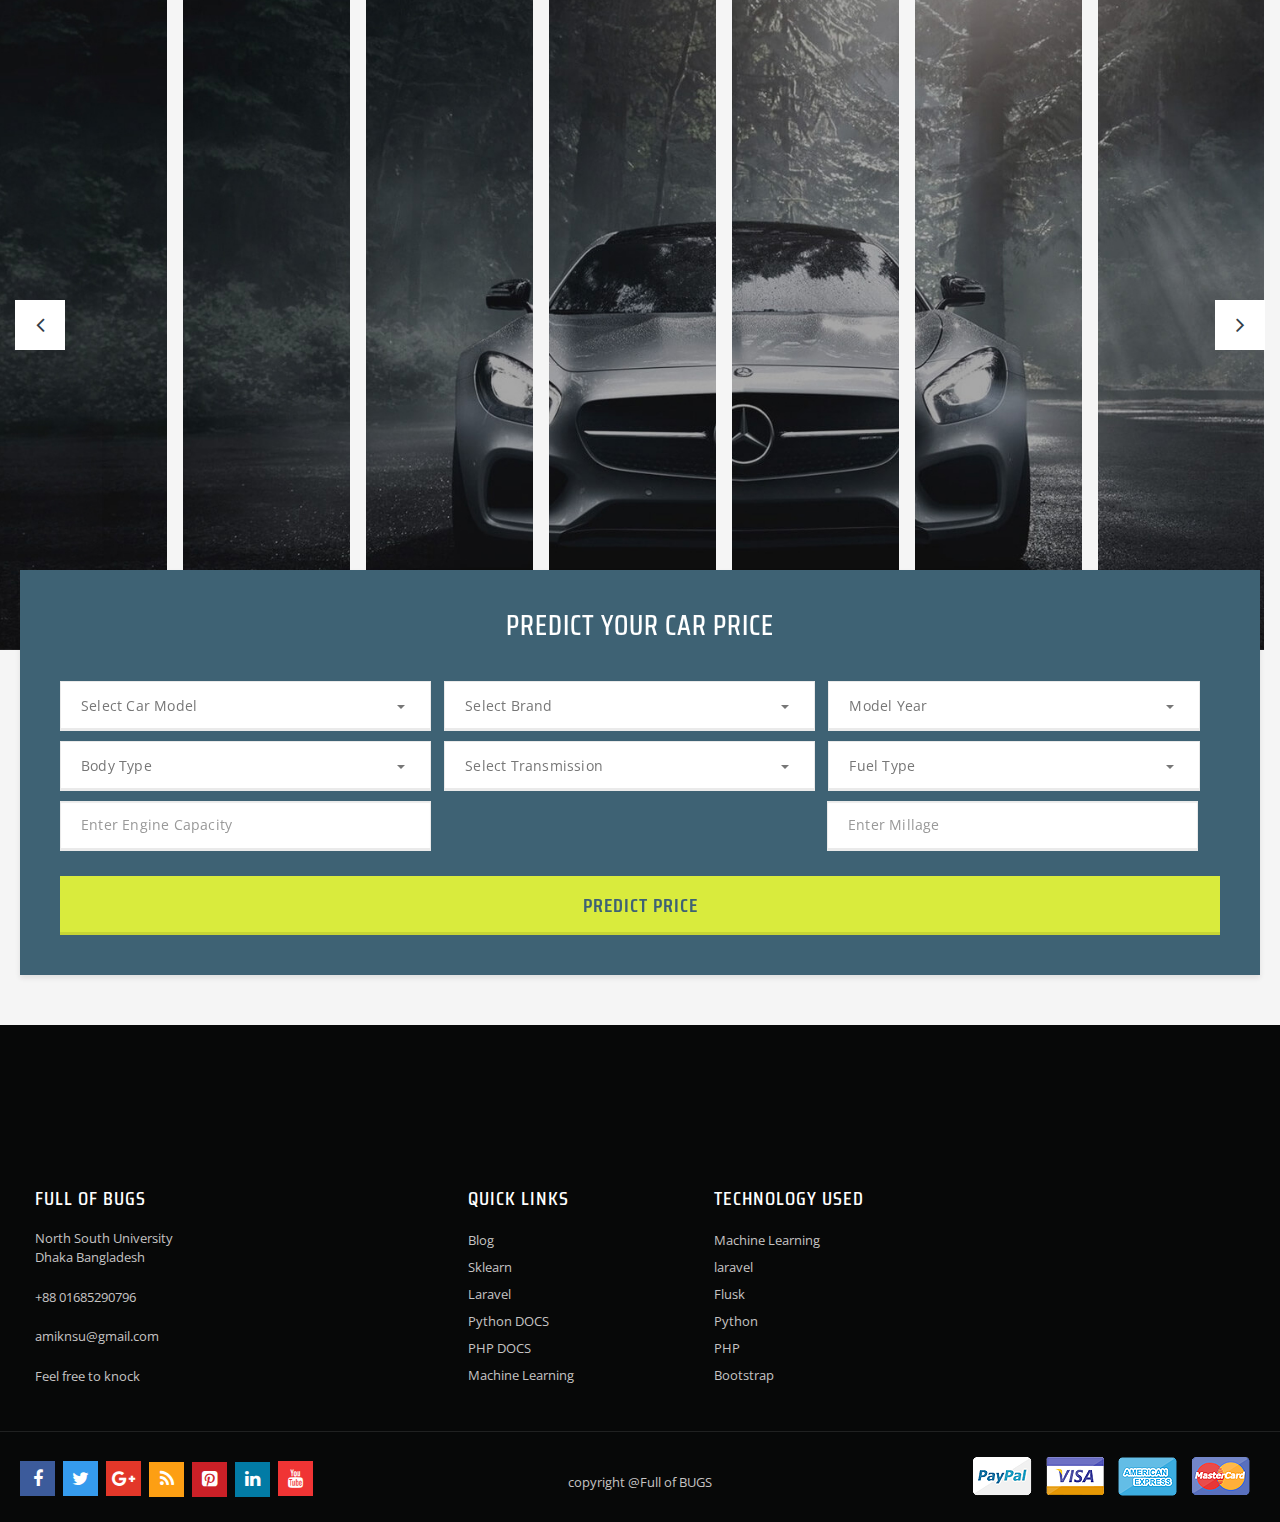
<file: template/index.html>
<!DOCTYPE html>
<html lang="en">

<head>
    <meta http-equiv="Content-Type" content="text/html; charset=UTF-8">
    <title>Predict Used Car Price</title>
    <meta name="viewport" content="width=device-width, initial-scale=1">
    <meta name="description" content="Default Description">
    <meta property="og:image" content="../images/og_image.jpg"/>
    <meta name="keywords" content="fashion, store, E-commerce">
    <meta name="robots" content="*">
    <link href="../static/images/favicon.png" rel="icon">
    <link rel="icon" href="#" type="image/x-icon">
    <link rel="shortcut icon" href="#" type="image/x-icon">


    <!-- CSS Style -->
    <link rel="stylesheet" type="text/css" href="../static/stylesheet/bootstrap.min.css">
    <link rel="stylesheet" type="text/css" href="../static/stylesheet/font-awesome.css" media="all">
    <link rel="stylesheet" type="text/css" href="../static/stylesheet/bootstrap-select.css">
    <link rel="stylesheet" type="text/css" href="../static/stylesheet/revslider.css">
    <link rel="stylesheet" type="text/css" href="../static/stylesheet/owl.carousel.css">
    <link rel="stylesheet" type="text/css" href="../static/stylesheet/owl.theme.css">
    <link rel="stylesheet" type="text/css" href="../static/stylesheet/jquery.bxslider.css">
    <link rel="stylesheet" type="text/css" href="../static/stylesheet/jquery.mobile-menu.css">
    <link rel="stylesheet" type="text/css" href="../static/stylesheet/style.css" media="all">
    <link rel="stylesheet" type="text/css" href="../static/stylesheet/responsive.css" media="all">
    <link href='http://fonts.googleapis.com/css?family=Open+Sans:400italic,600italic,700italic,400,600,700,800'
          rel='stylesheet' type='text/css'>
    <link href="https://fonts.googleapis.com/css?family=Teko:300,400,500,600,700" rel="stylesheet">
    <link href="https://fonts.googleapis.com/css?family=Saira+Condensed:300,400,500,600,700,800" rel="stylesheet">
</head>

<body>
<div id="page">
    <!--container-->

    <div class="content">
        <div class="container-fluid">

            <div class="row">
                <!-- Slider -->
                <div class="home-slider5">
                    <div id="thmg-slideshow" class="thmg-slideshow">
                        <div id='rev_slider_4_wrapper' class='rev_slider_wrapper fullwidthbanner-container'>
                            <div id='rev_slider_4' class='rev_slider fullwidthabanner'>
                                <ul>
                                    <li data-transition='random' data-slotamount='7' data-masterspeed='1000'
                                        data-thumb='../static/images/slide-img1.jpg'><img
                                            src='../static/images/slide-img1.jpg' data-bgfit='cover'
                                            data-bgrepeat='no-repeat' alt="banner"/>
                                        <div class="container">
                                            <div class="content_slideshow">
                                                <div class="row">
                                                    <div>
                                                        <div class="info">
                                                            <div class='tp-caption ExtraLargeTitle sft  tp-resizeme '
                                                                 data-endspeed='500' data-speed='500' data-start='1100'
                                                                 data-easing='Linear.easeNone' data-splitin='none'
                                                                 data-splitout='none' data-elementdelay='0.1'
                                                                 data-endelementdelay='0.1'
                                                                 style='z-index:2; white-space:nowrap;'><span>Sell your car at a Best Price</span>
                                                            </div>
                                                            <div class='tp-caption LargeTitle sfl  tp-resizeme '
                                                                 data-endspeed='500' data-speed='500' data-start='1300'
                                                                 data-easing='Linear.easeNone' data-splitin='none'
                                                                 data-splitout='none' data-elementdelay='0.1'
                                                                 data-endelementdelay='0.1'
                                                                 style='z-index:3; white-space:nowrap;'><span
                                                                    style="font-weight:normal; display:block">Most-Reliable</span>Price
                                                            </div>
                                                            <div class='tp-caption Title sft  tp-resizeme '
                                                                 data-endspeed='500' data-speed='500' data-start='1450'
                                                                 data-easing='Power2.easeInOut' data-splitin='none'
                                                                 data-splitout='none' data-elementdelay='0.1'
                                                                 data-endelementdelay='0.1'
                                                                 style='z-index:4; white-space:nowrap;'>Predictor
                                                            </div>
                                                            <div class='tp-caption sfb  tp-resizeme '
                                                                 data-endspeed='500' data-speed='500' data-start='1500'
                                                                 data-easing='Linear.easeNone' data-splitin='none'
                                                                 data-splitout='none' data-elementdelay='0.1'
                                                                 data-endelementdelay='0.1'
                                                                 style='z-index:4; white-space:nowrap;'><a href='#'
                                                                                                           class="buy-btn">Predict
                                                                Price</a></div>
                                                        </div>
                                                    </div>
                                                </div>
                                            </div>
                                        </div>
                                    </li>
                                    <li data-transition='random' data-slotamount='7' data-masterspeed='1000'
                                        data-thumb='../static/images/slide-img2.jpg'><img
                                            src='../static/images/slide-img2.jpg' data-bgfit='cover'
                                            data-bgrepeat='no-repeat' alt="banner"/>
                                        <div class="container">
                                            <div class="content_slideshow">
                                                <div class="row">
                                                    <div>
                                                        <div class="info">
                                                            <div class='tp-caption ExtraLargeTitle sft  tp-resizeme '
                                                                 data-endspeed='500' data-speed='500' data-start='1100'
                                                                 data-easing='Linear.easeNone' data-splitin='none'
                                                                 data-splitout='none' data-elementdelay='0.1'
                                                                 data-endelementdelay='0.1'
                                                                 style='z-index:2; white-space:nowrap;'><span>Sell your car at a Best Price</span>
                                                            </div>
                                                            <div class='tp-caption LargeTitle sfl  tp-resizeme '
                                                                 data-endspeed='500' data-speed='500' data-start='1300'
                                                                 data-easing='Linear.easeNone' data-splitin='none'
                                                                 data-splitout='none' data-elementdelay='0.1'
                                                                 data-endelementdelay='0.1'
                                                                 style='z-index:3; white-space:nowrap;'><span
                                                                    style="font-weight:normal; display:block">Most-Reliable</span>Price
                                                            </div>
                                                            <div class='tp-caption Title sft  tp-resizeme '
                                                                 data-endspeed='500' data-speed='500' data-start='1450'
                                                                 data-easing='Power2.easeInOut' data-splitin='none'
                                                                 data-splitout='none' data-elementdelay='0.1'
                                                                 data-endelementdelay='0.1'
                                                                 style='z-index:4; white-space:nowrap;'>Predictor
                                                            </div>
                                                            <div class='tp-caption sfb  tp-resizeme '
                                                                 data-endspeed='500' data-speed='500' data-start='1500'
                                                                 data-easing='Linear.easeNone' data-splitin='none'
                                                                 data-splitout='none' data-elementdelay='0.1'
                                                                 data-endelementdelay='0.1'
                                                                 style='z-index:4; white-space:nowrap;'><a href='#'
                                                                                                           class="buy-btn">Predict
                                                                Price</a></div>
                                                        </div>
                                                    </div>
                                                </div>
                                            </div>
                                        </div>
                                    </li>
                                </ul>
                                <div class="tp-bannertimer"></div>
                            </div>
                        </div>
                    </div>
                </div>
            </div>
        </div>

        <!--Category slider Start-->

        <div class="section-filter">
            <div class="b-filter__inner bg-grey container">
                <h2>Predict Your Car Price</h2>
                <form class="b-filter" method="post" action="https://cse445.herokuapp.com/api/" id="formoid">
                    <div class="btn-group bootstrap-select">
                        <select class="selectpicker" name="car_model" id="car_model" data-width="100%" tabindex="-98" required>
                            <option value="320i">Select Car Model</option>
                            <option value="320i">320i</option>
                            <option value="5 Series">5 Series</option>
                            <option value="APV">APV</option>
                            <option value="Accent">Accent</option>
                            <option value="Allion">Allion</option>
                            <option value="Alphard">Alphard</option>
                            <option value="Alto">Alto</option>
                            <option value="Alto 800">Alto 800</option>
                            <option value="Aqua">Aqua</option>
                            <option value="Attrage">Attrage</option>
                            <option value="Auris">Auris</option>
                            <option value="Avanza">Avanza</option>
                            <option value="Axela">Axela</option>
                            <option value="Axio">Axio</option>
                            <option value="Bluebird">Bluebird</option>
                            <option value="C-Class">C-Class</option>
                            <option value="C-HR">C-HR</option>
                            <option value="CR-V">CR-V</option>
                            <option value="CR-Z">CR-Z</option>
                            <option value="CX-7">CX-7</option>
                            <option value="Cami">Cami</option>
                            <option value="Camry">Camry</option>
                            <option value="Carina">Carina</option>
                            <option value="Carryboy">Carryboy</option>
                            <option value="Cefiro">Cefiro</option>
                            <option value="City">City</option>
                            <option value="CityRover">CityRover</option>
                            <option value="Civic">Civic</option>
                            <option value="Coaster">Coaster</option>
                            <option value="Corolla">Corolla</option>
                            <option value="Corona">Corona</option>
                            <option value="Corsa">Corsa</option>
                            <option value="Crown">Crown</option>
                            <option value="Discovery">Discovery</option>
                            <option value="Dualis">Dualis</option>
                            <option value="Dyna">Dyna</option>
                            <option value="E 250">E 250</option>
                            <option value="Eco Sport">Eco Sport</option>
                            <option value="Esquire">Esquire</option>
                            <option value="Estima">Estima</option>
                            <option value="Fielder">Fielder</option>
                            <option value="Fiesta">Fiesta</option>
                            <option value="Fit">Fit</option>
                            <option value="GLA-Class">GLA-Class</option>
                            <option value="GLX">GLX</option>
                            <option value="Grace">Grace</option>
                            <option value="H-RV">H-RV</option>
                            <option value="H1">H1</option>
                            <option value="H2">H2</option>
                            <option value="HR-V">HR-V</option>
                            <option value="Harrier">Harrier</option>
                            <option value="Hiace">Hiace</option>
                            <option value="Hilux">Hilux</option>
                            <option value="Ikon">Ikon</option>
                            <option value="Indigo Ecs">Indigo Ecs</option>
                            <option value="Insight">Insight</option>
                            <option value="Juke">Juke</option>
                            <option value="Kluger">Kluger</option>
                            <option value="Kyron">Kyron</option>
                            <option value="Lancer">Lancer</option>
                            <option value="Land Cruiser">Land Cruiser</option>
                            <option value="LiteAce">LiteAce</option>
                            <option value="MPV">MPV</option>
                            <option value="MR2">MR2</option>
                            <option value="Mark II">Mark II</option>
                            <option value="Murano">Murano</option>
                            <option value="NX">NX</option>
                            <option value="Noah">Noah</option>
                            <option value="Note">Note</option>
                            <option value="Other Model">Other Model</option>
                            <option value="Outlandar">Outlandar</option>
                            <option value="Outlander">Outlander</option>
                            <option value="Pajero">Pajero</option>
                            <option value="Passo">Passo</option>
                            <option value="Pathfinder">Pathfinder</option>
                            <option value="Prado">Prado</option>
                            <option value="Premio">Premio</option>
                            <option value="Prius">Prius</option>
                            <option value="Probox">Probox</option>
                            <option value="Q5">Q5</option>
                            <option value="RAV4">RAV4</option>
                            <option value="RVR">RVR</option>
                            <option value="RX">RX</option>
                            <option value="RX-8">RX-8</option>
                            <option value="Ractis">Ractis</option>
                            <option value="Raum">Raum</option>
                            <option value="RunX">RunX</option>
                            <option value="Rush">Rush</option>
                            <option value="S660">S660</option>
                            <option value="Santa Fe">Santa Fe</option>
                            <option value="Satria">Satria</option>
                            <option value="Sienta">Sienta</option>
                            <option value="Sonata">Sonata</option>
                            <option value="Spacio">Spacio</option>
                            <option value="Spark">Spark</option>
                            <option value="Sportage">Sportage</option>
                            <option value="Sprinter">Sprinter</option>
                            <option value="Starlet">Starlet</option>
                            <option value="Starlet Soleil">Starlet Soleil</option>
                            <option value="Succeed">Succeed</option>
                            <option value="Sunny">Sunny</option>
                            <option value="Swift">Swift</option>
                            <option value="Terrano">Terrano</option>
                            <option value="Tiida">Tiida</option>
                            <option value="TownAce">TownAce</option>
                            <option value="Tucson">Tucson</option>
                            <option value="Urvan">Urvan</option>
                            <option value="V6">V6</option>
                            <option value="Vezel">Vezel</option>
                            <option value="Vista">Vista</option>
                            <option value="Vitz">Vitz</option>
                            <option value="WagonR">WagonR</option>
                            <option value="Wish">Wish</option>
                            <option value="X Assista">X Assista</option>
                            <option value="X-Trail">X-Trail</option>
                            <option value="XJ">XJ</option>
                            <option value="Yaris">Yaris</option>
                            <option value="ist">ist</option>
                        </select>
                    </div>
                    <div class="btn-group bootstrap-select">
                        <select class="selectpicker" name="brand" id="brand" data-width="100%" tabindex="-98" required>
                            <option value="">Select Brand</option>
                            <option value="Chevrolet">Chevrolet</option>
                            <option value="Ford">Ford</option>
                            <option value="Haval">Haval</option>
                            <option value="Honda">Honda</option>
                            <option value="Hyundai">Hyundai</option>
                            <option value="Kia">Kia</option>
                            <option value="Mahindra">Mahindra</option>
                            <option value="Maruti Suzuki">Maruti Suzuki</option>
                            <option value="Mazda">Mazda</option>
                            <option value="Mitsubishi">Mitsubishi</option>
                            <option value="Nissan">Nissan</option>
                            <option value="Proton">Proton</option>
                            <option value="SsangYong">SsangYong</option>
                            <option value="Suzuki">Suzuki</option>
                            <option value="Tata">Tata</option>
                            <option value="Toyota">Toyota</option>
                        </select>
                    </div>
                    <div class="btn-group bootstrap-select">
                        <select class="selectpicker" data-width="100%" tabindex="-98" name="model_year" required>
                            <option>Model Year</option>
                            <option value="1990">1990</option>
                            <option value="1991">1991</option>
                            <option value="1992">1992</option>
                            <option value="1993">1993</option>
                            <option value="1994">1994</option>
                            <option value="1995">1995</option>
                            <option value="1996">1996</option>
                            <option value="1997">1997</option>
                            <option value="1998">1998</option>
                            <option value="1999">1999</option>
                            <option value="2000">2000</option>
                            <option value="2001">2001</option>
                            <option value="2002">2002</option>
                            <option value="2003">2003</option>
                            <option value="2004">2004</option>
                            <option value="2005">2005</option>
                            <option value="2006">2006</option>
                            <option value="2007">2007</option>
                            <option value="2008">2008</option>
                            <option value="2009">2009</option>
                            <option value="2010">2010</option>
                            <option value="2011">2011</option>
                            <option value="2012">2012</option>
                            <option value="2013">2013</option>
                            <option value="2014">2014</option>
                            <option value="2015">2015</option>
                            <option value="2016">2016</option>
                            <option value="2017">2017</option>
                            <option value="2018">2018</option>
                            <option value="2019">2019</option>
                            <option value="2020">2020</option>
                            <option value="2021">2021</option>
                        </select>
                    </div>
                    <div class="btn-group bootstrap-select">
                        <select class="selectpicker" data-width="100%" id="body_type" tabindex="-98" name="body_type"
                                required>
                            <option>Body Type</option>
                            <option value="Estate">Estate</option>
                            <option value="Hatchback">Hatchback</option>
                            <option value="MPV">MPV</option>
                            <option value="Saloon">Saloon</option>
                            <option value="SUV / 4x4">SUV / 4x4</option>
                        </select>
                    </div>
                    <div class="btn-group bootstrap-select">
                        <select class="selectpicker" data-width="100%" tabindex="-98" id="transmission"
                                name="transmission" required>
                            <option>Select Transmission</option>
                            <option value="Automatic">Automatic</option>
                            <option value="Manual">Manual</option>
                        </select>
                    </div>
                    <div class="btn-group bootstrap-select">
                        <select class="selectpicker" data-width="100%" tabindex="-98" id="fuel_type" name="fuel_type"
                                required>
                            <option>Fuel Type</option>
                            <option value='OIL'>OIL</option>
                            <option value='HYBRID'>HYBRID</option>
                            <option value='CNG and OIL'>CNG and OIL</option>
                            <option value='LPG and OIL'>LPG and OIL</option>
                        </select>
                    </div>

                    <div class="btn-group bootstrap-select">
                        <input type="number" class="form-control selectpicker2" placeholder="Enter Engine Capacity"
                               data-width="100%" tabindex="-98" id="engine_capacity" name="engine_capacity" required>
                    </div>

                    <div class="btn-group bootstrap-select mid">
                        <input type="number" class="form-control selectpicker2" placeholder="Enter Millage"
                               data-width="100%" tabindex="-98" id="kilometers_run" name="kilometers_run" required>
                    </div>


                    <div>
                        <div class="b-filter__btns ">
                            <button type="submit" class="btn btn-lg btn-primary ">Predict Price</button>
                        </div>
                    </div>
                </form>
            </div>
        </div>


        <!--Category silder End-->


    </div>
    <footer>
        <!-- BEGIN INFORMATIVE FOOTER -->
        <div class="footer-inner ">
            <div class="our-features-box wow bounceInUp animated animated ">
                <div class="container ">
                    <ul>
                        <li>
                            <div class="feature-box ">
                                <div class="icon-truck "><img src="../static/images/world-icon.png " alt="Image "></div>
                                <div class="content ">
                                    <h6>World's #1</h6>
                                    <p>Largest Auto portal</p>
                                </div>
                            </div>
                        </li>
                        <li>
                            <div class="feature-box ">
                                <div class="icon-support "><img src="../static/images/car-sold-icon.png " alt="Image ">
                                </div>
                                <div class="content ">
                                    <h6>Car Sold</h6>
                                    <p>With Best Price</p>
                                </div>
                            </div>
                        </li>
                        <li>
                            <div class="feature-box ">
                                <div class="icon-money "><img src="../static/images/tag-icon.png " alt="Image "></div>
                                <div class="content ">
                                    <h6>Accuracy</h6>
                                    <p>100%</p>
                                </div>
                            </div>
                        </li>
                        <li class="last ">
                            <div class="feature-box ">
                                <div class="icon-return "><img src="../static/images/compare-icon.png " alt="Image ">
                                </div>
                                <div class="content ">
                                    <h6>Sell Car</h6>
                                    <p>At a best price</p>
                                </div>
                            </div>
                        </li>
                    </ul>
                </div>
            </div>
            <div class="container ">
                <div class="row ">
                    <div class="col-sm-4 col-xs-12 col-lg-4 ">
                        <div class="co-info ">
                            <h4>Full of BUGS</h4>
                            <address>
                                <div><span>North South University <br>
                Dhaka Bangladesh</span></div>
                                <div><span> +88 01685290796</span></div>
                                <div><span><a href="# ">amiknsu@gmail.com</a></span></div>
                                <div><span>Feel free to knock</span></div>
                            </address>
                        </div>
                    </div>
                    <div class="col-sm-8 col-xs-12 col-lg-8 ">
                        <div class="footer-column ">
                            <h4>Quick Links</h4>
                            <ul class="links ">
                                <li class="first "><a href="http://themesground.com/blog/ ">Blog</a></li>
                                <li><a href="https://scikit-learn.org/ ">Sklearn</a></li>
                                <li><a href="https://laravel.com/ ">Laravel</a></li>
                                <li><a href="https://www.python.org/ ">Python DOCS</a></li>
                                <li><a href="https://www.php.net/ ">PHP DOCS</a></li>
                                <li class="last "><a title="Return policy "
                                                     href="https://en.wikipedia.org/wiki/Machine_learning ">Machine
                                    Learning</a></li>
                            </ul>
                        </div>
                        <div class="footer-column ">
                            <h4>Technology Used</h4>
                            <ul class="links ">
                                <li class="first "><a title="Your Account " href="# ">Machine Learning</a></li>
                                <li><a href="# ">laravel</a></li>
                                <li><a href="# ">Flusk</a></li>
                                <li><a href="# ">Python</a></li>
                                <li><a href="# ">PHP</a></li>
                                <li class="last "><a href="# ">Bootstrap</a></li>
                            </ul>
                        </div>
                    </div>

                    <!--col-sm-12 col-xs-12 col-lg-8-->
                    <!--col-xs-12 col-lg-4-->
                </div>
                <!--row-->

            </div>

            <!--container-->
        </div>
        <!--footer-inner-->

        <div class="footer-top ">
            <div class="container ">
                <div class="row ">
                    <div class="col-xs-12 col-sm-4 ">
                        <div class="social ">
                            <ul>
                                <li class="fb ">
                                    <a href="# "></a>
                                </li>
                                <li class="tw ">
                                    <a href="# "></a>
                                </li>
                                <li class="googleplus ">
                                    <a href="# "></a>
                                </li>
                                <li class="rss ">
                                    <a href="# "></a>
                                </li>
                                <li class="pintrest ">
                                    <a href="# "></a>
                                </li>
                                <li class="linkedin ">
                                    <a href="# "></a>
                                </li>
                                <li class="youtube ">
                                    <a href="# "></a>
                                </li>
                            </ul>
                        </div>
                    </div>
                    <div class="col-sm-4 col-xs-12 coppyright "><a>copyright @Full of BUGS</a></div>
                    <div class="col-xs-12 col-sm-4 ">
                        <div class="payment-accept "><img src="../static/images/payment-1.png " alt=" "> <img
                                src="../static/images/payment-2.png " alt=" "> <img
                                src="../static/images/payment-3.png " alt=" "> <img
                                src="../static/images/payment-4.png " alt=" "></div>
                    </div>
                </div>
            </div>
        </div>
        <!-- BEGIN SIMPLE FOOTER -->
    </footer>
    <!-- End For version 1,2,3,4,6 -->

</div>

<!--page-->


<!-- JavaScript -->
<script type="text/javascript" src="../static/js/jquery.min.js"></script>
<script type="text/javascript" src="../static/js/bootstrap.min.js"></script>
<script src="../static/js/bootstrap-slider.min.js"></script>
<script src="../static/js/bootstrap-select.min.js"></script>
<script type="text/javascript " src="../static/js/parallax.js"></script>
<script type="text/javascript " src="../static/js/revslider.js"></script>
<script type="text/javascript " src="../static/js/common.js"></script>
<script type="text/javascript " src="../static/js/jquery.bxslider.min.js"></script>
<script type="text/javascript " src="../static/js/owl.carousel.min.js"></script>
<script type="text/javascript " src="../static/js/jquery.mobile-menu.min.js"></script>
<script src="../static/js/countdown.js"></script>
<!--<script>-->
<!--    /* attach a submit handler to the form */-->
<!--    $("#formoid").submit(function(event) {-->

<!--  /* stop form from submitting normally */-->
<!--  event.preventDefault();-->

<!--  /* get the action attribute from the <form action=""> element */-->
<!--  var $form = $(this),-->
<!--    url = $form.attr('action');-->

<!--  /* Send the data using post with element id name and name2*/-->
<!--  var posting = $.post(url, {-->
<!--    brand: $('#brand').val(),-->
<!--    model_year: $('#model_year').val()-->
<!--    body_type: $('#body_type').val()-->
<!--    transmission: $('#transmission').val()-->
<!--    fuel_type: $('#fuel_type').val()-->
<!--    engine_capacity: $('#engine_capacity').val()-->
<!--    kilometers_run: $('#kilometers_run').val()-->
<!--  });-->

<!--  /* Alerts the results */-->
<!--  posting.done(function(data) {-->
<!--        jQuery('.popup1').hide();-->
<!--        jQuery('#fade').hide();-->
<!--  });-->
<!--  posting.fail(function() {-->
<!--    $('#result').text('failed');-->
<!--  });-->
<!--});-->
<!--</script>-->

<script>
        jQuery(document).ready(function() {
            jQuery('#rev_slider_4').show().revolution({
                dottedOverlay: 'none',
                delay: 5000,
                startwidth: 1170,
                startheight: 650,

                hideThumbs: 200,
                thumbWidth: 200,
                thumbHeight: 50,
                thumbAmount: 2,

                navigationType: 'thumb',
                navigationArrows: 'solo',
                navigationStyle: 'round',

                touchenabled: 'on',
                onHoverStop: 'on',

                swipe_velocity: 0.7,
                swipe_min_touches: 1,
                swipe_max_touches: 1,
                drag_block_vertical: false,

                spinner: 'spinner0',
                keyboardNavigation: 'off',

                navigationHAlign: 'center',
                navigationVAlign: 'bottom',
                navigationHOffset: 0,
                navigationVOffset: 20,

                soloArrowLeftHalign: 'left',
                soloArrowLeftValign: 'center',
                soloArrowLeftHOffset: 20,
                soloArrowLeftVOffset: 0,

                soloArrowRightHalign: 'right',
                soloArrowRightValign: 'center',
                soloArrowRightHOffset: 20,
                soloArrowRightVOffset: 0,

                shadow: 0,
                fullWidth: 'on',
                fullScreen: 'off',

                stopLoop: 'off',
                stopAfterLoops: -1,
                stopAtSlide: -1,

                shuffle: 'off',

                autoHeight: 'off',
                forceFullWidth: 'on',
                fullScreenAlignForce: 'off',
                minFullScreenHeight: 0,
                hideNavDelayOnMobile: 1500,

                hideThumbsOnMobile: 'off',
                hideBulletsOnMobile: 'off',
                hideArrowsOnMobile: 'off',
                hideThumbsUnderResolution: 0,

                hideSliderAtLimit: 0,
                hideCaptionAtLimit: 0,
                hideAllCaptionAtLilmit: 0,
                startWithSlide: 0,
                fullScreenOffsetContainer: ''
            });
        });





</script>
<script type="text/javascript ">
</script>
</body>

</html>
</file>
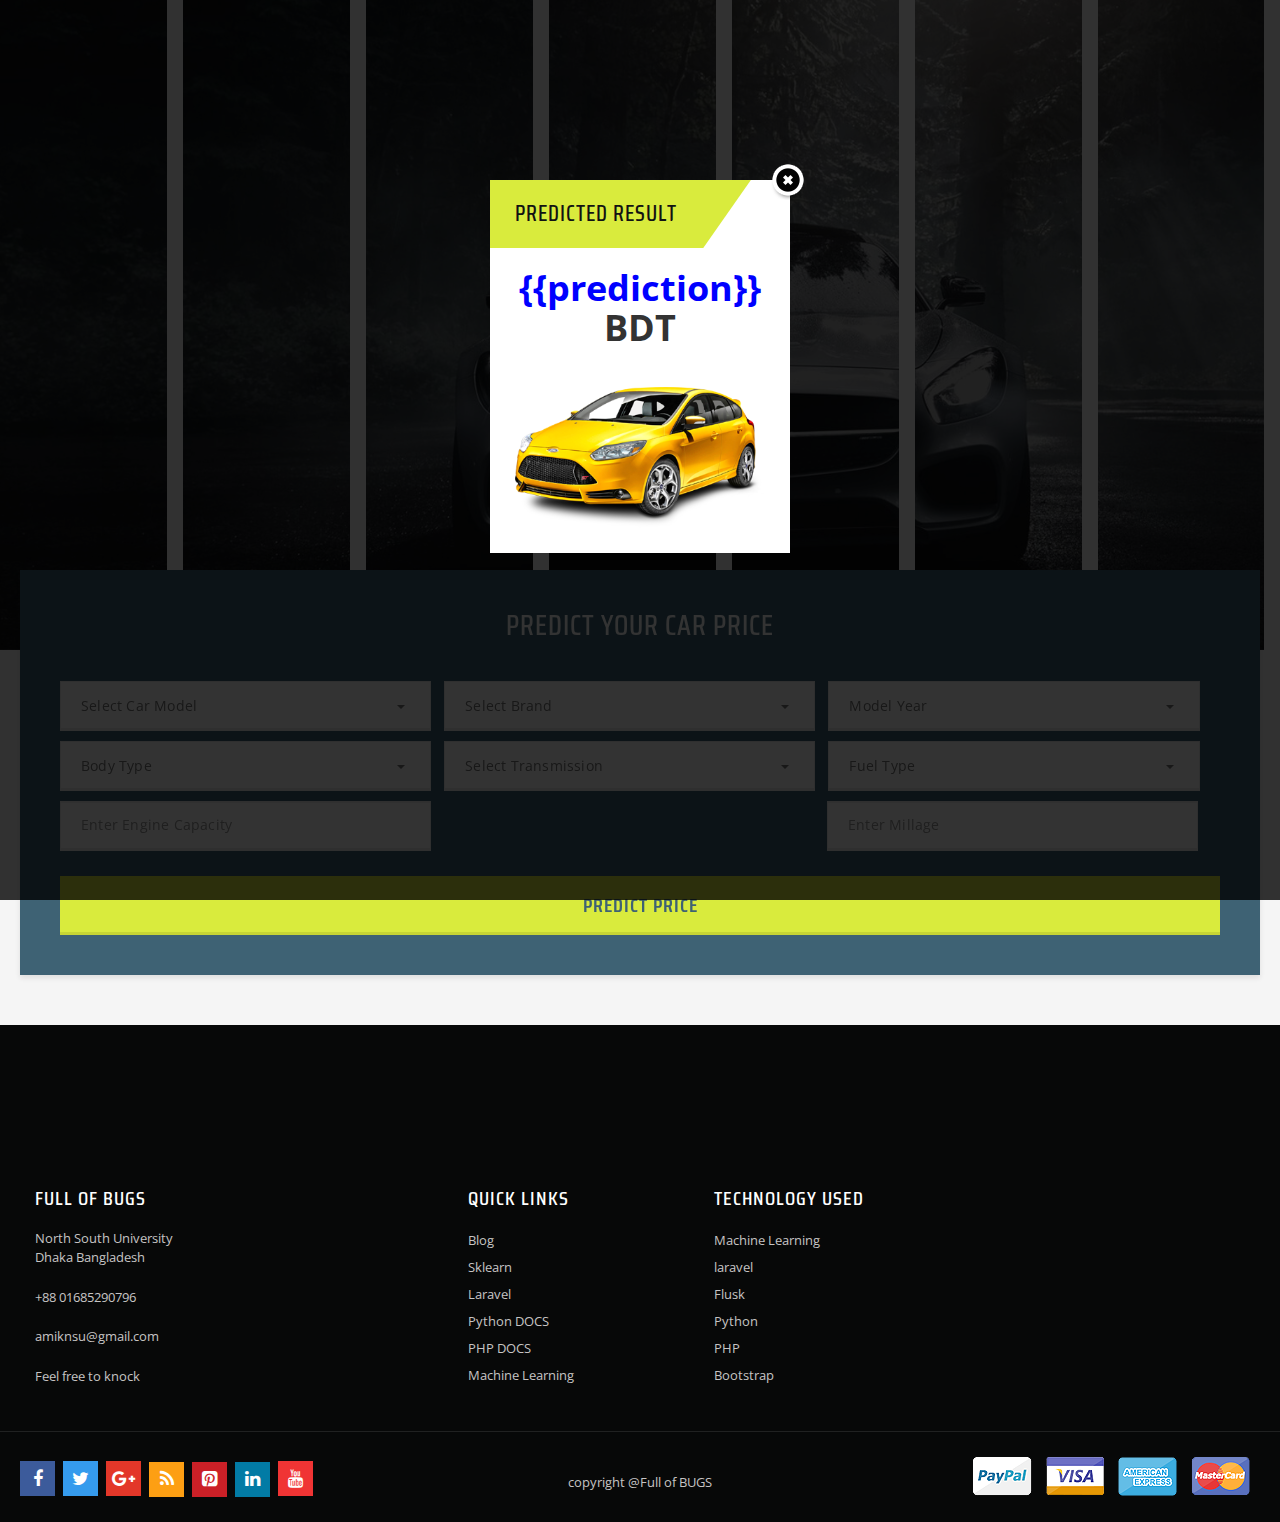
<file: template/prediction.html>
<!DOCTYPE html>
<html lang="en">

<head>
    <meta http-equiv="Content-Type" content="text/html; charset=UTF-8">
    <title>Predict Used Car Price</title>
    <meta name="viewport" content="width=device-width, initial-scale=1">
    <meta name="description" content="Default Description">
    <meta property="og:image" content="images/og_image.jpg"/>
    <meta name="keywords" content="fashion, store, E-commerce">
    <meta name="robots" content="*">
    <link href="../static/images/favicon.png" rel="icon">
    <link rel="icon" href="#" type="image/x-icon">
    <link rel="shortcut icon" href="#" type="image/x-icon">


    <!-- CSS Style -->
    <link rel="stylesheet" type="text/css" href="../static/stylesheet/bootstrap.min.css">
    <link rel="stylesheet" type="text/css" href="../static/stylesheet/font-awesome.css" media="all">
    <link rel="stylesheet" type="text/css" href="../static/stylesheet/bootstrap-select.css">
    <link rel="stylesheet" type="text/css" href="../static/stylesheet/revslider.css">
    <link rel="stylesheet" type="text/css" href="../static/stylesheet/owl.carousel.css">
    <link rel="stylesheet" type="text/css" href="../static/stylesheet/owl.theme.css">
    <link rel="stylesheet" type="text/css" href="../static/stylesheet/jquery.bxslider.css">
    <link rel="stylesheet" type="text/css" href="../static/stylesheet/jquery.mobile-menu.css">
    <link rel="stylesheet" type="text/css" href="../static/stylesheet/style.css" media="all">
    <link rel="stylesheet" type="text/css" href="../static/stylesheet/responsive.css" media="all">
    <link href='http://fonts.googleapis.com/css?family=Open+Sans:400italic,600italic,700italic,400,600,700,800'
          rel='stylesheet' type='text/css'>
    <link href="https://fonts.googleapis.com/css?family=Teko:300,400,500,600,700" rel="stylesheet">
    <link href="https://fonts.googleapis.com/css?family=Saira+Condensed:300,400,500,600,700,800" rel="stylesheet">
</head>

<body>
<div id="page">
    <!--container-->

    <div class="content">
        <div class="container-fluid">

            <div class="row">
                <!-- Slider -->
                <div class="home-slider5">
                    <div id="thmg-slideshow" class="thmg-slideshow">
                        <div id='rev_slider_4_wrapper' class='rev_slider_wrapper fullwidthbanner-container'>
                            <div id='rev_slider_4' class='rev_slider fullwidthabanner'>
                                <ul>
                                    <li data-transition='random' data-slotamount='7' data-masterspeed='1000'
                                        data-thumb='../static/images/slide-img1.jpg'><img
                                            src='../static/images/slide-img1.jpg' data-bgfit='cover'
                                            data-bgrepeat='no-repeat' alt="banner"/>
                                        <div class="container">
                                            <div class="content_slideshow">
                                                <div class="row">
                                                    <div>
                                                        <div class="info">
                                                            <div class='tp-caption ExtraLargeTitle sft  tp-resizeme '
                                                                 data-endspeed='500' data-speed='500' data-start='1100'
                                                                 data-easing='Linear.easeNone' data-splitin='none'
                                                                 data-splitout='none' data-elementdelay='0.1'
                                                                 data-endelementdelay='0.1'
                                                                 style='z-index:2; white-space:nowrap;'><span>Sell your car at a Best Price</span>
                                                            </div>
                                                            <div class='tp-caption LargeTitle sfl  tp-resizeme '
                                                                 data-endspeed='500' data-speed='500' data-start='1300'
                                                                 data-easing='Linear.easeNone' data-splitin='none'
                                                                 data-splitout='none' data-elementdelay='0.1'
                                                                 data-endelementdelay='0.1'
                                                                 style='z-index:3; white-space:nowrap;'><span
                                                                    style="font-weight:normal; display:block">Most-Reliable</span>Price
                                                            </div>
                                                            <div class='tp-caption Title sft  tp-resizeme '
                                                                 data-endspeed='500' data-speed='500' data-start='1450'
                                                                 data-easing='Power2.easeInOut' data-splitin='none'
                                                                 data-splitout='none' data-elementdelay='0.1'
                                                                 data-endelementdelay='0.1'
                                                                 style='z-index:4; white-space:nowrap;'>Predictor
                                                            </div>
                                                            <div class='tp-caption sfb  tp-resizeme '
                                                                 data-endspeed='500' data-speed='500' data-start='1500'
                                                                 data-easing='Linear.easeNone' data-splitin='none'
                                                                 data-splitout='none' data-elementdelay='0.1'
                                                                 data-endelementdelay='0.1'
                                                                 style='z-index:4; white-space:nowrap;'><a href='#'
                                                                                                           class="buy-btn">Predict
                                                                Price</a></div>
                                                        </div>
                                                    </div>
                                                </div>
                                            </div>
                                        </div>
                                    </li>
                                    <li data-transition='random' data-slotamount='7' data-masterspeed='1000'
                                        data-thumb='../static/images/slide-img2.jpg'><img
                                            src='../static/images/slide-img2.jpg' data-bgfit='cover'
                                            data-bgrepeat='no-repeat' alt="banner"/>
                                        <div class="container">
                                            <div class="content_slideshow">
                                                <div class="row">
                                                    <div>
                                                        <div class="info">
                                                            <div class='tp-caption ExtraLargeTitle sft  tp-resizeme '
                                                                 data-endspeed='500' data-speed='500' data-start='1100'
                                                                 data-easing='Linear.easeNone' data-splitin='none'
                                                                 data-splitout='none' data-elementdelay='0.1'
                                                                 data-endelementdelay='0.1'
                                                                 style='z-index:2; white-space:nowrap;'><span>Sell your car at a Best Price</span>
                                                            </div>
                                                            <div class='tp-caption LargeTitle sfl  tp-resizeme '
                                                                 data-endspeed='500' data-speed='500' data-start='1300'
                                                                 data-easing='Linear.easeNone' data-splitin='none'
                                                                 data-splitout='none' data-elementdelay='0.1'
                                                                 data-endelementdelay='0.1'
                                                                 style='z-index:3; white-space:nowrap;'><span
                                                                    style="font-weight:normal; display:block">Most-Reliable</span>Price
                                                            </div>
                                                            <div class='tp-caption Title sft  tp-resizeme '
                                                                 data-endspeed='500' data-speed='500' data-start='1450'
                                                                 data-easing='Power2.easeInOut' data-splitin='none'
                                                                 data-splitout='none' data-elementdelay='0.1'
                                                                 data-endelementdelay='0.1'
                                                                 style='z-index:4; white-space:nowrap;'>Predictor
                                                            </div>
                                                            <div class='tp-caption sfb  tp-resizeme '
                                                                 data-endspeed='500' data-speed='500' data-start='1500'
                                                                 data-easing='Linear.easeNone' data-splitin='none'
                                                                 data-splitout='none' data-elementdelay='0.1'
                                                                 data-endelementdelay='0.1'
                                                                 style='z-index:4; white-space:nowrap;'><a href='#'
                                                                                                           class="buy-btn">Predict
                                                                Price</a></div>
                                                        </div>
                                                    </div>
                                                </div>
                                            </div>
                                        </div>
                                    </li>
                                </ul>
                                <div class="tp-bannertimer"></div>
                            </div>
                        </div>
                    </div>
                </div>
            </div>
        </div>

        <!--Category slider Start-->

        <div class="section-filter">
            <div class="b-filter__inner bg-grey container">
                <h2>Predict Your Car Price</h2>
                <form class="b-filter" method="post" action="https://cse445.herokuapp.com/api/" id="formoid">
                    <div class="btn-group bootstrap-select">
                        <select class="selectpicker" name="car_model" id="car_model" data-width="100%" tabindex="-98" required>
                            <option value="320i">Select Car Model</option>
                            <option value="320i">320i</option>
                            <option value="5 Series">5 Series</option>
                            <option value="APV">APV</option>
                            <option value="Accent">Accent</option>
                            <option value="Allion">Allion</option>
                            <option value="Alphard">Alphard</option>
                            <option value="Alto">Alto</option>
                            <option value="Alto 800">Alto 800</option>
                            <option value="Aqua">Aqua</option>
                            <option value="Attrage">Attrage</option>
                            <option value="Auris">Auris</option>
                            <option value="Avanza">Avanza</option>
                            <option value="Axela">Axela</option>
                            <option value="Axio">Axio</option>
                            <option value="Bluebird">Bluebird</option>
                            <option value="C-Class">C-Class</option>
                            <option value="C-HR">C-HR</option>
                            <option value="CR-V">CR-V</option>
                            <option value="CR-Z">CR-Z</option>
                            <option value="CX-7">CX-7</option>
                            <option value="Cami">Cami</option>
                            <option value="Camry">Camry</option>
                            <option value="Carina">Carina</option>
                            <option value="Carryboy">Carryboy</option>
                            <option value="Cefiro">Cefiro</option>
                            <option value="City">City</option>
                            <option value="CityRover">CityRover</option>
                            <option value="Civic">Civic</option>
                            <option value="Coaster">Coaster</option>
                            <option value="Corolla">Corolla</option>
                            <option value="Corona">Corona</option>
                            <option value="Corsa">Corsa</option>
                            <option value="Crown">Crown</option>
                            <option value="Discovery">Discovery</option>
                            <option value="Dualis">Dualis</option>
                            <option value="Dyna">Dyna</option>
                            <option value="E 250">E 250</option>
                            <option value="Eco Sport">Eco Sport</option>
                            <option value="Esquire">Esquire</option>
                            <option value="Estima">Estima</option>
                            <option value="Fielder">Fielder</option>
                            <option value="Fiesta">Fiesta</option>
                            <option value="Fit">Fit</option>
                            <option value="GLA-Class">GLA-Class</option>
                            <option value="GLX">GLX</option>
                            <option value="Grace">Grace</option>
                            <option value="H-RV">H-RV</option>
                            <option value="H1">H1</option>
                            <option value="H2">H2</option>
                            <option value="HR-V">HR-V</option>
                            <option value="Harrier">Harrier</option>
                            <option value="Hiace">Hiace</option>
                            <option value="Hilux">Hilux</option>
                            <option value="Ikon">Ikon</option>
                            <option value="Indigo Ecs">Indigo Ecs</option>
                            <option value="Insight">Insight</option>
                            <option value="Juke">Juke</option>
                            <option value="Kluger">Kluger</option>
                            <option value="Kyron">Kyron</option>
                            <option value="Lancer">Lancer</option>
                            <option value="Land Cruiser">Land Cruiser</option>
                            <option value="LiteAce">LiteAce</option>
                            <option value="MPV">MPV</option>
                            <option value="MR2">MR2</option>
                            <option value="Mark II">Mark II</option>
                            <option value="Murano">Murano</option>
                            <option value="NX">NX</option>
                            <option value="Noah">Noah</option>
                            <option value="Note">Note</option>
                            <option value="Other Model">Other Model</option>
                            <option value="Outlandar">Outlandar</option>
                            <option value="Outlander">Outlander</option>
                            <option value="Pajero">Pajero</option>
                            <option value="Passo">Passo</option>
                            <option value="Pathfinder">Pathfinder</option>
                            <option value="Prado">Prado</option>
                            <option value="Premio">Premio</option>
                            <option value="Prius">Prius</option>
                            <option value="Probox">Probox</option>
                            <option value="Q5">Q5</option>
                            <option value="RAV4">RAV4</option>
                            <option value="RVR">RVR</option>
                            <option value="RX">RX</option>
                            <option value="RX-8">RX-8</option>
                            <option value="Ractis">Ractis</option>
                            <option value="Raum">Raum</option>
                            <option value="RunX">RunX</option>
                            <option value="Rush">Rush</option>
                            <option value="S660">S660</option>
                            <option value="Santa Fe">Santa Fe</option>
                            <option value="Satria">Satria</option>
                            <option value="Sienta">Sienta</option>
                            <option value="Sonata">Sonata</option>
                            <option value="Spacio">Spacio</option>
                            <option value="Spark">Spark</option>
                            <option value="Sportage">Sportage</option>
                            <option value="Sprinter">Sprinter</option>
                            <option value="Starlet">Starlet</option>
                            <option value="Starlet Soleil">Starlet Soleil</option>
                            <option value="Succeed">Succeed</option>
                            <option value="Sunny">Sunny</option>
                            <option value="Swift">Swift</option>
                            <option value="Terrano">Terrano</option>
                            <option value="Tiida">Tiida</option>
                            <option value="TownAce">TownAce</option>
                            <option value="Tucson">Tucson</option>
                            <option value="Urvan">Urvan</option>
                            <option value="V6">V6</option>
                            <option value="Vezel">Vezel</option>
                            <option value="Vista">Vista</option>
                            <option value="Vitz">Vitz</option>
                            <option value="WagonR">WagonR</option>
                            <option value="Wish">Wish</option>
                            <option value="X Assista">X Assista</option>
                            <option value="X-Trail">X-Trail</option>
                            <option value="XJ">XJ</option>
                            <option value="Yaris">Yaris</option>
                            <option value="ist">ist</option>
                        </select>
                    </div>
                    <div class="btn-group bootstrap-select">
                        <select class="selectpicker" name="brand" id="brand" data-width="100%" tabindex="-98" required>
                            <option value="">Select Brand</option>
                            <option value="Chevrolet">Chevrolet</option>
                            <option value="Ford">Ford</option>
                            <option value="Haval">Haval</option>
                            <option value="Honda">Honda</option>
                            <option value="Hyundai">Hyundai</option>
                            <option value="Kia">Kia</option>
                            <option value="Mahindra">Mahindra</option>
                            <option value="Maruti Suzuki">Maruti Suzuki</option>
                            <option value="Mazda">Mazda</option>
                            <option value="Mitsubishi">Mitsubishi</option>
                            <option value="Nissan">Nissan</option>
                            <option value="Proton">Proton</option>
                            <option value="SsangYong">SsangYong</option>
                            <option value="Suzuki">Suzuki</option>
                            <option value="Tata">Tata</option>
                            <option value="Toyota">Toyota</option>
                        </select>
                    </div>
                    <div class="btn-group bootstrap-select">
                        <select class="selectpicker" data-width="100%" tabindex="-98" name="model_year" required>
                            <option>Model Year</option>
                            <option value="1990">1990</option>
                            <option value="1991">1991</option>
                            <option value="1992">1992</option>
                            <option value="1993">1993</option>
                            <option value="1994">1994</option>
                            <option value="1995">1995</option>
                            <option value="1996">1996</option>
                            <option value="1997">1997</option>
                            <option value="1998">1998</option>
                            <option value="1999">1999</option>
                            <option value="2000">2000</option>
                            <option value="2001">2001</option>
                            <option value="2002">2002</option>
                            <option value="2003">2003</option>
                            <option value="2004">2004</option>
                            <option value="2005">2005</option>
                            <option value="2006">2006</option>
                            <option value="2007">2007</option>
                            <option value="2008">2008</option>
                            <option value="2009">2009</option>
                            <option value="2010">2010</option>
                            <option value="2011">2011</option>
                            <option value="2012">2012</option>
                            <option value="2013">2013</option>
                            <option value="2014">2014</option>
                            <option value="2015">2015</option>
                            <option value="2016">2016</option>
                            <option value="2017">2017</option>
                            <option value="2018">2018</option>
                            <option value="2019">2019</option>
                            <option value="2020">2020</option>
                            <option value="2021">2021</option>
                        </select>
                    </div>
                    <div class="btn-group bootstrap-select">
                        <select class="selectpicker" data-width="100%"  id="body_type" tabindex="-98" name="body_type" required>
                            <option>Body Type</option>
                            <option value="Estate">Estate</option>
                            <option value="Hatchback">Hatchback</option>
                            <option value="MPV">MPV</option>
                            <option value="Saloon">Saloon</option>
                            <option value="SUV / 4x4">SUV / 4x4</option>
                        </select>
                    </div>
                    <div class="btn-group bootstrap-select">
                        <select class="selectpicker" data-width="100%" tabindex="-98" id="transmission" name="transmission" required>
                            <option>Select Transmission</option>
                            <option value="Automatic">Automatic</option>
                            <option value="Manual">Manual</option>
                        </select>
                    </div>
                    <div class="btn-group bootstrap-select">
                        <select class="selectpicker" data-width="100%" tabindex="-98" id="fuel_type" name="fuel_type" required>
                            <option>Fuel Type</option>
                            <option value='OIL'>OIL</option>
                            <option value='HYBRID'>HYBRID</option>
                            <option value='CNG and OIL'>CNG and OIL</option>
                            <option value='LPG and OIL'>LPG and OIL</option>
                        </select>
                    </div>

                    <div class="btn-group bootstrap-select">
                        <input type="number" class="form-control selectpicker2" placeholder="Enter Engine Capacity"
                               data-width="100%" tabindex="-98" id="engine_capacity" name="engine_capacity"  required>
                    </div>

                    <div class="btn-group bootstrap-select mid">
                        <input type="number" class="form-control selectpicker2" placeholder="Enter Millage"
                               data-width="100%" tabindex="-98" id="kilometers_run" name="kilometers_run" required>
                    </div>


                    <div>
                        <div class="b-filter__btns ">
                            <button type="submit" class="btn btn-lg btn-primary ">Predict Price</button>
                        </div>
                    </div>
                </form>
            </div>
        </div>


        <!--Category silder End-->


    </div>
    <footer>
        <!-- BEGIN INFORMATIVE FOOTER -->
        <div class="footer-inner ">
            <div class="our-features-box wow bounceInUp animated animated ">
                <div class="container ">
                    <ul>
                        <li>
                            <div class="feature-box ">
                                <div class="icon-truck "><img src="../static/images/world-icon.png " alt="Image "></div>
                                <div class="content ">
                                    <h6>World's #1</h6>
                                    <p>Largest Auto portal</p>
                                </div>
                            </div>
                        </li>
                        <li>
                            <div class="feature-box ">
                                <div class="icon-support "><img src="../static/images/car-sold-icon.png " alt="Image ">
                                </div>
                                <div class="content ">
                                    <h6>Car Sold</h6>
                                    <p>With Best Price</p>
                                </div>
                            </div>
                        </li>
                        <li>
                            <div class="feature-box ">
                                <div class="icon-money "><img src="../static/images/tag-icon.png " alt="Image "></div>
                                <div class="content ">
                                    <h6>Accuracy</h6>
                                    <p>100%</p>
                                </div>
                            </div>
                        </li>
                        <li class="last ">
                            <div class="feature-box ">
                                <div class="icon-return "><img src="../static/images/compare-icon.png " alt="Image ">
                                </div>
                                <div class="content ">
                                    <h6>Sell Car</h6>
                                    <p>At a best price</p>
                                </div>
                            </div>
                        </li>
                    </ul>
                </div>
            </div>
            <div class="container ">
                <div class="row ">
                    <div class="col-sm-4 col-xs-12 col-lg-4 ">
                        <div class="co-info ">
                            <h4>Full of BUGS</h4>
                            <address>
                                <div><span>North South University <br>
                Dhaka Bangladesh</span></div>
                                <div><span> +88 01685290796</span></div>
                                <div><span><a href="# ">amiknsu@gmail.com</a></span></div>
                                <div><span>Feel free to knock</span></div>
                            </address>
                        </div>
                    </div>
                    <div class="col-sm-8 col-xs-12 col-lg-8 ">
                        <div class="footer-column ">
                            <h4>Quick Links</h4>
                            <ul class="links ">
                                <li class="first "><a href="http://themesground.com/blog/ ">Blog</a></li>
                                <li><a href="https://scikit-learn.org/ ">Sklearn</a></li>
                                <li><a href="https://laravel.com/ ">Laravel</a></li>
                                <li><a href="https://www.python.org/ ">Python DOCS</a></li>
                                <li><a href="https://www.php.net/ ">PHP DOCS</a></li>
                                <li class="last "><a title="Return policy "
                                                     href="https://en.wikipedia.org/wiki/Machine_learning ">Machine
                                    Learning</a></li>
                            </ul>
                        </div>
                        <div class="footer-column ">
                            <h4>Technology Used</h4>
                            <ul class="links ">
                                <li class="first "><a title="Your Account " href="# ">Machine Learning</a></li>
                                <li><a href="# ">laravel</a></li>
                                <li><a href="# ">Flusk</a></li>
                                <li><a href="# ">Python</a></li>
                                <li><a href="# ">PHP</a></li>
                                <li class="last "><a href="# ">Bootstrap</a></li>
                            </ul>
                        </div>
                    </div>

                    <!--col-sm-12 col-xs-12 col-lg-8-->
                    <!--col-xs-12 col-lg-4-->
                </div>
                <!--row-->

            </div>

            <!--container-->
        </div>
        <!--footer-inner-->

        <div class="footer-top ">
            <div class="container ">
                <div class="row ">
                    <div class="col-xs-12 col-sm-4 ">
                        <div class="social ">
                            <ul>
                                <li class="fb ">
                                    <a href="# "></a>
                                </li>
                                <li class="tw ">
                                    <a href="# "></a>
                                </li>
                                <li class="googleplus ">
                                    <a href="# "></a>
                                </li>
                                <li class="rss ">
                                    <a href="# "></a>
                                </li>
                                <li class="pintrest ">
                                    <a href="# "></a>
                                </li>
                                <li class="linkedin ">
                                    <a href="# "></a>
                                </li>
                                <li class="youtube ">
                                    <a href="# "></a>
                                </li>
                            </ul>
                        </div>
                    </div>
                    <div class="col-sm-4 col-xs-12 coppyright "><a>copyright @Full of BUGS</a></div>
                    <div class="col-xs-12 col-sm-4 ">
                        <div class="payment-accept "><img src="../static/images/payment-1.png " alt=" "> <img
                                src="../static/images/payment-2.png " alt=" "> <img
                                src="../static/images/payment-3.png " alt=" "> <img
                                src="../static/images/payment-4.png " alt=" "></div>
                    </div>
                </div>
            </div>
        </div>
        <!-- BEGIN SIMPLE FOOTER -->
    </footer>
    <!-- End For version 1,2,3,4,6 -->

</div>
<div class="popup1" style="display: block;">
  <div class="newsletter-sign-box">
    <h3>Predicted Result</h3>
     <img src="../static/images/close-icon.png" alt="close" class="x" onClick="HideMe();">
    <div class="newsletter">
        <h1 style="font-weight: bold;text-align: center;"><span style="color:blue;">{{prediction}}</span> BDT</h1>
      <div class="newsletter_img"> <img alt="newsletter" src="../static/images/newsletter_img.png"></div>

    </div>
    <!--newsletter-->

  </div>
  <!--newsletter-sign-box-->
</div>
<!--page-->
<div id="fade" style="display: block;"></div>

<!-- JavaScript -->
<script type="text/javascript" src="../static/js/jquery.min.js"></script>
<script type="text/javascript" src="../static/js/bootstrap.min.js"></script>
<script src="../static/js/bootstrap-slider.min.js"></script>
<script src="../static/js/bootstrap-select.min.js"></script>
<script type="text/javascript " src="../static/js/parallax.js"></script>
<script type="text/javascript " src="../static/js/revslider.js"></script>
<script type="text/javascript " src="../static/js/common.js"></script>
<script type="text/javascript " src="../static/js/jquery.bxslider.min.js"></script>
<script type="text/javascript " src="../static/js/owl.carousel.min.js"></script>
<script type="text/javascript " src="../static/js/jquery.mobile-menu.min.js"></script>
<script src="../static/js/countdown.js"></script>
<!--<script>-->
<!--    /* attach a submit handler to the form */-->
<!--    $("#formoid").submit(function(event) {-->

<!--  /* stop form from submitting normally */-->
<!--  event.preventDefault();-->

<!--  /* get the action attribute from the <form action=""> element */-->
<!--  var $form = $(this),-->
<!--    url = $form.attr('action');-->

<!--  /* Send the data using post with element id name and name2*/-->
<!--  var posting = $.post(url, {-->
<!--    brand: $('#brand').val(),-->
<!--    model_year: $('#model_year').val()-->
<!--    body_type: $('#body_type').val()-->
<!--    transmission: $('#transmission').val()-->
<!--    fuel_type: $('#fuel_type').val()-->
<!--    engine_capacity: $('#engine_capacity').val()-->
<!--    kilometers_run: $('#kilometers_run').val()-->
<!--  });-->

<!--  /* Alerts the results */-->
<!--  posting.done(function(data) {-->
<!--        jQuery('.popup1').hide();-->
<!--        jQuery('#fade').hide();-->
<!--  });-->
<!--  posting.fail(function() {-->
<!--    $('#result').text('failed');-->
<!--  });-->
<!--});-->
<!--</script>-->
<script type="text/javascript">
    function HideMe()
    {
        jQuery('.popup1').hide();
        jQuery('#fade').hide();
    }
</script>
<script>
        jQuery(document).ready(function() {
            jQuery('#rev_slider_4').show().revolution({
                dottedOverlay: 'none',
                delay: 5000,
                startwidth: 1170,
                startheight: 650,

                hideThumbs: 200,
                thumbWidth: 200,
                thumbHeight: 50,
                thumbAmount: 2,

                navigationType: 'thumb',
                navigationArrows: 'solo',
                navigationStyle: 'round',

                touchenabled: 'on',
                onHoverStop: 'on',

                swipe_velocity: 0.7,
                swipe_min_touches: 1,
                swipe_max_touches: 1,
                drag_block_vertical: false,

                spinner: 'spinner0',
                keyboardNavigation: 'off',

                navigationHAlign: 'center',
                navigationVAlign: 'bottom',
                navigationHOffset: 0,
                navigationVOffset: 20,

                soloArrowLeftHalign: 'left',
                soloArrowLeftValign: 'center',
                soloArrowLeftHOffset: 20,
                soloArrowLeftVOffset: 0,

                soloArrowRightHalign: 'right',
                soloArrowRightValign: 'center',
                soloArrowRightHOffset: 20,
                soloArrowRightVOffset: 0,

                shadow: 0,
                fullWidth: 'on',
                fullScreen: 'off',

                stopLoop: 'off',
                stopAfterLoops: -1,
                stopAtSlide: -1,

                shuffle: 'off',

                autoHeight: 'off',
                forceFullWidth: 'on',
                fullScreenAlignForce: 'off',
                minFullScreenHeight: 0,
                hideNavDelayOnMobile: 1500,

                hideThumbsOnMobile: 'off',
                hideBulletsOnMobile: 'off',
                hideArrowsOnMobile: 'off',
                hideThumbsUnderResolution: 0,

                hideSliderAtLimit: 0,
                hideCaptionAtLimit: 0,
                hideAllCaptionAtLilmit: 0,
                startWithSlide: 0,
                fullScreenOffsetContainer: ''
            });
        });




</script>
<script type="text/javascript ">
</script>
</body>

</html>
</file>
<file: static/stylesheet/revslider.css>
/*-----------------------------------------------------------------------------

	-	Revolution Slider 4.1 Captions -

		Screen Stylesheet

version:   	1.4.5
/*************************
	-	CAPTIONS	-
**************************/

.home-slider5 #thmg-slideshow {
    padding: 0;
    margin:auto;
   
}

.home-slider5 #thmg-slideshow .content_slideshow {
    position: absolute;
    top: 0;
    left: 0px;
    right: 15px;
	left: 15px;
	top: 15%;
}

.home-slider5 .info {
    width: 100%;
    display: block;
    text-align: left;
    position: absolute;
    margin-top: 12%;
	font-family:'Saira Condensed', sans-serif;


}

.home-slider5 #thmg-slideshow .container {position:relative}
.home-slider5 #thmg-slideshow .slotholder {position:absolute}

.home-slider5 .rev_slider_wrapper {
    position: relative;
}
.home-slider5 .rev_slider {
    position: relative;
    overflow: visible;
}
.home-slider5 .rev_slider ul {
    margin: 0px;
    padding: 0px;
    list-style: none !important;
    list-style-type: none;
    background-position: 0px 0px;
}
.home-slider5 .rev_slider ul li,
.home-slider5 .rev_slider >ul >li,
.home-slider5 .rev_slider >ul >li:before {
    list-style: none !important;
    position: absolute;
    visibility: hidden;
    margin: 0px !important;
    padding: 0px !important;
    overflow-x: visible;
    overflow-y: visible;
    list-style-type: none !important;
    background-image: none;
    background-position: 0px 0px;
    text-indent: 0em;
}
.home-slider5 .tp-caption {
    z-index: 1;
}
.home-slider5 .fullwidthbanner-container {
    width: 100%;
    position: relative;
    padding: 0;
    overflow: hidden;
    margin: auto;
}
.home-slider5 .fullwidthbanner-container .fullwidthabanner {
    width: 100%;
    position: relative;
    margin: auto;
}
.tp-simpleresponsive .tp-caption {
 
	
}

.caption-inner {width:60%}

.home-slider5 .caption-inner.left {
    text-align: left;
	width:60%
}
.home-slider5 .caption-inner.right {
    text-align: left;
}
.tp-caption.ExtraLargeTitle {
	line-height:normal;
	font-weight: 300;
	color: #0082ba;
	text-decoration: none;
	background-color: transparent;
	padding: 0px 0px 0px 0px;
	border-radius: 0px 0px 0px 0px;
	font-size: 18px;
	text-align: left;
	letter-spacing: 0px;
	
}
.tp-caption.slide2 {
	color: #FFF;
}
.tp-caption.ExtraLargeTitle span {
	display: inline-block;
	margin: auto;
	letter-spacing:1px;
	font-size:32px;
	font-weight: normal;
	color:#6c6;
	text-transform:uppercase
}
.tp-caption.LargeTitle {
	font-weight: 700;
	color:#fff;
	text-decoration: none;
	background-color: transparent;
	padding: 5px 0px 10px 0px;
	font-size:105px;
	text-align: left;
	letter-spacing:1px;
	line-height: 54px;
	text-transform:uppercase
}
.tp-caption.LargeTitle span {
	color: #fff;
	line-height: 85px;
	padding-left: 0px;
	padding-right: 20px;
	border-radius: 5px;
	text-align: left;
	display: inline-block;
	font-weight:normal;
	font-size: 68px;
	letter-spacing:1px
}
.view-more {
	padding: 10px 35px;
	font-size: 12px;
	text-transform: uppercase;
	font-weight: bold;
	color: #EEE;
	border: 1px #EEE solid;
}
.buy-btn {
	padding: 15px 20px 12px 20px;
	font-size: 18px;
	text-transform: uppercase;
	font-weight: 400;
	color: #3e6274;
	letter-spacing: 1px!important;
	display: inline-block;
	border:none;
	margin-top: 45px;
	float: left;
	background: #d9eb3d ;
	border-radius:0px;
	border-bottom:3px #c6d535 solid
}
.buy-btn:hover {
	background: #fed700;
	color: #333;
	border: 1px #fed700 solid;
}
.buy-btn:hover:after {
	color: #333;
}
.buy-btn:after {
	content: '\f0da';
	font-family: FontAwesome;
	display: inline-block !important;
	margin-left: 10px;
	color: #333;
	font-size: 14px;
}
.tp-caption.Title {
	font-size:22px;
	line-height: 27px;
	font-weight: 300;
	text-transform: uppercase;
    color: #fff;
	text-decoration: none;
	background-color: transparent;
	padding: 20px 0px 0px 0px;
	text-align: left;
	margin: auto;
	letter-spacing: 1px;
	
}
.home-slider5 .tp-bullets {
    z-index: 1000;
    position: absolute;
    opacity: 1;
}
.home-slider5 .tp-bullets.hidebullets {
    opacity: 0;
}

.home-slider5 .tparrows {
    opacity: 1;
}
.home-slider5 .tparrows.hidearrows {
    /*-ms-filter: "progid:DXImageTransform.Microsoft.Alpha(Opacity=0)";
	-moz-opacity: 0;
	-khtml-opacity: 0;
	opacity: 0;*/
}
.home-slider5 .tp-leftarrow {
    z-index: 100;
    cursor: pointer;
    position: relative;
    width: 30px;
    height: 30px;
	background:#fff
}
.home-slider5 .tp-leftarrow:before {
    content: "\f104";
    font-family: 'FontAwesome';
font-size:24px;
    color:rgba(51,62,72,1.00);
}
.home-slider5 .tp-rightarrow:before {
    content: "\f105";
    font-family: 'FontAwesome';
    font-size: 24px;
    color:rgba(51,62,72,1.00);
}
.home-slider5 .tp-rightarrow {
    z-index: 100;
    cursor: pointer;
    position: relative;
    width: 30px;
    height: 30px;
	background:#fff
}
.home-slider5 .rev_slider_wrapper .tp-leftarrow.default {
    z-index: 100;
    cursor: pointer;
    left: -45px !important;
    opacity: 0px;
    visibility: hidden;
    transition: all 0.3s ease-in-out;
}
.home-slider5 .rev_slider_wrapper:hover .tp-leftarrow.default {
    z-index: 100;
    cursor: pointer;
    left: 15px !important;
    opacity: 1px;
    visibility: visible;
    transition: all 0.3s ease-in-out;
}
.home-slider5 .rev_slider_wrapper .tp-rightarrow.default {
    z-index: 100;
    cursor: pointer;
    right: -45px !important;
    opacity: 0px;
    visibility: hidden;
    transition: all 0.3s ease-in-out;
}
.home-slider5 .rev_slider_wrapper:hover .tp-rightarrow.default {
    z-index: 100;
    cursor: pointer;
    right: 15px !important;
    opacity: 1px;
    visibility: visible;
    transition: all 0.3s ease-in-out;
}
.home-slider5 .tp-bullets.tp-thumbs {
    /*z-index: 1000; */
    
    position: absolute;
    padding: 3px;
    background-color: #fff;
    width: 500px;
    height: 50px;
    /* THE DIMENSIONS OF THE THUMB CONTAINER */
    
    margin-top: -50px;
    vertical-align: top;
    display: none;
}
.home-slider5 .fullwidthbanner-container .tp-thumbs {
    padding: 3px;
    margin: auto -160px !important;
}
.home-slider5 .tp-bullets.tp-thumbs .tp-mask {
    width: 500px;
    height: 50px;
    /* THE DIMENSIONS OF THE THUMB CONTAINER */
    
    overflow: hidden;
    position: relative;
}
.home-slider5 .tp-bullets.tp-thumbs .tp-mask .tp-thumbcontainer {
    width: 500px;
    position: absolute;
}
.home-slider5 .tp-bullets.tp-thumbs .bullet {
    width: 100px;
    height: 50px;
    /* THE DIMENSION OF A SINGLE THUMB */
    
    cursor: pointer;
    overflow: hidden;
    background: none;
    margin: 0;
    float: left;
}
.home-slider5 .tp-bullets.tp-thumbs .bullet:hover,
.tp-bullets.tp-thumbs .bullet.selected {
    opacity: 1;
}
.home-slider5 .tp-simpleresponsive ul {
    list-style: none;
    padding: 0;
    margin: 0;
}
.home-slider5 .tp-simpleresponsive >ul li {
    list-style: none;
    position: absolute;
    visibility: hidden;
}
/*  CAPTION SLIDELINK   **/

.home-slider5 .tp-leftarrow.default,
.home-slider5 .tp-rightarrow.default {
    font-family: FontAwesome;
    font-size: 11px;
    font-weight: normal;
    height: 50px;
    width: 50px;
    text-align: center;
    line-height: 50px;

}
.home-slider5 .tp-leftarrow.default:hover,
.home-slider5 .tp-rightarrow.default:hover {
    background-color: #d9eb3d;
}
.home-slider5 .forcefullwidth_wrapper_tp_banner,
.fullwidthbanner-container {
    max-width: 100%;
    left: 0 !important;
    margin: auto !important;
    overflow: hidden;
}

@media only screen and (min-width: 320px) and (max-width: 479px) {
    .home-slider5 .tp-button {
        padding: 2px 5px 2px;
        line-height: 20px !important;
        font-size: 10px !important;
    }
	
	.home-slider5 #thmg-slideshow .content_slideshow {left:10%; top:0}
	.home-slider5 .info {margin-top:10%}
	.tp-caption.ExtraLargeTitle span {font-size:16px!important}
	.tp-caption.LargeTitle {font-size:26px!important; line-height:1.1em!important; margin-top:10px!important}
	.tp-caption.LargeTitle span {font-size:26px!important;}
	.tp-caption.Title {display:none}
	.buy-btn {font-size:13px!important; padding:10px!important; display:none}
	
}
@media only screen and (min-width: 480px) and (max-width: 767px) {
   	.home-slider5 #thmg-slideshow .content_slideshow {left:5%; top:0}
	.home-slider5 .info {margin-top:15%; left:20px}
	.tp-caption.ExtraLargeTitle span {font-size:16px!important}
	.tp-caption.LargeTitle {font-size:30px!important; line-height:1.1em!important; margin-top:10px!important}
	.tp-caption.LargeTitle span {font-size:36px!important;}
	.tp-caption.Title  {font-size:21px!important}
	.buy-btn {font-size:13px!important; padding:10px!important; display:none}
}
@media only screen and (min-width: 768px) and (max-width: 992px) {
    .home-slider5 .side-home-banner {
        text-align: center;
        display: inline-block;
        width: 100%;
    }
}
</file>
<file: static/stylesheet/style.css>
/*
* Harrier Templates Style
version:   	1.4.5
author:		ThemesGround
website:   	http://www.themesground.com/
*/

/* Table of Content
#Custom Fonts
#Site Styles
#Media Queries
*/


body {
	font-family: 'Open Sans', sans-serif;
	font-size: 13px;
	background:#f5f5f5;
	line-height:1.6em
	
	
}
h2, .h2 {
	font-size: 20px;
}
a {
	color: #333;
}
a:hover {
	color: #ed6663;
	text-decoration: none;
}
:hover {
}
small {
	font-size: 85%;
	font-weight: normal;
	text-transform: lowercase;
	color: #999999;
}

*::selection {
  background-color: #d9eb3d;
  color:#121212
}
a:focus{outline:none}

/* Layout */
.main-col {
	margin: auto;
	overflow: hidden;
}
/* Base Columns */
.col-left {
	margin-bottom: 0px;
}
.col-main {
}
.col-right {
	margin-bottom: 0px;

}
/* 1 Column Layout */
.col1-layout .header-background-default {
	margin: 20px;
	padding: 0;
}
.col1-layout .col-main {
	float: none;
	width: auto;
}
/* 2 Columns Layout */
.col2-left-layout .col-main {
}
.col2-right-layout .col-main {
}
.col2-right-layout ol.opc .col-md-4 {
	margin-right: 15px;
}
/* 3 Columns Layout */
.product-grid{padding-right:0px; padding-left:10px}
.pro-coloumn{    padding: 0px;
    position: relative;
    margin-top: 0px;
    padding-bottom: 30px;
    background-color: #fff;
    border-width: 1px;
    border-style: solid;
    border-color: #f5f5f5 #eee #d5d5d5 #eee;
    box-shadow: 0 5px 0 rgba(200,200,200,.2);
    margin-bottom: 40px;}

.col3-layout .col-main {
}
.col3-layout .col-wrapper {
	float: left;
	width: 780px;
}
.col3-layout .col-wrapper .col-main {
	float: right;
}
.main-container {
	min-height: 400px;
	padding: 0px;
}

.content {}

/* Header Start */ 
header {
	width: 100%;
	position: relative;
	z-index:1000;
	background:#fff;
	box-shadow: 0 6px 9px 0 rgba(36,39,44,.2);
	
}



#header { position:relative;}

.header-container {    display: flex;
    justify-content: space-between;
    overflow: visible;
	}
.header-logo{flex: 0 0 25%;position: relative;}

.logo {
    vertical-align: middle;
    cursor: pointer;
    text-align: left;
    display: block;
    float: left;
	padding:37px 40px 0px 0px;
	line-height:100px;
	background:#d9eb3d;
    position: relative;
}

.logo:before {
    position: absolute;
    background-color: inherit;
    content: '';
    width: 1000px;
    height: 100%;
    transform: skew(-35deg);
    z-index: 0;
    top: 0;
    right: -260px;
    height:107px;
}

.logo img {
    position: absolute;

}

.header__nav {
    flex: 0 0 74%;
}

.header-container .fl-nav-menu {
	display: block;
	border-radius:3px ;

}
.header-container .fl-header-right { margin-left:20px


}
.search-bar {
	position: relative;
	width: 0%;
	min-width: 70px;
	height: 75px;
	float: right;
	overflow: hidden;
	transition: width 0.3s;
	display: inline-block;
}
.search-bar-input {
	border: none;
	outline: none;
	background: #fff;
	width: 80%;
	height: 45px;
	margin: 0;
	padding: 0px 52px 0px 20px;
	font-size: 14px;
	color: #bebebe;
	border-bottom: 1px #F3547D solid;
	border-left: 0px #E8E8E8 solid
}
.search-icon, .search-bar-submit {
	width: 70px;
	height: 75px;
	display: block;
	position: absolute;
	right: 0;
	top: 0;
	padding: 0;
	margin: 0;
	line-height: 42px;
	text-align: center;
	cursor: pointer;
	border-left: 1px solid #e5e5e5;
}
.search-bar-submit {
	background: #fff; /* IE needs this */
	opacity: 0;
	color: transparent;
	border: none;
	outline: none;
	z-index: -1;
}
.search-icon:before {
	content: '\f002';
	font-family: FontAwesome;
	font-size: 18px;
	color:#333
}

.navbar-form {padding:0px; margin:0px}

.navbar-collapse {float:right; padding:0px; margin-left:25px}

.navbar-form .search-btn {
	color: #fff;
	background:none;
	z-index: 90;
	speak: none;
	font-style: normal;
	font-weight: normal;
	font-variant: normal;
	text-transform: none;
	border: none;
	outline: none;
	width: 76px;
	height: 65px;
	display: block;
	right: 0;
	top: 0;
	padding: 0;
	margin: 0;
	line-height: 65px!important;
	text-align: center;
	cursor: pointer;
	border-radius:0;
}
.navbar-form .search-btn .glyphicon {line-height: 65px!important;vertical-align:middle;}
.navbar-form .search-btn .glyphicon-search:before {
    font-size: 18px;
	color:#121212;
	vertical-align:middle
}

.navbar-collapse form[role="search"] input {

    font-size: 18pt;
    opacity: 0;
    display: none;
    height: 48px;
	    position: relative;
    z-index: 2;
    float: left;
}

.navbar-collapse form[role="search"].active input {
display: table-cell;
    opacity: 1;
    z-index: 100;
    border-radius: 0;
    border: none;
    line-height: 45px;
    height: 67px;
    font-size: 14px;
    padding: 0px 25px;
    width: 300px;
    position: absolute;
    right: 75px;
	border-left:1px #e5e5e5 solid;
	box-shadow:none
}

/* Open state */
.search-bar.search-bar-open, .no-js .search-bar {
	width: 870px;
	z-index: 100;
	background-color: #fff;
}
.search-bar.search-bar-open .search-icon, .no-js .search-bar .search-icon {
	z-index: 11;
}
.search-bar.search-bar-open .search-bar-submit, .no-js .search-bar .sb-search-submit {
	z-index: 90;
}
.search-icon {
	position: absolute;
	right: 0px;
	margin-top: 0px;
}
.search-box {
	width: 220px;
	position: absolute;
	margin: auto;
	right: 2px;
	margin-top: 0px
}
#search {
	border: medium none;
	color: #666;
	font-family: Lato, sans-serif;
	font-size: 13px;
	height: 75px;
	margin: 0;
	outline: medium none;
	padding: 0 10px;
	width: 400px;
	background-color: #fff;
}
.button-common {
	border: 0 none;
	overflow: hidden;
	padding: 0px;
	text-indent: -9999px;
	width: 25px;
}
.search-btn-bg {
	cursor: pointer;
	display: inline-block;
	height: 56px;
	min-width: 20px;
	position: absolute;
	right: 0px;
	top: 0;
	width: 56px;
	right: 0px;
	background: #000;
	outline: none;
}
.searchIconNew {
	background: url("../images/search-icon.png") no-repeat scroll center center;
	width: 45px;
	height: 45px;
	left: 7px;
	display: inline;
	position: absolute;
	top: 5px;
}
.cross-icon {
	position: absolute;
	right: 0px;
	margin-top: -35px
}
/* ========= End search  ==========*/

.glyphicon-search:before {
	font-size: 18px;
}
.welcome-msg {
	text-align: left;
	display: inline-block;
	padding: 0px;
	margin: 4px 5px;
	font-size: 13px;
	color: #999;
}
/* language & currency */
/*.menu_top{ display:table;}*/

.language-currency-div {
	overflow: hidden;
	background: #f8f8f8;
	padding: 0px 0px
}
.language-currency {
	overflow: hidden;


}
.fl-language {
	display: block;
	float: none;
	line-height: 17px;
	padding-left:0px;
}
ul.lang {
	text-align: left;
	display: block;
	margin: 0;
	padding: 0px;
	list-style: none;
	float: none;
	margin-bottom:25px;

}
ul.lang li {
	float: none;
	display: block;
	margin: 0px 5px 0 0px
}

ul.lang li:last-child {margin-right:0px}

ul.lang li a {
    display: block;
    line-height: 23px;
    text-align: left;
    background: #fff;
    border-radius: 3px;}

ul.lang li img { margin-right:5px}
.fl-currency {
	display: block;
	float: none;
	line-height: 17px
}
ul.currencies_list {
	float: none;
	display: block;
	margin: 0px 8px 25px 0px;
	padding: 0px;
}
ul.currencies_list li {
	float: none;
	display: block;
	margin: 0 5px 0 0px
}
ul.currencies_list li a {
	color: #121212;
	font-size: 13px;
	font-weight: 400;
	border: none;
	display: block;
	line-height: 23px;
	text-align: left;
	background: #fff;
	border-radius: 3px;

}

.fl-currency strong {display:inline-block; font-weight:600; margin-right:5px; font-size:14px; vertical-align:middle}

/* End language & currency*/

/*  Toplink =*/
.toplinks {
	line-height: normal;
	padding: 0px;
	display: inline-block;
	text-align: right;
	margin-top: 18px;
}
.toplinks .links {
	text-align: right;
	display: inline-block;
}
.toplinks .links div {
	display: inline-block;
	text-align: right;
}
.toplinks div.links div a {
	display: inline-block;
	padding: 0px;
	color: #333;
	font-size: 13px;
	padding: 0px 0px 0px 15px;
	text-transform: none;
	font-family: 'Open Sans', sans-serif;
	text-decoration: none;
}
.toplinks div.links div a:hover {
	color: #ed6663;
	text-decoration: none;
}
.block-company {
	background: none;
	box-shadow: none;
	border: none;
	color: #aaaaaa;
	font-size: 14px;
}
.block-company .caret {
	margin-left: 5px;
}
.block-company-wrapper {
	display: inline-block;
}
.block-company label {
	font-weight: normal;
	padding: 5px 5px 2px 0px;
}
.block-company-wrapper .dropdown-menu {
	min-width: 0;
	border-top: 2px solid #000;
	box-shadow: 0 3px 3px 0 #888888;
}
.block-company-wrapper .dropdown-menu li {
	padding: 5px 15px 5px 0;
}
.block-company-wrapper .dropdown-menu li:hover {
	background-color: #eaeaea;
	color: #000;
	transition: background-color 0.2s ease-in-out;
}
.block-company-wrapper .dropdown-menu a {
	padding: 3px 10px 3px 10px;
}
.block-company-wrapper .dropdown-menu a:hover {
	color: #000;
	background: none;
}
/* Top Shopping Cart */
.mini-products-list .product-image {
	float: left;
	padding: 0;
	width: 60px;
}
.mini-products-list .product-image img {
	width: 60px;
}
.fl-mini-cart-content .product-name {
	margin: 0;
	width: 150px;
	line-height:19px
}
.fl-mini-cart-content .product-name a {
	font-size: 16px;
	line-height:19px;
	font-weight: normal;
}
.fl-mini-cart-content .product-name a:hover {
	color: #ed6663
}
.fl-cart-contain .price {
	color: #ed6663;
	font-weight: 500;
	text-transform: uppercase;
	padding-left: 10px;
	font-size: 18px;
	float:right
}
.fl-cart-contain .product-details .price {
	color: #ed6663;
	width: auto;
	float: none;
	font-weight: 400;
	padding-left: 0px;
	font-size:16px
}
.mini-cart {
	text-align: center;
	cursor: pointer;
	margin: 0px;
	display: block !important;

}
.mini-cart .basket a {
	color: #333;
	margin: 0px 0px 0px 14px;
	line-height: 17px;
	font-size: 13px;
	padding: 0px 0px;
	font-family: 'Open Sans', sans-serif;
	letter-spacing: 0.5px;
	font-weight: normal;
	display: block;
	line-height: 67px;
	height: 67px;
}
.fl-cart-contain > .mini-cart:hover > .basket a {

}
.mini-cart .basket a span {
    background: #6c6;
    display: inline-block;
    color: #fff;
    width: 20px;
    border-radius: 20px;
    font-size: 11px;
    height: 20px;
    line-height: 19px;
    text-align: center;
    vertical-align: top;
    margin-top: 12px;
    position: absolute;
    right: 5px;
    font-family: 'Saira Condensed', sans-serif;
    font-weight: 500;
    padding-top: 1px;
}
.fl-mini-cart-content .pull-right {
	margin-right: 10px;
	padding-top: 3px
}
.fl-mini-cart-content .basket a {
	border: none;
	color: #fff
}
.mini-cart .basket a:hover {
	text-decoration: none;
}
.mini-cart .basket a:first-child:before {
    content: '';
    /* height: 40px; */
    display: inline-block;
    /* line-height: 40px; */
    text-align: center;
    font-weight: normal;
    margin-right: 11px;
    background: url(../images/icon-cart.png) no-repeat 0px 23px;
    padding: 10px 0px;
    border-radius: 5px;
    width: 30px;
    height: 65px;
    background-size:25px;
}
.mini-cart .open .basket a {
	color: #000;
	background: #fff;
	box-shadow: 0 3px 9px rgba(0, 0, 0, 0.3)
}
.mini-cart .dropdown-toggle {
	font-size: 14px;
	padding: 4px 0 6px;
	text-transform: none;
	padding-bottom: 20px;
}
.fl-cart-contain {
	position: relative;
	float: right;
	
}
.top-cart-title p {
	margin: 0;
}
.fl-mini-cart-content .empty {
	padding: 10px;
	color: #333333;
}
.mini-cart .fl-mini-cart-content {
	background: #ffffff;
	background-repeat: repeat;
	background-position: 0 0;
	padding: 0px;
	margin: 0;
	overflow: hidden;
	font-size: 12px;
	line-height: 25px;
	z-index: 1000;
	border-top: 0;
	display: none;
	position: absolute;
	right: 0px;
	margin-top:0px;
	opacity: 1;
	visibility: visible;
	transition: all 0.3s ease-in-out 0s;
	-webkit-transform: scale(1.0) rotate(0deg);
	transform: scale(1.0) rotate(0deg);
	box-shadow: 0 10px 20px -5px;

}
.top-subtotal {
	color: #121212;
	font-size: 18px;
	font-weight: 500;
	padding: 12px 12px;
	text-align: left;
	font-family: 'Saira Condensed', sans-serif;
}
.fl-mini-cart-content .product-details .btn-remove {
	position: absolute;
	right: 10px;
	top: 4px;
}
.fl-mini-cart-content .block-subtitle {
	color: #121212;
	overflow: hidden;
	padding: 0px 5px;
	text-align: left;
	background: #fff;
	border-bottom:1px #e5e5e5 solid
}
.fl-mini-cart-content .block-subtitle .price {
	color: #121212;
}
ul#cart-sidebar {
	padding: 10px 15px 0px;
}

ul#cart-sidebar .btn-edit {padding: 0px 0px; border:none; display:block; text-align:center}

.block-cart ul {
	padding: 0px !important;
}


/* top cart  */
.fl-mini-cart-content li.item {
	width: 310px;
	margin: 5px 0px 10px;
	border-bottom: 1px #eee solid;
	display: inline-block;
	padding-bottom: 13px;
}
.fl-mini-cart-content li.item.last {
	margin: 0;
	border-bottom: 0px #eee solid;
	padding-bottom: 10px
}
.fl-mini-cart-content .product-details {
	color: #333333;
	position: relative;
	text-align: left;
	font-family:'Saira Condensed', sans-serif;
}
.mini-products-list .product-details {
	margin-left: 80px;
	padding: 0;
}
.fl-mini-cart-content .product-details .btn-remove {
	position: absolute;
	right: 10px;
	top: 12px;
}
.fl-mini-cart-content .product-details .btn-edit {
	position: absolute;
	right: 30px;
	top: -4px;
	border:none;
	padding:0px
}
.fl-mini-cart-content .product-details .btn-edit:hover {
	color: #ed6663;
}
.fl-mini-cart-content .actions {
	padding: 5px 20px 20px 20px;
	margin: 0px 0 0;
	overflow: hidden
}
.button.btn-checkout {
	background: #FED557;
	border: 1px solid #F5C328;
	color: #003169;
	padding: 8px 18px;
}
.button.btn-checkout:hover {
	background: #FED557
}
.button:btn-bag:hover {
background:#f6f6f6
}
.mini-cart .view-cart {
	background: none repeat scroll 0 0 transparent;
	border: medium none;
	cursor: pointer;
	float: none;
	font-size: 13px;
	font-weight: bold;
	padding: 10px 25px;
	text-decoration: none;
	text-transform: uppercase;
	text-align: center;
	display: inline-block;
	background: #eee;
	color: #666;
}
.mini-cart .view-cart:before {
	content: '\f07a';
	font-family: FontAwesome;
	font-size: 16px;
	padding-right: 7px;
}
.btn-remove1 {
	background-image: url(../images/btn_remove.png);
	margin: 0px 0 0 5px;
}
.btn-remove1:hover, .btn-remove1:focus {
	background-position: 0 -12px;
}
.btn-remove1 {
	display: block;
	width: 15px;
	height: 13px;
	font-size: 0;
	line-height: 0;
	background-position: 0 0;
	background-repeat: no-repeat;
	text-indent: -999em;
	overflow: hidden;
	position: absolute;
	left: 28px;
	margin-top: 5px;
}
.block-compare .btn-remove1 {
	left: auto;
	right: 0px!important;
	margin-top: 0px;
	top: 5px
}
.mini-cart .btn-remove1 {
	left: auto;
	right: 0px!important;
	margin-top: 0px;
	top: 2px;
}
.mini-cart .actions .btn-checkout {
    padding: 12px 0px 9px 0px;
    font-size: 18px;
    text-transform: uppercase;
    font-weight: 400;
    color: #121212;
    letter-spacing: 1px!important;
    display:block;
    border: none;
    background: #d9eb3d;
    border-radius: 0px;
    border-bottom: 3px #c6d535 solid;
	width:100%;
	font-family: 'Saira Condensed', sans-serif;
}
.mini-cart .actions .btn-checkout:hover {
	-webkit-transition: all 0.3s cubic-bezier(0.8, 0, 0, 1);
	-o-transition: all 0.3s cubic-bezier(0.8, 0, 0, 1);
	transition: all 0.3s cubic-bezier(0.8, 0, 0, 1);
	box-shadow: inset 0 -50px 0 0 #3e6274;
	border-bottom: 3px #345363 solid;
	color: #fff;
}
.mini-cart .actions .btn-checkout:before {
	content: "\f00c";
	font-family: FontAwesome;
	font-size: 18px;
	padding-right: 10px;
}
/* Nav */

nav {
	position: relative;
	margin: auto;
	width: 100%;
	z-index: 99;
}
/*.sticky {
position: fixed;
z-index: 10000;
width: 100%;
top: 0px;
background-color: #fff;
}*/
.nav-inner {
	position: relative;
}
#nav > li > a.active:nth-child(1) {
	color: #88be4c;

}
#nav > li > a:hover.active:nth-child(1) {
	color: #fff;
}

#nav > li > a:first-child {
	margin-left: 0px;
}
#nav > li > a:last-child a {
	color: #333
}
.nav {
	width: 1000px;
	margin: 0px auto 0
}
#nav > li:hover > a, .vertnav-top li > a:hover {
	border-bottom: none;

}

#nav > li:hover > a:after {
	content:"";
    bottom: 0px;
    left: 50%;
    position: absolute;
    width: 90%;
    height: 8px;
    transform: skew(-35deg) translate(-50%, 0);
    transition: bottom .4s ease-in-out 0s, width .4s ease-in-out 0s;
	 background-color: #d9eb3d;
}

.cms-index-index #nav #nav-home > a, #nav > li.active > a, .vertnav-top li.current > a {
	color: #121212;
}
.cms-index-index #nav #nav-home > a, #nav > li.active > a, .vertnav-top li.current > a:hover {
	color: #121212;
	padding: 0px 0px;
	
}

#nav > li.active > a span {}
#nav > li.active > a:hover {background:none; box-shadow:none;}
#nav > li.active > a:hover span{}




#nav > li:first-child a span {
}
.cms-index-index nav {
	border-bottom: none
}
#nav {
	position: relative;
	z-index: 10;
	-webkit-transform: translateZ(0);
	padding: 0;
	margin: auto;
	text-align: center
}
/* All levels */
#nav li {
	text-align: left;
}
#nav li a {
	display: block;
	text-decoration: none;
}
#nav ul.level1 > li a {
	color: #444
}
#nav ul.level1 > li a:hover {
	color: #6c6
}
#nav li a span {
}
#nav li ul a span {
}
/* 1st level only */
#nav > li {
	list-style: none;
	border-bottom: none;
	display: block;
	float: left
}
#nav > li.last {
	padding-right: 0;
}
#nav > li > a {
	display: block;
	padding: 0px 0px;
	line-height:38px;
}
#nav > li > a > span {
	display: inline-block;
	padding:0 18px;
	line-height: 67px;
}
#nav > li > a:hover > span {
}
/* Drop-down boxes:
wide:    2nd-level category drop-down box + custom block drop-down box
classic: custom block drop-down box */
#nav .level0-wrapper {
	position: absolute;
	left: -10000px;

}


#nav .level0-wrapper .container {
	padding:0px
}



/* Inner wrapper for additional padding */
#nav .level0-wrapper2 {
	padding: 20px 10px 10px 20px;
	background: #fff;
	border-top: none;
	box-shadow: 0 10px 20px -5px;
}
#nav .level0-wrapper2:before, #nav .level0-wrapper2:after {
	display: table;
	line-height: 0;
	content: "";
}
#nav .level0-wrapper2:after {
	clear: both;
}
/* Home link*/

#nav a.level-top.feature {
	margin: 0;
}
/* Icon inside item */
#nav li a.level-top .icon {
	padding: 3px;
	margin: 0;
	float: none;
	display: inline-block;
	vertical-align: middle;
	background-color: transparent !important;
}
#nav li:hover a.level-top .icon {
	padding: 3px;
}
/* Single icon as home link */
#nav #homelink-icon {
	margin-left: 12px;
}
#nav #homelink-icon a.level-top {
	padding-left: 5px;
	padding-right: 5px;
	background: none !important;
	box-shadow: none !important;
	border: none !important;
}
/* Custom menu item */
#nav .fl-custom-tabmenulink > a {
	cursor: default;
}
/* Remove 'relative' positioning from custom 'li' (custom block have to be positioned relative to #nav) */
#nav .fl-custom-tabmenulink {
	position: static;
}


/* Static block's content - basic formatting */
#nav .fl-custom-tabmenulink .header-nav-dropdown-wrapper {
	padding: 15px 10px 10px 0px;
	overflow: hidden;
		background: #fff!important;
		box-shadow:0 10px 20px -5px
}
#nav .fl-custom-tabmenulink .header-nav-dropdown-wrapper p {
	margin: 10px 0;
	color: #999;
	line-height: 1.5em;
	font-size: 13px;
	font-weight: normal;
	padding-bottom:15px;
}
#nav .fl-custom-tabmenulink .header-nav-dropdown-wrapper .heading {
	margin: 10px 0;
}
/* Caret */
#nav a.level-top .caret {
	display: inline-block;
	width: 0;
	height: 0;
	margin-bottom: 2px;
	margin-left: 2px;
	vertical-align: middle;
	content: "";
	border-style: solid solid none;
	border-width: 4px 4px 0;
	border-color: #333 transparent transparent;
}
/* Number of products in category */
/* Sidebar menu */
.vertnav .number {
	margin-left: 3px;
	color: #aaa;
}
/* Main menu */
#nav .number {
	display: inline;
	margin-left: 3px;
}
#nav ul li .number {
	color: #aaa;
}
/* Other */
.nav .itemslider {
	margin-top: 0;
	margin-bottom: 0;
}
.nav .itemslider .item {
	padding-bottom: 0;
}
/* 1st level */
li.level0 > a > span {
	position: relative;
}
li.level0 > a > span > .cat-label {
	position: absolute;
	top: -12px;
	right: 0;
	padding: 0 6px;
	font-size: 14px;
	line-height: 22px;
}
/* Add pin (only 1st level) */
li.level0 > a > span > .pin-bottom:before {
	position: absolute;
	right: 6px;
	top: 22px;
	width: 0;
	height: 0;
	content: "";
	border-style: solid;
	border-width: 4px;
	border-color: transparent;
	transition: border-color 450ms ease-in-out;
	-moz-transition: border-color 450ms ease-in-out;
	-webkit-transition: border-color 450ms ease-in-out;
	-o-transition: border-color 450ms ease-in-out;
}
li.level0 > a:hover > span > .pin-bottom:before {
	transition-duration: 100ms;
	-moz-transition-duration: 100ms;
	-webkit-transition-duration: 100ms;
	-o-transition-duration: 100ms;
}
/* 2nd level */
li.level1 > a > span > .cat-label {
	display: inline-block !important;
	padding: 0 4px;
	margin-left: 2px;
	vertical-align: middle;
}
/* 3rd level */
li.level2 > a > span > .cat-label {
	display: inline-block !important;
	padding: 0 4px;
	margin-left: 2px;
}
/* Category labels inside mobile menu / vertical menu */
ul.vertnav li > a > span > .cat-label {
	position: static;
	display: inline-block !important;
	padding: 0 4px;
	margin-left: 2px;
}
/* Hide pin */
ul.vertnav li > a > span > .pin-bottom:before {
	display: none;
}
/* Label size: all levels */
ul.vertnav li > a > span > .cat-label {
	font-size: inherit;
	line-height: inherit;
}
ul.vertnav-top li > a > span > .cat-label {
	font-size: 14px;
	line-height: 18px;
}
/* Category blocks */
.nav-block {
	margin-top: 0;
	margin-bottom: 1%;
}
.nav-block-top {
}
.nav-block-bottom {
	float: left
}
.nav-block-center {
	margin-top: 0px;
}
.nav-block-right {
	margin-top: 0px;
	float: right;
	padding: 0px;
	text-align: center;
}
.nav-block-right img {
	width: 100%
}
.nav-block-level1-top {
	margin-bottom: 10px;
}
.nav-block-level1-bottom {
	margin-top: 10px;
}
.nav-block .section-line {
	border-color: #eee;
}
/* horizontal + mobile menu trigger */
#nav > li > a {
	font-size: 16px;
	text-transform: uppercase /*1.3333em*/;
	font-family: 'Saira Condensed', sans-serif;
	font-weight: 600;
	position: relative;
	letter-spacing:1px;
	-webkit-transition: all 0.3s cubic-bezier(0.8, 0, 0, 1);
	-o-transition: all 0.3s cubic-bezier(0.8, 0, 0, 1);
	transition: all 0.3s cubic-bezier(0.8, 0, 0, 1);
	box-shadow: inset 0 0 0 0 #fff;

}
ul.level0 {
	padding: 0
}
ul.level1 {
	padding: 0px;
	padding-left:15px
}
#nav .level0-wrapper, #nav.classic ul {
	color: #333333;
}
#nav ul li a:hover {
	color: #ed6663;
}
.cat-label-label1 {
	background-color: #D12631;
	color: #ffffff;
}
.cat-label-label2 {
	background-color: #d52462;
	color: #ffffff;
}
#nav .level0-wrapper, #nav.classic .parent > ul {
	width: 100%;
	padding: 0px;
}
#nav .level0-wrapper, #nav.classic ul.level0 {
	top: 62px;
	left:-35.1%!important;
	z-index:10000
}
#nav > li > a {
	color: #121212;
}
#nav > li.mega-menu {
	position: static;
}
.nav-inner #nav li.mega-menu .level0-wrapper {
	border: 0 none;
	padding: 5px 0px;
	z-index: 10000;
	transform: scale(0) rotate(0deg);
	transition: all 0.4s ease-in-out 0s;
	opacity: 0;
	visibility: hidden;
	display: block!important
}
.nav-inner #nav li.mega-menu:hover .level0-wrapper {
	opacity: 1;
	visibility: visible;
	transition: all 0.4s ease-in-out 0s;
	-webkit-transform: scale(1.0) rotate(0deg);
	transform: scale(1.0) rotate(0deg);
}
#nav .level0-wrapper2 .col-1 {
	float: left;
	width: 75%;
}
#nav .level0-wrapper2 .col-2 {
	padding: 0;
	float: left;
	width: 25%;
}
#nav .level0-wrapper2 .col-3 {
	padding: 5px 0;
	float: left;

	width: 20%;
}
#nav .col-1 ul.level0 > li {
	width: 30%;
}
.col-2 img:hover {
	opacity: 0.5;
}
.col-2 .menu_image {
	display: block;
}
.col-2 img {
	width: 100%
}
.col-2 .menu_image1 {
	display: block;
	margin-top: 15px;
}
/* 1st level only */
#nav > li:hover > a {
	position: relative;
	z-index: 1;
}
/* 2nd level only */
#nav ul.level0 > li {
	display: inline-block;
	float: none;
	margin-right: 20px;
	padding-bottom: 5px;
	padding-top: 0;
	vertical-align: top;
	width: 14.4%;
}
#nav ul.level0 > li.last {
	display: inline-block;
	float: none;
	vertical-align: top;
	padding-top: 0;
	padding-bottom: 15px;
	margin-right: 0px
}
#nav ul.level0 > li > a {
	color: #121212;
	font-size: 18px;
	font-weight: 500;
	line-height: 18px;
	padding: 10px 10px 15px 15px;
	text-transform: uppercase;
	letter-spacing: 1px;
	margin-bottom: 0px;
	font-family:'Saira Condensed', sans-serif
}
/* 2nd level+ */
#nav ul li {
	list-style: none;
	padding: 4px 0;
}
#nav li ul li ul li {

}
#nav li ul li ul li a {display:inline-block}

#nav li ul li ul li:last-child {
	border: none
}
/* 3rd level only */
#nav ul.level1 {
	position: static;
}
#nav ul.level1 > li a {
	-webkit-transition: all 0.5s;
	-moz-transition: all 0.5s;
	-o-transition: all 0.5s;
	transition: all 0.5s;
	font-size: 13px;
	letter-spacing: 0.2px;
}
#nav ul.level1 > li a:hover {
	-webkit-transition: all 0.5s;
	-moz-transition: all 0.5s;
	-o-transition: all 0.5s;
	transition: all 0.5s;
	padding-left: 10px;
}
/* 4th level */
#nav ul.level2 {
	margin: 7px 0;
	padding: 0;
	position: static;
}
#nav ul.level2 a {
	font-size: 0.9166em;
	line-height: 1.2727em;
	opacity: 0.6;
}
#nav li.level2:hover ul.level2 a {
	opacity: 1;
	transition: opacity 150ms ease-out;
	-moz-transition: opacity 150ms ease-out;
	-webkit-transition: opacity 150ms ease-out;
	-o-transition: opacity 150ms ease-out;
}
/* 4rd level+ */
#nav ul ul ul li {
	background: none;
	padding-left: 0;
}
/* Vertical nav-links */

.nav-links > li, .nav-links > li > a {
	line-height: 3em;
}
.nav-links > li > a {
	padding: 0 0.5833em;
}
.nav-links > li.label {
	padding-right: 0.5833em;
}
/* Basic nav-links, no separators */
.nav-links > li {
	float: left;
}
.nav-links > li > a {
	display: block;
}
.grid12-5 {
	display: inline;
	float: left;
	margin-left: 1%;
	margin-right: 1%;
	width: 23%;
}
.grid12-3 {
	display: inline;
	float: left;
	margin-left: 1.5%;
	margin-right: 1.5%;
	width: 22%;
	text-align: center
}
.grid12-3 img {
	max-width: 100%;

	
}
.grid12-3 .item-title a {
	text-transform: uppercase;
	margin-top: 10px;
	color: #aaa
}
.grid12-4 {
	display: inline;
	float: left;
	margin: 5px 0 0;
	width: 34%;
}
.grid12-8 {
	display: inline;
	float: left;
	margin-left: 0;
	margin-right: 1%;
	width: 64%;
}
#nav .grid12-8 ul.level0 > li {
	width: 21%;
}
.grid13-8 {
	display: inline;
	float: left;
	margin-left: 0;
	margin-right: 1%;
	margin-bottom: 0;
	width: 80.90%;
}
.back-link {
	float: left
}
#nav .level0-wrapper .nav-add {
	padding: 5px 0 0 0px;
	overflow: hidden;
	padding-bottom: 15px
}
#nav .level0-wrapper .nav-add .push_item {
	float: left;
	margin-right: 18px;
	width: 23.6%;
}
#nav .level0-wrapper .nav-add .push_item img {
	width: 100%;
}
#nav .level0-wrapper .nav-add .push_item_last {
	float: left;
	margin-right: 0px;
	width: 23.6%;
}
#nav .level0-wrapper .nav-add .push_item .push_img a {
	display: block;
}
#nav .level0-wrapper .nav-add .push_item .push_text {
	color: #666;
	font-size: 12px;
	padding: 8px 0;
	text-align: center
}
.fl-custom-tabmenu {
	color: #999
}
.fl-custom-tabmenu { padding-top:30px!important; top: 37px!important;}


.icon-star:before {
	content: "\f0a3";
}
.icon-star {
	font-family: FontAwesome;
	display: inline-block !important;
	font-size: 28px;
	color: #ed6663;
	height: 60px;
	width: 60px;
	line-height: 60px!important;
	text-align: center;
	border: 1px #eee solid;
	border-radius: 50px;
	text-align: center
}
.heart-icon:before {
	content: "\f06b";
	font-family: FontAwesome;
}
.heart-icon {
	font-family: FontAwesome;
	display: inline-block !important;
	font-size: 28px;
	color: #ed6663;
	height: 60px;
	width: 60px;
	line-height: 60px!important;
	text-align: center;
	border: 1px #eee solid;
	border-radius: 50px;
	text-align: center;
	padding-left: 6px;
}
.custom-icon:before {
	content: "\f0e9";
}
.custom-icon {
	font-family: FontAwesome;
	display: inline-block !important;
	font-size: 28px;
	color: #ed6663;
	height: 60px;
	width: 60px;
	line-height: 60px!important;
	text-align: center;
	border: 1px #eee solid;
	border-radius: 50px;
	text-align: center
}
.icon-custom-grid:before {
	content: "\f00a";
}
.icon-custom-grid {
	font-family: FontAwesome;
	display: inline-block !important;
	font-size: 28px;
	color: #ed6663;
	height: 60px;
	width: 60px;
	line-height: 60px!important;
	text-align: center;
	border: 1px #eee solid;
	border-radius: 50px;
	text-align: center
}
#nav .fl-custom-tabmenulink .header-nav-dropdown-wrapper h4.heading {
	color: #000;
	font-size: 12px;
	text-transform: uppercase;
	margin-top: 0px;
	margin-bottom: 10px;
}
#nav .fl-custom-tabmenulink .header-nav-dropdown-wrapper h4.heading {
	color: #333;
	font-size: 20px;
	font-weight: 600;
	text-transform: uppercase;
	margin-bottom: 10px;
	letter-spacing: 0.5px;
	margin-top:15px;
	font-family:'Saira Condensed', sans-serif;
}
#nav li.drop-menu ul {
	position: absolute;
	top: 75px;
	left: 0;
	background: #fff;
	padding: 6px 0;
	border-top: none;
	box-shadow: 0 0 20px -5px;
	width: 165px;
	text-align: left;
	z-index: 1000;
	opacity: 0;
	transform: scale(0) rotate(0deg);
	transition: all 0.3s ease-in-out 0s;
	visibility: hidden
}
#nav li.drop-menu:hover ul {
	position: absolute;
	top: 67px;
	background: #fff;
	padding: 0px 0;
	border-top: none;
	box-shadow: 0 10px 20px -5px;
	width: 165px;
	text-align: left;
	z-index: 1000;
	display: block;
	opacity: 1;
	-webkit-transform: scale(1.0) rotate(0deg);
	transform: scale(1.0) rotate(0deg);
	visibility: visible
}
#nav > li.drop-menu ul li ul {
	border-top: none;
	opacity:0;
	z-index:0

	
}

#nav li.drop-menu:hover ul li ul {opacity:0;}
#nav li.drop-menu:hover ul li:hover ul {opacity:1;}

#nav > li.drop-menu {
	position: relative;
}
#nav > li.drop-menu a {
	
}
#nav li.drop-menu ul li {
	position: relative;
	padding:1px 0;
}
#nav li.drop-menu ul li a {
	color: #333;
	line-height: 38px;
	font-size: 13px;
	padding: 0 18px;
	display: block;
	transition: all 200ms ease-in-out;
	-webkit-transition: all 200ms ease-in-out;
	-moz-transition: all 200ms ease-in-out;
	-o-transition: all 200ms ease-in-out;
	border-bottom:1px #eaeaea solid
}
#nav li.drop-menu ul li:hover > a {
	color: #6c6;
	padding-left: 18px;
	-webkit-transition: all 0.5s;
	-moz-transition: all 0.5s;
	-o-transition: all 0.5s;
	transition: all 0.5s;
}
#nav li.drop-menu ul li span.plus {
	display: block;
	position: absolute;
	right: 7px;
	top: 50%;
	margin-top: -1px;
	height: 1px;
	width: 7px;
	background: #535353;
}
#nav li.drop-menu ul {
	display: none;
	opacity:0
}
.sticky {
	position: fixed;
	margin-top: 0px;
	z-index: 500;
	display: block;
	top: 0px;
	height: 51px;
	background: #141414;
	width: 100%;
}
/* End Nav */


/* store messages Start */

.service-section {
	background: #fff;
	border-bottom: 1px #e5e5e5 solid;
}
.service-section .services {
	padding: 5px 0px 10px 0px;
}
.service-section .services span {
	font-size: 13px;
	line-height: 35px;
	transition: color 100ms ease 0s;
	color: #333;
	text-align: center;
	display: inline-block;
	margin: 0px 2px 0px 2px;
	font-weight: normal;
}
.service-section .last {
	margin-right: 0px!important;
	border-right: none!important;
	float: right;
}
.service-section .services.last span {
	margin: 0px 2px 0px 0px;
}
.offer-banner-section {
	overflow: hidden;
	width: 100%;
}
.service-section1 {
	background: url("../images/body-bg17.html") repeat scroll left top #f8f8f8;
	margin-top: 15px;
}
.service-section1 span {
	color: #666!important;
}
.service-section1 span {
	color: #666!important;
}

/* Promotion banners */
#top {

  margin: 0px auto 0;
  position: relative;
  z-index:1000;
	background:#f5f5f5;
	overflow:hidden;
	    margin-bottom: 50px;
}

#top .container {
    padding: 0px;
}

#top ul {
  width: 100%;
  padding:0px;
  margin:0px;

}

#top ul li {
  float: left;
  width: 33.333%;
  display:block
}

#top img {width:100%}

#top img {
	width: 100%;
}
#top > div a {
	display: block;
	overflow: hidden;
}
#top > div a img {
	-webkit-transition-duration: 500ms;
	transition-duration: 500ms;
	-webkit-transition-property: transform;
	transition-property: transform;
	-webkit-transform: translateZ(0);
	-moz-transform: translateZ(0);
	transform: translateZ(0);
}
#top > div a:hover img {

}



/* Promotion banners end*/


/* New & Sale Label */

.new-box, .sale-box {
	height: 40px;
	overflow: hidden;
	position: absolute;
	text-align: center;
	top: -1px;
	width: 55px;
	z-index: 10;
}
.new-box {
	left: -1px;
}
.sale-box {
	right: -1px;
}
.new-top-left {
	left: 0px;
	top: 0;
	background: #fff;
	letter-spacing: 1px;
}
.new-top-right {
	background: none repeat scroll 0 0 #FFFFFF;
	right: 0px;
	top: 0;
}
.sale-top-right {
	top: 0;
	background: #fff;
	letter-spacing: 1px;
	right: 0px;
}
.sale-top-left {
	font-size: 11px;
	font-family: 'Open Sans', sans-serif;
	color: #fff;
	background: #dd4b39;
	text-transform: uppercase;
	padding: 3px 0 4px;
	text-align: center;
	display: block;
	position: absolute;
	right: 0px;
	top: 0px;
}
.ie8 .new-label {
	left: 0px;
	top: 0px;
	width: auto;
	padding: 5px 15px;
}
.ie8 .new-label:after {
	display: none;
}
.ie8 .new-label:before {
	display: none;
}
.ie8 .sale-label {
	right: 0px;
	top: 0px;
	width: auto;
	padding: 5px 15px;
}
.ie8 .sale-label:after {
	display: none;
}
.ie8 .sale-label:before {
	display: none;
}
.ie8 .new-box {
	top: -1px;
	left: -1px;
}
.ie8 .sale-box {
	right: -1px;
	top: -1px;
}
.new-box, .sale-box {
	position: fixed;
	text-align: center;
	top: -1px;
	width: 55px;
	z-index: 10;
}
.new-box {
	left: 0;
}
.sale-box {
	right: 0;
	top: 0px;
}
.new-label {
    font-size: 10.5px;
    font-family:'Open Sans', sans-serif;
    color: #fff;
    background: #ed6663;
    text-transform: uppercase;
    padding: 0px 10px;
    text-align: center;
    display: block;
    position: absolute;
    font-weight: 400;
    height: 24px;
    border-radius: 3px;
    line-height: 26px;
    z-index: 10;
}
.sale-label {
    font-size: 10.5px;
    font-family:'Open Sans', sans-serif;
    color: #fff;
    background: #50b2fc;
    text-transform: uppercase;
    padding: 0px 10px;
    text-align: center;
    display: block;
    position: absolute;
    font-weight: 400;
    height: 24px;
    border-radius: 3px;
    line-height: 26px;
    z-index: 10;
    letter-spacing: 0.5px;
}
.ie8 .new-label {
	left: 0px;
	top: 0px;
	width: auto;
	padding: 5px 15px;
}
.ie8 .new-label:after {
	display: none;
}
.ie8 .new-label:before {
	display: none;
}
.ie8 .sale-label {
	right: 0px;
	top: 0px;
	width: auto;
	padding: 5px 15px;
}
.ie8 .sale-label:after {
	display: none;
}
.ie8 .sale-label:before {
	display: none;
}
.ie8 .new-box {
	top: -1px;
	left: -1px;
}
.ie8 .sale-box {
	right: -1px;
	top: -1px;
}
.product-view #product-img-box .new-box, .product-view #product-img-box .sale-box {
	position: absolute;
	text-align: center;
	top: -1px;
	width: 55px;
	z-index: 10;
}
.product-view #product-img-box .new-box {
	left: 160px;
}
.product-view #product-img-box .sale-box {
	right: -5px;
	top: 0px;
}
.product-view #product-img-box .new-label.new-top-left {
	font-size: 14px;
	font-family: 'Open Sans', sans-serif;
	color: #000;
	background: #41bea6;
	text-transform: uppercase;
	padding: 10px 25px;
	text-align: center;
	display: block;
	position: absolute;
	left: 0px;
	top: 0px;
	z-index: 100;
	font-weight: normal;
}
.product-view #product-img-box .new-label.new-top-right {
	font-size: 14px;
	font-family: 'Open Sans', sans-serif;
	color: #000;
	background: #41bea6;
	text-transform: uppercase;
	padding: 10px 25px;
	text-align: center;
	display: block;
	position: absolute;
	right: 0px;
	top: 0px;
	z-index: 100;
	font-weight: normal;
}
.product-view #product-img-box .sale-label.sale-top-left {
	font-size: 14px;
	font-family: 'Open Sans', sans-serif;
	color: #fff;
	background: #dd4b39;
	text-transform: uppercase;
	padding: 10px 25px;
	text-align: center;
	display: block;
	position: absolute;
	left: 0px;
	top: 0px;
	z-index: 100;
	font-weight: normal;
}
.product-view #product-img-box .sale-label.sale-top-right {
	font-size: 14px;
	font-family: 'Open Sans', sans-serif;
	color: #fff;
	background: #dd4b39;
	text-transform: uppercase;
	padding: 10px 25px;
	text-align: center;
	display: block;
	position: absolute;
	right: 0px;
	top: 0px;
	z-index: 100;
	font-weight: normal;
}
/*  Main Col */  
/*--- products-grid-home ---*/
.products-grid-home {
	margin: 0;
	list-style: none;
	padding: 0;
}
.products-grid-home .item.first {
	margin-left: 0;
}
.products-grid-home .item {
	float: left;
	background: #FFF;
	margin-top: 20px;
}
.products-grid-home .item.show-addtocart {
	margin-top: 37px;
}
.products-grid-home .item .item-inner {
	position: relative;
	font-family: 'Montserrat', sans-serif;
}
.products-grid-home .item .item-inner .actions {
	display: inline-block
}
.products-grid-home .item .item-inner .item-img {
	position: relative;
	border: 1px #eaeaea solid;
}
.products-grid-home .item .item-inner .item-img .ico-product {
	position: absolute;
	bottom: 10px;
	left: 10px;
	z-index: 2;
	background: #de44c3;
	padding: 4px 20px 8px;
	color: #FFF;
	font-size: 150%;
	-webkit-border-radius: 18px;
	-moz-border-radius: 18px;
	border-radius: 18px;
}
.products-grid-home .item .item-inner .item-img .ico-product strong {
	font-weight: 600;
}
.products-grid-home .item .item-inner .item-img .ico-product.ico-sale {
	background: #7ebf38;
	right: 10px;
	left: auto;
}
.products-grid-home .item .item-inner .item-img .item-img-info {
	text-align: center;
	-webkit-transition: all 0.3s ease-out;
	-moz-transition: all 0.3s ease-out;
	-o-transition: all 0.3s ease-out;
	transition: all 0.3s ease-out;
	position: relative;
	overflow: hidden;
}
.products-grid-home .item .item-inner .item-img .item-img-info a.product-image {
	display: inline-block;
	width: 100%;
}
.products-grid-home .item .item-inner .item-img .item-img-info a.product-image img {
	width: 100%;
}
.products-grid-home .item .item-inner .item-img:hover img {
	-webkit-transform: scale(1.2);
	transform: scale(1.2);
	-moz-transform: scale(1.2);
}
.products-grid-home .item .item-inner .item-img img {
	-webkit-transition-duration: 500ms;
	transition-duration: 500ms;
	-webkit-transition-property: transform;
	transition-property: transform;
	-webkit-transform: translateZ(0);
	-moz-transform: translateZ(0);
	transform: translateZ(0);
}
.products-grid-home .item .item-inner .item-img .item-img-info a.product-image:before {
	position: absolute;
	width: 100%;
	height: 100%;
	top: 0px;
	left: 0px;
	z-index: 1;
	content: "";
	opacity: 0;
	-webkit-transition: all 0.4s ease-out 0.2s;
	-moz-transition: all 0.4s ease-out 0.2s;
	-o-transition: all 0.4s ease-out 0.2s;
	transition: all 0.4s ease-out 0.2s;
	background-color: #ccc;
}
.products-grid-home .item .item-inner .item-img .item-img-info a.product-image .img-main {
	display: inline;
}
.products-grid-home .item .item-inner .item-img .item-box-hover {
	z-index: 2;
	-webkit-transition: all 0.2s ease-out;
	-moz-transition: all 0.2s ease-out;
	-o-transition: all 0.2s ease-out;
	transition: all 0.2s ease-out;
	position: absolute;
	width: 100%;
	top: 35%;
	opacity: 0
}
.products-grid-home .item .item-inner .item-img .item-box-hover .product-detail-bnt {
	display: inline-block;
	margin-top: 10px;
	margin-bottom: 15px;
	margin-right: 7px
}
.products-grid-home .item .item-inner .item-img .item-box-hover .product-detail-bnt a {
	color: #fff;
	font-family: 'FontAwesome';
	font-size: 14px;
	font-weight: normal;
	margin: 0;
	padding: 8px 0px;
	text-decoration: none;
	display: inline-block;
	transition: all 0.3s linear;
	-moz-transition: all 0.3s linear;
	-webkit-transition: all 0.3s linear;
	border: 1px #fff solid;
	width: 40px;
	background: none
}
.products-grid-home .item .item-inner .item-img .item-box-hover .product-detail-bnt a:hover {
	background-color: #ed6663;
	cursor: pointer;
	bottom: 10%;
}

.products-grid-home .item .item-inner .item-img .item-box-hover .box-inner .add_cart button.button {
	border: 0;
	padding: 8px 12px;
	font-size: 12px;
	text-align: center;
	white-space: nowrap;
	color: #fff;
	font-weight: normal;
	transition: all 0.3s linear;
	-moz-transition: all 0.3s linear;
	-webkit-transition: all 0.3s linear;
	border: 1px solid #fff;
	background: none
}
.products-grid-home .item .item-inner .item-img .item-box-hover .box-inner .add_cart button.button:hover {
	background: #ed6663
}
.products-grid-home .item .item-inner .item-img .item-box-hover .box-inner .add_cart button.button span {
	background: none;
	font-family: 'Montserrat', sans-serif;
	padding: 0px;
	text-transform: uppercase;
	font-size: 13px;
	font-weight: bold;
}
.products-grid-home .item .item-inner .item-img .item-box-hover .box-inner .add_cart button.button.btn-cart:before {
	content: "\f07a";
	font-family: 'FontAwesome';
	font-size: 14px;
	margin-right: 7px
}
.products-grid-home .item .item-inner .item-img .item-box-hover .box-inner .product-detail-bnt a.button.detail-bnt:before {
	content: "\f002";
	font-family: 'FontAwesome';
	font-size: 14px;
}
.products-grid-home .item .item-inner .item-info {
	text-align: center;
}
.products-grid-home .item .item-inner .item-info .info-inner {
	border: 0px solid #fff;
	border-top: none;
	-webkit-transition: all 0.3s ease-out;
	-moz-transition: all 0.3s ease-out;
	-o-transition: all 0.3s ease-out;
	transition: all 0.3s ease-out;
}
.products-grid-home .item .item-inner .item-info .info-inner .item-content .no-rating, . products-grid-home .item .item-inner .item-info .info-inner .item-content .ratings {
margin: 0 0;
}
.products-grid-home .item .item-inner .item-info .info-inner .item-content .no-rating .rating-box, .products-grid-home .item .item-inner .item-info .info-inner .item-content .ratings .rating-box {
	float: none;
	margin: 0 0;
}
.products-grid-home .item .item-inner .item-info .info-inner .item-content .no-rating .rating-links, .products-grid-home .item .item-inner .item-info .info-inner .item-content .ratings .rating-links {
	display: none;
}
.products-grid-home .item .item-inner .item-info .info-inner .item-content .item-price {
}
.products-grid-home .item .item-inner .item-info .info-inner .item-title {
	margin-bottom: 7px;
	padding-top: 20px;
	font-size: 12px;
	white-space: nowrap;
	overflow: hidden;
	letter-spacing: 0.5px
}
.products-grid-home .item .item-inner .item-info .info-inner .item-title a {
	text-decoration: none;
	text-transform: uppercase;
}
.products-grid-home .item .item-inner .item-info .info-inner .item-title a:hover {
	color: #ed6663;
}
.products-grid-home .item:hover .item-inner .item-img .item-img-info {
	border-color: #ccc;
}
.products-grid-home .item:hover .item-inner .item-img .item-img-info a.product-image:before {
	left: 0px;
	top: 0px;
	margin: 0 0;
	background: #000;
	opacity: 0.6;
	cursor: pointer
}
.products-grid-home .item:hover .item-inner .item-img .item-box-hover {
	visibility: visible;
	opacity: 1;
	left: 0px;
	bottom: 0px;
}
.products-grid-home .item:hover .item-inner .item-info .info-inner {
	border-color: #fff;
	background: #fff;
	opacity: 0.8;
}
.products-grid-home .item:hover .item-inner .item-info .info-inner .item-title a {
	color: #ed6663;
}
.thm-mart-producttabs .thm-mart-pdt-container .thm-mart-pdt-content .pdt-content .products-grid-home {
	padding-bottom: 0px;
}
.thm-mart-producttabs .thm-mart-pdt-container .thm-mart-pdt-content .pdt-content .products-grid-home .item {
	margin-bottom: 20px;
	margin-top: 15px;
}
.thm-mart-producttabs .thm-mart-pdt-container .thm-mart-pdt-content .pdt-content .products-grid-home .item.last {
	margin-top: 15px;
	border-right: 0px solid #D9D9D9;
	padding-right: 0;
}
.thm-mart-producttabs .thm-mart-pdt-container .thm-mart-pdt-content .pdt-content .products-grid-home .item.show-addtocart {
	margin-top: 15px;
	border-right: 1px solid #D9D9D9
}
.main-col .pdt-nav {
	margin: 0;
	padding: 0;
	list-style: none;
	text-align: center;
	height: 40px;
}
.main-col .producttabs {
	margin-top: 40px
}
.main-col .thm-mart-pdt-nav {
	display: block;
	text-align: left;
	height: 40px;
}
.main-col .pdt-nav > li {
	font-size: 14px;
	-webkit-transition: all 0.2s ease-out;
	-moz-transition: all 0.2s ease-out;
	-o-transition: all 0.2s ease-out;
	transition: all 0.2s ease-out;
	height: 39px;
	padding: 0;
	display: inline-block;
	background: #fff;
	color: #777;
	margin: 0;
	float: none;
	font-family: 'Open Sans', sans-serif;
	font-weight: bold;
	letter-spacing: 1px;
	line-height: 30px;
	padding: 0px 20px;
	cursor: pointer;
}
.main-col .pdt-nav > li span {
	padding: 0 0;
	display: inline-block;
}
.main-col .pdt-nav > li:first-child {
}
.main-col .thm-mart-pdt-nav .pdt-nav > li.tab-nav-actived, .main-col .thm-mart-pdt-nav .pdt-nav > li:hover {
	text-decoration: none;
	color: #222;
	border-bottom: 3px #333 solid
}
.main-col .tab-content-actived {
	display: inline-block;
}
.home-tabs {
	padding-bottom: 30px
}
.producttabs {
	margin-top: 10px
}
.thm-mart-producttabs .thm-mart-pdt-container {
	text-align: center;
}
.thm-mart-producttabs .thm-mart-pdt-container .thm-mart-pdt-nav {
	display: block;
	text-align: left;
	height: 40px;
}
.thm-mart-producttabs .thm-mart-pdt-container .thm-mart-pdt-nav .pdt-nav > li {
	font-size: 16px;
	-webkit-transition: all 0.2s ease-out;
	-moz-transition: all 0.2s ease-out;
	-o-transition: all 0.2s ease-out;
	transition: all 0.2s ease-out;
	height: 50px;
	padding: 0;
	display: inline-block;
	color: #333;
	margin: 0;
	float: none;
	font-family: 'Montserrat', sans-serif;
	font-weight: normal;
	letter-spacing: 1px;
	line-height: 50px;
	padding: 0px 0px;
	border: 1px solid #666;
	width: 215px;
	text-transform: uppercase;
	margin-left: 5px;
	margin-right: 5px;
	-webkit-transition: all 0.3s cubic-bezier(0.8, 0, 0, 1);
	-o-transition: all 0.3s cubic-bezier(0.8, 0, 0, 1);
	transition: all 0.3s cubic-bezier(0.8, 0, 0, 1);
	box-shadow: inset 0 0 0 0 #ed6663
}
.thm-mart-producttabs .thm-mart-pdt-container .thm-mart-pdt-nav .pdt-nav > li span {
	padding: 0 0;
	display: inline-block;
}
.thm-mart-producttabs .thm-mart-pdt-container .thm-mart-pdt-nav .pdt-nav > li:first-child {
}
.thm-mart-producttabs .thm-mart-pdt-container .thm-mart-pdt-nav .pdt-nav > li.tab-nav-actived, .thm-mart-producttabs .thm-mart-pdt-container .thm-mart-pdt-nav .pdt-nav > li:hover {
	color: #fff;
	border: 1px solid #e0403d;
	background: #ed6663;
	-webkit-transition: all 0.3s cubic-bezier(0.8, 0, 0, 1);
	-o-transition: all 0.3s cubic-bezier(0.8, 0, 0, 1);
	transition: all 0.3s cubic-bezier(0.8, 0, 0, 1);
	-webkit-box-shadow: inset 0 -34px 0 0 #222;
	box-shadow: inset 0 -60px 0 0 #ed6663;
}
.thm-mart-producttabs .thm-mart-pdt-container .pre-text {
	margin: 15px 0 0;
	display: inline-block;
	width: 70%;
	text-align: center;
	color: #666666;
}
.thm-mart-producttabs .thm-mart-pdt-container .thm-mart-pdt-content {
	border-right: 0px #D9D9D9 solid;
	margin-top: 30px;
}
.thm-mart-producttabs .thm-mart-pdt-container .thm-mart-pdt-content .pdt-content {
	margin: 0 0;
}
.thm-mart-producttabs .thm-mart-pdt-container .thm-mart-pdt-content .pdt-content .products-grid-tabs {
	padding-bottom: 0px;
}
.thm-mart-producttabs .thm-mart-pdt-container .thm-mart-pdt-content .pdt-content .products-grid-tabs .item {
	margin-bottom: 25px;
	margin-top: 15px;
	border: 2px solid #ddd;
	padding-right: 20px;
	padding: 20px
}
.thm-mart-producttabs .thm-mart-pdt-container .thm-mart-pdt-content .pdt-content .products-grid-tabs .item.last {
	margin-bottom: 25px;
	margin-top: 15px;
	border-right: 0px solid #D9D9D9;
	padding-right: 0;
}
.thm-mart-producttabs .pre-text {
	margin: 0 0 15px 0;
}
.thm-mart-producttabs .post-text {
	margin: 10px 0 0;
}
.thm-mart-producttabs a:hover {
	text-decoration: none;
}
.thm-mart-producttabs .thm-mart-pdt-container {
	padding: 0;
}
.thm-mart-producttabs .thm-mart-pdt-container .pdt-nav {
	margin: 0;
	padding: 0;
	list-style: none;
	text-align: center;
	height: 40px;
}
.thm-mart-producttabs .thm-mart-pdt-container .pdt-nav > li {
	float: left;
	font-size: 16px;
	line-height: 100%;
	margin: 0 10px 10px 0;
	padding: 8px 15px;
	cursor: pointer;
}
.thm-mart-producttabs .thm-mart-pdt-container .pdt-nav > li.tab-nav-actived, .thm-mart-producttabs .thm-mart-pdt-container .pdt-nav > li:hover {
}
.thm-mart-producttabs .thm-mart-pdt-content {
	margin: 0;
	padding: 0;
}
.thm-mart-producttabs .thm-mart-pdt-content .pdt-content {
	margin: 30px 0 0;
	padding: 0;
	width: 100%;
	display: none;
}
.thm-mart-producttabs .thm-mart-pdt-content .pdt-list {
	margin: 0;
	padding: 0;
	width: 100%;
	float: left;
}
.thm-mart-producttabs .thm-mart-pdt-content .tab-content-actived {
	display: inline-block;
}
.thm-mart-producttabs .thm-mart-pdt-content .pdt-content .item.first {
	margin-left: 0px;
}
.thm-mart-producttabs .thm-mart-pdt-content .pdt-content .item {
	margin-bottom: 10px;
	margin-top: 0;
	list-style: none;
}
.thm-mart-producttabs .thm-mart-pdt-content .pdt-content .item-animate {
	opacity: 0;
	position: relative;
}
.thm-mart-producttabs .thm-mart-pdt-content .pdt-content .play .item-animate {
	opacity: 1.0;
}
.thm-mart-producttabs .thm-mart-pdt-content .pdt-content .play .item-animate {
	-webkit-animation-play-state: running;
	-moz-animation-play-state: running;
	-o-animation-play-state: running;
	animation-play-state: running;
}
.thm-mart-producttabs .thm-mart-pdt-content .pdt-content .slideBottom.play .item-animate {
	-webkit-animation: slideBottom 600ms ease both;
	-moz-animation: slideBottom 600ms ease both;
	-o-animation: slideBottom 600ms ease both;
	animation: slideBottom 600ms ease both;
}
.thm-mart-producttabs .thm-mart-pdt-content .pdt-content .slideLeft.play .item-animate {
	-webkit-animation: slideLeft 600ms ease both;
	-moz-animation: slideLeft 600ms ease both;
	-o-animation: slideLeft 600ms ease both;
	animation: slideLeft 600ms ease both;
}
.thm-mart-producttabs .thm-mart-pdt-content .pdt-content .slideRight.play .item-animate {
	-webkit-animation: slideRight 600ms ease both;
	-moz-animation: slideRight 600ms ease both;
	-o-animation: slideRight 600ms ease both;
	animation: slideRight 600ms ease both;
}
.thm-mart-producttabs .thm-mart-pdt-content .pdt-content .bounceIn.play .item-animate {
	-webkit-animation: bounceIn 600ms ease both;
	-moz-animation: bounceIn 600ms ease both;
	-o-animation: bounceIn 600ms ease both;
	animation: bounceIn 600ms ease both;
}
.thm-mart-producttabs .thm-mart-pdt-content .pdt-content .bounceInRight.play .item-animate {
	-webkit-animation: bounceInRight 600ms ease both;
	-moz-animation: bounceInRight 600ms ease both;
	-o-animation: bounceInRight 600ms ease both;
	animation: bounceInRight 600ms ease both;
}
.thm-mart-producttabs .thm-mart-pdt-content .pdt-content .zoomIn.play .item-animate {
	-webkit-animation: zoomIn 600ms ease both;
	-moz-animation: zoomIn 600ms ease both;
	-o-animation: zoomIn 600ms ease both;
	animation: zoomIn 600ms ease both;
}
.thm-mart-producttabs .thm-mart-pdt-content .pdt-content .zoomOut.play .item-animate {
	-webkit-animation: zoomOut 600ms ease both;
	-moz-animation: zoomOut 600ms ease both;
	-o-animation: zoomOut 600ms ease both;
	animation: zoomOut 600ms ease both;
}
.thm-mart-producttabs .thm-mart-pdt-content .pdt-content .pageRight.play .item-animate {
	-webkit-animation: pageRight 600ms ease both;
	-moz-animation: pageRight 600ms ease both;
	-o-animation: pageRight 600ms ease both;
	animation: pageRight 600ms ease both;
}
.thm-mart-producttabs .thm-mart-pdt-content .pdt-content .pageLeft.play .item-animate {
	-webkit-animation: pageLeft 600ms ease both;
	-moz-animation: pageLeft 600ms ease both;
	-o-animation: pageLeft 600ms ease both;
	animation: pageLeft 600ms ease both;
}
.thm-mart-producttabs .thm-mart-pdt-content .pdt-content .pageTop.play .item-animate {
	-webkit-animation: pageTop 600ms ease both;
	-moz-animation: pageTop 600ms ease both;
	-o-animation: pageTop 600ms ease both;
	animation: pageTop 600ms ease both;
}
.thm-mart-producttabs .thm-mart-pdt-content .pdt-content .pageBottom.play .item-animate {
	-webkit-animation: pageBottom 600ms ease both;
	-moz-animation: pageBottom 600ms ease both;
	-o-animation: pageBottom 600ms ease both;
	animation: pageBottom 600ms ease both;
}
.thm-mart-producttabs .thm-mart-pdt-content .pdt-content .starwars.play .item-animate {
	-webkit-animation: starwars 600ms ease-out both;
	-webkit-transform-origin: 50% 50%;
	-moz-animation: starwars 600ms ease-out both;
	-moz-transform-origin: 50% 50%;
	-o-animation: starwars 600ms ease-out both;
	-o-transform-origin: 50% 50%;
	animation: starwars 600ms ease-out both;
	transform-origin: 50% 50%;
}
.thm-mart-producttabs .pdt-content .content-loading {
	width: 100%;
	max-width: 100%;
	padding: 0;
	position: relative;
	min-height: 400px;
	display: block;
	z-index: 0;
}
.thm-mart-producttabs .thm-mart-pdt-content .pdt-loadmore {
	display: block;
	overflow: hidden;
	text-align: center;
	margin: 0 auto;
	width: 100%;
}
.thm-mart-producttabs .pdt-content .pdt-loadmore .btn-loadmore {
	padding: 6px 20px;
	display: inline-block;
	background: #777;
	color: #FFF;
	cursor: pointer;
	position: relative;
}
.thm-mart-producttabs .pdt-content .pdt-loadmore .btn-loadmore.loading {
	padding: 6px 20px 6px 50px;
}
.thm-mart-producttabs .pdt-content .pdt-loadmore .btn-loadmore:hover {
	background: #222;
}
.thm-mart-producttabs .pdt-content .pdt-loadmore .ico-loading {
	width: 24px;
	height: 24px;
	display: none;
	margin-right: 10px;
	vertical-align: middle;
	position: absolute;
	top: 6px;
	left: 20px;
}
.thm-mart-producttabs .pdt-content .pdt-loadmore .btn-loadmore.loading .load-number {
	display: none;
}
.thm-mart-producttabs .pdt-content.is-loading .pdt-loadmore {
	display: none;
}
.thm-mart-producttabs .pdt-content .pdt-loadmore .load-number:before {
	content: "("attr(data-more);
}
.thm-mart-producttabs .pdt-content .pdt-loadmore .load-number:after {
	content: attr(data-total)")";
}
.thm-mart-producttabs .pdt-list .wide-first {
	margin-left: 0px;
}
.pdt-list .item {
	margin-left: 2.4%;
	float: left;
	-webkit-box-sizing: border-box;
	-moz-box-sizing: border-box;
	box-sizing: border-box;
}
.pdt-list .item.last {
	margin-left: 2.4%;
}
.thm-mart-producttabs .wide-6 .item {
	width: 14.529914529915%;
}
.thm-mart-producttabs .wide-5 .item {
	width: 23.2%;
}
.thm-mart-producttabs .wide-4 .item {
	width: 23.076923076923%;
}
.thm-mart-producttabs .wide-3 .item {
	width: 23.4%;
}
.thm-mart-producttabs .wide-2 .item {
	width: 48.717948717949%;
}
.thm-mart-producttabs .wide-1 .item {
	width: 100%;
}
@-webkit-keyframes bounceIn {
0% {
opacity: 0;
-webkit-transform: scale(.3);
}
50% {
-webkit-transform: scale(1.05);
}
70% {
-webkit-transform: scale(.9);
}
100% {
opacity: 1;
-webkit-transform: scale(1);
}
}
@-moz-keyframes bounceIn {
0% {
opacity: 0;
-moz-transform: scale(.3);
}
50% {
-moz-transform: scale(1.05);
}
70% {
-moz-transform: scale(.9);
}
100% {
opacity: 1;
-moz-transform: scale(1);
}
}
@-o-keyframes bounceIn {
0% {
opacity: 0;
-o-transform: scale(.3);
}
50% {
-o-transform: scale(1.05);
}
70% {
-o-transform: scale(.9);
}
100% {
opacity: 1;
-o-transform: scale(1);
}
}
@keyframes bounceIn {
0% {
opacity: 0;
transform: scale(.3);
}
50% {
transform: scale(1.05);
}
70% {
transform: scale(.9);
}
100% {
opacity: 1;
transform: scale(1);
}
}
@-webkit-keyframes bounceInRight {
0% {
opacity: 0;
-webkit-transform: translateX(2000px);
}
60% {
-webkit-transform: translateX(-30px);
}
80% {
-webkit-transform: translateX(10px);
}
100% {
opacity: 1;
-webkit-transform: translateX(0);
}
}
@-moz-keyframes bounceInRight {
0% {
opacity: 0;
-moz-transform: translateX(2000px);
}
60% {
-moz-transform: translateX(-30px);
}
80% {
-moz-transform: translateX(10px);
}
100% {
opacity: 1;
-moz-transform: translateX(0);
}
}
@-moz-keyframes bounceInRight {
0% {
opacity: 0;
-o-transform: translateX(2000px);
}
60% {
-o-transform: translateX(-30px);
}
80% {
-o-transform: translateX(10px);
}
100% {
opacity: 1;
-o-transform: translateX(0);
}
}
@keyframes bounceInRight {
0% {
opacity: 0;
transform: translateX(2000px);
}
60% {
transform: translateX(-30px);
}
80% {
transform: translateX(10px);
}
100% {
opacity: 1;
transform: translateX(0);
}
}
@-webkit-keyframes zoomIn {
0% {
opacity: 0;
-webkit-transform: scale(1.8);
}
100% {
opacity: 1;
-webkit-transform: scale(1);
}
}
@-moz-keyframes zoomIn {
0% {
opacity: 0;
-moz-transform: scale(1.8);
}
100% {
opacity: 1;
-moz-transform: scale(1);
}
}
@-o-keyframes zoomIn {
0% {
opacity: 0;
-o-transform: scale(1.8);
}
100% {
opacity: 1;
-o-transform: scale(1);
}
}
@keyframes zoomIn {
0% {
opacity: 0;
transform: scale(1.8);
}
100% {
opacity: 1;
transform: scale(1);
}
}
@-webkit-keyframes zoomOut {
0% {
opacity: 0;
-webkit-transform: scale(.6);
}
100% {
opacity: 1;
-webkit-transform: scale(1);
}
}
@-moz-keyframes zoomOut {
0% {
opacity: 0;
-moz-transform: scale(.6);
}
100% {
opacity: 1;
-moz-transform: scale(1);
}
}
@-o-keyframes zoomOut {
0% {
opacity: 0;
-o-transform: scale(.6);
}
100% {
opacity: 1;
-o-transform: scale(1);
}
}
@keyframes zoomOut {
0% {
opacity: 0;
transform: scale(.6);
}
100% {
opacity: 1;
transform: scale(1);
}
}
@-webkit-keyframes slideBottom {
0% {
opacity: 0;
top: 50px;
}
100% {
opacity: 1;
top: 0;
}
}
@-moz-keyframes slideBottom {
0% {
opacity: 0;
top: 50px;
}
100% {
opacity: 1;
top: 0;
}
}
@-o-keyframes slideBottom {
0% {
opacity: 0;
top: 50px;
}
100% {
opacity: 1;
top: 0;
}
}
@keyframes slideBottom {
0% {
opacity: 0;
top: 50px;
}
100% {
opacity: 1;
top: 0;
}
}
@-webkit-keyframes slideRight {
0% {
opacity: 0;
left: 30px;
}
100% {
opacity: 1;
left: 0;
}
}
@-moz-keyframes slideRight {
0% {
opacity: 0;
left: 30px;
}
100% {
opacity: 1;
left: 0;
}
}
@-o-keyframes slideRight {
0% {
opacity: 0;
left: 30px;
}
100% {
opacity: 1;
left: 0;
}
}
@keyframes slideRight {
0% {
opacity: 0;
left: 30px;
}
100% {
opacity: 1;
left: 0;
}
}
@-webkit-keyframes slideLeft {
0% {
opacity: 0;
left: -30px;
}
100% {
opacity: 1;
left: 0;
}
}
@-moz-keyframes slideLeft {
0% {
opacity: 0;
left: -30px;
}
100% {
opacity: 1;
left: 0;
}
}
@-o-keyframes slideLeft {
0% {
opacity: 0;
left: -30px;
}
100% {
opacity: 1;
left: 0;
}
}
@keyframes slideLeft {
0% {
opacity: 0;
left: -30px;
}
100% {
opacity: 1;
left: 0;
}
}
@-webkit-keyframes pageLeft {
0% {
opacity: 0;
-webkit-transform: perspective(400px) rotateY(-90deg);
}
100% {
opacity: 1;
-webkit-transform: perspective(400px) rotateY(0deg);
}
}
@-moz-keyframes pageLeft {
0% {
opacity: 0;
-moz-transform: perspective(400px) rotateY(-90deg);
}
100% {
opacity: 1;
-moz-transform: perspective(400px) rotateY(0deg);
}
}
@-o-keyframes pageLeft {
0% {
opacity: 0;
-o-transform: perspective(400px) rotateY(-90deg);
}
100% {
opacity: 1;
-o-transform: perspective(400px) rotateY(0deg);
}
}
@keyframes pageLeft {
0% {
opacity: 0;
transform: perspective(400px) rotateY(-90deg);
}
100% {
opacity: 1;
transform: perspective(400px) rotateY(0deg);
}
}
@-webkit-keyframes pageRight {
0% {
opacity: 0;
-webkit-transform: perspective(400px) rotateY(90deg);
}
100% {
opacity: 1;
-webkit-transform: perspective(400px) rotateY(0deg);
}
}
@-moz-keyframes pageRight {
0% {
opacity: 0;
-moz-transform: perspective(400px) rotateY(90deg);
}
100% {
opacity: 1;
-moz-transform: perspective(400px) rotateY(0deg);
}
}
@-o-keyframes pageRight {
0% {
opacity: 0;
-o-transform: perspective(400px) rotateY(90deg);
}
100% {
opacity: 1;
-o-transform: perspective(400px) rotateY(0deg);
}
}
@keyframes pageRight {
0% {
opacity: 0;
transform: perspective(400px) rotateY(90deg);
}
100% {
opacity: 1;
transform: perspective(400px) rotateY(0deg);
}
}
@-webkit-keyframes pageTop {
0% {
opacity: 0;
-webkit-transform: perspective(400px) rotateX(90deg);
}
100% {
opacity: 1;
-webkit-transform: perspective(400px) rotateX(0deg);
}
}
@-moz-keyframes pageTop {
0% {
opacity: 0;
-moz-transform: perspective(400px) rotateX(90deg);
}
100% {
opacity: 1;
-moz-transform: perspective(400px) rotateX(0deg);
}
}
@-o-keyframes pageTop {
0% {
opacity: 0;
-o-transform: perspective(400px) rotateX(90deg);
}
100% {
opacity: 1;
-o-transform: perspective(400px) rotateX(0deg);
}
}
@keyframes pageTop {
0% {
opacity: 0;
transform: perspective(400px) rotateX(90deg);
}
100% {
opacity: 1;
transform: perspective(400px) rotateX(0deg);
}
}
@-webkit-keyframes pageTopBack {
0% {
opacity: 0;
-webkit-transform: perspective(400px) rotateX(90deg);
}
100% {
opacity: 1;
-webkit-transform: perspective(400px) rotateX(0deg);
}
}
@-moz-keyframes pageTopBack {
0% {
opacity: 0;
-moz-transform: perspective(400px) rotateX(90deg);
}
100% {
opacity: 1;
-moz-transform: perspective(400px) rotateX(0deg);
}
}
@-o-keyframes pageTopBack {
0% {
opacity: 0;
-o-transform: perspective(400px) rotateX(90deg);
}
100% {
opacity: 1;
-o-transform: perspective(400px) rotateX(0deg);
}
}
@keyframes pageTopBack {
0% {
opacity: 0;
transform: perspective(400px) rotateX(90deg);
}
100% {
opacity: 1;
transform: perspective(400px) rotateX(0deg);
}
}
@-webkit-keyframes pageBottom {
0% {
opacity: 0;
-webkit-transform: perspective(400px) rotateX(-90deg);
}
100% {
opacity: 1;
-webkit-transform: perspective(400px) rotateX(0deg);
}
}
@-moz-keyframes pageBottom {
0% {
opacity: 0;
-moz-transform: perspective(400px) rotateX(-90deg);
}
100% {
opacity: 1;
-moz-transform: perspective(400px) rotateX(0deg);
}
}
@-o-keyframes pageBottom {
0% {
opacity: 0;
-o-transform: perspective(400px) rotateX(-90deg);
}
100% {
opacity: 1;
-o-transform: perspective(400px) rotateX(0deg);
}
}
@keyframes pageBottom {
0% {
opacity: 0;
transform: perspective(400px) rotateX(-90deg);
}
100% {
opacity: 1;
transform: perspective(400px) rotateX(0deg);
}
}
@-webkit-keyframes starwars {
0% {
opacity: 0;
-webkit-transform: perspective(200px) scale(3) translateY(180px) rotateX(80deg);
}
80% {
opacity: 1;
-webkit-transform: perspective(200px) scale(1) rotateX(60deg)
}
100% {
opacity: 1;
-webkit-transform: perspective(200px) scale(1) rotateX(0deg)
}
}
@-moz-keyframes starwars {
0% {
opacity: 0;
-moz-transform: perspective(200px) scale(3) translateY(180px) rotateX(80deg);
}
80% {
opacity: 1;
-moz-transform: perspective(200px) scale(1) rotateX(60deg)
}
100% {
opacity: 1;
-moz-transform: perspective(200px) scale(1) rotateX(0deg)
}
}
@-o-keyframes starwars {
0% {
opacity: 0;
-o-transform: perspective(200px) scale(3) translateY(180px) rotateX(80deg);
}
80% {
opacity: 1;
-o-transform: perspective(200px) scale(1) rotateX(60deg)
}
100% {
opacity: 1;
-o-transform: perspective(200px) scale(1) rotateX(0deg)
}
}
@keyframes starwars {
0% {
opacity: 0;
transform: perspective(200px) scale(3) translateY(180px) rotateX(80deg);
}
80% {
opacity: 1;
transform: perspective(200px) scale(1) rotateX(60deg)
}
100% {
opacity: 1;
transform: perspective(200px) scale(1) rotateX(0deg)
}
}
/* products page */

.thm-mart-producttabs ul.pdt-list li.item a.thumb {
	position: relative;
	display: block;
	cursor: pointer;
}
.thm-mart-producttabs ul.pdt-list li.item a.thumb:hover {
	border-color: #999;
}
ul.pdt-list li.item a img.image-hover {
	display: none;
	margin: 0;
}
.thm-mart-producttabs ul.pdt-list li.item a.thumb span.quick-view {
	display: block;
	position: absolute;
	top: 0;
	left: 0;
	right: 0;
	bottom: 0;
	margin: auto 0;
	height: 35px;
	overflow: hidden;
}
.thm-mart-producttabs ul.pdt-list li.item a.thumb span.quick-view span {
	display: block;
	position: absolute;
	height: 100%;
	width: 100%;
	font-size: 11px;
	text-transform: uppercase;
	font-weight: bold;
	color: #0a0a0a;
	padding: 8px 0 6px;
	background: rgba(255, 255, 255, 0.9);
	-webkit-box-sizing: border-box;
	box-sizing: border-box;
	font-family: 'Open Sans', sans-serif;
}
.thm-mart-producttabs ul.pdt-list li.item a.thumb span.quick-view span i {
	display: inline-block;
	width: 10px;
	height: 10px;
	vertical-align: middle;
	margin-top: -1px;
	background: url('../images/quick-view.png') no-repeat center;
	padding-right: 12px;
}
/* === FLIP 3D === */
.thm-mart-producttabs ul.pdt-list li.item .product-wrapper {
	position: relative;
	margin-top: 20px;
}
.thm-mart-producttabs ul.pdt-list li.item a.thumb.flip {
	transform-style: preserve-3d;
	transition: transform 0.5s linear;
}
.thm-mart-producttabs ul.pdt-list li.item .product-wrapper .thumb-wrapper a.thumb span.quick-view {
	display: block;
	position: absolute;
	top: 0;
	left: -200px;
	right: 0;
	bottom: 0;
	margin: auto 0;
	height: 35px;
	overflow: hidden;
	opacity: 0;
}
.thm-mart-producttabs ul.pdt-list li.item .product-wrapper .thumb-wrapper:hover a.thumb span.quick-view {
	display: block;
	position: absolute;
	top: 0;
	left: 0px;
	right: 0;
	bottom: 0;
	margin: auto 0;
	height: 35px;
	overflow: hidden;
	opacity: 0.8;
}
.col-item a.thumb span.quick-view {
	display: block;
	position: absolute;
	top: 0;
	left: -200px;
	right: 0;
	bottom: 0;
	margin: auto 0;
	height: 35px;
	overflow: hidden;
	opacity: 0;
}
.col-item:hover a.thumb span.quick-view {
	display: block;
	position: absolute;
	top: 0;
	left: 0px;
	right: 0;
	bottom: 0;
	margin: auto 0;
	height: 35px;
	overflow: hidden;
	opacity: 0.8;
}
/* View Type: Grid */
.products-grid {
	margin: 0;
	list-style: none;
}
.products-grid .link-wishlist:before {
	content: "\f004";
	    transform: rotate(-40deg);
    display: block;
		font-family: 'FontAwesome';
	font-size: 14px;
}
.products-grid .link-compare:before {
	content: "\f012";
	    transform: rotate(-40deg);
    display: block;
		font-family: 'FontAwesome';
	font-size: 14px;
}
.products-grid .link-wishlist {
    font-weight: normal;
    margin: 0;
    padding: 0px 0px;
    text-decoration: none;
    display: inline-block;
    transition: all 0.3s linear;
    -moz-transition: all 0.3s linear;
    -webkit-transition: all 0.3s linear;
    width: 48px;
    height: 48px;
    line-height: 48px;
    background: #fff;
    transform: rotate(40deg);
    border: 2px #fff solid;
    color: #121212;
}
.products-grid .box-inner .actions .link-wishlist span, .products-grid .box-inner .actions .add-to-links a.link-compare span {
	display: none;
}
.products-grid .link-compare {
    font-weight: normal;
    margin: 0;
    padding: 0px 0px;
    text-decoration: none;
    display: inline-block;
    transition: all 0.3s linear;
    -moz-transition: all 0.3s linear;
    -webkit-transition: all 0.3s linear;
    width: 45px;
    width: 45px;
    line-height: 45px;
    background: #fff;
    transform: rotate(40deg);
    border: 2px #66cc66 solid;
    color: #66cc66;
}
.products-grid .link-compare {
	font-family: 'FontAwesome';
	font-size: 14px;
    transform: rotate(-40deg);
    display: block;
	
}

.products-grid .item .item-inner {
	position: relative;

}
.products-grid .item .item-inner .actions {
	display: inline-block;
	vertical-align:top
}
.products-grid .item .item-inner .item-img {
	position: relative;

}
.products-grid .item .item-inner .item-img .ico-product {
	position: absolute;
	bottom: 10px;
	left: 10px;
	z-index: 2;
	background: #de44c3;
	padding: 4px 20px 8px;
	color: #FFF;
	font-size: 150%;
	-webkit-border-radius: 18px;
	-moz-border-radius: 18px;
	border-radius: 18px;
}
.products-grid .item .item-inner .item-img .ico-product strong {
	font-weight: 600;
}
.products-grid .item .item-inner .item-img .ico-product.ico-sale {
	background: #7ebf38;
	right: 10px;
	left: auto;
}
.products-grid .item .item-inner .item-img .item-img-info {
	text-align: center;
	-webkit-transition: all 0.3s ease-out;
	-moz-transition: all 0.3s ease-out;
	-o-transition: all 0.3s ease-out;
	transition: all 0.3s ease-out;
	position: relative;
	overflow: hidden;
}
.products-grid .item .item-inner .item-img .item-img-info a.product-image {
	display: block;
	width: 100%;
}
.products-grid .item .item-inner .item-img .item-img-info a.product-image img {
	width: 100%;
}
.products-grid .item .item-inner .item-img:hover img {
	-webkit-transform: scale(1.2);
	transform: scale(1.2);
	-moz-transform: scale(1.2);
}
.products-grid .item .item-inner .item-img img {
	-webkit-transition-duration: 500ms;
	transition-duration: 500ms;
	-webkit-transition-property: transform;
	transition-property: transform;

}
.products-grid .item .item-inner .item-img .item-img-info a.product-image:before {
	position: absolute;
	width: 100%;
	height: 100%;
	top: 0px;
	left: 0px;
	z-index: 1;
	content: "";
	opacity: 0;
	-webkit-transition: all 0.4s ease-out 0.2s;
	-moz-transition: all 0.4s ease-out 0.2s;
	-o-transition: all 0.4s ease-out 0.2s;
	transition: all 0.4s ease-out 0.2s;
	background-color: #ccc;
}
.products-grid .item .item-inner .item-img .item-img-info a.product-image .img-main {
	display: inline;
}
.products-grid .item .item-inner .item-img .item-box-hover {
	z-index: 2;
	-webkit-transition: all 0.2s ease-out;
	-moz-transition: all 0.2s ease-out;
	-o-transition: all 0.2s ease-out;
	transition: all 0.2s ease-out;
	position: absolute;
	width: 100%;
	top: 44%;
	opacity: 0
}

.products-grid .item .item-inner .item-img .item-box-hover .product-detail-bnt {
    display: inline-block;
    margin-top: 0px;
    margin-bottom: 0px;
    margin-right: 15px;
    vertical-align: top;
}
.item .item-inner .item-img .item-box-hover .product-detail-bnt a {
	color: #fff;
	font-family: 'FontAwesome';
	font-size: 14px;
	font-weight: normal;
	margin: 0;
	padding: 8px 0px;
	text-decoration: none;
	display: inline-block;
	transition: all 0.3s linear;
	-moz-transition: all 0.3s linear;
	-webkit-transition: all 0.3s linear;
	border: 1px #fff solid;
	width: 40px;
	background: none
}
.item .item-inner .item-img .item-box-hover .product-detail-bnt a:hover {
	background-color: #ed6663;
	cursor: pointer;
	bottom: 10%;
}

.products-grid .item .item-inner .item-img .item-box-hover .box-inner .add_cart button.button {
	border: 0;
	padding: 8px 12px;
	font-size: 12px;
	text-align: center;
	white-space: nowrap;
	color: #fff;
	font-weight: normal;
	transition: all 0.3s linear;
	-moz-transition: all 0.3s linear;
	-webkit-transition: all 0.3s linear;
	border: 1px solid #fff;
	background: none;
	border-radius:0
}
.products-grid .item .item-inner .item-img .item-box-hover .box-inner .add_cart button.button:hover {
	background: #3e6274;
	box-shadow:inset 0 -45px 0 0 #3e6274;
	border-radius:0;
	
}
.products-grid .item .item-inner .item-img .item-box-hover .box-inner .add_cart button.button span {
	background: none;
	font-family: 'Montserrat', sans-serif;
	padding: 0px;
	text-transform: uppercase;
	font-size: 13px;
	font-weight: bold;
}
.products-grid .item .item-inner .item-img .item-box-hover .box-inner .add_cart button.button.btn-cart:before {
	content: "\f07a";
	font-family: 'FontAwesome';
	font-size: 14px;
	width:44px;
	height:44px;
	line-height:44px;
	padding:0px;
	text-align:center;
	background:none;
	transform: rotate(320deg);
	color:#121212;
	
}
.products-grid .item .item-inner .item-img .item-box-hover .box-inner .add_cart button.button.btn-cart:hover:before {background:none; color:#d9eb3d}


.products-grid .item .item-inner .item-img .item-box-hover .add_cart {margin:0px; display:inline-block; margin-right: 15px; transform: rotate(40deg); background:#d9eb3d;border:2px #d9eb3d solid; color:#66cc66; vertical-align:top}
.products-grid .item .item-inner .item-img .item-box-hover .add_cart:hover {color:#fff; background:#3e6274; border-color:#3e6274}
.products-grid .item .item-inner .item-img .item-box-hover .btn-cart {border:none!important}

.products-grid .item .item-inner .item-img .item-box-hover .box-inner .product-detail-bnt a.button.detail-bnt:before {
	content: "\f002";
	font-family: 'FontAwesome';
	font-size: 14px;
}
.products-grid .item .item-inner .item-info {
	text-align: center;
}
.products-grid .item .item-inner .item-info .info-inner {
	border: 0px solid #fff;
	border-top: none;
	-webkit-transition: all 0.3s ease-out;
	-moz-transition: all 0.3s ease-out;
	-o-transition: all 0.3s ease-out;
	transition: all 0.3s ease-out;
}
.products-grid .item .item-inner .item-info .info-inner .item-content .no-rating, . products-grid .item .item-inner .item-info .info-inner .item-content .ratings {
margin: 0 0;
}
.products-grid .item .item-inner .item-info .info-inner .item-content .no-rating .rating-box, .products-grid .item .item-inner .item-info .info-inner .item-content .ratings .rating-box {
	float: none;
	margin: 0 0;
}
.products-grid .item .item-inner .item-info .info-inner .item-content .no-rating .rating-links, .products .item .item-inner .item-info .info-inner .item-content .ratings .rating-links {
	display: none;
}
.products-grid .item .item-inner .item-info .info-inner .item-title {
	margin-bottom: 10px;
	padding-top: 25px;
	font-size: 18px;
	overflow: hidden;
	letter-spacing:0.5px;
	font-family: 'Saira Condensed', sans-serif;
	line-height:1.3em
}
.products-grid .item .item-inner .item-info .info-inner .item-title a {
	text-decoration: none;
	font-weight:500;
	color:#121212

}
.products-grid .item .item-inner .item-info .info-inner .item-title a:hover {
	color: #66cc66;
}
.products-grid .item:hover .item-inner .item-img .item-img-info {
	border-color: #ccc;
}
.products-grid .item:hover .item-inner .item-img .item-img-info a.product-image:before {
	left: 0px;
	top: 0px;
	margin: 0 0;
	cursor: pointer
}
.products-grid .item:hover .item-inner .item-img .item-box-hover {
	visibility: visible;
	opacity: 1;
	left: 0px;
	bottom: 0px;
}
.products-grid .item:hover .item-inner .item-info .info-inner {
	border-color: #fff;
	background: #fff;
	opacity: 0.8;
}
.products-grid .item:hover .item-inner .item-info .info-inner .item-title a {
	color: #54b654;
}
/*  End  =*/

/* Rating */
.no-rating {
	margin: 0;
}
.no-rating a {
	color: #000;
}
.ratings {
	font-size: 11px;
	line-height: normal;
	margin: 2px 0;
}
.ratings strong {
	float: left;
	margin: 1px 3px 0 0;
}
.ratings .rating-links {
	margin: 0;
	display: none;
}
.ratings .rating-links a {
	margin: 0;
	text-decoration: none;
	color: #999;
	font-family: 'Open Sans', sans-serif;
	font-size: 12px
}
.ratings .rating-links .separator {
	margin: 0 2px;
}
.rating-box {
	width: 60px;
	height: 10px;
	font-size: 0;
	line-height: 0;
	background: url(../images/bkg_rating.png) 0 0 repeat-x;
	text-indent: -999em;
	overflow: hidden;
}
.rating-box .rating {
	float: left;
	height: 9px;
	background: url(../images/bkg_rating.png) 0 100% repeat-x;
}
.ratings .rating-box {
	margin-right: 8px;
	display: inline-block;
}
.ratings .amount {
}
.ratings-table th, .ratings-table td {
	font-size: 11px;
	line-height: 1.15;
	padding: 3px 0;
}
.ratings-table th {
	font-weight: normal;
	padding-right: 8px;
}

/* other */
.other-info { border-top:1px #eaeaea solid; color:#777; padding-top:20px; margin-top:15px; font-family: 'Saira Condensed', sans-serif; font-size:15px; letter-spacing:0.5px}
.other-info i {display:block; margin-bottom:5px; color:#ccc}
.col-km {float:left; width:33.3%;}
.col-engine {float:left; width:33.3%}
.col-date {float:left; width:33.3%; font-size:14px}


/* Price */
.price {
	font-size: 14px;
	color: #333;
	white-space: nowrap !important;
	font-family:'Saira Condensed', sans-serif
}
.price-box {
	margin: 0;
	padding: 18px 0px 10px 0px;

}
/* Regular price */
.regular-price {
	display: inline;

}
.regular-price .price {
	font-weight: 500;
	font-size: 22px;
	color: #121212;
	
}
.block .regular-price, .block .regular-price .price {
	color: #000;
}
.price-box .price-from .price {
	font-weight: bold;
	font-size: 13px;
	color: #333;
}
.price-box .price-to .price {
	font-weight: bold;
	font-size: 13px;
	color: #333;
}
.price-box .minimal-price .price {
	font-weight: bold;
	font-size: 13px;
	color: #333;
}
/* Old price */
.old-price .price-label {
	white-space: nowrap;
	color: #999;
	display: none;
}
.old-price {
	display: inline;
	margin-right: 5px;
}
/* Old price */
.old-price .price-label {
	color: #777777;
	display: none;
	white-space: nowrap;
}
.old-price .price {
	color: #999!important;
	font-size: 13px;
	font-weight: normal;
	text-decoration: line-through;
	margin-right: 6px;
}
.latest-product .old-price .price-label {
	display: none;
}
/* Special price */
.special-price {
	margin: 0;
	padding: 3px 0;
	display: inline;
	font-family:'Montserrat', sans-serif
}
.special-price .price-label {
	color: #666;
	display: none;
	font-size: 13px;
	font-weight: 400;
	white-space: nowrap;
}
.special-price .price {
	font-size: 18px;
	color: #000;
	font-weight:600;
}
.special-price .price-label {
	font-size: 13px;
	font-weight: 900;
	white-space: nowrap;
	color: #666;
	display: none;
}
.latest-product .special-price .price-label {
	display: none;
}
/* Minimal price (as low as) */
.minimal-price {
	margin: 0;
}
.minimal-price .price-label {
	white-space: nowrap;
}
.minimal-price-link {
	display: inline;
}
.minimal-price-link .label {
}
.products-grid .actions button.button.btn-cart {
	background: #fff;
	border: 1px solid #ddd;
	margin: 0 8px 0 8px;
	padding: 9px 10px 9px 10px;
	color: #333;
	line-height: 14px;
}
.products-grid .item:hover .actions button.button.btn-cart {
	background: #333;
	border: 1px solid #333;
	margin: 0 3px 0 3px;
	padding: 9px 10px 9px 10px;
	color: #FFFFFF;
}
.products-grid .actions button.button.btn-cart span {
	font-family: 'Open Sans', sans-serif;
	font-size: 11px;
	padding: 0 8px;
	font-weight: bold;
	margin-left: 0;
	text-transform: uppercase
}
/* Special price */

/*  Product Slider1 Start =*/

.carousel-inner {
	margin-top: 20px;
}
.best-seller-pro {
	position: relative;
	margin-bottom: 15px;
}
.featured-pro {	
	padding:0px 0px;
	position:relative;
	z-index:1000;
	margin-top:0px;
	padding-bottom:0px;
	background-color: #fff;
  border-width: 1px;
  border-style: solid;
  border-color: #f5f5f5 #eee #ddd #eee;
  box-shadow: 0 5px 0 rgba(200,200,200,.2);
  margin-bottom:50px;
  border-top:none
  
  }
  



.top-cate{padding:0px; width:100%;  position:relative; margin-top:50px}

.top-cate .new_title { text-align:left; border-bottom:1px #e5e5e5 solid; margin-bottom:0px}

.top-cate .new_title .title-img{ background:#88be4c; width:100px; height:50px; border-radius:0px 0px 50px 50px;  color:#fff; margin-top:0px; line-height:normal}

.top-cate .new_title h2 {
	color: #fff;
	font-size:22px;
	font-weight: 500;
	margin-bottom: 0px;
	padding: 18px 25px 15px 25px;
	position: relative;
	display: inline-block;
	font-family:'Saira Condensed', sans-serif;
	letter-spacing:1px;
	text-transform:uppercase;
	background:#3e6274;
	margin-top:0px;
	min-width:250px;

	
}



.top-cate .new_title h2:after {
    content: '';
    position: absolute;
    width: 60px;
    height: 100%;
    transform: skew(-35deg);
    right: -40px;
    top: 0;
    background-color: inherit;
    z-index: 0;
  }

.top-cate .new_title span {display:block; color:#333; margin-bottom:35px; font-size:14px}
.top-cate .owl-theme .owl-controls {margin:0px;}
.top-cate .slider-items-products .owl-buttons .owl-prev, .top-cate .slider-items-products .owl-buttons .owl-next {margin-top:-50px; margin-right:20px;}
.top-cate .slider-items-products .owl-buttons .owl-next a {border:none; width: 32px !important; margin:0px 0 0 -16px; border-radius:2px; background:#f2f2f2}
.top-cate .slider-items-products .owl-buttons .owl-prev a {border:none; width: 32px !important; margin:0px 0 0 -16px; border-radius:2px; background:#f2f2f2}
.offer-slider {
	display: block;
	text-align: center;
	margin: 0px auto 30px;
}
.featured-pro .product-block {
	text-align: center
}
.featured-pro .pro-img {
	overflow: hidden;
	position: relative;
    z-index:1000

}


.featured-pro .pro-img img {
  position: relative;
  width:100%;
  margin-top:20px;
      -webkit-transition-duration: 500ms;
    transition-duration: 500ms;
    -webkit-transition-property: transform;
    transition-property: transform;
    -webkit-transform: translateZ(0);
    -moz-transform: translateZ(0);
    transform: translateZ(0);
	
	
}


.top-cate .slider-items-products .item {margin:0px; padding:15px 30px; font-family:'Saira Condensed', sans-serif; border-right:1px #f2f2f2 solid }

.featured-pro .pro-img .pro-info {
	color: #333;
	font-size: 14px;
	font-weight: 500;
	letter-spacing: 1.5px;
	margin: auto;
	padding: 25px 0px 10px 0px;
	text-transform: uppercase;
	font-family:'Saira Condensed', sans-serif;
	/* margin: 0px 20px; */
	width: 100%;


}
.offer-slider li {
	position: relative
}
.offer-slider p {
	color: #777;
	padding: 0;
	font-size: 14px;
	font-weight: normal;
}
.offer-slider a.shop-now {
	padding: 7px 25px;
	font-size: 14px;
	text-transform: uppercase;
	font-weight: bold;
	color: #000;
	margin-left: 10px;
	border-radius: 25px;
	letter-spacing: 1px;
	font-family: 'Montserrat', sans-serif;
	display: inline-block;
	background: #ffc000;
}
.offer-slider a.shop-now:after {
	content: '\f0da';
	font-family: FontAwesome;
	display: inline-block !important;
	margin-left: 15px;
	color: #fff;
	font-size: 16px;
}
.offer-slider a.shop-now:hover {
	color: #fff;
	background-color: #ed6663;
}




#featured-slider .link-wishlist, #featured-slider .link-compare {
	display: none!important
}
#featured-slider .products-grid .item .item-inner .item-info .info-inner .item-title a {
	font-size: 13px
}
#featured-slider .price-box {
	border: none;
	margin: 0px;
	padding-bottom: 2px
}
#featured-slider .regular-price .price {
	font-size: 12px
}
#featured-slider .special-price .price {
	font-size: 12px
}
#featured-slider .products-grid .actions button.button.btn-cart {
	padding: 3px 8px;
	border: 1px #eaeaea solid
}
#featured-slider .products-grid .actions button.button.btn-cart span {
	font-size: 10px
}
#featured-slider .products-grid .actions .link-wishlist {
	padding: 8px 10px;
	font-size: 12px;
	display: none
}
#featured-slider .products-grid .item:hover .actions .link-wishlist {
	padding: 8px 10px;
	font-size: 12px;
	display: inline-block
}
#featured-slider .products-grid .actions .link-compare {
	padding: 8px 10px;
	font-size: 12px;
	display: none
}
#featured-slider .products-grid .item:hover .actions .link-compare {
	padding: 8px 10px;
	font-size: 12px;
	display: inline-block
}
.glyphicon-chevron-right:before {
	font-family: 'FontAwesome';
	font-style: normal;
	font-weight: normal;
	speak: none;
	-webkit-font-smoothing: antialiased;
	content: "\f105";
	text-transform: none;
	font-size: 18px;
	padding: 6px 6px 6px 6px;
	line-height: 30px;
}
.glyphicon-chevron-left:before {
	font-family: 'FontAwesome';
	font-style: normal;
	font-weight: normal;
	speak: none;
	-webkit-font-smoothing: antialiased;
	content: "\f104";
	text-transform: none;
	font-size: 18px;
	padding: 6px 4px;
	line-height: 30px;
}
.col-item {
	position: relative;
	background: #FFF;
}
.col-item .photo img {
	margin: 0 auto;
	width: 100%;
}
.col-item .info {
	margin-top: 1px;
	text-align: center;
}
.col-item:hover .info {
	background-color: #fff;
}
.clear-left {
	clear: left;
}
.col-item .separator p {
	line-height: 20px;
	margin-bottom: 0;
	margin-top: 10px;
	text-align: center;
}
.col-item .separator p i {
	margin-right: 5px;
}
.col-item .btn-add {
	width: 50%;
	float: left;
}
.col-item .btn-add {
	border-right: 1px solid #E1E1E1;
}
.col-item .btn-details {
	width: 50%;
	float: left;
	padding-left: 10px;
}
[data-slide="prev"] {
margin-right: 10px;
}
.col-item .actions-links {
	height: 50px;
	background: #222;
	position: absolute;
	top: 55%;
	width: 100%;
	opacity: 0;
	z-index: 1000;
	overflow: hidden;
}
.col-item:hover .actions-links {
	height: 35px;
	background: rgba(0, 0, 0, 0.5);
	position: absolute;
	top: 58.4%;
	width: 100%;
	opacity: 8;
	z-index: 10000;
}
.col-item .actions-links .add-to-links a.thm-mart-btn-quickview {
	left: 120%;
	opacity: 0;
	position: absolute;
	margin-top: 4px;
	z-index: 10;
	cursor: pointer;
}
.col-item:hover .actions-links .add-to-links a.thm-mart-btn-quickview {
	left: 26%;
	opacity: 8;
	position: absolute;
	margin-top: 0px;
	border-left: 1px solid rgba(255, 255, 255, 0.3);
	width: 40px;
	text-align: center;
}
.col-item .actions-links .add-to-links a.thm-mart-btn-quickview:before {
	content: "\f002";
}
.col-item .actions-links .add-to-links a.thm-mart-btn-quickview {
	color: #fff;
	font-family: 'FontAwesome';
	font-size: 16px;
	font-weight: normal;
	margin: 0;
	text-decoration: none;
	display: inline-block;
	transition: all 0.2s linear;
	-moz-transition: all 0.2s linear;
	-webkit-transition: all 0.2s linear;
	padding: 5px 5px;
	line-height: 25px;
	width: 30px;
}
.col-item .actions-links .add-to-links a.thm-mart-btn-quickview:hover {
	background: #ed6663;
}
.col-item .actions-links .add-to-links a.link-wishlist:before {
	content: "\f004";
}
.col-item .actions-links .add-to-links a.link-compare:before {
	content: "\f012";
}
.col-item .actions-links .add-to-links a.link-wishlist {
	color: #fff;
	font-family: 'FontAwesome';
	font-size: 16px;
	font-weight: normal;
	margin: 0;
	text-decoration: none;
	display: inline-block;
	transition: all 0.2s linear;
	-moz-transition: all 0.2s linear;
	-webkit-transition: all 0.2s linear;
	padding: 5px 5px;
	line-height: 25px !important;
	width: 30px;
}
.col-item .actions-links .add-to-links a.link-wishlist:hover {
	font-family: 'FontAwesome';
	font-size: 16px;
	font-weight: normal;
	margin: 0;
	padding: 5px 5px;
	text-decoration: none;
	color: #fff;
	line-height: 25px;
	background: #ed6663;
	width: 30px;
}
.col-item .actions-links .add-to-links a.link-compare {
	color: #fff;
	font-family: 'FontAwesome';
	font-size: 16px;
	font-weight: normal;
	margin: 0;
	text-decoration: none;
	display: inline-block;
	transition: all 0.2s linear;
	-moz-transition: all 0.2s linear;
	-webkit-transition: all 0.2s linear;
	padding: 5px 5px;
	line-height: 25px !important;
	width: 30px;
}
.col-item .actions-links .add-to-links a.link-compare:hover {
	font-family: 'FontAwesome';
	font-size: 16px;
	font-weight: normal;
	margin: 0;
	padding: 5px 5px;
	text-decoration: none;
	color: #fff !important;
	line-height: 25px !important;
	background: #ed6663;
	width: 30px;
}
.col-item .add-to-links a span {
	display: none;
}
.col-item .actions-links .add-to-links a.link-wishlist {
	right: 120%;
	opacity: 0;
	position: absolute;
	margin-top: 4px;
	z-index: 10;
}
.col-item:hover .actions-links .add-to-links a.link-wishlist {
	right: 44%;
	opacity: 8;
	position: absolute;
	margin-top: 0px;
	border: 1px solid rgba(255, 255, 255, 0.3);
	border-top: none;
	border-bottom: none;
	width: 40px;
	text-align: center;
}
.col-item .actions-links .add-to-links a.link-compare {
	right: 120%;
	opacity: 0;
	position: absolute;
	margin-top: 4px;
	z-index: 10;
}
.col-item:hover .actions-links .add-to-links a.link-compare {
	right: 29%;
	opacity: 8;
	position: absolute;
	margin-top: 0px;
	border: 1px solid rgba(255, 255, 255, 0.3);
	border-top: none;
	border-bottom: none;
	border-left: none;
	width: 40px;
	text-align: center;
}
.col-item .info .info-inner .item-title {
	margin-bottom: 5px;
	padding-top: 16px;
	font-size: 14px;
	white-space: nowrap;
	overflow: hidden;
}
.col-item .info .info-inner .item-title a {
	text-decoration: none;
	font-family: 'Open Sans', sans-serif;
	font-size: 14px;
	color: #000;
}
.col-item .info .info-inner .item-title a:hover {
	color: #ed6663;
}
/*.actions button.button.btn-cart {
background: #fff;
border: 1px solid #ddd;
margin: 10px 8px 0 8px;
padding: 9px 10px 9px 10px;
color: #333;
line-height: 14px;
transition: color 300ms ease-in-out 0s, background-color 300ms ease-in-out 0s, background-position 300ms ease-in-out 0s;
}
.actions button.button.btn-cart:hover {
background: #333;
color: #fff;
}*/
.products-list .desc .link-learn {
	font-size: 13px;
	font-weight: normal;
	margin-top: 5px;
	color: #282828;
}
.products-list .ratings .rating-links {
	margin: 0;
	display: inline-block;
}
.category-image img {
	width: 100%;
}
/*.actions button.button.btn-cart span {
font-family:  'Open Sans', sans-serif;;
font-size: 11px;
padding: 0 8px;
font-weight: bold;
margin-left: 0;
text-transform: uppercase
}*/
.promo-banner-section {
	margin: 5px auto 25px;
}
.small-pr-slider span.quick-view {
	display: block;
	position: absolute;
	top: 0;
	left: 0;
	right: 0;
	bottom: 0;
	margin: auto 0;
	height: 35px;
	overflow: hidden;
}
.small-pr-slider span.quick-view span {
	display: block;
	position: absolute;
	height: 100%;
	width: 100%;
	font-size: 11px;
	text-transform: uppercase;
	font-weight: bold;
	color: #0a0a0a;
	padding: 8px 0 6px;
	background: rgba(255, 255, 255, 0.9);
	-webkit-box-sizing: border-box;
	box-sizing: border-box;
	font-family: 'Open Sans', sans-serif;
}
.small-pr-slider span.quick-view span i {
	display: inline-block;
	width: 10px;
	height: 10px;
	vertical-align: middle;
	margin-top: -1px;
	background: url('../images/quick-view.png') no-repeat center;
	padding-right: 12px;
}
.small-pr-slider .controls .prev {
	top: 10px;
	right: 50px;
}
.small-pr-slider .controls .next {
	top: 10px;
	right: 15px;
}
.small-pr-slider .col-item .actions-links {
	height: 32px;
	top: 52%;
}
.small-pr-slider .col-item:hover .actions-links {
	height: 30px;
	top: 45.8%;
}

/*Best Products Slider */

.cate-banner-img {
    position: absolute;
    z-index: 100;
    margin-top: -11px;
    margin-left: 0px;
    right: 0px;
}

#best-seller .owl-item .item {margin-left:14px; margin-right:14px}

.best-pro {  padding: 0px 10px;
  position: relative;
  margin-top: 0px;
  padding-bottom: 10px;
  background-color: #fff;
  border-width: 1px;
  border-style: solid;
  border-color: #f5f5f5 #eee #ddd #eee;
  box-shadow: 0 5px 0 rgba(200,200,200,.2);
  margin-bottom: 30px;
 }

.best-pro .new_title {
  text-align: left;
  margin-left: -10px;
  margin-right: -10px;
  border-bottom: 1px #e5e5e5 solid;
  margin-bottom:10px;
  background:#e5e5e5}

.best-pro .new_title h2 {
    color: #fff;
    font-size: 22px;
    font-weight: 500;
    margin-bottom: 0px;
    padding: 22px 25px 22px 25px;
    position: relative;
    display: inline-block;
    font-family: 'Saira Condensed', sans-serif;
    letter-spacing: 1px;
    text-transform: uppercase;
    background: #6c6;
    margin-top: 0px;
    min-width: 250px;}



.best-pro .new_title h2:after {
    content: '';
    position: absolute;
    width: 60px;
    height: 100%;
    transform: skew(-35deg);
    right: -35px;
    top: 0;
    background-color: inherit;
    z-index: 0; }


#best-seller .owl-item .item.first {
	margin-left: 0;
}
#best-seller .owl-item .item {
    float: left;
    background: #FFF;
    border-right: 1px #eaeaea solid;
    margin: 0px;
    margin-top: 10px;
    padding: 0px 15px;
}
#best-seller .owl-item .item.show-addtocart {
	margin-top: 37px;
}
#best-seller .owl-item .item .item-inner {
	position: relative;

}
#best-seller .owl-item .item .item-inner .actions {
	display: inline-block
}
#best-seller .owl-item .item .item-inner .item-img {
	position: relative;

}
#best-seller .owl-item .item .item-inner .item-img .ico-product {
	position: absolute;
	bottom: 10px;
	left: 10px;
	z-index: 2;
	background: #de44c3;
	padding: 4px 20px 8px;
	color: #FFF;
	font-size: 150%;
	-webkit-border-radius: 18px;
	-moz-border-radius: 18px;
	border-radius: 18px;
}
#best-seller .owl-item .item .item-inner .item-img .ico-product strong {
	font-weight: 600;
}
#best-seller .owl-item .item .item-inner .item-img .ico-product.ico-sale {
	background: #7ebf38;
	right: 10px;
	left: auto;
}
#best-seller .owl-item .item .item-inner .item-img .item-img-info {
	text-align: center;
	-webkit-transition: all 0.3s ease-out;
	-moz-transition: all 0.3s ease-out;
	-o-transition: all 0.3s ease-out;
	transition: all 0.3s ease-out;
	position: relative;
	overflow: hidden;
}
#best-seller .owl-item .item .item-inner .item-img .item-img-info a.product-image {
	display: block;
	width: 100%;
}
#best-seller .owl-item .item .item-inner .item-img .item-img-info a.product-image img {
	width: 100%;
}
#best-seller .owl-item .item .item-inner .item-img:hover img {
	-webkit-transform: scale(1.2);
	transform: scale(1.2);
	-moz-transform: scale(1.2);
}
#best-seller .owl-item .item .item-inner .item-img img {
	-webkit-transition-duration: 500ms;
	transition-duration: 500ms;
	-webkit-transition-property: transform;
	transition-property: transform;
	-webkit-transform: translateZ(0);
	-moz-transform: translateZ(0);
	transform: translateZ(0);
}
#best-seller .owl-item .item .item-inner .item-img .item-img-info a.product-image:before {
	position: absolute;
	width: 100%;
	height: 100%;
	top: 0px;
	left: 0px;
	z-index: 1;
	content: "";
	opacity: 0;
	-webkit-transition: all 0.4s ease-out 0.2s;
	-moz-transition: all 0.4s ease-out 0.2s;
	-o-transition: all 0.4s ease-out 0.2s;
	transition: all 0.4s ease-out 0.2s;
	background-color: #ccc;
}
#best-seller .owl-item .item .item-inner .item-img .item-img-info a.product-image .img-main {
	display: inline;
}
#best-seller .owl-item .item .item-inner .item-img .item-box-hover {
	z-index: 2;
	-webkit-transition: all 0.2s ease-out;
	-moz-transition: all 0.2s ease-out;
	-o-transition: all 0.2s ease-out;
	transition: all 0.2s ease-out;
	position: absolute;
	width: 100%;
	top: 44%;
	opacity: 0
}

.hot_deals {  padding: 0px 10px;
  position: relative;
  margin-top: 0px;
  padding-bottom: 5px;
  background-color: #fff;
  border-width: 1px;
  border-style: solid;
  border-color: #f5f5f5 #eee #ddd #eee;
  box-shadow: 0 5px 0 rgba(200,200,200,.2);
  margin-bottom: 50px;
 }

.hot_deals .new_title {
  text-align: left;
  margin-left: -10px;
  margin-right: -10px;
  border-bottom: 1px #eaeaea solid;
  margin-bottom:10px;
  background: #3e6274;}

.hot_deals .new_title h2 {
    color: #3e6274;
    font-size: 22px;
    font-weight: 500;
    margin-bottom: 0px;
    padding: 22px 25px 22px 25px;
    position: relative;
    display: inline-block;
    font-family: 'Saira Condensed', sans-serif;
    letter-spacing: 1px;
    text-transform: uppercase;
    background: #d9eb3d;
    margin-top: 0px;
    min-width: 250px;}



.hot_deals .new_title h2:after {
    content: '';
    position: absolute;
    width: 60px;
    height: 100%;
    transform: skew(-35deg);
    right: -35px;
    top: 0;
    background-color: inherit;
    z-index: 0; }
  
.hot_deals.slider-items-products .owl-buttons .owl-prev, .hot_deals.slider-items-products .owl-buttons .owl-next {margin-top:-64px}
.hot_deals.slider-items-products .owl-buttons .owl-next a {border:none; width: 32px !important; opacity:1; border-radius:2px}
.hot_deals.slider-items-products .owl-buttons .owl-prev a {border:none; width: 32px !important; opacity:1;  border-radius:2px}
.hot_deals .owl-theme .owl-controls {margin:0px}
#hot_deals .owl-item .item.first {
	margin-left: 0;
}
#hot_deals .owl-item .item {
	float: left;
	background: #FFF;
	border-right:1px #eaeaea solid;
	margin:0px;
	margin: 20px 0;
	padding:0px 15px;
}
#hot_deals .owl-item .item.show-addtocart {
	margin-top: 37px;
}

#hot_deals .owl-item .item .item-inner .actions {
	display: inline-block;
	vertical-align:top
}
#hot_deals .owl-item .item .item-inner .item-img {
	position: relative;

}
#hot_deals .owl-item .item .item-inner .item-img .ico-product {
	position: absolute;
	bottom: 10px;
	left: 10px;
	z-index: 2;
	background: #de44c3;
	padding: 4px 20px 8px;
	color: #FFF;
	font-size: 150%;
	-webkit-border-radius: 18px;
	-moz-border-radius: 18px;
	border-radius: 18px;
}
#hot_deals .owl-item .item .item-inner .item-img .ico-product strong {
	font-weight: 600;
}
#hot_deals .owl-item .item .item-inner .item-img .ico-product.ico-sale {
	background: #7ebf38;
	right: 10px;
	left: auto;
}
#hot_deals .owl-item .item .item-inner .item-img .item-img-info {
	text-align: center;
	-webkit-transition: all 0.3s ease-out;
	-moz-transition: all 0.3s ease-out;
	-o-transition: all 0.3s ease-out;
	transition: all 0.3s ease-out;
	position: relative;
	overflow: hidden;
}
#hot_deals .owl-item .item .item-inner .item-img .item-img-info a.product-image {
	display: block;
	width: 100%;
}
#hot_deals .owl-item .item .item-inner .item-img .item-img-info a.product-image img {
	width: 100%;
}
#hot_deals .owl-item .item .item-inner .item-img:hover img {
	-webkit-transform: scale(1.2);
	transform: scale(1.2);
	-moz-transform: scale(1.2);
}
#hot_deals .owl-item .item .item-inner .item-img img {
	-webkit-transition-duration: 500ms;
	transition-duration: 500ms;
	-webkit-transition-property: transform;
	transition-property: transform;

}
#hot_deals .owl-item .item .item-inner .item-img .item-img-info a.product-image:before {
	position: absolute;
	width: 100%;
	height: 100%;
	top: 0px;
	left: 0px;
	z-index: 1;
	content: "";
	opacity: 0;
	-webkit-transition: all 0.4s ease-out 0.2s;
	-moz-transition: all 0.4s ease-out 0.2s;
	-o-transition: all 0.4s ease-out 0.2s;
	transition: all 0.4s ease-out 0.2s;
	background-color: #ccc;
}
#hot_deals .owl-item .item .item-inner .item-img .item-img-info a.product-image .img-main {
	display: inline;
}
#hot_deals .owl-item .item .item-inner .item-img .item-box-hover {
	z-index: 2;
	-webkit-transition: all 0.2s ease-out;
	-moz-transition: all 0.2s ease-out;
	-o-transition: all 0.2s ease-out;
	transition: all 0.2s ease-out;
	position: absolute;
	width: 100%;
	top: 44%;
	opacity: 0
}
#hot_deals .owl-item .item .item-inner .item-img .item-box-hover .product-detail-bnt {
	display: inline-block;
	margin-top: 0px;
	margin-bottom: 0px;
	margin-right: 15px;
	vertical-align:top
}

#hot_deals .owl-item .item:hover .item-inner .item-img .item-box-hover {
    visibility: visible;
    opacity: 1;
    left: 0px;
    bottom: 0px;
}

.timer-grid {
	overflow: hidden;
	display: block;
	text-align:center
}
.timer-grid .box-time-date {
	font-size: 12px;
	color: #fff;
	width:25%;
	text-align: center;
	font-weight: 500;
	text-transform: uppercase;
	display: inline-block;
	float:left;
	height:66px;
	font-family: 'Saira Condensed', sans-serif;
	letter-spacing:1px;
	border-right:1px #aaa dashed

	
}
.timer-grid .day.box-time-date {
	border-left:none;

}
.timer-grid .day.box-time-date span {
	color: #fff;
}

.timer-grid .box-time-date span {
	display: block;
	font-size: 26px;
	color: #fff;
	margin-top: 15px;
	font-weight:normal;
	padding-bottom:5px;
	font-family: 'Saira Condensed', sans-serif;
	letter-spacing:1px
}

.timer-grid .sec {border-right:none}

.box-timer {
	text-align: left;
	margin: 0 0px;
	color:#999;
	border-radius:10px;
	width: 340px;
	margin:auto;
	margin-top:-68px;
	position: absolute;
	left: 50%;
	margin-left: -170px;
}


.item .item-inner .item-img .item-box-hover .product-detail-bnt a {

	font-weight: normal;
	margin: 0;
	padding: 0px 0px;
	text-decoration: none;
	display: inline-block;
	transition: all 0.3s linear;
	-moz-transition: all 0.3s linear;
	-webkit-transition: all 0.3s linear;
	width: 48px;
	height:48px;
	line-height:48px;
	background: #fff;
	 transform: rotate(40deg);
	 border: 2px #fff solid;
	 	color: #121212;
}
.item .item-inner .item-img .item-box-hover .product-detail-bnt a:hover {
	background-color: #3e6274;
	cursor: pointer;
	bottom: 10%;
	color:#fff;
	border-color:#3e6274
}

.item .item-inner .item-img .item-box-hover .product-detail-bnt a:before {
	font-family: 'FontAwesome';
	font-size: 14px;
	 transform: rotate(-40deg);
	 display:block
	
}

.item .item-inner .item-img .item-box-hover .box-inner .add_cart button.button {
	border: 0;
	padding: 8px 12px;
	font-size: 12px;
	text-align: center;
	white-space: nowrap;
	color: #252932;
	font-weight: normal;
	transition: all 0.3s linear;
	-moz-transition: all 0.3s linear;
	-webkit-transition: all 0.3s linear;
	border: 1px solid #fff;
	background: #fff;
	border-radius:50px
}

#best-seller .owl-item .item .item-inner .item-img .item-box-hover .box-inner .add_cart button.button span {
	background: none;
	padding: 0px;
	text-transform: uppercase;
	font-size: 13px;
	font-weight: bold;
}

#best-seller .owl-item .item .item-inner .item-img .item-box-hover .box-inner .product-detail-bnt a.button.detail-bnt:before {
	content: "\f002";
	font-family: 'FontAwesome';
	font-size: 14px;
}
#best-seller .owl-item .item .item-inner .item-info {
	text-align: center;
}
#best-seller .owl-item .item .item-inner .item-info .info-inner {
	border: 0px solid #fff;
	border-top: none;
	-webkit-transition: all 0.3s ease-out;
	-moz-transition: all 0.3s ease-out;
	-o-transition: all 0.3s ease-out;
	transition: all 0.3s ease-out;
}
#best-seller .owl-item .item .item-inner .item-info .info-inner .item-content .no-rating, #best-seller-slider .owl-item .item .item-inner .item-info .info-inner .item-content .ratings {
margin: 0 0;
}
#best-seller .owl-item .item .item-inner .item-info .info-inner .item-content .no-rating .rating-box, #best-seller-slider .owl-item .item .item-inner .item-info .info-inner .item-content .ratings .rating-box {
	float: none;
	margin: 0 0;
}
#best-seller .owl-item .item .item-inner .item-info .info-inner .item-content .no-rating .rating-links, #best-seller-slider .owl-item .item .item-inner .item-info .info-inner .item-content .ratings .rating-links {
	display: none;
}
#best-seller .owl-item .item .item-inner .item-info .info-inner .item-content .item-price {
}

#best-seller .owl-item .item .item-inner .item-info .info-inner .item-title a {
	text-decoration: none;
}
#best-seller .owl-item .item .item-inner .item-info .info-inner .item-title a:hover {
	color: #ed6663;
}
#best-seller .owl-item .item:hover .item-inner .item-img .item-img-info {
	border-color: #ccc;
}

#best-seller .owl-item .item:hover .item-inner .item-img .item-box-hover {
	visibility: visible;
	opacity: 1;
	left: 0px;
	bottom: 0px;
}
#best-seller .owl-item .item:hover .item-inner .item-info .info-inner {
	border-color: #fff;
	background: #fff;
	opacity: 0.8;
}
#best-seller .owl-item .item:hover .item-inner .item-info .info-inner .item-title a {
	color: #54b654;
}

.add_cart {margin-top:15px}
.btn-cart {padding:0px!important;}
.btn-cart:before { content:'\f07a'; font-family: FontAwesome;  font-size:16px; padding:6px 15px; display:inline-block; }
.btn-cart span {display:inline-block; padding:0px 0px}
#best-seller-slider .owl-item .item:hover .btn-cart {
	-webkit-transition: all 0.4s cubic-bezier(0.8, 0, 0, 1);
	-o-transition: all 0.4s cubic-bezier(0.8, 0, 0, 1);
	transition: all 0.4s cubic-bezier(0.8, 0, 0, 1);
	box-shadow: inset 0 -45px 0 0 #ed6663;
	border: 2px solid #e0403d;
	color: #fff;
}

/* products page */
.col-item {
	text-align: center;
	margin-bottom: 30px;
	width: 100%;
}
.col-item a.thumb {
	position: relative;
	display: block;
	cursor: pointer;
}
.col-item a.thumb:hover {
	border-color: #999;
}
.col-item a.thumb span.quick-view {
	display: block;
	position: absolute;
	top: 0;
	left: 0;
	right: 0;
	bottom: 0;
	margin: auto 0;
	height: 35px;
	overflow: hidden;
}
.col-item a.thumb span.quick-view span {
	display: block;
	position: absolute;
	height: 100%;
	width: 100%;
	font-size: 11px;
	text-transform: uppercase;
	font-weight: 700;
	color: #0a0a0a;
	padding: 10px 0 5px;
	background: rgba(255, 255, 255, 0.9);
	-webkit-box-sizing: border-box;
	box-sizing: border-box;
	font-family: 'Open Sans', sans-serif;
}
.col-item a.thumb span.quick-view span i {
	display: inline-block;
	width: 10px;
	height: 10px;
	vertical-align: middle;
	margin-top: -1px;
	background: url('../images/quick-view.png') no-repeat center;
	padding-right: 18px;
}
/* === FLIP 3D === */
.col-item .product-wrapper {
	position: relative;
	margin-top: 20px;
}
.col-item a.thumb.flip {
	transform-style: preserve-3d;
	transition: transform 0.5s linear;
}
.col-item .thumb-wrapper:hover a.thumb.flip {
	transform: rotateY(180deg);
}
.col-item .product-wrapper a.thumb.flip .face {
	display: block;
	-webkit-backface-visibility: hidden;
	-moz-backface-visibility: hidden;
	-ms-backface-visibility: hidden;
	position: relative;
	z-index: 1;
}
.col-item .product-wrapper a.thumb.flip .face img {
	width: 100%;
}
.col-item .product-wrapper a.thumb.flip .face.back {
	display: block;
	transform: rotateY(180deg);
	position: absolute;
	top: 3px;
	left: 0px;
	right: 0px;
	z-index: 10;
}
.col-item .product-wrapper a.thumb.flip .face.back img {
	width: 100%;
}
.col-item .actions .add-to-links a.link-wishlist {
	right: -142px;
	opacity: 0;
	position: absolute;
	margin-top: -35px;
	z-index: 100;
}
.col-item:hover .actions .add-to-links a.link-wishlist {
	right: 36px;
	opacity: 1;
	position: absolute;
	margin-top: -35px;
	z-index: 100;
}
.col-item .actions .add-to-links a.link-compare {
	right: -106px;
	opacity: 0;
	position: absolute;
	z-index: 100;
	margin-top: -35px;
}
.col-item:hover .actions .add-to-links a.link-compare {
	right: 5px;
	opacity: 1;
	z-index: 100;
	position: absolute;
	margin-top: -35px;
}
.col-item .actions .add-to-links a.link-wishlist:before {
	content: "\f004";
}
.col-item .actions .add-to-links a.link-compare:before {
	content: "\f012";
}
.col-item .actions a.link-wishlist, .col-item .actions a.link-compare {
	color: #fff;
	font-family: 'FontAwesome';
	font-size: 13px;
	font-weight: normal;
	margin: 0;
	text-decoration: none;
	display: inline-block;
	transition: all 0.2s linear;
	-moz-transition: all 0.2s linear;
	-webkit-transition: all 0.2s linear;
	padding: 6px 8px;
	line-height: 17px;
	background-color: #333;
}
.col-item .actions .add-to-links a.link-wishlist:hover, .col-item .actions .add-to-links a.link-compare:hover {
	color: #fff;
	background-color: #000;
}
.col-item .item-title {
	margin-bottom: 5px;
	padding-top: 16px;
	font-size: 14px;
	white-space: nowrap;
	overflow: hidden;
	text-overflow: ellipsis;
}
.col-item .item-title a {
	text-decoration: none;
	font-family: 'Open Sans', sans-serif;
	font-size: 14px;
	color: #000;
	font-size: 13px;
}
/* products page */

.recommend {
	margin: 20px auto;
	position: relative;
}
.recommend .controls .next {
	right: 0;
}
.recommend .controls .prev {
	right: 36px;
}


.new_title.center {
	padding: 0 0 0px 0;
	text-align: center;
	margin: 0px
}
.new_title {
	color: #000000;
	margin: 0 auto 10px;
	text-align: center;
	text-transform: none;
}
.cross-sell-pro .new_title h2 {
	padding: 8px 20px 8px 0px;
}
.cross-sell-pro {
	margin-top: 25px;
}
/*  Product Slider1End  =*/


/* blog-post */

.blog-wrapper header{ z-index:auto; box-shadow:none}

.blog-wrapper .entry-date{background:#fff; color:#88be4c; padding:10px 15px; font-family:'Montserrat', sans-serif; text-transform:uppercase; position:absolute; right:20px; top:18px; border:#ececec double}

.blog-wrapper .entry-content {padding-top:0px}
.blog-wrapper .entry-content ul {margin-bottom:25px; }

.blog_entry p {
    margin: 0 0 1.5em 0;
    font-size: 14px;
    line-height: 1.9em;
}

.blog-index .col-main {padding-right:0px}

.blog-side {}

.col2-left-layout .main-blog {padding-right:0px}

.blog .entry-content .thm-readmore {
    margin-top: 1.5em;
}

.blog-side h2{
    color: #121212;
    font-size: 22px;
    font-weight: 500;
    margin-bottom: 0px;
    padding: 16px 25px 16px 20px;
    position: relative;
    display: inline-block;
    font-family: 'Saira Condensed', sans-serif;
    letter-spacing: 1px;
    text-transform: uppercase;
    background: #d9eb3d;
    margin-top: 0px;
    min-width: 220px;
	margin-bottom:20px;
}

.blog-side h2:after, .popular-posts h2:after, .widget_recent_entries h2:after, widget_recent_comments h2:after{
    content: '';
    position: absolute;
    width: 60px;
    height: 100%;
    transform: skew(-35deg);
    right: -35px;
    top: 0;
    background-color: inherit;
    z-index: 0;
}
.sidebar.blog-side .block {
    padding: 20px 20px;
}
.sidebar.blog-side .block a{
color: #898989;
}

.widget_recent_entries ul li, .widget_recent_comments ul li {
    padding: 8px 0px!important;
    line-height: 21px;
}

.blog-side h2 {
    margin-top: -20px;
    margin-right: -20px;
    margin-left: -20px;
    margin-bottom: 20px;
}

.blog-side .widget-content {padding:20px; font-size:13px; padding-bottom:0px}
.blog-side .popular-posts h2 {background: #ed6663; color: #fff;}
.blog-side .widget_recent_entries h2 {background: #3e6274; color: #fff;}
.blog-side .widget_recent_comments h2 {background: #6c6; color: #fff;}





.sidebar.blog-side .block.widget_search {
    padding: 5px 5px;
}

.sidebar.blog-side .block.widget_search input {
    width: 100%;
    font-size: 13px;
    padding-left: 15px;
    border: none;
}

.sidebar.blog-side .block.widget_search .input-group {
    width: 100%;
}

button.thm-search {
    background: none;
    border: none;
    color: #adacac;
}

.sidebar.blog-side .block.widget_search .input-group-append {
    position: absolute;
    right: 8px;
    top: 8px;
}

.blog-wrapper blockquote {
    font-family: georgia;
    font-style: italic;
	position:relative;
	line-height:1.6em
}

blockquote {
    margin: 0 0 20px;
    padding: 20px 20px 30px 67px;
    border-left: 3px solid #eaeaea;
    background: #f8f8f8;
}

blockquote:before {
    content: open-quote;
    display: block;
    position: absolute;
    left: 14px;
    top: 10px;
    font-family: Verdana, Geneva, sans-serif;
    font-size: 72px;
    line-height: 1em;
    color: #c2c2c2;
}

.blog-wrapper h2 {font-size:32px; font-family:'Saira Condensed', sans-serif;  font-weight:600}
.blog-wrapper h3 {font-size:28px; font-family:'Saira Condensed', sans-serif; font-weight:600; margin-top:15px}
.blog-wrapper h4 {font-size:24px; font-family:'Saira Condensed', sans-serif; font-weight:600; margin-top:15px}
.blog-wrapper h5 {font-size:22px; font-family:'Saira Condensed', sans-serif; font-weight:600; margin-top:15px}

.thm-page-content .thm-post .wp-caption p.wp-caption-text{
	margin-bottom:0;
}

.thm-post ul {
    padding-left: 0px;
    list-style-type: circle;
    font-size: 14px;
}

.thm-post ul ul {
    padding-left: 20px;
}

.thm-post ol {
    padding-left: 20px;
    list-style-type: decimal;
    font-size: 14px;
}

.thm-post ol ol {
    padding-left: 20px;
}

.thm-post ul li {
    list-style-type: circle;
    line-height: 2em;
	padding:0;
}

.thm-post ol li {
    list-style-type: decimal;
    line-height: 2em;
	padding:0;
}

.thm-post ul li {
    list-style-type: none;
    line-height: 2em;
    padding: 0;
    margin: 0px;
}

.post-password-form label {
    width: 100%;
}

.page .thm-post p + p + p.klbclear:before, .page .thm-post p + p + p.klbclear:after {
    content: '';
    clear: both;
    display: table;
}

.thm-post table {
	max-width: 100%;
	background-color: transparent;
    width: 100%;
    font-size: 14px;
}

.thm-post th {
	text-align: left;
	padding-right: 20px;
	padding-bottom: 5px;
	padding: 10px;
	border: 1px solid #dee2e6;
}

.thm-post td{
	padding: 10px;
	border: 1px solid #dee2e6;
	text-align: left;
}

.thm-post dt {
    font-weight: bold;
}

.thm-post dl{
	font-size:14px;
}

.thm-post dt, 
.thm-post dd {
    line-height: 1.9em;
}

.thm-post dd {
    margin-left: 10px;
}

.thm-post abbr, .thm-post tla, .thm-post acronym {
    text-decoration: underline;
    cursor: help;
}

.thm-post ul li:before {
    content: "\f00c";
    font-family: FontAwesome;
    font-size: 14px;
    color: #80b435;
    margin-right: 7px;
}

.blog-wrapper .entry-content .thm-post ul {
    margin-bottom: 0px;
    margin: 0 0 1.5em 0;
    font-size: 14px;
    line-height: 2em;
}

.blog-wrapper .entry-content .thm-post ul ul {
    margin-bottom: 0;
}


.blog-side .widget-content li {overflow:hidden;}
.sidebar.blog-side .block ul li:first-child {
    padding-top: 0 !important;
}
.sidebar.blog-side .block ul li {
    padding: 8px 0px;
}

.blog-side span.count {
    float: right;
    background: #f2f2f2;
    padding: 1px 5px;
    color: #121212;
	border-radius:999px;
	width:22px;
	display:inline-block;
	font-size:11px;
	text-align:center;
	line-height:20px;
}

.blog-side .featured-thumb {
	float: left;
    margin: 0 12px 5px 0;
    position: relative;}

.blog-side .featured-thumb img {width:90px; height:90px}

.blog-side .content-info {width:100%;}

.blog-side .content-info h4 {font-size: 14px;
    line-height: 20px;
    padding-top: 0px;
    margin-bottom: 9px;
    margin: auto;}
	
.blog-side .content-info h4 a {font-size:14px; color:#333}	

.blog-side .post-meta {font-size: 13px; color: #999; margin-top:5px; border:none }
.blog-side .icon-calendar {margin-right:5px}

.blog-side .widget_categories {
    padding: 0px;
    position: relative;
    margin-top: 0px;
    background-color: #fff;
    border-width: 1px;
    border-style: solid;
    border-color: #eee #eee #d5d5d5 #eee;
    box-shadow: 0 5px 0 rgba(200,200,200,.2);
    margin-bottom: 30px;}

.blog-side .widget_categories .content{padding:18px; padding-top:0px}

.blog-side .widget_categories ul {
    background: none repeat scroll 0 0 #fff;
    border-top: medium none;
    font-size: 14px;
    overflow: hidden;

    /* padding-left: 15px; */
}

.blog-side .widget_categories li {
    padding: 5px 0px;
}

.blog-side .text-widget {padding: 0px;
    position: relative;
    margin-top: 0px;
    background-color: #fff;
    border-width: 1px;
    border-style: solid;
    border-color: #eee #eee #d5d5d5 #eee;
    box-shadow: 0 5px 0 rgba(200,200,200,.2);
    margin-top: 30px;}
	
.blog-side .text-widget .widget-content {padding:20px}


.popular-posts {
    padding: 0px;
    position: relative;
    margin-top: 0px;
    background-color: #fff;
    border-width: 1px;
    border-style: solid;
    border-color: #eee #eee #d5d5d5 #eee;
    box-shadow: 0 5px 0 rgba(200,200,200,.2);
    margin-bottom: 30px;}

.blog_entry {position:relative; padding-bottom:50px}

article.blog_entry {
    position: relative;
    margin-top: 0px;
    padding-bottom: 30px;
    background-color: #fff;
    border-width: 1px;
    border-style: solid;
    border-color: #eee #eee #d5d5d5 #eee;
    box-shadow: 0 5px 0 rgba(200,200,200,.2);
    margin-bottom: 30px;
    padding: 25px;
}


.single-post .comment-content {
    position: relative;
    margin-top: 0px;
    padding-bottom: 30px;
    background-color: #fff;
    border-width: 1px;
    border-style: solid;
    border-color: #eee #eee #d5d5d5 #eee;
    box-shadow: 0 5px 0 rgba(200,200,200,.2);
    margin-bottom: 40px;
    padding: 25px;
}

.blog_entry .btn {padding: 10px 25px 8px 25px;
    font-size: 18px;
    text-transform: uppercase;
    font-weight: 400;
    color: #121212;
    letter-spacing: 1px!important;
    display: inline-block;
    border: none;
    background: #d9eb3d;
    border-radius: 0px;
    border-bottom: 3px #c6d535 solid;}
	
.blog_entry .btn:hover{ background:#3e6274;  padding: 10px 25px 8px 25px; border:none; border-bottom: 3px #0d1012 solid; }




.blog_entry-title {font-family:'Saira Condensed', sans-serif; font-weight:600; font-size:36px; margin-top:15px; padding-bottom:2px; letter-spacing:0.5px; line-height:1.3em}

.main-blog .post-meta {
    margin-bottom: 1.5em!important;
    padding-bottom: 1.5em;
}
	
.main-blog .post-meta {
    margin: 0px;
    padding: 0px;
    margin-bottom: 12px!important;
    text-align: left;
    border-bottom: 1px #e5e5e5 solid;
    padding-bottom: 15px;
}	
	
.entry-content	{padding-top:20px}
	
.blog-wrapper img{ max-width:100%}	


.latest-blog img {
	width: 100%;
	border-radius: 0px
}
.latest-blog {
  padding:0px;
  position: relative;
  margin-top: 50px;
  margin-bottom: 20px;
  overflow:hidden
}

.latest-blog .blog-home-inner {  padding: 0px 25px 25px 25px;
  position: relative;
  margin-top: 0px;
  padding-bottom: 10px;
  background-color: #fff;
  border-width: 1px;
  border-style: solid;
  border-color: #f5f5f5 #eee #ddd #eee;
  box-shadow: 0 5px 0 rgba(200,200,200,.2);
  margin-bottom: 30px;
 }

.latest-blog .blog-post{ padding-top:20px; padding-right: 13px;  padding-left: 13px;}

.latest-blog .blog_inner {
  position: relative;
  margin-top: 0px;
  background-color: #fff;



}
  
 .latest-blog .fl-right {
	float: right;
	margin-right:0px
}

.blog-info{padding:25px 3px} 

.latest-blog .blog-title {
    text-align: left;
    margin-left: -25px;
    margin-right: -25px;
    border-bottom: 1px #e5e5e5 solid;
    margin-bottom: 10px;
    background: #fff;
}
.latest-blog h3 {
	margin-top: 0px;
	margin-bottom: 0px;
	line-height:19px
}
.latest-blog h3 a {
	font-size: 26px;
	font-weight: 500;
	font-family:'Saira Condensed', sans-serif;
	padding-bottom: 15px;
	display: block;
	letter-spacing:0.5px;
	line-height:1.3em
	
}

.latest-blog .post-date {
	width:140px;
	background:#d9eb3d;
	position:absolute;
	display:inline-block;
	color:#3e6274;
	font-weight: 500;
	font-family: 'Saira Condensed', sans-serif;
	font-size:18px;
	text-transform:uppercase;
	text-align:center;
	left:0px;
	padding:10px 15px;
	letter-spacing:1px;
	margin-top:-95px


	
}

.latest-blog .post-date:after {
    content: '';
    position: absolute;
    width: 30px;
    height: 100%;
    transform: skew(-35deg);
    right: -15px;
    top: 0;
    background-color: inherit;
    z-index: 0;
}



.latest-blog .readmore {
	font-size: 12px;
	display: inline-block;
	padding: 6px 15px;
	border: 1px #ddd solid;
	text-transform: uppercase;
	font-size: 12px;
	font-family: 'Montserrat', sans-serif;
	letter-spacing: 1px;
	font-weight: 700;
	-webkit-transition: all 0.3s cubic-bezier(0.8, 0, 0, 1);
	-o-transition: all 0.3s cubic-bezier(0.8, 0, 0, 1);
	transition: all 0.3s cubic-bezier(0.8, 0, 0, 1);
	box-shadow: inset 0 0 0 0 #fff
}
.latest-blog .readmore:hover {
	-webkit-transition: all 0.3s cubic-bezier(0.8, 0, 0, 1);
	-o-transition: all 0.3s cubic-bezier(0.8, 0, 0, 1);
	transition: all 0.3s cubic-bezier(0.8, 0, 0, 1);
	box-shadow: inset 0 -40px 0 0 #ed6663;
	border: 1px solid #e0403d;
	color: #fff
}
.latest-blog .blog-title h2 {
    color: #fff;
    font-size: 22px;
    font-weight: 500;
    margin-bottom: 0px;
    padding: 22px 25px 22px 25px;
    position: relative;
    display: inline-block;
    font-family: 'Saira Condensed', sans-serif;
    letter-spacing: 1px;
    text-transform: uppercase;
    background: #ed6663;
    margin-top: 0px;
    min-width: 250px;
}

.latest-blog .blog-title h2:after {
    content: '';
    position: absolute;
    width: 60px;
    height: 100%;
    transform: skew(-35deg);
    right: -35px;
    top: 0;
    background-color: inherit;
    z-index: 0;
}


.post-meta {
	margin:0px;
	padding:0px;
    margin-bottom: 5px!important;
    text-align: left;
    padding-bottom:10px;
}

.post-meta li {
    display: inline-block;
    margin-right: 10px;
    color: #a7a7a7;
    text-transform: none;
    font-size: 13px;
}

.post-meta li i {
    padding-right: 7px;
}

.post-meta li a {
    margin-right: 5px;
    color: #50b2fc;
	 font-size: 13px;
}

.post-date {
	color: #5e5f5f;
	font-weight: normal;
	font-size: 13px;
}
.latest-blog a {
	color: #333;
	font-family: 'Open Sans', sans-serif;
	font-size: 14px;
	font-weight: normal;
	margin: 0px;
}
.latest-blog a:hover {
	color: #000;
	text-decoration: none;
}
.blog_post img {
	max-width: 100%;
	height: auto;
}
.latest-blog p {
	font-size: 13px;
	line-height: 20px;
	margin: 0px 0px 0px 0px;
	text-align: left;
	color: #777
}
.blog_post img {
	margin-bottom: 20px;
	width: 100%;
}
.latest-blog .blog-img {
	display: block;
	overflow: hidden;
}
.latest-blog .blog-img img {
	-webkit-transition-duration: 500ms;
	transition-duration: 500ms;
	-webkit-transition-property: transform;
	transition-property: transform;
	-webkit-transform: translateZ(0);
	-moz-transform: translateZ(0);
	transform: translateZ(0);
}
.latest-blog .blog-img:hover img {
	-webkit-transform: scale(1.2);
	transform: scale(1.2);
	-moz-transform: scale(1.2);
}
.blog-img img {
	-webkit-transition: all 0.4s ease-in-out 0.5s;
	-moz-transition: all 0.4s ease-in-out 0.5s;
	-o-transition: all 0.4s ease-in-out 0.5s;
	-ms-transition: all 0.4s ease-in-out 0.5s;
	transition: all 0.4s ease-in-out 0.5s;
}
.blog-img .mask {
	background-color: #000;
	opacity: 0;
	-webkit-transition: all 0.3s ease-in 0.4s;
	-moz-transition: all 0.3s ease-in 0.4s;
	-o-transition: all 0.3s ease-in 0.4s;
	-ms-transition: all 0.3s ease-in 0.4s;
	transition: all 0.3s ease-in 0.4s;
}
.blog-img a.info {
	opacity: 0;
	-webkit-transition: all 0.3s ease-in-out 0.1s;
	-moz-transition: all 0.3s ease-in-out 0.1s;
	-o-transition: all 0.3s ease-in-out 0.1s;
	-ms-transition: all 0.3s ease-in-out 0.1s;
	transition: all 0.3s ease-in-out 0.1s;
	-webkit-transform: translateY(70px);
	-moz-transform: translateY(70px);
	-o-transform: translateY(70px);
	-ms-transform: translateY(70px);
	transform: translateY(70px);
}
.blog-img:hover .mask {
	background-color: rgba(0,0,0,0.5);
	opacity: 1;
	-webkit-transition-delay: 0s;
	-moz-transition-delay: 0s;
	-o-transition-delay: 0s;
	-ms-transition-delay: 0s;
	transition-delay: 0s;
}
.blog-img:hover a.info {
	opacity: 1;
	-webkit-transform: translateY(70px);
	-moz-transform: translateY(70px);
	-o-transform: translateY(70px);
	-ms-transform: translateY(70px);
	transform: translateY(70px);
	-webkit-transition-delay: 0.3s;
	-moz-transition-delay: 0.3s;
	-o-transition-delay: 0.3s;
	-ms-transition-delay: 0.3s;
	transition-delay: 0.3s;
}
.blog-img .mask, .blog-img .content {
	width: 100%;
	height: 100%;
	position: absolute;
	overflow: hidden;
	top: 0;
	left: 0;
	text-align: center;
}
.blog-img a.info {
	display: inline-block;
	text-decoration: none;
	padding: 8px 18px;
	color: #fff;
	font-family: 'Montserrat', sans-serif;
	font-weight: bold;
	font-size: 13px;
	border: 1px #fff solid;
	text-transform: uppercase;
	margin-top: 10%;
}
.blog-img a.info:hover {
	background: #ed6663;
}
.blog-img {
	position: relative;
}
/* blog-End */
/* ======================== Features Box ============================ */

.our-features-box {
	overflow: hidden;
	padding: 0px;
	width: 100%;
	margin: auto;
	padding: 0px 0;
	background: #fff;
	margin-bottom: 0px;

}

.our-features-box .container{ padding:0px}

.our-features-box ul {
	list-style: none;
	margin: auto;
	padding: 0;
	border: none;
	padding:5px 0px;
	overflow: hidden
}
.our-features-box li {
	float: left;
	margin-bottom: 0px;
	text-align: center;
	width: 25.5%;
	padding: 0;
	display: inline-block;
}
.our-features-box li.last {
	margin-right: 0;
	width: 23.5%
}

.our-features-box li.last .our-features-box .feature-box {margin-right:0px!important}

.our-features-box .feature-box {
	overflow: hidden;
	text-align: center;
	line-height: 1.4em;
	font-weight: normal;
	margin-right: 30px;
	border-radius:3px;
	padding:25px 0
	
}
.our-features-box .feature-box p  {color: #999;  padding:0px; margin:0px; padding-top:3px}
.our-features-box .feature-box h6 {font-family:'Saira Condensed', sans-serif; 	font-size: 26px; font-weight:600; letter-spacing:0.5px; color:#333; margin:0px;} 

.free-shipping{ background:#94d7fb; color: #fff; }
.need-help{ background:#685c88; color: #fff; }
.money-back{ background:#fc9cc4; color: #fff; }
.return-policy{ background:#dc4720; color: #fff;margin-right: 0!important; }

.our-features-box .feature-box .content {
  display: block;
  text-align: left;
  margin-left: 75px;
  border-left: 1px rgba(255,255,255, 0.5) solid;
  padding-top: 7px;
}
.our-features-box .feature-box span {
	font-size: 12px;
	display: block;
	font-weight: 400;
	text-transform: none;
	display: block;
	padding-top: 5px;
	color: #fff;
	line-height: 18px;
	font-style: italic;
}

.icon-truck, .icon-money, .icon-support, .icon-return {
    display: inline-block !important;
    font-size: 24px;
    margin: auto;
    color: #66cc66;
    text-align: center;
    width: 62px!important;
    padding-left: 0px;
    float: left;
    height: 62px;
    line-height: 62px;
	vertical-align:top

}

/* ======================== End Features Box ============================ */

/* PRODUCTS SLIDER */
.owl-item .item {
	margin: 0 15px;
}
.slider-items-products {
	position: relative;
}
.slider-items-products .item {
	text-align: center;
}
.slider-items-products .item .product-image {
	display: block;
	overflow: hidden;
}
.slider-items-products .item .product-image img {
	-webkit-transition-duration: 500ms;
	transition-duration: 500ms;
	-webkit-transition-property: transform;
	transition-property: transform;

}
.slider-items-products .item .product-image:hover img {
	-webkit-transform: scale(1.2);
	transform: scale(1.2);
	-moz-transform: scale(1.2);
}
#category-desc-slider img {
	width: 100%
}
.owl-buttons {
	opacity: 1;
}
.slider-items-products .owl-buttons .owl-prev {
position: absolute;
  right: 43px;
  top: 0%;
  margin-top: -64px;

}
.slider-items-products .owl-buttons .owl-next {
	position: absolute;
	right:0%;
	top: 0%;
	margin-top: -64px;

}
.slider-items-products .owl-buttons .owl-prev a {
	background-position: 0 100%;
	opacity:1;
}
.slider-items-products .owl-buttons .owl-next a {
	background-position: 100% 100%;
	top: 40%;
	opacity:1;
}
.slider-items-products .owl-buttons .owl-next a:before {
	font-family: 'FontAwesome';
	font-style: normal;
	font-weight: bold;
	speak: none;
	-webkit-font-smoothing: antialiased;
	content: "\f105";
	text-transform: none;
	font-size: 16px;
	color:#333;
	  width: 38px !important;
  height: 32px !important;
  line-height: 34px;
}
.slider-items-products .owl-buttons .owl-prev a:before {
	font-family: 'FontAwesome';
	font-style: normal;
	font-weight: bold;
	speak: none;
	-webkit-font-smoothing: antialiased;
	content: "\f104";
	text-transform: none;
	font-size: 16px;
	width: 32px !important;
    height: 32px !important;
    line-height: 34px;
}
.slider-items-products .owl-buttons a {
	background: #fff;
	display: block;
	width: 32px !important;
    height: 32px !important;
    line-height: 30px;
	margin: 0px 0 0 -30px;
	position: absolute;
	top: 40%;
	z-index: 5;
	color: #666;
	border-radius:2px

}
.product-flexslider {
	margin: 0px 0px;
	margin-top: 0px;
}
.owl-theme .owl-controls .owl-buttons div {
	background: none !important;
}
.slider-items-products .owl-buttons a:hover {
	text-decoration: none;
	color: #333;
	opacity:1;

}
/*	Breadcrumbs */
.breadcrumbs {
	padding: 3px 0px 10px 0px;
	margin: auto;
	font-size: 14px;
	color: #fff;
	font-family:'Saira Condensed', sans-serif;
}
.breadcrumbs a {
	color: #fff;
	font-size: 14px;
	font-weight: 400;
}
.breadcrumbs span {
	display: inline-block;
	margin: 0 5px 0 5px;
	color: #aaa;
	font-size: 16px;
}
.breadcrumbs ul {
	margin: 0px;
	padding: 0px;
}
.breadcrumbs ul li {
	list-style-type: none;
	display: inline;
}
.breadcrumbs strong {
	font-weight: 400;
	color: #fff !important;
}
.slider-items-products .owl-buttons .owl-prev a {
	background-position: 0 100%;
}
/* Sidebar */

.button, .btn, .button-inverse, .button-vote, .sidebar .button, .sidebar .btn, .dropdown .dropdown-menu .button, .buttons-set .back-link a, .scrolltop, .button-tabs li a {
	padding: 10px 20px 8px 20px;
    font-size: 16px;
    text-transform: uppercase;
    font-weight: 400;
    color: #121212;
    letter-spacing: 1px!important;
    border: none;
    background: #d9eb3d;
    border-radius: 0px;
    border-bottom: 2px #c6d535 solid;
    font-family: 'Saira Condensed', sans-serif;
}
.btn:hover, .btn:focus, .button-inverse, .button-vote:hover, .sidebar .button:hover, .sidebar .button:focus, .form-list .bootstrap-select.btn-group .btn:hover .caret, .form-list .bootstrap-select.btn-group .btn:focus .caret, .buttons-set .back-link a:hover, .buttons-set .back-link a:focus, .scrolltop, .button-tabs li a:hover, .button-tabs li a:focus {
	padding: 10px 20px 8px 20px;
	border:none;
    border-bottom: 2px #111 solid;
	background: #121212;
	color: #FFF;
}
.button-checkout:before {
	content: "\f00c";
	font-family: FontAwesome;
	font-size: 13px;
	padding-right: 5px;
}
.button-compare:before {
	content: "\f074";
	font-family: FontAwesome;
	font-size: 12px;
	padding-right: 5px;
}
.button-clear:before {
	content: "\f12d";
	font-family: FontAwesome;
	font-size: 12px;
	padding-right: 5px;
}
.button-subscribe:before {
	content: "\f0e0";
	font-family: FontAwesome;
	font-size: 12px;
	padding-right: 5px;
}
.button-vote:before {
	content: "\f164";
	font-family: FontAwesome;
	font-size: 12px;
	padding-right: 5px;
}
.block {
	margin: 0 0 35px;
}
.sidebar .block {
	    padding: 0px;
    position: relative;
    margin-top: 0px;
    padding-bottom: 0px;
    background-color: #fff;
    border-width: 1px;
    border-style: solid;
    border-color: #f5f5f5 #eee #d5d5d5 #eee;
    box-shadow: 0 5px 0 rgba(200,200,200,.2);
    margin-bottom: 30px;
}

.block .block-title {
    color: #fff;
    font-size: 20px;
    font-weight: 500;
    margin-bottom: 0px;
    padding: 20px 25px 20px 25px;
    position: relative;
    display: inline-block;
    font-family: 'Saira Condensed', sans-serif;
    letter-spacing: 1px;
    text-transform: uppercase;
    background: #3e6274;
    margin-top: 0px;
    min-width: 230px;}



.block .block-title:after {
    content: '';
    position: absolute;
    width: 60px;
    height: 100%;
    transform: skew(-35deg);
    right: -35px;
    top: 0;
    background-color: inherit;
    z-index: 0; }
  
  
.block .block-title a {
	text-decoration: none;
}
.block .block-content .item {
	padding: 5px 0;
}
.block .btn-remove, .block .btn-edit {
	float: right;
	margin-top: 6px
}
.sidebar .block .access .btn-remove {
	float: right;
	margin-top: -38px
}
.block .actions {
	text-align: left;
	padding: 8px 0;
}
.block .actions a {
	float: right;
	margin-left: 10px;
	margin-bottom: 10px;
	font-weight: bold;
}
.block .empty {
	color: #666666;
}
/*	Category boxes */

/* Left Navigation */

.side-nav-categories {
}
.side-nav-categories ul li {
	padding: 2px 0px;
}
.side-nav-categories ul li a {
	display: inline-block;
	position: relative;
}
.side-nav-categories ul#magicat ul li a:before {
	content: "\f105";
	font-family: 'FontAwesome';
	line-height: 17px;
	margin-right: 5px;
	top: 6px;
}
.side-nav-categories ul#magicat ul li a {
	color: #666;
}
.side-nav-categories ul#magicat ul li a {
	padding-left: 12px;
}
.side-nav-categories, .side-nav-categories .block {
	    padding:0px;
    position: relative;
    margin-top: 0px;
    padding-bottom: 0px;
    background-color: #fff;
    border-width: 1px;
    border-style: solid;
    border-color: #f5f5f5 #eee #d5d5d5 #eee;
    box-shadow: 0 5px 0 rgba(200,200,200,.2);
    margin-bottom: 30px;

}

.box-category > ul > li:last-child {border:none}


ul#magicat li, ul.listStyle li {
	cursor: pointer;
	display: block;
	float: left;
	list-style-type: none;
	margin: 0 0 1px 0;
	padding-left: 0px;
	position: relative;
	width: 100% !important;
	box-shadow: 0 1px 0 #ddd, 0 2px 0 #FFFFFF;
}
ul#magicat li.last {
	box-shadow: none;
}
ul#magicat li.level0 span.magicat-cat, ul.listStyle li span {
	text-align: left;
	display: inline-block;
	width: 100%;
}
ul#magicat li .open-close, .block-layered-nav dt .toggleBtn {
	display: inline-block;
	height: 30px;
	position: absolute;
	right: 0;
	top: 0;
	width: 30px;
}
.block-layered-nav dt .toggleBtn {
	cursor: pointer;
}
ul#magicat li.active > .open-close, .block-layered-nav dt .toggleBtn.highlight {
	background-position: 2px -28px;
}
ul#magicat ul {
	padding-left: 10px;
}
ul#magicat li .open-close, .block-layered-nav dt .toggleBtn {
	display: inline-block;
	height: 30px;
	position: absolute;
	right: 0;
	top: 5px;
	width: 30px;
}
ul#magicat li .open-close, .block-layered-nav dt .toggleBtn {
	background: url("../images/leftNav.png") no-repeat scroll 2px 3px;
}
/*.side-nav-categories .block-title:before {
content: '\f0c9';
font-family: FontAwesome;
font-size: 14px;
margin-right: 3px;
}*/
.side-nav-categories .block-title:before {
	content: '\f0c9';
	font-family: FontAwesome;
}

.side-nav-categories .block-title  {
    color: #121212;
    font-size: 20px;
    font-weight: 500;
    margin-bottom: 0px;
    padding: 20px 25px 20px 25px;
    position: relative;
    display: inline-block;
    font-family: 'Saira Condensed', sans-serif;
    letter-spacing: 1px;
    text-transform: uppercase;
    background: #d9eb3d;
    margin-top: 0px;
    min-width: 230px;}


.side-nav-categories .block-title:after {
    content: '';
    position: absolute;
    width: 60px;
    height: 100%;
    transform: skew(-35deg);
    right: -35px;
    top: 0;
    background-color: inherit;
    z-index: 0;
}

/* Left Navigation End */

.box-category { padding:5px 0px

}
.box-category ul {
	list-style: none;
	margin: 0;
	padding: 0px;
}
.box-category > ul > li {
	display: block;
	position: relative;
	margin: 0;
	border-bottom:1px #f2f2f2 solid;
	padding:0px 25px
	
}
.box-category > ul > li:last-child {
	box-shadow: none;
}
.box-category > ul > li.last {
	display: block;
	position: relative;
	box-shadow: 0 0px 0 #000, 0 0px 0 #666;
}
.box-category > ul > li:first-child {
	border-top: 0;
}
.box-category .subDropdown {
	top: 12px;
	right: 25px;
	position: absolute;
	cursor: pointer;
	width: 16px;
	height: 16px;
	padding: 2px;
}
.box-category .subDropdown:hover {
	opacity: 0.8;
}
.box-category .subDropdown.plus {
	background-image: url("../images/plus-blue.png");
}
.box-category .subDropdown.minus {
	background-image: url("../images/minus-blue.png");
}

.box-category > ul > li ul > li .subDropdown {right:0px!important; top: 0px!important;}

.box-category ul li a {
	padding: 12px 0px;
	display: block;
	font-weight: normal;
	font-family:'Saira Condensed', sans-serif;
	letter-spacing:0.5px
}
.box-category ul li.double a {
	display: inline-block;
	margin: 0;
}
.box-category ul li {
	position: relative;
}
.box-category > ul > li > a {
	color: #333;
	text-transform: uppercase;
	display: block;
	font-size: 16px;
	font-weight:500;
	letter-spacing:1px
}
.box-category > ul > li ul {
	display: none;
	padding-left: 0px !important;
	padding-bottom: 15px;
	padding-right: 0px!important
}
.box-category > ul > li > ul li {
	padding: 0px;
}
.box-category > ul > li a.active {
	font-weight: normal;
	font-family:'Saira Condensed', sans-serif;
}
.box-category > ul > li > a.active {
	color: #333;
	font-weight: 500;
	margin-bottom: 0;
	font-size: 16px;
	letter-spacing:1px
}
.box-category > ul > li a.active + ul {
	display: block;
}
.box-category a:hover {
	text-decoration: none;
	color: #000;
}
.box-category > ul > li ul li a {
    font-family: 'Saira Condensed', sans-serif;
}
.box-category > ul > li ul > li > a {
	border-bottom: 0 solid #EAEAEA;
	font-size: 16px !important;
	margin: 0 !important;
	padding: 3px 0px !important;
	text-decoration: none;
	padding-left: 0px;
	color: #888;
	transition: color 300ms ease-in-out 0s, background-color 300ms ease-in-out 0s, background-position 300ms ease-in-out 0s;

}

.box-category > ul > li ul > li ul > li a {
	text-decoration: none;
	font-size: 13px !important;
	margin: 4px 8px!important;
	padding: 0px 16px!important;
	border-bottom: 0px solid #EAEAEA;
	font-family: 'Open Sans', sans-serif;
}
.box-category > ul > li ul > li ul > li a:hover {
	color: #333;
}
.box-category > ul > li ul > li > a:hover {
	color: #333;
}
/* Sidebar */

.sidebar-left {
	margin-left: 0 !important;
}
.bv3 .sidebar-right, .bv3 .sidebar-left {
	padding-left: 15px;
}
.sidebar ol, .sidebar ul {
	list-style: none;
	padding: 0;
	margin: 0;
}
.sidebar .block-venedor-ads .block-content li {
	padding: 0;
}
.sidebar .block dt {
	font-size: 16px;
	font-weight: 500;
	color: #333;
	padding: 10px 0;
	font-family:'Saira Condensed', sans-serif;
	text-transform:uppercase;
	letter-spacing:0.5px
}
.sidebar .block dd {
	border-bottom: 0 solid #CCCCCC;
	margin: 0;
	padding: 0 0px;
}
.sidebar address {
	margin: 0;
	padding: 0;
	color: #333;
	text-align: left;
	border-bottom: none;
}
.page-title h1, .page-title h2 {
	font-family:'Saira Condensed', sans-serif;
	font-size: 46px;
	font-weight: 700;
	text-transform: uppercase;
    margin-top: 0px;
    padding: 0px 25px;
    margin: 0px;
    display: inline-block;
    margin-top: 5px;

}
.col-main {
	font-size: 13px;
	font-family: 'Open Sans', sans-serif;
	margin-top: 30px;

}
.one-page-checkout {
	list-style: none;
    padding: 25px;
    position: relative;
    margin-top: 0px;
    padding-bottom: 30px;
    background-color: #fff;
    border-width: 1px;
    border-style: solid;
    border-color: #f5f5f5 #eee #d5d5d5 #eee;
    box-shadow: 0 5px 0 rgba(200,200,200,.2);

}
.one-page-checkout li.section {
	border-bottom: 0;
	margin-bottom: 8px;
}
.one-page-checkout .step-title {
	text-align: right;
	padding: 7px 0;
}
.one-page-checkout .active .step-title {
	cursor: default;
	font-size: 14px;
	padding-top: 0px;
	text-align: left;
	line-height: 30px;
	font-family: 'Open Sans', sans-serif;
	border-top: none;
}
.one-page-checkout .step-title .number {
	float: left;
	line-height: 15px;
	font-size: 15px;
	color: #333;
	padding: 8px 15px;
	background-color: #fff;
	border:1px #eaeaea solid;
	font-family:'Saira Condensed', sans-serif;
	font-weight: 500;
	border-radius: 0px;
}
.one-page-checkout .step-title h3 {
	border-bottom: 0px solid #E4E4E4;
	margin: 0 0 0 65px;
	text-align: left;
	line-height: 32px;
	font-size: 16px;
	font-family:'Saira Condensed', sans-serif;
	color: #333;
	font-weight: 500;
	text-transform: uppercase;
	letter-spacing:1px
}
.one-page-checkout .active .step-title .number {
	background: none repeat scroll 0 0 #ed6663;
	border: 1px solid #ed6663;
	color: #fff;
	padding: 8px 14px;
	font-weight: 600;
	font-family:'Saira Condensed', sans-serif;
}
.one-page-checkout .active .step-title h3 {
	color: #ed6663;
	font-size: 16px;
	font-weight: 500;
	text-transform: uppercase;
	letter-spacing:1px
}
.one-page-checkout .step {
	padding: 0px 10px 10px 65px;
	background-color: #FFFFFF;
}
#checkoutSteps .required {
	color: #F00;
}
fieldset {
	border: 0 none;
	margin: 0;
	padding: 0;
}
.group-select li {
	margin: 0 0 15px;
	overflow: hidden;
	list-style: none;
}
.group-select input[type="radio"], .group-select input[type="checkbox"] {
	line-height: normal;
	margin: 4px 3px 0 0;
	vertical-align:top
}
.group-select label {
	font-size: 13px;
	font-weight: normal;
	color: #333;
}
.group-select li select {
	/*width: 256px;*/
	padding: 3px;
	background: #fff;
	border: 1px solid #ddd;
	padding:8px 10px;
	width: 95%;
}
select#billing-address-select {
	width: 570px;
	padding: 10px;
	margin-bottom: 5px;
	background: #fff;
	border: 1px solid #ddd;
	outline: none;
	color: #333;
}
legend {
	display: none;
}
.group-select li .input-box {
	float: left;
	width: 50%;
}
.group-select .require {
	color: #FF0000;
	font-family: 'Open Sans', sans-serif;
	font-size: 13px;
}
input.radio {
	margin-right: 5px;
	vertical-align:top
}
.radio, .checkbox {
	display: inline-block;
}
button.button.continue:before {
	content: "\f061";
	font-family: FontAwesome;
	font-size: 12px;
	padding-right: 8px;
}
.dashboard .welcome-msg {
	text-align: left;
	padding: 0px 0 5px;
	color: #333;
	font-size: 13px;
	margin:0px;
	margin-bottom:15px;
}
.dashboard .welcome-msg strong {
	font-weight: 600;
	font-size: 14px;

}

.recent-orders .data-table .price {font-family: 'Open Sans', sans-serif; font-weight:400}

.data-table {
	border: 1px solid #E5E5E5;
	border-spacing: 0;
	text-align: left;
	width: 100%;
	font-size: 13px;
}
#my-orders-table {
	border: none;
	margin-top: 10px;
}
.my-account {
	    padding:25px;
    position: relative;
    margin-top: 0px;
    padding-bottom: 30px;
    background-color: #fff;
    border-width: 1px;
    border-style: solid;
    border-color: #f5f5f5 #eee #d5d5d5 #eee;
    box-shadow: 0 5px 0 rgba(200,200,200,.2);
    margin-bottom: 30px;
}
.title-buttons a, .title-buttons .separator {
	margin-top: 0;
	display: inline-block;
	text-decoration: underline;
	color: #ed6663;
	font-size:12px
}
.recent-orders .title-buttons a {
	float: right;
}
.data-table thead tr, .data-table tfoot tr {
	background-color: #f5f5f5;
}
.data-table th {
	line-height: 20px;
	padding: 10px;
	font-weight: 500;
	font-size: 16px;
	font-family:'Saira Condensed', sans-serif;
	text-transform: uppercase;
}
.data-table thead td, .data-table tfoot th, .data-table tfoot td, .cart .totals table th, .cart .totals table td {
	border-top: 0px solid #ddd;
	border-bottom: 1px solid #e5e5e5;
	font-family: 'Open Sans', sans-serif;
}
.data-table .price {
	font-size: 13px;
	font-weight: bold;
	color: #000;
}
.group-select li input.input-text, .group-select li textarea {
	/*width: 585px;*/
	background: #fff;
	border: 1px solid #ddd;
	padding: 8px 10px;
	outline: none;
	width: 98%;
}
.group-select li .input-box input.input-text, .group-select li .input-box textarea {
	/*width: 275px;*/
	margin-top: 2px;
	background: #fff;
	border: 1px solid #ddd;
	padding: 8px 10px;
	width: 95%;
}
.group-select li .input-box input.input-text:focus, .group-select li .input-box textarea:focus {
	background: #fff;
	border: 1px solid #ddd;
}
.group-select li input.input-text:focus, .group-select li textarea:focus {
	background: #fff;
	border: 1px solid #ddd;
	outline: none;
}
.box-account {
	margin-top: 15px;
	font-size: 13px;
}
.col2-right-layout {
	margin-top: 10px;
}
.box-account .page-title h2 {
    font-size: 18px;
    margin-top: 15px;
    padding: 0px;
    font-family:'Saira Condensed', sans-serif;
	font-weight:600;
	letter-spacing:0.5px;
}
.col2-set {
	overflow: hidden;
	padding: 0px;
}
.col2-set h2 {
	font-size: 16px;
}
.col2-set .col-1 {
	float: left;
	width: 48%;
	text-align: left;
	border: 0px #336600 solid;
	padding-top: 0px;
	padding-bottom: 0px;
}
.col2-set .col-1 ul.ul {
	margin: auto;
	padding-left: 17px;
}
.col2-set .col-1 ul li {
	list-style: disc;
}
.col2-set h5 {
	font-size: 18px;
	font-family:'Saira Condensed', sans-serif;
	font-weight: 500;
	margin-bottom: 5px;
	color: #333;
	letter-spacing:0.5px;

}
.box-account .col2-set a {
	text-decoration: underline;
}
.col2-set .col-2 {
	float: right;
	width: 48%;
	text-align: left;
}
.box-account address {
	line-height: 21px;
	color: #000;
	border-bottom: none;
}
.col2-set h4 {
	font-size: 13px;
	font-weight: normal;
	font-family: 'Open Sans', sans-serif;
	color: #333;
	margin-bottom: 5px;
}
.block .slider-title {
	overflow: hidden;
	text-overflow: ellipsis;
	white-space: nowrap;
}
.block-layered-nav .block-subtitle {
	font-size: 13px;
	font-family: 'Open Sans', sans-serif;
}
.block-layered-nav dt {
	font-size: 16px;
}
.block-layered-nav .currently ol {
	margin: 0;
	padding: 10px 15px;
}
.block-layered-nav .currently span.value {
	font-weight: bold;
}
.block-layered-nav li {
	padding: 3px 0;
}
.block-layered-nav .label {
	margin-right: 5px;
}
.block-layered-nav .button-arrow {
	width: 25px;
	height: 25px;
	padding: 0;
	margin-top: -2px;
	position: absolute;
	right: 15px;
}
#narrow-by-list2 dd {
	display: block !important;
	
}
.sidebar {
	font-size: 14px;
	font-family: 'Open Sans', sans-serif;
	margin-top: 30px;

}

.sidebar .section-filter {
	position:relative; 
	width:100%; 
	margin-top:0px;
    margin-bottom: 30px;
	}
	
	
.sidebar .section-filter .b-filter__inner {padding:25px}	
.sidebar .section-filter .b-filter .ui-filter-slider {width:100%}
	


	
.sidebar .section-filter h2 {
    color: #fff;
    font-size: 20px;
    font-weight: 500;
    margin-bottom: 0px;
    padding: 20px 25px 20px 25px;
    position: relative;
    display: inline-block;
    font-family: 'Saira Condensed', sans-serif;
    letter-spacing: 1px;
    text-transform: uppercase;
    background: #ed6663;
    margin-top: 0px;
    min-width: 230px;
	margin:-25px;
	margin-bottom:25px;
	vertical-align:top
}	

.sidebar .section-filter h2:after {
    content: '';
    position: absolute;
    width: 60px;
    height: 100%;
    transform: skew(-35deg);
    right: -35px;
    top: 0;
    background-color: inherit;
    z-index: 0;
}

.sidebar .block-layered-nav .price {
	font-size: 13px;
	font-weight: normal;
}
.block-layered-nav .block-subtitle, .block-layered-nav dt {
	color: #333;
    text-transform: uppercase;
    display: block;
    font-size: 18px;
    font-weight:500;
    font-family:'Saira Condensed', sans-serif;
	letter-spacing:0.5px
}
.block-layered-nav .currently ol {
	border: 1px solid #ececec;
	background-color: #f4f4f4;
	border-radius: 0px;
}
.sidebar a, .sidebar .block-layered-nav .price .sub {
	color: #666;
	font-size: 14px;
	font-weight:400
}
.sidebar .block-layered-nav .price {
	color: #666;
	font-family: 'Open Sans', sans-serif;
}
.sidebar .link-cart, .sidebar .link-reorder, .block .actions a {
	color: #CA0000;
	font-family: 'Open Sans', sans-serif;
	font-weight: bold;
	font-size: 14px;
}
.sidebar .link-compare, .sidebar .link-wishlist {
	color: #aaa;
	font-size: 14px;
}
.block-tags .actions a.view-all {
	font-family: 'Open Sans', sans-serif;
	text-transform: uppercase;
	color: #333;
	font-weight: 900;
}
.block-tags .actions a.view-all:hover {
	color: #333;
}
.sidebar .link-cart:hover, .sidebar .link-wishlist:hover, .sidebar .link-reorder:hover, .sidebar .link-compare:hover, .sidebar .link-cart:focus, .sidebar .link-wishlist:focus, .sidebar .link-reorder:focus, .sidebar .link-compare:focus, .block .actions a:hover, .block .actions a:focus {
	color: #333;
}
.sidebar .block dl {
	border-bottom: 0px solid #ccc;
	margin: 0;
}
.block .block-content .price {
	font-size: 13px;
	font-weight: 400;
	color: #ed6663;
	font-family: 'Open Sans', sans-serif;
}
/* Block: Account */
.block-account {
}
.block-account .block-content {
	padding-top: 0 !important;
	padding-bottom: 5px !important;
}
.block-account .block-content ul {
	margin-top: 5px;
	margin-bottom: 5px;
}
.block-account .block-content li {
	padding: 10px 0px;
}
.block-account .block-content li:first-child {
	border-top: none;
}

.sidebar .block-content li.last {
	border-bottom: none;
}
.block-account .block-content li a {
	cursor: pointer;
	padding: 10px 0px;
	transition: color 300ms ease-in-out 0s, background-color 300ms ease-in-out 0s, background-position 300ms ease-in-out 0s;
	font-family:'Saira Condensed', sans-serif;
	font-size:16px;
	letter-spacing:0.5px

	
	
}
.block-account .block-content li a:hover {
	cursor: pointer;
	padding: 0 0px;
	color: #ed6663;
}
.sidebar .block-content li.current {
	font-weight: 900;
	color: #333;
}
/* Block: Currency Switcher */

.block-currency select {
	width: 100%;
	margin-right: 8px;
}
/* Block: Layered Navigation */


.block-layered-nav {
	background-color: #FFFFFF;
	border: 1px #ddd solid;
}

.block-layered-nav .block-content {
	padding-bottom: 5px!important;
}
.block-layered-nav dt {
	font-weight: bold;
	overflow: hidden;
	padding: 5px 0 5px !important;
	position: relative;
	text-overflow: ellipsis;
	white-space: nowrap;
	border-bottom:1px #eaeaea solid;
	margin-bottom:10px
}
.block-layered-nav dd {
	margin: 0;
	padding: 0;
}
.block-layered-nav dd ol {
	position: relative;
	margin-bottom:15px
}

.block-layered-nav .btn-remove {
	float: right;
}
.block-list .price {
	color: inherit;
	font-size: 14px;
}
/* Block: Cart */
.block-cart {
	padding: 0px;
	background-color: #FFFFFF;

}
.block-cart .amount {
	margin-bottom: 5px
}
.block-cart .actions .paypal-logo {
	float: left;
	width: 100%;
	margin: 3px 0 0;
	text-align: right;
}
.block-cart .actions .paypal-logo .paypal-or {
	clear: both;
	display: block;
	padding: 0 55px 5px 0;
}
.block-cart .mini-products-list .product-details .product-name, .block-cart .mini-products-list .product-details .nobr small {
	word-wrap: break-word;
}
.block-cart .mini-products-list .product-details .nobr {
	white-space: normal !important;
}
.block-cart .summary {
	margin: 0;
	padding: 0;
	position: relative;
	z-index: 1;
}
.block-cart .subtotal {
	margin: 0;
	padding: 0;
	text-align: left;
	margin-bottom: 8px
}
.block-cart .block-content .summary .subtotal .label {
	background: none repeat scroll 0 0 transparent;
	border-radius: 0 0 0 0;
	box-shadow: none;
	font-weight: normal;
	padding: 2px 0;
	text-shadow: none;
	color: #666;
	font-size: 100%;
}
.block-cart .subtotal .price {
	color: #ed6663;
	font-size: 14px;
	font-weight: 400;
	font-family: 'Open Sans', sans-serif;
}
.ajax-checkout {
	border: 0 none;
	margin: 0;
	padding:21px 0 5px;
	text-align: left;
	margin-bottom: 0px;
}
.ajax-checkout a {
	border: 0px #dc436b solid;
	background: #323C46;
	text-shadow: 0 1px 0 #333;
	border-radius: 0px;
	color: #FFFFFF;
	font-size: 11px;
	padding: 8px 12px;
	font-family:'Montserrat', sans-serif;
	text-transform: uppercase;
}
.ajax-checkout a:hover {
	border: 0px #111 solid;
	background: #222;
	padding: 6px 10px;
	text-shadow: 0 1px 0 #000;
	border-radius: 0px;
	color: #FFFFFF;
	font-size: 11px;
	cursor: pointer;
}
.sidebar .block-cart .block-subtitle {
	border-bottom: 1px solid #eee;
	padding-bottom: 6px;
	margin: 20px 0 8px;
	font-family:'Saira Condensed', sans-serif;
	font-weight: 500;
	font-size: 14px;
	text-transform:uppercase;
	letter-spacing:1px
}
.col-left .block-cart .block-content ul li .product-details {
	float: right;
	width: 62%;
	margin-left: 0px;
}

.col-left .block-cart .block-content ul li .product-details strong {font-weight:400; font-size:13px;}

.col-left .block-cart .block-content ul li .product-details .access {
	float: right
}
.col-left .block-cart .block-content ul li .product-details .access .btn-remove1 {
	position: inherit;
}
.col-left .block-cart ul li.item {
	border-bottom: 1px solid #ECECEC;
	margin-bottom: 10px;
	padding-bottom: 12px;
	overflow: hidden;
}
.block-cart ul li.item img {
	width: 90px;
}
.col-left .block-cart ul li.item:last-child {
	border-bottom: none;
	margin-bottom: 0px;
	padding-bottom: 0px;
}
.col-left .block-cart .block-content ul li a.product-image {
	display: inline;
}
.col-left .block-cart .block-content ul li a.product-image img {

}
.col-left .block-cart .block-content ul li .product-name {
	margin: 0 0 2px;
	font-size: 12px;
	line-height: 17px;
}
.col-left .block-cart .block-content ul li .product-name a {
	font-size: 13px;
	margin-top:3px;
	display:block;
	line-height:19px;
	letter-spacing:0.2px
}
.col-right .block-cart .block-content ul li .product-details {
	float: right;
	width: 172px;
}
.col-right .block-cart ul li.item {
	border-bottom: 1px solid #ECECEC;
	margin-bottom: 5px;
	padding-bottom: 8px;
}
.col-right .block-cart ul li.item.last {
	border-bottom: none;
	margin-bottom: 5px;
	padding-bottom: 0px;
}
.col-right .block-cart .block-content ul li a.product-image {
	display: inline;
}
.col-right .block-cart .block-content ul li a.product-image img {
	border: 1px #ddd solid;
}
.col-right .block-cart .block-content ul li .product-name {
	margin: 0 0 2px;
	font-size: 14px;
}
.price, .breadcrumbs li strong, .product-details span.price, #recently-viewed-items .price-box .special-price .price, #recently-viewed-items .price-box .regular-price .price, .availability.out-of-stock span {
	color: #FF4C4C;
}
/* Block: Related */
.related-slider {
	float: right;
	margin: auto;
	margin-bottom: 15px;
}
.related-block .block-title {
	background: none repeat scroll 0 0 #fff;
	border-bottom: 1px solid #e5e5e5;
	color: #000000;
	font-size: 14px;
	font-weight: bold;
	margin: 0;
	padding: 10px;
	text-align: left;
	text-transform: uppercase;
}
.related-block {
	border: 1px solid #e5e5e5;
	margin-bottom: 20px;
	margin-top: 25px;
}
.related-slider .slider-items-products .owl-buttons a {
	height: 41px;
	margin: -32px 0 0;
	top: 50%;
	width: 40px;
}
.related-slider .slider-items-products .owl-buttons .owl-next a:before {
	font-size: 24px;
	line-height: 38px;
}
.related-slider .slider-items-products .owl-buttons .owl-prev a:before {
	font-size: 24px;
	line-height: 38px;
}
.related-slider .slider-items-products .owl-buttons .owl-prev a {
	left: -8px;
}
.related-slider .slider-items-products .owl-buttons .owl-next a {
	left: -1px
}
.related-slider button.button.btn-cart:before {
	content: "\f07a";
	font-family: 'FontAwesome';
}
.related-slider .products-grid .item .item-inner .item-img .item-img-info {
	border: none;
}
.related-slider h2 {
	color: #333;
	font-family: 'Open Sans', sans-serif;
	font-size: 20px;
	margin: 0px 0 20px;
	text-align: left;
	text-shadow: 0 1px 0 #fff;
}
.block-related .block-content {
	padding: 0px 0 10px 0;
	border: 1px solid #ECECEC;
	border-top: none;
	overflow: hidden;
}
.block-related ul {
	margin: 0;
	padding: 0;
}
.block-related li {
	padding: 5px 0;
}
.block-related input.checkbox {
	position: absolute;
	left: 85px;
	top: 12px;
	z-index: 10;
}
.block-related .product {
	margin-left: 20px;
}
.block-related .product .product-image {
	float: left;
	margin-right: -65px;
}
.block-related .product .product-details {
	margin-left: 65px;
}
.block-related .mini-products-list .product-details {
	margin-left: 125px;
	text-align: left;
}
.block-related .mini-products-list .product-details .product-name {
	text-align: left;
}
.block-related .mini-products-list .product-image {
	width: 100px;
	margin: 0;
	padding: 0 10px;
}
.block-related .block-subtitle {
	padding: 10px 10px 0 10px;
	font-size: 13px;
	font-weight: bold;
	margin: 0;
}
.block-related .price-box .old-price .price {
	display: inline;
	font-size: 15px;
	font-family: 'Open Sans', sans-serif;
}
.block-related a.link-cart {
	text-transform: uppercase;
	font-size: 14px;
	color: #23AEAC;
	font-weight: bold;
	font-family: 'Open Sans', sans-serif;
}
.block-related a.link-cart:hover {
	text-transform: uppercase;
	font-size: 14px;
	color: #CA0000;
	font-weight: bold;
	font-family: 'Open Sans', sans-serif;
}
/* Block: Compare Products */
.block-compare {
	background-color: #FFFFFF;
	border: 1px #ddd solid;
}
.block-compare li {
	padding: 5px 0;
}
.block-compare .block-content ol, .block-compare .block-content ul {
	margin: 0;
}
ol#compare-items li a.product-name {
    font-size: 14px;
    display: block;
	display: inline-block;
	width: 200px;
	line-height:1.7em
}
ol#compare-items li a.product-name span {
	margin-right: 3px;
	font-size: 20px;
	font-weight: 400;
	color: #777;
	line-height: 15px;
	font-family: 'Open Sans', sans-serif;
	margin-bottom: 6px;
}
ol#compare-items li a.product-name:hover {

}
ol#compare-items li {
	margin: 0;
	padding: 0 0 10px;
	position: relative;
	border-bottom: 1px solid #ECECEC;
	margin-bottom: 10px;
	background: none;
}

ol#compare-items li:last-child {
	border-bottom: none;
	margin-bottom: 0;
}
/* Block: Recently Viewed */
.block-viewed .block-content {
	background-color: #fff;
	padding: 0px;
}
.block-viewed li {
	padding: 3px 0px !important;
	list-style: none;
}
.block-viewed li.last {
	padding: 0px;
	border-bottom: 0px #eaeaea solid;
	list-style: none;
}
.block-viewed .block-content li a {
	padding: 0 15px;
	color: #666;
}
.block-viewed .block-content li a:hover {
	font-size: 13px;
	color: #000;
}
.block-viewed li span {
	color: #777777;
	float: left;
	font-family: 'Open Sans', sans-serif;
	font-size: 20px;
	font-weight: normal;
	line-height: 15px;
	margin-bottom: 8px;
	margin-right: 3px;
}
.block-viewed li:before {
	content: '\f105';
	font-family: FontAwesome;
	font-size: 14px;
	padding-right: 6px;
	color: #444;
	vertical-align: top;
}
.block-compared li:before {
	content: '\f105';
	font-family: FontAwesome;
	font-size: 14px;
	padding-right: 6px;
	color: #444;
	vertical-align: top;
}
.sidebar ol, .sidebar ul {
	list-style: none;
	padding: 0;
	margin: 0;
	padding: 0
}
#recently-viewed-items .product-name {
	text-align: left;
	margin: 0;
	text-transform: none;
	width: 225px;
	display: inline-block
}
#recently-viewed-items .product-name a {
	color: #333;
	font-size: 14px;
	font-weight: normal;
	text-decoration: none;
	font-family: 'Open Sans', sans-serif;
	padding: 0 0px;
}
#recently-viewed-items .product-name a:hover {
	color: #000;
	font-size: 14px;
	font-weight: normal;
	text-decoration: none;
}
/* Block: Recently Compared */
.block-compared .block-content {
	background-color: #fff;
	padding: 5px 12px 12px;
}
.block-compared li {
	padding: 3px 0px !important;
	list-style: none;
}
.block-compared li.last {
	padding: 0px;
	border-bottom: 0px #eaeaea solid;
	list-style: none;
}
.block-compared .block-content li a {
	padding: 0 15px;
	color: #666;
}
.block-compared .block-content li a:hover {
	font-size: 13px;
	color: #000;
}
.block-compared li span {
	color: #777777;
	float: left;
	font-family: 'Open Sans', sans-serif;
	font-size: 20px;
	font-weight: normal;
	line-height: 15px;
	margin-bottom: 8px;
	margin-right: 3px;
}
.block-compared li:before {
	content: '\f105';
	font-family: FontAwesome;
	font-size: 14px;
	padding-right: 6px;
	color: #444;
	vertical-align: top;
}
#recently-compared-items .product-name {
	text-align: left;
	margin: 0;
	text-transform: none;
	width: 225px;
	display: inline-block
}
#recently-compared-items .product-name a {
	color: #333;
	font-size: 14px;
	font-weight: normal;
	text-decoration: none;
	font-family: 'Open Sans', sans-serif;
	padding: 0 0px;
}
#recently-compared-items .product-name a:hover {
	color: #000;
	font-size: 14px;
	font-weight: normal;
	text-decoration: none;
}
/* Block: Poll */
.block-poll {
	background-color: #FFFFFF;
	border: 1px #ddd solid;
}
.block-poll label {
	margin-bottom: 0;
	text-overflow: ellipsis;
	white-space: nowrap;
	font-family: 'Open Sans', sans-serif;
	font-size: 13px;
	color: #333;
	font-weight: normal;
}
.block-poll .block-subtitle {
	color: #222;
	font-weight: 600;
	font-size: 14px;
}
.block-poll input.radio {
	float: left;
	margin: 2px -18px 0 0;
}
.block-poll .label {
	display: block;
	margin-left: 18px;
	text-align: left;
	font-family: 'Open Sans', sans-serif;
	padding: 0.1em 0.3em 0.1em;
	line-height:1.2em
}
.block-poll li {
	padding: 3px 0px !important;
	background: none !important;
}
.block-poll .actions {
	margin: 5px 0 0 0px;
	padding: 0;
}
.block-poll .answer {
	font-weight: bold;
}
.block-poll .votes {
	float: right;
	margin-left: 10px;
}
/* Block: Tags */
.block-tags {
	background-color: #fff;
	padding: 0px;
}
.block-tags .block-content {
	overflow: hidden;
}
.block-tags ul, .block-tags li {
	display: inline;
	padding: 0 !important;
	background: none !important;
	border: none;
}
.block-tags .actions {
	border: 0 none;
	float: right !important;
	margin-top: 10px;
	padding: 0px;
	text-align: left;
}
/* Block: Subscribe */
.block-subscribe {
	background-color: #fff;
	padding: 0px;
}
.block-subscribe .input-text {
	width: 90%;
	background: #f7f7f7;
	border: 1px solid #f7f7f7;
	color: #AAAAAA;
	padding: 10px 7px;
	font-size: 13px;
}
.block-subscribe .input-text:focus {
	background: none repeat scroll 0 0 #FFFFFF;
	border: 1px solid #DDDDDD;
	color: #333333;
	font-family: 'Open Sans', sans-serif;
	font-size: 13px;
	outline: medium none;
	padding: 10px 7px;
	vertical-align: middle;
}
.form-subscribe-header {
	font-size: 14px;
	margin-bottom: 5px;
	color: #222;
}
.static-contain {
    padding: 25px;
    position: relative;
    margin-top: 0px;
    /*padding-bottom:25px;*/
    background-color: #fff;
    border-width: 1px;
    border-style: solid;
    border-color: #f5f5f5 #eee #d5d5d5 #eee;
    box-shadow: 0 5px 0 rgba(200,200,200,.2);
        margin-bottom: 30px;

}
.multiple_addresses.multiple-checkout.container {
    margin-bottom: 30px;
}
.static-contain .required {
	color: #F00;
}
/* Block: Recently Viewed */
.block-company {
}
.block-company .block-title {
}
.block-company .block-content {
	padding-top: 5px !important;
}
.block-company ol {
	margin: 5px 0;
}
.block-company li {
	padding: 6px 0px !important;
	list-style: none;
}
.block-company li:first-child {
	border-top: none
}
.block-company li a {
	padding: 0 0px;
	text-decoration: none;
	transition: color 300ms ease-in-out 0s, background-color 300ms ease-in-out 0s, background-position 300ms ease-in-out 0s;
	font-family:'Saira Condensed', sans-serif;
	font-size:18px;
	letter-spacing:0.5px
}
.block-company li a:hover {
	padding: 0 0px;
	color: #000;
}

.block-company li.last {
	padding: 6px 0px !important;
	border-bottom: 0px #eaeaea solid;
	list-style: none;
}
.block-company li span {
	float: left;
	margin-right: 5px;
	font-size: 16px;
	color: #aaa;
	line-height: 16px;
	font-family:'Saira Condensed', sans-serif;
}
.block-company li strong {
	color: #ed6663;
	font-weight: 600;
	padding: 0 0px;
}
/* Block: Reorder */
.block-reorder {
}
.block-reorder li {
	padding: 5px 0;
}
.block-reorder input.checkbox {
	float: left;
	margin: 3px -20px 0 0;
}
.block-reorder .product-name {
	margin-left: 20px;
}
/* Block: Banner */

.block-banner .block-content {
	text-align: center;
}
.block-banner a img {
	transition: all 0.4s ease-out 0.2s;
}
.block-banner a img:hover {
	opacity: 0.5;
	-webkit-transition: all 0.4s ease-out 0.2s;
	-moz-transition: all 0.4s ease-out 0.2s;
	-o-transition: all 0.4s ease-out 0.2s;
	transition: all 0.4s ease-out 0.2s;
	background-color: #eee;
}
.category-description a.prev, .category-description a.next {
	margin: 125px 6px 0px 5px;
}
/* Pager */
.pager {
	margin: 0;
	text-align: center;
	padding: 0;
}

.blog-wrapper .pager {margin-bottom:30px}

.pager .amount {
	float: left;
}
.pager .limiter label {
	float: left;
	font-size: 11px;
	padding: 6px 0;
	margin-right: 10px;
	display: inline;
	text-transform:uppercase
}
.pager .pages {
	margin: 0 0;
}
.pages .pagination {
	margin: auto;
}
.pager .pages li {
	display: inline-block;
}
.pager .pages li a {
	box-shadow: none;
	border: 1px solid #ddd;
	padding: 7px 12px;
	border-radius: 0px;
	color: #333;
	background: #fff;
	line-height:normal
}
.pager .pages li a:hover {
	border: 1px solid #d9eb3d;
	color: #121212;
	background: #d9eb3d;
}
.pages .pagination > .active > a, .pages .pagination > .active > span, .pages .pagination > .active > a:hover, .pages .pagination > .active > span:hover, .pages .pagination > .active > a:focus, .pages .pagination > .active > span:focus {
	z-index: 2;
	color: #121212;
	cursor: default;
	background-color: #d9eb3d;
	border-color: #d9eb3d;
	border-radius: 0px;
	border-width: 1px;
}
/* Sorter */
.sorter {
	padding: 0;
	margin: 0;
}
.sorter .actions {
	float: left;
}
.sorter .view-mode {
	float: left;
	margin-right: 20px;
	margin-left: 0px;
}
.sorter .sort-by {
	float: left;
	margin-top: 6px;
}
/* Toolbar */
.toolbar {
	clear: both;
    margin-top: 0px;
    padding: 20px 25px;
    display: inline-block;
    width: 100%;
    padding-top: 0px;
    border-bottom:1px #eaeaea solid;
}
.toolbar .sorter {
	float: left;
}
.toolbar-bottom {
	margin-top: 0;
}
.toolbar .pager .pages ol {
	float: none;
}
#sort-by .button-asc {
	background-color: #fff;
	box-shadow: none;
	float: right;
	height: 34px;
	line-height: 34px;
	margin-left: 5px;
	text-align: center;
	width: 35px;
	border: 1px #ddd solid
}
#sort-by .button-asc:hover {
	background: #d9eb3d;
	color: #121212;
	border-color: #d9eb3d
}
.top_arrow:before {
	content: '\f106';
	font-family: FontAwesome;
	font-size: 16px;
}
#sort-by .button-desc {
	background-color: #f8f8f8;
	box-shadow: none;
	float: right;
	height: 30px;
	line-height: 28px;
	margin-left: 5px;
	text-align: center;
	width: 30px;
}
#sort-by {
	float: right;
	font-size: 13px;
}
#sort-by ul {
	margin: 0;
	padding: 0;
	list-style: none;
	display: inline;
}
#sort-by a:link, #sort-by a:visited {
	color: #333;
	text-decoration: none;
}
#sort-by li {
	background: none repeat scroll 0 0 #fff;
	cursor: pointer;
	margin: 0 auto;
	outline: medium none;
	padding: 6px 15px;
	position: relative;
	width: 100px;
	float: left;
	color: #333;
	border: 1px solid #ddd;
}
#sort-by li li {
	width: 100px;
	margin-top: 0px;
	border-top: none;

}
#sort-by li:hover {background:#d9eb3d}
#sort-by li:hover a {color:#121212}

#sort-by ul ul {
	position: absolute;
	visibility: hidden;
	left:-1px;
	top: 33px;
	background: none repeat scroll 0 0 #F8F8F8;
	z-index: 10000;
	border-top: none;
	border-top:none
}
#sort-by ul ul ul {
	position: absolute;
	left: 100%;
	top: -2px;
	border: solid 1px transparent;
}
#sort-by li:hover > ul {
	visibility: visible;
}
.right-arrow {
	float: right;
}
.right-arrow:after {
	content: "\f107";
	font-family: 'FontAwesome';
	color: #666;
	font-size: 14px;
}
#limiter {
	float: right;
	font-size: 14px;
	margin-top: 0px;
}
#limiter ul {
	margin: 0;
	padding: 0;
	list-style: none;
	display: inline;
}
#limiter a:link, #limiter a:visited {
	text-decoration: none;
	background-color: transparent;
	border: 0px solid #ddd;
	border-radius: 0px;
	display: inline-block;
	padding: 0px;
}
#limiter li {
	background: none repeat scroll 0 0 #fff;
	cursor: pointer;
	margin: 0 auto;
	outline: medium none;
	padding: 6px 0px 6px 10px;
	position: relative;
	width: 50px;
	float: left;
	color: #333;
	text-align: left;
	border: 1px solid #ddd;
}

#limiter li:hover {background:#d9eb3d}
#limiter li:hover a {color:#121212}

#limiter .right-arrow {
	float: right;
	margin-left: 6px;
}
#limiter li li {
	width: 50px;
	border-top: 0px #f5f5f5 solid;
}
#limiter li li a:hover {
	color: #121212;
}
#limiter li:hover {
	color: #fff;
}
#limiter ul ul {
	position: absolute;
	visibility: hidden;
	left: -1px;
	top: 32px;
	background: none repeat scroll 0 0 #fff;
	z-index: 10000;
	color: #000;
	border-top: none;
	border: 0px #f5f5f5 solid;
}
#limiter ul ul ul {
	position: absolute;
	left: 100%;
	top: -2px;
	border: solid 1px transparent;
}
#limiter li:hover > ul {
	visibility: visible;
}
/* Category Toolbar, Pager */
.toolbar .button-list {
	background: #fff url(../images/icon_list.png) no-repeat 12px 8px;
	text-transform: none;
	padding: 6px 12px 7px 22px;
	color: #333;
	border: 1px #ddd solid;
	border-radius: 0px;
	height:34px;
	line-height:34px;
	display:inline-block;
	vertical-align:top
}
.toolbar a.button-grid {
	background: #fff url(../images/icon_grid_over.png) no-repeat 12px 9px;
	border: 1px #ddd solid;
	color: #333;
	padding: 6px 12px 7px 22px;
	border-radius: 0px;
	height:34px;
	line-height:34px;
	display:inline-block;
	vertical-align:top
}
.toolbar span.button-active.button-grid {
	background: url(../images/icon_grid_over.png) no-repeat 10px 9px;
	background-color: #d9eb3d;
	color: #121212;
	padding: 6px 12px 7px 22px;
	margin-right: 5px;
	border: 1px #d9eb3d solid;
	border-radius: 0px;
	font-size:0px;
	height:34px;
	line-height:34px;
	display:inline-block;
	vertical-align:top
	
}
.toolbar span.button-active.button-list {
	background: url(../images/icon_list.png) no-repeat 12px 8px;
	background-color: #d9eb3d;
	color: #fff;
	padding: 6px 12px 7px 22px;
	border: 1px #d9eb3d solid;
	border-radius: 0px;
	height:34px;
	line-height:34px;
	display:inline-block;
	vertical-align:top
}
.toolbar .pager {
	text-align: left;
	margin: 0 10px 0 0;
	padding: 0;
	float: right;
	width: 45%;
}
.pager .amount, .sorter .amount {
	padding-left: 10px;
	margin-top: 4px;
	display: inline-block;
}
.toolbar .pager .limiter {
	margin-top: 2px;
	float: left;
}
.toolbar-bottom .pager .limiter {
	position: static;
}
.pager .button {
	padding: 4px 5px;
	background-color: #fff;
}
.pager .button :hover {
	padding: 4px 5px;
	background-color: #fff;
}
.toolbar .actions {
	margin-right: 30px;
}
.pager .limiter label, .toolbar label {
	display: inline;
	float: left;
	margin-right: 7px;
	padding: 7px 0;
	font-size: 13px;
	font-weight: normal;
	margin-left:5px;
	color:#888

}
.toolbar .sorter .sort-by {
	margin-right: 30px;
}
.pager .amount {
	margin-right: 20px;
}
/* Category Page */
.category-title {
	border-bottom: 1px solid #ddd;
	margin: 0 0 10px;
}
.category-image {
	display: block;
	margin: 0 auto;
	position: relative;
	margin-top: 15px;
}
.category-products {
    overflow: hidden;
    padding: 25px 13px 0px 13px;
}
/* View Type: List */
.products-list .product-name {
	text-align: left;
	margin: 0px 0 10px
}
.products-list .product-name a {
	font-size: 20px;
	color: #121212;
	font-weight: 500;
	text-align: left;
	font-family:'Saira Condensed', sans-serif;
	letter-spacing:0.5px

}
.products-list .item.first {
	padding:0;
	overflow: hidden;
	margin-bottom: 30px;
	display:block;
	padding-bottom:25px;
}
.products-list .ratings {
	padding: 10px 0px;
	padding-top:0px
}
.products-list .old-price .price {
	font-size: 18px;
	font-family:'Saira Condensed', sans-serif;
	font-weight:normal
}
.products-list .item {
	padding: 20px 0;
	overflow: hidden;
	margin: 0px !important;
	border-bottom:1px #ececec solid;
	padding-bottom:25px
}

.products-list .item.last { border:none}

.products-list .item a:hover {
	color: #ed6663;
}
.separator {
	color: #999
}
.products-list .item h3 {
	font-weight: normal;
	color: #353535;
	padding-bottom: 2px;
}
.products-list .item h3 a {
	font-weight: normal;
	font-size: 14px;
	color: #407CBF;
	text-decoration: none
}
.products-list .item h3 a:hover {
	font-weight: normal;
	font-size: 14px;
	color: #333;
	text-decoration: underline
}
ol.products-list {
	padding: 0;
	margin: 0;
	float: left;

}
li .list {
	border-bottom: none;
}
.products-list .product-image {
	float: left;
	width: 28%;
}
.products-list .product-image img {
	width: 100%;
}
.products-list .product-shop {
	float: right;
	width: 68%;
	text-align: left;
	margin-left: 25px;
}
.products-list .product-shop .desc {
	font-size: 13px;
	font-family: 'Open Sans', sans-serif;
	margin-bottom: 15px;
	margin-top: 15px;
	color: #777
}
.products-list .product-shop p {
	font-size: 13px;
	font-family: 'Open Sans', sans-serif;
	color: #666;
	line-height: 1.5em;
}
.products-list .product-shop p.old-price {
	margin-right: 4px;
}
.products-list .product-shop .price-box {
	margin: 10px 0;
}
.products-list .desc .link-learn {
	font-size: 13px;
	font-weight: normal;
	margin-top: 5px;
	color:#333;
	text-decoration:underline
}
.products-list .desc .link-learn:hover {
	text-decoration: underline;
}

.products-list button.button { padding:10px 20px 8px 20px!important}
.products-list .btn-cart:before {padding:0px; color:#333; padding-right:10px;     margin-right: 0px!important;}

.products-list .add-to-links {
	padding-left: 2px;
}
.add-to-links span {
	font-family:'Saira Condensed', sans-serif;
	font-size: 16px;
	margin-left: 8px;
	text-transform: uppercase;
	letter-spacing:1px
}

.link-wishlist, .link-compare {
	color: #121212;
	text-shadow: none;
	border: none;
	box-shadow: none;
}
.link-wishlist:hover, .link-compare:hover {
	background-color: #3e6274;
	cursor: pointer;
	bottom: 10%;
	color:#fff;
	border-color:#3e6274
}
.link-wishlist, .link-compare, .link-friend, .link-edit {
	padding: 0;
	background: none
}
.products-list .actions .add-to-links a.link-wishlist:before {
	content: "\f004";
	font-size: 13px;
}
.products-list .actions .add-to-links a.link-compare:before {
	content: "\f012";
	font-size: 13px;
}

.products-list .actions .add-to-links a.link-wishlist {
	font-family: 'FontAwesome';
	font-size: 10px;
	font-weight: bold;
	margin: 0;
	padding:10px 20px 6px 20px;
	text-decoration: none;
	display: inline-block;
	margin-right: 8px;
	background-color: #f2f2f2;
    color: #121212;
    border-bottom: 2px #e5e5e5 solid;
	/*vertical-align:top;*/
	letter-spacing:1px
}
.products-list .actions .add-to-links a.link-wishlist span {
	font-size: 16px;
	padding: 0px;
	font-family: 'Saira Condensed', sans-serif;
	font-weight:normal
}
.products-list .actions .add-to-links a.link-compare {
	font-family: 'FontAwesome';
	font-size: 10px;
	font-weight: bold;
	margin: 0;
	padding:10px 20px 6px 20px;
	text-decoration: none;
	display: inline-block;
	margin-right: 8px;
	border-radius: 0px;
	background-color: #f2f2f2;
    color: #121212;
    border-bottom: 2px #e5e5e5 solid;
	vertical-align:top;
	letter-spacing:1px
}
.products-list .actions .add-to-links a.link-compare span {
	font-size: 16px;
	padding: 0px;
	font-family: 'Saira Condensed', sans-serif;
	font-weight:normal
}
.products-list .actions .add-to-links a.link-wishlist:hover {
	font-family: 'FontAwesome';
	font-size: 10px;
	font-weight: bold;
	margin: 0;
	padding:10px 20px 6px 20px!important;
	text-decoration: none;
	display: inline-block;
	margin-right: 8px;
	-webkit-transition: all 0.3s cubic-bezier(0.8, 0, 0, 1);
	-o-transition: all 0.3s cubic-bezier(0.8, 0, 0, 1);
	transition: all 0.3s cubic-bezier(0.8, 0, 0, 1);
	box-shadow: inset 0 -40px 0 0 #3e6274;
	 border-bottom: 2px #121518 solid;
	color: #fff;
}
.products-list .actions .add-to-links a.link-compare:hover {
	font-family: 'FontAwesome';
	font-size: 10px;
	font-weight: bold;
	margin: 0;
	padding:10px 20px 6px 20px!important;
	text-decoration: none;
	display: inline-block;
	margin-right: 8px;
	-webkit-transition: all 0.3s cubic-bezier(0.8, 0, 0, 1);
	-o-transition: all 0.3s cubic-bezier(0.8, 0, 0, 1);
	transition: all 0.3s cubic-bezier(0.8, 0, 0, 1);
	box-shadow: inset 0 -40px 0 0 #3e6274;
	 border-bottom: 2px #121518 solid;
	color: #fff;
}
ul.products-grid {
	padding: 0;
	margin: 0 -15px;
}
.products-grid .actions button.button.btn-cart {
	background: #fff;
	border: 2px #eee solid;
	margin: 0px;
	padding: 7px 10px;
	color: #333;
	line-height: normal;
	margin-left: 3px;
	margin-right: 3px
}
.products-grid .item:hover .actions button.button.btn-cart {
	background: #ed6663;
	color: #FFFFFF;
	padding: 7px 10px;
	border: 2px #eee solid;
	margin-left: 3px;
	margin-right: 3px
}
.products-grid .actions button.button.btn-cart span {
	font-family: 'Open Sans', sans-serif;
	font-size: 11px;
	padding: 0px;
	font-weight: bold;
	margin-left: 0;
	text-transform: uppercase
}
a.button.detail-bnt span {
	font-family: 'Open Sans', sans-serif;
	font-size: 12px;
	text-transform: uppercase;
	padding: 0 2px;
	font-weight: normal;
	margin-left: 6px;
	display: none
}

/* Product View */
.product-view .product-img-box .product-image {
	margin: 0 0 13px;
}
#cloud-zoom-big {
	border: 3px #ddd solid;
	z-index: 10000 !important;
}
.product-shop button.button.btn-cart:before {
	content: "\f07a";
	font-family: 'FontAwesome';
	margin-right:15px;
}

.product-view .product-img-box .product-image .product-flexslider {
    margin: 20px 15px 0 25px;
}

.product-view .product-img-box .product-image .owl-prev {
    left: -15px;
    right: auto;
    top: 38%;
    margin: 0px;
}

.product-view .product-img-box .product-image .owl-next {
    right: -35px;
    top: 38%;
    margin: 0px;
}

.product-view .slider-items-products .owl-buttons a {background:#f2f2f2}

/* Product Images */
.product-view .new-label {
	display: none;
}
.product-view .sale-label {
	display: none;
}
.product-view {
	margin: auto;
	position: relative;
	z-index: 0;
	margin-top: 25px;
}
.product-view .flexslider-thumb {
	margin: 10px auto 0;
	padding: 0 50px;
	position: relative
}
.product-view-compact .flexslider-thumb {
	margin: 17px auto 0
}
.product-view .flexslider-thumb .flex-viewport {
	z-index: 10
}
.product-view .flexslider-thumb .flex-direction-nav {
	top: 40%;
	left: 0;
	width: 100%;
}
.product-view .flexslider-thumb .flex-prev {
	position: absolute;
	left: 0px;
	top: -5px;
	border: 1px #ddd solid;
	width: 30px;
	height: 30px;
	text-align: center;
	-webkit-transition: all 0.4s cubic-bezier(0.8, 0, 0, 1);
	-o-transition: all 0.4s cubic-bezier(0.8, 0, 0, 1);
	transition: all 0.4s cubic-bezier(0.8, 0, 0, 1);
	box-shadow: inset 0 0 0 0 #fff;
}
.product-view .flexslider-thumb .flex-prev:hover {
	-webkit-transition: all 0.4s cubic-bezier(0.8, 0, 0, 1);
	-o-transition: all 0.4s cubic-bezier(0.8, 0, 0, 1);
	transition: all 0.4s cubic-bezier(0.8, 0, 0, 1);
	box-shadow: inset 0 -40px 0 0 #88be4c;
	border: 1px solid #88be4c;
	color: #fff!important
}
.product-view .flexslider-thumb .flex-next {
	position: absolute;
	right: 0px;
	top: -5px;
	border: 1px #ddd solid;
	width: 30px;
	height: 30px;
	text-align: center;
	-webkit-transition: all 0.4s cubic-bezier(0.8, 0, 0, 1);
	-o-transition: all 0.4s cubic-bezier(0.8, 0, 0, 1);
	transition: all 0.4s cubic-bezier(0.8, 0, 0, 1);
	box-shadow: inset 0 0 0 0 #fff;
}
.product-view .flexslider-thumb .flex-next:hover {
	-webkit-transition: all 0.4s cubic-bezier(0.8, 0, 0, 1);
	-o-transition: all 0.4s cubic-bezier(0.8, 0, 0, 1);
	transition: all 0.4s cubic-bezier(0.8, 0, 0, 1);
	box-shadow: inset 0 -40px 0 0 #88be4c;
	border: 1px solid #88be4c;
	color: #fff
}
.product-view .flexslider-thumb li img {
	cursor: pointer;
	-moz-user-select: none;
	border:1px #ececec solid
}
.product-view .previews-list {
	padding: 0;
	list-style-type: none;
	text-align: center
}
.product-view .previews-list li {
	width: 70px;
	margin-left: 8px;
	padding: 0;
	float: none;
	display: inline-block;
	margin-right: 10px;
}
.product-view-compact .rating {
	padding: 18px 0 21px
}
.product-view-compact .btn-toolbar {
	margin: 0;
	padding: 7px 0 22px
}
.product-view-compact .price {
	display: block;
	padding: 6px 0 20px
}
.product-view .flexslider-thumb-vertical-outer {
	margin: 0 10px 15px 0;
	width: 70px;
	float: left;
	position: relative;
	z-index: 1
}
.product-view .flexslider-thumb-vertical .flex-viewport {
	height: 300px!important
}
.product-view .flexslider-thumb-vertical .slides {
	margin: -4px 0 0;
	padding: 0;
	list-style-type: none
}
.product-view .flexslider-thumb-vertical .slides li {
	margin: 0;
	padding: 0;
	overflow: hidden
}
.product-view .flexslider-thumb-vertical .slides li img {
	width: 100%;
	padding: 4px 0;
	cursor: pointer;
	-moz-user-select: none
}
.flex-direction-nav, .slider-controls {
	-webkit-transform: translate3d(0, 0, 0)
}
.product-essential {
padding:30px;
    position: relative;
    margin-top: 0px;
    background-color: #fff;
    border-width: 1px;
    border-style: solid;
    border-color: #f5f5f5 #eee #d5d5d5 #eee;
    box-shadow: 0 5px 0 rgba(200,200,200,.2);
    margin-bottom: 30px;
}
.product-collateral .box-collateral {
	margin: 0 0 15px;
}
.product-essential .product-image.no-gallery {
	margin-left: auto;
}
.product-essential .product-image img {
	height: auto;
	width: 100%;
}
.product-essential .button-viewall {
	position: absolute;
	left: 5px;
	bottom: 5px;
	text-indent: -999em;
	z-index: 9999;
}
.more-views {
	margin: 8px auto 10px;
	width: 100%;
	clear: both;
}
.more-views li {
	float: left;
	margin: 0 12px 0 0;
	border: 1px #ddd solid;
	height: 85px
}
.more-views li a {
	display: block;
	text-align: center;
	width: 70px;
}
.more-views li a img {
	width: 70px;
}
.more-views .jcarousel-next:before {
	content: "\f105";
	font-family: FontAwesome;
	font-size: 26px;
	padding-right: 5px;
	vertical-align: top;
	right: -20px;
	top: 28px;
	display: inline-block!important;
	position: absolute;
	cursor: pointer;
}
.product-img-box .flex-direction-nav a:before {
	font-size: 20px!important;
	vertical-align: middle;
    line-height: 28px;
}
.more-views .jcarousel-prev:before {
	content: "\f104";
	font-family: FontAwesome;
	font-size: 26px;
	padding-right: 5px;
	vertical-align: top;
	left: -20px;
	top: 28px;
	display: inline-block!important;
	position: absolute;
	cursor: pointer;
}
.more-views .jcarousel-clip {
	overflow: hidden;
}
.product-essential .more-images {
	width: 92px;
	float: left;
	overflow: hidden;
	margin-top: -20px;
	padding-top: 20px;
	padding-bottom: 20px;
}
.product-essential .more-images .normal-list {
	margin-top: -6px;
}
.product-essential .more-images ul {
	list-style: none;
	padding: 0;
	margin: 0;
}
.product-essential .elastislide-vertical {
	margin-top: -6px;
}
.product-essential .more-images img {
	padding: 6px 0;
	width: 100%;
}
/*  Product Shop */
.product-view .product-shop .add-to-box button.button.btn-cart span {
	background: none;
	padding: 0px 20px;
	font-size: 14px;
}
.product-view .product-options-bottom button.button.btn-cart span {
	background: none;
	margin-left: 5px;
}
.product-view .hot-banner img {
	width: 100%
}
.sidebar .hot-banner img {
	width: 100%;
	margin-bottom: 35px
}
.product-view .product-shop {
    margin-top: 0;
    padding-left: 40px;
}
.product-additional {
	display: inline-block;
}
.product-additional .block-product-additional {
	margin: 0px;
	background: #fff;
	border: 1px #eaeaea solid;
	text-align: center;
	padding-bottom: 15px;
}
.product-additional .block-product-additional p {
	margin: 12px 0;
	line-height: 20px;
	text-align: center;
	padding: 0 10px;
	font-size: 13px;
}
.product-additional .block .block-title {
	border-bottom: 2px solid #333;
	color: #000000;
	font-size: 14px;
	margin: 0;
	padding: 13px;
	text-transform: uppercase;
	text-align: center;
	margin: 0px;
	background: #f7f7f7;
}
.product-additional .block-product-additional .block-content {
	padding: 18px 12px 10px;
	text-align: center;
	line-height: 20px;
}
.block .block-content {
	border-top: medium none;
	font-size: 14px;
	overflow: hidden;
	padding: 20px 25px;
	background: #fff
}
.block-progress .block-content {
	text-align: left;
	padding-top: 5px;
	padding-bottom: 8px;
}
.block-progress dt.complete {
	margin: 0;
}
.product-view .product-name {
	padding-bottom:12px;


}
.product-view .product-name h1 {
    font-family: 'Saira Condensed', sans-serif;
    font-size: 46px;
    font-weight: 600;
    margin-top: 0px;
    padding: 0px 0px;
    margin: 0px;
    display: inline-block;
    margin-top: 5px;
}
.product-view .short-description {
    font-size: 13px;
    padding: 18px 0px 20px;
    border-bottom: 1px #ddd dotted;
}
.product-view .short-description h2 {
	font-family:'Montserrat', sans-serif;
	font-size: 13px;
	color: #333;
	margin: 0px;
	margin-bottom: 15px;
	font-weight: 700;
	text-transform:uppercase
}
.product-view .short-description p {
	font-size: 13px;
	margin: 0px;
	color: #777
}
.product-view .product-shop .add-to-box {
    padding: 0px;
    overflow: hidden;
    text-align: left;
    margin: 0px;
}
.product-view .product-shop .add-to-box .btn-cart {
    background: #d9eb3d;
    font-family: 'Saira Condensed', sans-serif;
    font-size: 18px;
    font-weight: 400;
    text-transform: uppercase;
    border: none;
    color: #121212;
        line-height: 36px;
    letter-spacing: 1px;
    border-radius: 0;
    border-bottom: 3px #c6d535 solid;
	padding: 6px 16px!important;
	float:left;
	margin-left:5px
}

.product-view .product-shop .add-to-box .btn-cart:before {padding:0px;}

.product-view .product-shop .add-to-box .btn-cart:hover {
	-webkit-transition: all 0.3s cubic-bezier(0.8, 0, 0, 1);
	-o-transition: all 0.3s cubic-bezier(0.8, 0, 0, 1);
	transition: all 0.3s cubic-bezier(0.8, 0, 0, 1);
	box-shadow: inset 0 -50px 0 0 #3e6274;
	border-bottom: 3px solid #0d1013;
	color: #fff;
	background-color: #3e6274;
}
.product-view .product-shop .product-options-bottom .btn-cart {
	background: #333;
	color: #fff;
	font-size: 16px;
	text-shadow: none;
	padding: 10px 20px;
	float: left;
	margin-top: 0px;
	font-weight: normal;
	transition: color 300ms ease-in-out 0s, background-color 300ms ease-in-out 0s, background-position 300ms ease-in-out 0s;
	margin-left: 10px;
	border: none;
}
.product-view .product-shop .product-options-bottom .btn-cart:hover {
	background: #000;
	text-shadow: none;
	color: #fff;
}
.product-view .product-shop .add-to-box .icon-basket {
	margin-right: 5px;
}
.email-addto-box {
	display: inline-block;
	margin-top: 20px;
}
.product-view .email-friend a span {
     font-family: 'Saira Condensed', sans-serif;
    font-size: 16px;
    margin-left: 8px;
    text-transform: uppercase;
    letter-spacing:0.5px;
}
.product-view .promo-banner {
	margin-top: 20px
}
.product-view .product-shop ul.add-to-links {
    margin: 0;
    padding: 0;
    margin-top: 0px;
    display: inline-block;
}
.product-view .product-shop .add-to-links li {
    display: inline-block;
    padding: 0px 7px 0px 0px;
    list-style-type: none;
}
.product-view .add-to-links span {
    font-size: 14px;
    margin-left: 5px;
    font-weight: normal;
}
.product-view .product-shop .add-to-links li a:hover {
	color: #000;
}
.product-view .email-friend a:before {
	content: "\f0e0";
	font-family: FontAwesome;
	font-size: 14px;
	/*padding: 7px;*/
	vertical-align: middle;
	border-radius: 0px;
	height: 25px;
	width: 25px;
	text-align: center;
}
.product-view .email-friend {
	display: inline-block;
	margin:0px;
}
.product-view .email-friend a {
    background: #f2f2f2;
    color: #333;
    line-height: normal;
    font-weight: normal;
    vertical-align: top;
    display: block;
    height: 43px;
    border: none;
    line-height: 43px;
    vertical-align: top;
    text-align: center;
    border-radius: 0px;
    padding: 0px 15px;
	border-bottom:2px #e5e5e5 solid;
    transition: color 300ms ease-in-out 0s, background-color 300ms ease-in-out 0s, background-position 300ms ease-in-out 0s;
}
.product-view .email-friend a:hover {
    color: #fff;
    background-color: #3e6274;
    border-color: #0b0d0f;
}

.product-view .product-shop .add-to-links .link-wishlist:before {
	content: "\f004";
	font-family: FontAwesome;
	font-size: 14px;
	vertical-align: top;
	text-align: center;
}
.product-view .product-shop .add-to-links .link-wishlist {
    background: #f2f2f2;
    color: #333;
    line-height: normal;
    font-weight: normal;
    vertical-align: top;
    display: block;
    height: 43px;
    border: none;
    line-height: 43px;
    vertical-align: top;
    text-align: center;
    border-radius: 0px;
    padding: 0px 15px;
	border-bottom:2px #e5e5e5 solid;
    transition: color 300ms ease-in-out 0s, background-color 300ms ease-in-out 0s, background-position 300ms ease-in-out 0s;
}
.product-view .product-shop .add-to-links .link-compare:before {
	content: "\f012";
	font-family: FontAwesome;
	font-size: 14px;
	vertical-align: top;
	height: 25px;
	width: 25px;
	text-align: center;
	padding-right: 0px
}
.product-view .product-shop .add-to-links .link-compare {
    background: #f2f2f2;
    color: #333;
    line-height: normal;
    font-weight: normal;
    vertical-align: top;
    display: block;
    height: 43px;
    border: none;
    line-height: 43px;
    vertical-align: top;
    text-align: center;
    border-radius: 0px;
    padding: 0px 15px;
	border-bottom:2px #e5e5e5 solid;
    transition: color 300ms ease-in-out 0s, background-color 300ms ease-in-out 0s, background-position 300ms ease-in-out 0s;
}
.product-view .product-shop .add-to-links .link-compare:hover, .product-view .product-shop .add-to-links .link-wishlist:hover {
    color: #fff;
    background-color: #3e6274;
    border-color: #0b0d0f;
}
.product-view .product-shop ul.add-to-links a {
	padding: 0;
	margin: 0;
}
.product-view .product-shop .ratings {
    padding: 0px 0 18px 0;
    margin: auto;
    border-bottom: 1px #ddd dotted;
    position: relative;
    bottom: auto;
    border-radius: 0;
    left: 0;
    margin-left: 0px;

}
.product-view .product-shop .ratings .rating-links {
	margin-bottom: 0px;
	display: inline-block;
}
.product-view .product-shop .no-rating {
	border-bottom: 1px dotted #ddd;
	margin: auto;
	padding: 18px 0;
	font-size: 13px;
}

.availability.in-stock {
    padding: 3px 0px;margin: 0; margin-bottom:10px;
}
.availability.in-stock span {
    color: #6dbe14;
    font-size: 13px;
    line-height: 16px;
    display: inline-block;
    border: 2px #6dbe14 solid;
    padding: 5px 12px;
    border-radius: 999px;
    font-weight: 700;
}

.product-view .product-shop .price-block {
	position: relative;
}
.availability.in-stock span:before {
    content: "\f00c";
    font-family: FontAwesome;
    display: inline-block;
    margin-right: 5px;
    font-size: 11px;
    vertical-align: middle;
}

.product-view .product-shop .add-to-box .custom {
    background: #fff;
    border: 1px #ddd solid;
    border-radius: 0px;
    padding: 1px 2px;
}

.custom button.items-count {
    background-color: #fff;
    border: none;
    color: #999;

}

.product-view .product-shop .price-box {
    display: block;
    margin: 0px;
    padding: 15px 0px;
    position: relative;
    min-height: inherit;
}
.product-view .product-shop .grouped-items-table .price-box {
	border-bottom: 0px solid #ddd;
	margin: 0;
	padding: 0;
}
.product-view .product-shop .price-box .old-price {
	margin: 0px;
	margin-top: 0;
	display: inline-block;
}
.product-view .product-shop .special-price {
    display: inline-block;
    margin: 0;
    padding: 0;
    line-height: normal;
}
.product-view .product-shop .old-price .price {
	font-size: 20px;
	font-weight: normal
}
.product-view .product-shop .price {
	font-size: 26px;
	color: #fb4e4a;
	font-weight: 500;
}
.add-to-cart .qty, .qty-holder .qty {
    background-color: #FFFFFF;
    border: none;
    border-radius: 0px;
    font-size: 15px;
    font-weight: bol
}
.add-to-cart .qty {
    height: 48px;
    text-align: center;
    width: 30px;
    vertical-align: top;
    color: #333e48;
}
.product-shop .button-up, .product-shop .button-down {
	height: 44px;
	width: 44px;
}
.add-to-cart .button-up, .add-to-cart .button-down {
	left: 94px;
	position: absolute;
}
.button-up:hover {
	background: #333 url(../images/icon_arrow_up.png) no-repeat 15px 15px;
}
.button-down:hover {
	background: #333 url(../images/icon_arrow_down.png) no-repeat 15px 15px;
}
.button-up, .button-down {
	height: 44px;
	text-indent: -999em;
	width: 35px;
	border: none;
}
.qty-input-text {
	float: left;
	margin-left: 10px;
}
.custom button.items-count {
    transition: color 300ms ease-in-out 0s, background-color 300ms ease-in-out 0s, background-position 300ms ease-in-out 0s;
    font-size: 12px;
    line-height: 0px;
    padding: 0px 12px;
    height:48px;
    width:36px;
}
.custom button.items-count:hover {
	-webkit-transition: all 0.3s cubic-bezier(0.8, 0, 0, 1);
	-o-transition: all 0.3s cubic-bezier(0.8, 0, 0, 1);
	transition: all 0.3s cubic-bezier(0.8, 0, 0, 1);
	box-shadow: inset 0 -45px 0 0 #3e6274;
	border:none;
	color: #fff;
	background-color: #3e6274;
}
.product-view .product-shop .add-to-box .add-to-cart label {
	display: inline-block;
	float: left;
	margin-top: 6px;
	text-align: left;
	text-transform: capitalize;
	font-family: 'Open Sans', sans-serif;
	font-size: 15px;
	font-weight: normal;
	margin-right: 15px;
}
.product-view .product-shop .product-options-bottom .add-to-cart label {
	display: block;
	float: none;
	margin-bottom: 5px;
	text-align: left;
	text-transform: uppercase;
	font-family: 'Open Sans', sans-serif;
}
.button-up:hover, .button-up:focus {
	background-image: url(../images/icon_arrow_up.png) !important;
	background-position: 16px 16px;
}
.button-down:hover, .button-down:focus {
	background-image: url(../images/icon_arrow_down.png) !important;
	background-position: 16px 16px;
}
/*  Product Collatera */
.product-collateral {
    position: relative;
    padding: 0px;
    background-color: #fff;
    border-width: 1px;
    border-style: solid;
    border-color: #f5f5f5 #eee #d5d5d5 #eee;
    box-shadow: 0 5px 0 rgba(200,200,200,.2);
    padding-bottom: 25px;
	 margin-bottom: 30px;
}
.product-view .box-additional {
	clear: both;
}

ul.shipping-pro {
    padding: 0px 0 0 20px;
    font-size: 14px;
    margin-top: 5px;
    display: inline-block;
    width: 100%;
    font-weight: normal;
}

ul.shipping-pro li {
    padding: 3px 0px;
}


.request-call, .toll-free, .ask-question {margin-top:20px}
.toll-free {margin-top:100px}
.request-call a, .toll-free a, .ask-question a  {    
    width: 100%;
    background: #50b2fc;
    font-family: 'Saira Condensed', sans-serif;
    font-size: 20px;
    font-weight: 500;
    text-transform: uppercase;
    border: none;
    color: #fff;
    display: block;
    line-height: 38px;
    letter-spacing: 1px;
    border-radius: 0;
	padding:10px 20px 8px 20px;
    border-bottom: 3px #2c92de solid;
	text-align:center
	}
.request-call i, .toll-free i, .ask-question i {margin-right:5px}
.ask-question a {background:#ed6663; border-bottom: 3px #d23b37 solid;	}
.toll-free a {background:#66cc66; border-bottom: 3px #43a643 solid;	}

.popup2 {
    width: 100%;
    margin: 0 auto;
    display: none;
    z-index: 101;
}

.ask-question-block {
    left: 50%;
    margin: auto;
    min-height: 150px;
    position: fixed;
    top: 20%;
    width: 300px;
    z-index: 10000;
    margin-left: -150px;
    background: #fff;
}

.ask-question-block .form-inner {
    width: auto;
    background: #fff;
    padding: 0px 25px 18px 25px;
	position:relative
}

.ask-question-block .form-inner .form-block {margin-bottom:10px}
.ask-question-block .form-inner .form-block label {font-size:13px; color:#888; display:block; font-weight:normal}
.ask-question-block .form-inner .form-block input {
    display: block;
    margin-right: 0px;
    padding: 10px 10px;
    width: 250px;
    border: 1px solid #ddd;
    text-align: left;
}
.ask-question-block .form-inner .form-block button.button {width:100%; font-size:20px; padding:12px 15px; margin-top:10px; background-color: #3e6274; color:#fff; border-color:#111417}
.ask-question-block h3 {
    color: #121212;
    font-size: 22px;
    font-weight: 500;
    margin-bottom: 0px;
    padding: 15px 25px 15px 25px;
    position: relative;
    display: inline-block;
    font-family: 'Saira Condensed', sans-serif;
    letter-spacing: 1px;
    text-transform: uppercase;
    background: #d9eb3d;
    margin-top: 0px;
    min-width: 250px;
	margin-bottom:20px
}

.ask-question-block h3:after {
    content: '';
    position: absolute;
    width: 60px;
    height: 100%;
    transform: skew(-35deg);
    right: -35px;
    top: 0;
    background-color: inherit;
    z-index: 0;
}

.ask-question-block .x {
    position: absolute;
    right: -15px;
    top: -85px;
    z-index: 10000;
}


#summarySpecs {margin-top:20px; border:1px #eaeaea solid; margin-bottom:20px;}
#summarySpecs h2 {
    color: #121212;
    font-size: 22px;
    font-weight: 500;
    margin-bottom: 0px;
    padding: 18px 25px 18px 25px;
    position: relative;
    display: inline-block;
    font-family: 'Saira Condensed', sans-serif;
    letter-spacing: 1px;
    text-transform: uppercase;
    background: #d9eb3d;
    margin-top: 0px;
    min-width: 250px;
}

#summarySpecs h2:after {
    content: '';
    position: absolute;
    width: 60px;
    height: 100%;
    transform: skew(-35deg);
    right: -35px;
    top: 0;
    background-color: inherit;
    z-index: 0;
}

#summarySpecs>table>tbody>tr, .spec-sub-ctr table>tbody>tr {
        width: 50%;
    float: left;
	font-size:14px;
	padding:14px 12px

}

#summarySpecs>table>tbody>tr.odd {background-color: #f8f8f8;}

.spec-row .label-spec {
    color: #333;
	position:relative;    
	width:50%;
	float:left;

}

.spec-row .label-spec .coln {
    position: absolute;
    right: 10px;
    font-weight: 300;
    top: 0;
	color:#999
}

.spec-row .value-spec {
    color: #000;
    padding-right: 19px;
	width:50%;
	float:left
}

.tabs {
	border-bottom: 1px #ececec solid;

}
#product-tabs {
	margin: 0;
	padding: 0;
	position: relative;
	-webkit-border-radius: 0px;
	-moz-border-radius: 0px;
	border-radius: 0px;
}
#product-tabs > dt {
	text-transform: none;
	font-size: 14px;
	padding: 8px 0px;
	cursor: pointer;
	color: #102343;
	text-transform: none;
	font-family: 'Open Sans', sans-serif;
}
#product-tabs > dt.open {
	position: relative;
	background-color: #fff;
	z-index: 10;
	color: #2CA2E3;
}
#product-tabs > dd {
	display: none;
	right: 0;
	top: 0;
	background-color: #fff;
	margin: 0;
	padding: 6px 0;
	line-height: 1.8;
	border-bottom-width: 0 !important;
	font-size: 14px;
}
#product-tabs > dd h2 {
	display: none;
}
.product-tabs {
	line-height: normal;
	margin: 0;
	outline: none;
	padding: 0;
	position: relative;
	z-index: 1;
	margin-top: 0px;
	text-align: left;
	width: 100%;
	border-bottom:1px #ececec solid;
}
.product-tabs li a {
	border-bottom: none;
	color: #777;
	margin-right: 0px;
	text-decoration: none;
	text-transform: uppercase;
	font-size: 18px;
	font-weight: 500;
	font-family:'Saira Condensed', sans-serif;
	padding: 0 20px;
	letter-spacing:0.5px;
}
.product-tabs li.active a {
	color: #121212;
	font-family:'Saira Condensed', sans-serif;
	font-weight: 500;
	padding: 13px 12px;

}

.product-tabs li.active a:after {
    content: "";
    bottom: 0px;
    left: 50%;
    position: absolute;
    width: 90%;
    height: 8px;
    transform: skew(-35deg) translate(-50%, 0);
    transition: bottom .4s ease-in-out 0s, width .4s ease-in-out 0s;
    background-color: #d9eb3d;
}



.nav-tabs.product-tabs > li > a {
	margin-right: 0px;
	line-height: 1.42857143;
	border-radius: 0px;
	border: none;
	padding: 18px 20px;

}
.nav-tabs > li.active > a, .nav-tabs > li.active > a:hover, .nav-tabs > li.active > a:focus {
	border: none;
	background: none repeat scroll 0 0 #fff;
	color: #121212;

}
.nav-tabs > li > a:hover {
	border: none;
	background: #fff;
	color: #333;
}
.tab-content {
	background-color: #FFFFFF;
	overflow: hidden;
	font-size: 14px;
	padding: 25px;
	line-height:1.8em
}

.tab-content #summarySpecs {margin-top:0px; margin-bottom:0px; border:none}
.tab-content #summarySpecs i {color:#66cc66; font-size:16px}

.tab-content p { margin-bottom:15px}

.tab-content > .active {
	margin-top: 5px;
	font-size: 13px;
}
.form-add-tags input.input-text, select, textarea {
	border: 1px solid #ddd;
	margin-top: 0;
	padding: 10px;
	width: 35%;
}
.form-add-tags button.button {
	display: inline;

}
button.button.btn-add:before {
	content: "\f067";
	font-family: FontAwesome;
	font-size: 14px;
	padding-right: 8px;
}
.form-add-tags button.button:hover {
	display: inline;
		transition: all 0.3s linear;
	-moz-transition: all 0.3s linear;
	-webkit-transition: all 0.3s linear;
	color: #fff;

}
.woocommerce-Reviews {margin-top:0px}

.woocommerce-Reviews-title {
    font-size: 20px;
    line-height: 20px;
    font-weight: 500;
    margin: 0 0 20px 0;
    font-family:'Saira Condensed', sans-serif;
	letter-spacing:0.5px;
}

.comment-content h3 {
    color: #333e48;
    display: block;
    letter-spacing: normal;
    line-height: 21px;
    margin: auto;
    position: relative;
    margin-bottom: 10px;
    font-size: 22px;
    font-family: 'Saira Condensed', sans-serif;
    font-weight: 600;

}

.comment-content p.comment-notes {
    margin-top: 10px;
    margin-bottom: 25px !important;
}

.comments-form-wrapper {
    margin-top: 50px;
}

.comment-form label {
    display: block;
    margin-bottom: 4px;
}

.comment-form input[type="text"], .comment-form input[type="email"] {
    width: 60%;
    margin-bottom: 15px;
}



.comment-form input {
    padding: 8px 10px;
}

.comment-form textarea {
    width: 60%;
    height: 90px;
	border-radius:999px
}

.comment-respond .comment-form textarea {
    width: 100%;
}

.comment-form .bnt-comment {    
    padding: 12px 25px 10px 25px;
    font-size: 18px;
    text-transform: uppercase;
    font-weight: 400;
    color: #121212;
    letter-spacing: 1px!important;
    display: inline-block;
    border: none;
    background: #d9eb3d;
    border-radius: 0px;
    border-bottom: 3px #c6d535 solid;
	font-family: 'Saira Condensed', sans-serif;
	margin-top:10px
	
}

.comment-form .bnt-comment:hover {
    background: #3e6274;
    padding: 12px 25px 10px 25px;
    border: none;
    border-bottom: 3px #0d1012 solid;
	color:#fff
}

.commentlist {
    list-style: none;
    padding: 0;
	margin-top:25px
}

.commentlist .comment {
    list-style: none;
    padding-bottom: 10px;
    border-bottom: 1px solid #eaeaea;
    margin-bottom: 20px;
}

.commentlist .avatar {
    width: 70px;
    height: 70px;
    float: left;
    -webkit-border-radius: 50%;
    -moz-border-radius: 50%;
    border-radius: 50%;
}

.commentlist .comment-text {
    overflow: hidden;
    padding-left: 20px;
}

.single-product .star-rating {
    display: inline-block;
    margin-bottom: 0;
}

.star-rating:before, .star-rating span:before {
    font-family: 'FontAwesome';
    content: "\f005\f005\f005\f005\f005";
    font-size: 12px;
    color: #e2e2e2;
    margin-left: 1px;
    line-height: 100%;
}

.commentlist .comment-text .meta {
    margin-bottom: 10px;
}

.comment-respond .comment-reply-title {
    display: block;
    font-size: 20px;
    font-weight: 600;
    line-height: 20px;
    color: #121212;
    padding-bottom: 0px;
    margin: 50px 0 10px 0;
	font-family:'Saira Condensed', sans-serif;
	letter-spacing:1px
}

.comment-respond .comment-form >p {
    margin-bottom: 20px;
}

.comment-respond .comment-form label {
    font-size: 14px;
    font-weight: 600;
    line-height: 19px;
    color: #222222;
	display:block
}

.comment-respond .comment-form textarea {
    padding: 8px 10px;
    outline: none;
    color: #999;
    border: 1px solid #ddd;
	width:100%;
	border-radius:3px
}

.comment-respond .comment-form input {
    padding: 8px 10px;
    outline: none;
    color: #999;
    border: 1px solid #ddd;
	width:100%;
	border-radius:3px
}

.comment-respond .comment-form label {
    display: none;
}



.comment-respond .stars {margin-bottom:20px}

.comment-respond .stars a:first-child {
    padding-left: 0;
}
.comment-respond .stars a {
    font-size: 0;
    color: #ccc;
    display: inline-block;
    border-right: 1px solid #e6e6e6;
    padding: 0 10px;
    line-height: 12px;
}

.comment-respond .stars a.star-1:before {
    content: "\f005";
}

.comment-respond .stars a.star-2:before {
    content: "\f005\f005";
}

.comment-respond .stars a.star-3:before {
    content: "\f005\f005\f005";
}

.comment-respond .stars a.star-4:before {
    content: "\f005\f005\f005\f005";
}

.comment-respond .stars a.star-5:before {
    content: "\f005\f005\f005\f005\f005";
}

.woocommerce-Reviews .comment-respond .stars a:hover {
    color: #fed700;
}

.comment-respond .form-submit input[type=submit] {
    display: inline-block;
    height: 44px;
    line-height: 44px;
    font-size: 18px;
    font-weight: 500;
    color: #121212;
    padding: 0 35px;
    border-radius: 0px;
	background:#d9eb3d;
	border:none;
	width:auto;
	font-family:'Saira Condensed', sans-serif;
	text-transform:uppercase;
	letter-spacing:0.5px
}

.comment-respond .stars a:before {
    font-family: 'FontAwesome';
    font-size: 12px;
    display: inline-block;
    letter-spacing: 2px;
}

#customer-reviews {
	margin-top: 15px;
}
#customer-reviews .detail {
	font-size: 14px;
	line-height: 18px;
}
#customer-reviews h3 {
	font-size: 14px;
	font-weight: 900;
	margin-bottom: 15px;
	letter-spacing: 1px;
	text-transform: uppercase;
}
#customer-reviews h4 {
	display: inline;
	font-size: 14px;
}
#customer-reviews h5 {
	display: inline;
	font-size: 14px;
}
.box-reviews dl {
	margin-bottom: 0;
}
.box-reviews dt {
	font-size: 18px;
	padding: 20px 0 10px;
}
#customer-reviews .page-title {
	border: none;
}
#customer-reviews .page-title h2 {
	color: #000;
	font-size: 20px;
	font-weight: normal;
	margin-top: 0;
	padding: 2px 0px;
	position: relative;
	display: block;
	text-transform: uppercase;
	letter-spacing: 1px;
	border-bottom: 1px solid #ccc;
	padding-bottom: 10px
}
.box-reviews1 {
	margin-top: 8px;
	margin-bottom: 20px;
}
.box-reviews2 {
	margin-top: 8px;
	margin-bottom: 35px;
	overflow: hidden;
}
.review-title {
	margin-top: 0;
	line-height: 1.4;
	padding-bottom: 15px;
	margin-bottom: 0;
	font-size: 13px;
	font-weight: 400;
}
.review-title span {
	font-size: 14px;
	font-weight: 400;
	margin-top: 5px;
}
.box-reviews > .rating-box {
	position: absolute;
	top: 30px;
	right: 30px;
}
.box-reviews dd {
	margin-left: 0;
	padding-bottom: 20px;
}
.box-reviews .author {
	font-style: italic;
	font-size: 14px;
	font-weight: bold;
	margin-right: 5px;
}
.box-reviews .date {
	color: #bdbdbd;
	font-size: 14px;
	font-style: italic;
}
.box-reviews .ratings-table {
	float: left;
	margin: 5px 15px 15px 0;
	width: 12%;
}
.box-reviews .review {
	border-left: 1px solid #DFDFDF;
	float: left;
	padding-left: 2.5em;
	width: 84%;
	margin-bottom: 10px;
}
.box-reviews .review .review-txt.last {
	border-bottom: none;
}
.box-reviews .review .review-txt {
	border-bottom: 1px solid #DFDFDF;
	padding-bottom: 12px;
	margin-bottom: 10px;
}
.box-reviews ul li h6 {
	font-size: 14px;
	margin-bottom: 3px;
	margin-top: 0px;
	padding: 0;
}
.box-reviews ul li h6 a {
	color: #333;
	font-weight: 500;
	letter-spacing: 0.5px;
}
.box-reviews2 ul li {
	margin-bottom: 0px;
	clear: both;
}
.box-reviews .actions {
	padding-top: 1.5em;
	text-align: right;
	float: right;
}
#customer-reviews .form-list li label {
	color: #333;
	font-size: 14px;
}
#customer-reviews .buttons-set {
	margin-top: 10px;
}

.woocommerce-Reviews .ratings {margin-bottom:0px}
.nobr {
	white-space: nowrap;
}
button.button.submit:before {
	content: "\f04b";
	font-family: FontAwesome;
	font-size: 11px;
	padding-right: 8px;
}
.button:hover {
	border: 0px solid #333;
	color: #FFF;
}
.upsell-pro .product-flexslider {
	margin: 0px -10px;
}
.upsell-pro {
	margin-bottom: 20px;
	margin-top: 25px;
}
#product-tabs > dd h2.product-name {
	display: block;
}
#product-tabs .crosssell .flex-direction-nav a {
	width: 50px;
	height: 40px;
	top: 112px;
}
#product-tabs .crosssell .flex-direction-nav .flex-prev {
	right: auto;
	left: -10px;
}
#product-tabs .crosssell .flex-direction-nav .flex-next {
	right: -10px;
}
.box-up-sell .flex-direction-nav a, .box-cross-sell .flex-direction-nav a {
	width: 54px;
	height: 44px;
	top: 0;
	margin-top: -76px;
	margin-right: -1px;
}
.product-view .box-tags .form-add input.input-text {
	width: 350px;
	background-color: #FFFFFF;
	border: 1px solid #CCCCCC;
	border-radius: 0px;
	box-shadow: 0 1px 5px #eee inset;
	margin-right: 10px;
	padding: 8px;
}
.up-sell-box {
	border: 1px #ddd solid;
	border-top: none;
}
.up-sell-box p.desc {
	margin: 0;
	padding: 10px 10px 0 10px
}
#brand-slider .flex-direction-nav a {
	width: 55px;
	height: 42px;
	top: 0;
	margin-right: -1px;
}
.featured-products .flex-direction-nav a {
	width: 54px;
	height: 43px;
	top: 0;
	margin-top: -43px;
	margin-right: -1px;
}
#featured-products-list-slider {
	border: 1px #ddd solid;
	border-top: none;
	width: 840px;
	height: 485px;
}
.box-up-sell .flex-direction-nav .flex-prev, .box-cross-sell .flex-direction-nav .flex-prev, #brand-slider .flex-direction-nav .flex-prev, .featured-products .flex-direction-nav .flex-prev {
	right: 53px;
}
.main .box-up-sell h2.subtitle .line, .main .box-cross-sell h2.subtitle .line, .brand-slider-wrap h2.subtitle .line, .featured-products h2.subtitle .line {
	right: 130px;
}
.featured-products {
	position: relative;
}
.product-view .box-tags .form-add label {
	line-height: 42px;
	font-size: 16px;
}
.product-view .box-tags .form-add .button {
	height: 35px;
}
#addTagForm {
	margin-bottom: 5px;
	margin-top: 10px
}
.product-view .box-up-sell {
	margin-top: 10px;
	float: left;
}
.product-view .box-up-sell .subtitle {
	margin-right: 0;
}
.mini-products-list .price-box * {
	display: inline;
}
.mini-products-list .price-box .price {
	margin-right: 10px;
}

/* compare page */

.b-compare-images {
    padding: 20px;
    position: relative;
    background-color: #fff;
    border-width: 1px;
    border-style: solid;
    border-color: #f5f5f5 #eee #d5d5d5 #eee;
    box-shadow: 0 5px 0 rgba(200,200,200,.2);
    margin-top: 30px;
	margin-bottom:35px;
	
}

.b-compare__images-item-price-vs {
    width: 50px;
    height: 50px;
    position: absolute;
    border-radius: 100%;
    border: 10px solid #fff;
    font: 600 13px 'Open Sans',sans-serif;
    padding-top: 5px;
    left: 100%;
    margin-left: -25px;
    top: 50%;
    margin-top: -25px;
    z-index: 100;
	background: #d9eb3d;
	color:#121212;
	text-align:center
}
.b-compare-images h3 {
	margin:0px;
    font-family: 'Saira Condensed', sans-serif;
	font-size:22px;
	font-weight:500;
	letter-spacing:0.5px;
	padding-bottom:15px;
	text-align:center
}

.b-compare-price {
	margin:0px;
    font-family: 'Saira Condensed', sans-serif;
	font-size:20px;
	font-weight:500;
	letter-spacing:0.5px;
	padding-top:15px;
	text-align:center;
	color:#ed6663
}

.b-compare-images img {width:100%}

.b-compare-block {
    padding: 0px;
    position: relative;
    padding-bottom: 5px;
    background-color: #fff;
    border-width: 1px;
    border-style: solid;
    border-color: #f5f5f5 #eee #d5d5d5 #eee;
    box-shadow: 0 5px 0 rgba(200,200,200,.2);
    margin-top: 30px;
	margin-bottom:35px;
	
}

.b-compare-block .row:last-child {border:none}

.b-compare-block h2 {
    color: #fff;
    font-size: 22px;
    font-weight: 500;
    margin-bottom: 20px;
    padding: 22px 25px 22px 25px;
    position: relative;
    display: inline-block;
    font-family: 'Saira Condensed', sans-serif;
    letter-spacing: 1px;
    text-transform: uppercase;
    background: #ed6663;
    margin-top: 0px;
    min-width: 250px;
}

.b-compare-block h2:after {
    content: '';
    position: absolute;
    width: 60px;
    height: 100%;
    transform: skew(-35deg);
    right: -35px;
    top: 0;
    background-color: inherit;
    z-index: 0;
}

.b-compare__block-inside-title {
    text-align: right;
    font: 600 14px 'Open Sans',sans-serif;
    padding-right: 45px;
    padding-bottom: 10px;
}

.b-compare__block-inside-value {
    font: 300 13px 'Open Sans',sans-serif;
    text-align: left;
    padding-left: 45px;
    padding-bottom: 10px;
 
}

.b-compare-block .row {
	margin:0px;
    margin-bottom: 10px;
	   border-bottom: 1px solid #eee;
}


/* products page */
.category-products ul.products-grid li.item {
	text-align: center;
	margin-bottom: 55px;
	    border-right: 1px #eaeaea solid;
}
.category-products ul.products-grid li.item.last {
	text-align: center;
}
.category-products ul.products-grid li.item img {
	width: 100%;
}
.category-products ul.products-grid li.item a.thumb {
	position: relative;
	display: block;
	cursor: pointer;
}
.category-products ul.products-grid li.item a.thumb:hover {
	border-color: #999;
}
.category-products ul.products-grid li.item a.thumb span.quick-view {
	display: block;
	position: absolute;
	top: 0;
	left: 0;
	right: 0;
	bottom: 0;
	margin: auto 0;
	height: 35px;
	overflow: hidden;
}
.category-products ul.products-grid li.item a.thumb span.quick-view span {
	display: block;
	position: absolute;
	height: 100%;
	width: 100%;
	font-size: 9px;
	text-transform: uppercase;
	font-weight: 700;
	color: #0a0a0a;
	padding: 8px 0 5px;
	background: rgba(255, 255, 255, 0.9);
	-webkit-box-sizing: border-box;
	box-sizing: border-box;
	font-family: 'Open Sans', sans-serif;
}
.category-products ul.products-grid li.item a.thumb span.quick-view span i {
	display: inline-block;
	width: 10px;
	height: 10px;
	vertical-align: middle;
	margin-top: -1px;
	background: url('../images/quick-view.png') no-repeat center;
	padding-right: 12px;
}
/* === FLIP 3D === */
.category-products ul.products-grid li.item .product-wrapper {
	position: relative;
	margin-top: 20px;
}
.category-products ul.products-grid li.item a.thumb.flip {
	transform-style: preserve-3d;
	transition: transform 0.5s linear;
}
.category-products ul.products-grid li.item .product-wrapper .thumb-wrapper:hover a.thumb.flip {
	transform: rotateY(180deg);
}
.category-products ul.products-grid li.item .product-wrapper a.thumb.flip .face {
	display: block;
	-webkit-backface-visibility: hidden;
	-moz-backface-visibility: hidden;
	-ms-backface-visibility: hidden;
	position: relative;
	z-index: 1;
}
.category-products ul.products-grid li.item .product-wrapper a.thumb.flip .face.back {
	display: block;
	transform: rotateY(180deg);
	position: absolute;
	top: 3px;
	left: 0px;
	right: 0px;
	z-index: 10;
}
.product-view .product-next-prev .product-next {
	font-size: 20px;
	line-height: 22px;
	display: inline-block;
	width: 26px;
	height: 24px;
	color: #fff;
	text-align: center;
	transition: color 300ms ease-in-out 0s, background-color 300ms ease-in-out 0s, background-position 300ms ease-in-out 0s;
	position: absolute;
	right: 0px;
	position: absolute;
	z-index: 10;
	top: -125px;
	border: 1px #aaa solid;
	-webkit-transition: all 0.3s cubic-bezier(0.8, 0, 0, 1);
	-o-transition: all 0.3s cubic-bezier(0.8, 0, 0, 1);
	transition: all 0.3s cubic-bezier(0.8, 0, 0, 1);
	box-shadow: inset 0 0 0 0 #fff
}
.product-view .product-next-prev .product-next:hover {
	-webkit-transition: all 0.3s cubic-bezier(0.8, 0, 0, 1);
	-o-transition: all 0.3s cubic-bezier(0.8, 0, 0, 1);
	transition: all 0.3s cubic-bezier(0.8, 0, 0, 1);
	box-shadow: inset 0 -40px 0 0 #88be4c;
	border: 1px solid #88be4c;
}
.product-view .product-next-prev .product-next:before {
	content: "\f105";
	font-family: FontAwesome;
}
.product-view .product-next-prev .product-prev {
	font-size: 20px;
	line-height: 22px;
	display: inline-block;
	width: 26px;
	height: 24px;
	color: #fff;
	text-align: center;
	position: absolute;
	right: 35px;
	z-index: 10;
	top: -125px;
	border: 1px #aaa solid;
	-webkit-transition: all 0.3s cubic-bezier(0.8, 0, 0, 1);
	-o-transition: all 0.3s cubic-bezier(0.8, 0, 0, 1);
	transition: all 0.3s cubic-bezier(0.8, 0, 0, 1);
	box-shadow: inset 0 0 0 0 #fff
}
.product-view .product-next-prev .product-prev:hover {
	-webkit-transition: all 0.3s cubic-bezier(0.8, 0, 0, 1);
	-o-transition: all 0.3s cubic-bezier(0.8, 0, 0, 1);
	transition: all 0.3s cubic-bezier(0.8, 0, 0, 1);
	box-shadow: inset 0 -40px 0 0 #88be4c;
	border: 1px solid #88be4c;
}
.product-view .product-next-prev .product-prev:before {
	content: "\f104";
	font-family: FontAwesome;
}

/* Related Products */
.related-pro {
	position: relative;
    padding: 0px 10px;
    background-color: #fff;
    border-width: 1px;
    border-style: solid;
    border-color: #f5f5f5 #eee #d5d5d5 #eee;
    box-shadow: 0 5px 0 rgba(200,200,200,.2);
    padding-bottom: 25px;
	margin-bottom:40px

}

.related-pro .new_title {
    text-align: left;
    margin-left: -10px;
    margin-right: -10px;
    border-bottom: 1px #e5e5e5 solid;
	margin-bottom: 10px;
}

.related-pro .new_title h2 {
    color: #121212;
    font-size: 22px;
    font-weight: 500;
    margin-bottom: 0px;
    padding: 22px 25px 22px 25px;
    position: relative;
    display: inline-block;
    font-family: 'Saira Condensed', sans-serif;
    letter-spacing: 1px;
    text-transform: uppercase;
    background: #d9eb3d;
    margin-top: 0px;
    min-width: 250px;
}

.related-pro .new_title h2:after {
    content: '';
    position: absolute;
    width: 60px;
    height: 100%;
    transform: skew(-35deg);
    right: -35px;
    top: 0;
    background-color: inherit;
    z-index: 0;
}

.related-pro .owl-item .item {
    float: left;
    background: #FFF;
    margin-top: 20px;
}

.related-pro .owl-item .item {
    margin-left: 14px;
    margin-right: 14px;
}

/* Cart page */

.shopping-cart-tbl {
	padding: 0px 20px;
    position: relative;
    margin-top: 0px;
    padding-bottom: 10px;
    background-color: #fff;
    border-width: 1px;
    border-style: solid;
    border-color: #f5f5f5 #eee #d5d5d5 #eee;
    box-shadow: 0 5px 0 rgba(200,200,200,.2);
    margin-bottom: 30px;}

.cart {
	padding: 10px 0;
	margin-top: 25px;
}
#shopping-cart-table {
	border: none;
	float: left;
	width: 100%;
	background-color: #FFFFFF;
	text-align: left;
	margin-top:10px;
}
.cart-table .btn-continue {
	float: left;
}
button.button span {

}
button.button.btn-continue:before {
	content: "\f061";
	font-family: FontAwesome;
	font-size: 12px;
	padding-right: 8px;
}
.data-table td {
	line-height: 20px;
	padding: 15px;
	vertical-align: top;
}
#shopping-cart-table tfoot tr td.last {
	border-top: none;
	border-top:1px #eaeaea solid;
	background:#fff;
	border-bottom:none
}
button.button.btn-update:before {
	content: "\f021";
	font-family: FontAwesome;
	font-size: 12px;
	padding-right: 8px;
}
button.button#empty_cart_button:before {
	content: "\f00d";
	font-family: FontAwesome;
	font-size: 12px;
	padding-right: 8px;
}
.cart-table .btn-update, .cart-table .btn-empty {
	float: right;
	margin-left: 8px;
}
#shopping-cart-table .product-name {
	margin: 0px;
	padding-bottom: 0px;
	font-size: 13px;
	font-family: 'Open Sans', sans-serif;
}
#shopping-cart-table .product-name a {
	text-transform: none;
}
#shopping-cart-table.data-table .price {
	font-weight: 400;
	font-family: 'Open Sans', sans-serif;
}
#shopping-cart-table input.qty {
    background: none repeat scroll 0 0 #FFFFFF;
    border: 1px solid #ddd;
    font-size: 14px;
    font-weight: normal;
    margin: 0 !important;
    outline: medium none;
    padding: 6px 10px;
    width: 40px;
    text-align: center;
}
#shopping-cart-table .edit-bnt {
	float: left;
	margin-top: 0px;
}
.edit-bnt:before {
	content: "\f040";
	font-family: FontAwesome;
	font-size: 12px;
	padding: 9px 10px;
}
a.edit-bnt:hover {
	color: #339900;
}
.edit-bnt span {
	display: none;
}
#shopping-cart-table a.remove-item {
	background-color: #fff;
	background-image: none;
	color: #333;
	cursor: pointer;
	padding: 6px 10px;
	border-radius: 0px;
	cursor: pointer;
	text-decoration: none;
	float: left;
	transition: all 0.3s linear;
	-moz-transition: all 0.3s linear;
	-webkit-transition: all 0.3s linear;
	border: 1px #ddd solid
}
#shopping-cart-table a.remove-item:hover {
	background-color: #ed6663;
	color: #fff;
	border: 1px #ed6663 solid
}
#shopping-cart-table a.remove-item:before {
	content: "\f014";
	font-family: FontAwesome;
	font-size: 16px;
}
#shopping-cart-table a.remove-item span {
	display: none;
}
#discount-coupon-form label {
	font-weight: normal;
}
.totals h3 {
	border-bottom: 1px solid #ddd;
	color: #000;
	font-family: 'Open Sans', sans-serif;
	font-size: 12px;
	margin-bottom: 5px;
	padding: 10px 0;
	text-transform: uppercase;

}
.cart-collaterals .col2-set .col-2 {
	width: 320px;
}
.totals .inner {
	padding:15px 0px;
	background-color: #fff;
	margin-top: 0px;
}
.cart-collaterals h3 {
	font-size: 18px;
	background-color: #fff;
	color: #333;
	margin-bottom: 14px;
	border-bottom:1px #eaeaea solid;
	padding: 12px 0px;
	font-family: 'Saira Condensed', sans-serif;
	text-transform: uppercase;
	font-weight: 500;
	margin: auto;
	letter-spacing:0.5px;
}
.shipping-form {
	padding:15px 0px;
}
#shipping-zip-form p {
	margin: 2px 0 10px;
}
.form-list {
	margin: 0;
	padding: 0;
	list-style: none;
}
.form-list li {
	margin: 0 0 15px;
	position: relative;
}
.form-list label {
	position: relative;
	z-index: 0;
	font-weight: normal;
	color: #333;
	display: inline;
	font-size: 13px;
}
#shipping-zip-form .form-list label {
	display: block;
	margin-bottom:0px;
}
.form-list label.required em {
	font-style: normal;
	color: #ff0000;
}
#login-form em {
	font-style: normal;
	color: #ff0000;
}
.required em {
	color: #ff0000;
}
.required {
	color: #ff0000;
}
.form-list .input-box {
	display: block;
	clear: both;
	margin-bottom: 0;
}
.form-list select {
	margin: 5px 0 2px;
	width: 100%;
	outline: none;
}
.shipping {
	margin-top: 25px;

}
.discount {
	margin-top: 25px;
	min-height: 360px;
}
.totals {
	margin-top: 25px;
	min-height: 360px;
}
#discount-coupon-form {
	padding:15px 0px;
}
.cart-collaterals {
    padding: 0px 10px;
    position: relative;
    z-index: 1000;
    margin-bottom: 30px;
    padding-bottom: 30px;
    background-color: #fff;
    border-width: 1px;
    border-style: solid;
    border-color: #f5f5f5 #eee #d5d5d5 #eee;
    box-shadow: 0 5px 0 rgba(200,200,200,.2);

}
.shipping .form-list select {
	width: 100%;
	background-color: #fff;
	border:1px #ddd solid;
	padding:5px 10px;
}
.form-list input.input-text {
	background: #fff;
	border:1px #ddd solid;
	padding:8px 10px;
	width: 100%;
	margin-top: 5px;
	outline: none;
	color: #aaa;
}
.shipping .form-list input.input-text {
	width: 100%;
}
button.button.get-quote:before {
	content: "\f15c";
	font-family: FontAwesome;
	font-size: 12px;
	padding-right: 8px;
}
input.input-text, select, textarea {
	background-color: #fff;
	border: none;
	padding: 10px;
	outline: none;
	color: #333;
	border:1px #ddd solid
}
input#coupon_code {
	margin: 8px 0;
	width: 100%;
}
button.button.coupon:before {
	content: "\f02b";
	font-family: FontAwesome;
	font-size: 12px;
	padding-right: 8px;
}
#shopping-cart-totals-table {
	float: right;
	width: 100%;
	padding-bottom: 8px;
}
.cart .totals table th, .cart .totals table td {
	padding: 5px;
	border: none !important;
	background: none !important;
	border: medium none !important;
	box-shadow: none !important;
	color: #333 !important;
	font-size:16px;
}
.checkout {
	color: #666666;
	padding-top: 5px;
	text-align: center;
	list-style: none;
	padding: 0;
	margin: 0;
}
button.button.btn-proceed-checkout {
	background: #ed6663;
	padding: 15px 0px;
	color: #fff;
	width: 100%;
	border-bottom: 3px solid #c54845;
}
button.button.btn-proceed-checkout:hover {
	background: #3e6274;
	color: #fff;
	padding: 15px 0px;
	border-bottom: 3px solid #121518;
	box-shadow: inset 0 -50px 0 0 #3e6274;
}
button.button.btn-proceed-checkout:before {
	content: "\f00c";
	font-family: FontAwesome;
	font-size: 20px;
	padding-right: 5px;
}
button.button.btn-proceed-checkout span {
	font-size: 18px;
	font-weight: normal;
}
.checkout a {
	text-decoration: underline;
	color: #999;
}
#shopping-cart-totals-table .price {
	font-size: 16px;
	color: #333;
	font-family: 'Open Sans', sans-serif;
}
#shopping-cart-totals-table strong span.price {
	font-weight: 900;
}
.a-right {
	text-align: right !important;
}
.crosssel h2 {
	border-bottom: 1px solid #e5e5e5;
	color: #333;
	font-family: 'Open Sans', sans-serif;
	font-size: 15px;
	font-weight: bold;
	margin-bottom: 0;
	padding-bottom: 7px;
	text-align: left;
	text-transform: uppercase;
	width: 100%
}
/* Cart page End */
#wishlist-table {
	border: none;
	text-align: left;
}
#wishlist-table .product-name {
	margin: 0;
	text-align: left;
	font-size: 16px;
	line-height: normal;
	font-weight:400;
}
#wishlist-table .product-name a {

}

#wishlist-table .price-box {
    margin: 0;
    padding: 0px 0px 0px 0px;
	font-size:16px;
	font-weight:400
}

#wishlist-table.data-table .price {font-weight:400; font-family: 'Open Sans', sans-serif; font-size:15px;}

#wishlist-table input.qty {
	background: none repeat scroll 0 0 #FFFFFF;
	padding: 5px;
	text-align: center;
	border: 1px #ddd solid;
	width: 50px;
}
#wishlist-table .description {
	margin: 10px 0;
}
#wishlist-table img {
	width: auto;
}
#wishlist-table button.button.btn-cart {
	padding: 0px;
	color: #222;
	background-color: inherit;
	border: none;
	transition: all 0.3s linear;
	-moz-transition: all 0.3s linear;
	-webkit-transition: all 0.3s linear;
	margin: 0 0 10px !important;
	border:1px #ddd solid!important
}
#wishlist-table button.button.btn-cart:before {
	content: "\f07a";
	font-family: 'FontAwesome';
	font-size: 16px;
	    background: none;
    border:none;
    color: #333;
    padding: 6px 10px;
}
#wishlist-table button.button.btn-cart:hover {
	color: #fff!important;
}
#wishlist-table button.button.btn-cart:hover:before {
     color: #fff; 
}
#wishlist-table button.button.btn-cart span {
	display: none;
}
#wishlist-table a.remove-item {
	padding: 6px 11px;
	color: #333;
	background-color: inherit;
	border-radius: 0px;
	-moz-border-radius: 0px;
	-webkit-border-radius: 0px;
	border: 0px #333 solid;
	transition: all 0.3s linear;
	-moz-transition: all 0.3s linear;
	-webkit-transition: all 0.3s linear;
	text-decoration: none;
	border:1px #ddd solid;
	display:block
}
#wishlist-table a.remove-item:before {
	content: "\f014";
	font-family: FontAwesome;
}


.btn-edit {padding: 5px 11px; border:1px #ddd solid; display:block; text-align:center;display: none;}

small {
	font-size: 85%;
	font-weight: normal;
	text-transform: lowercase;
}
a:hover small {
	color: #fff;
}
.my-wishlist .buttons-set2 {
	border-top:1px #eaeaea solid;
	padding-top:25px
}
.my-wishlist .buttons-set2 .btn-update {
	float: right;
	margin-right: 2px;
}

.my-wishlist .buttons-set2 .btn-share {
	float: right;
	margin-left: 8px;
}
button.button.btn-share:before {
	content: "\f004";
	font-family: FontAwesome;
	font-size: 12px;
	padding-right: 8px;
}
.my-wishlist .buttons-set2 .btn-add {
	float: right;
	margin-left: 8px;
}
.my-wishlist .back-link {
	float: left;
}
.state_bar {
	padding: 0;
	margin-top: 20px;
}
.checkout-progress {
	padding-top: 0px;
	margin: 0px 0 0px;
	overflow: hidden;
	padding: 0;
	list-style: none;
}
.checkout-progress li {
	list-style-type: none;
	width: 19%;
	text-align: center;
	color: #fff;
	margin-right: 0px;
	padding: 7px 7px;
	text-transform: uppercase;
	font-family: 'Saira Condensed', sans-serif;
	font-size: 16px;
	font-weight: 500;
	display: inline-block;
	letter-spacing: 1px;
	margin-right: 10px;
	border-radius: 0px;
	border: 1px rgba(255,255,255,0.5) solid;
}
.checkout-progress li.last {
	margin-right: 0px;
}
.checkout-progress li.active {
	color: #fff;
	background-color: #ed6663;
	border: 2px #ed6663 solid;
}
.multiple_addresses {
    padding: 25px;
    position: relative;
    margin-top: 0px;
    padding-bottom: 30px;
    background-color: #fff;
    border-width: 1px;
    border-style: solid;
    border-color: #f5f5f5 #eee #d5d5d5 #eee;
    box-shadow: 0 5px 0 rgba(200,200,200,.2);
    margin-top: 30px;
}

.page-title_multi h2 {
	font-size: 28px;
	float: left;
	font-family:'Saira Condensed', sans-serif;
	color: #000;
	font-weight: 600;
	text-transform: uppercase;
	margin-top: 5px;
}
.multiple_addresses .title-buttons {
	text-align: right;

}
button.button.new-address:before {
	content: "\f015";
	font-family: FontAwesome;
	font-size: 12px;
	padding-right: 8px;
}
.addresses {
	margin-bottom: 15px;
	float: left;
	width: 100%;
}
#multiship-addresses-table {
	margin-top: 5px;
	border: none;
	overflow: hidden;
}
#multiship-addresses-table h4 {
	font-size: 14px;
	margin: 0;
	line-height: 18px;
	font-weight: normal;
}
.multiple-checkout select {
	width: 100%;
	min-width: 315px;
}
#multiship-addresses-table .btn-remove {
	background-color: inherit;
	background-image: none;
	color: #333;
	cursor: pointer;
	padding: 10px 12px;
	border-radius: 0px;
	cursor: pointer;
	text-decoration: none;
	border: 1px solid #fff;
	float: left;
	transition: all 0.3s linear;
	-moz-transition: all 0.3s linear;
	-webkit-transition: all 0.3s linear;
	line-height: 12px;
	border:1px #ddd solid
}
.multiple_addresses .addresses select {
	border: 1px #ddd solid;
	padding:7px 10px
}
#multiship-addresses-table .btn-remove:before {
	content: "\f014";
	font-family: FontAwesome;
}
#multiship-addresses-table .btn-remove:hover {
	color: #fff;
	background-color: #ed6663;
	border: 1px #ed6663 solid;
}
#multiship-addresses-table .btn-remove span {
	display: none;
}
#multiship-addresses-table input.input-text {
	background-color: #FFF;
	padding: 6px 8px;
	border: 1px solid #ddd;
	text-align: center;
}
.state_bar li {
	width: 19%;
	display: inline-block !important;
}
.multiple_addresses .addresses {
	margin: 15px 0;
}
.multiple_addresses .buttons-set {
	margin: auto;
}
.multiple_addresses .multiple-checkout {
	padding-bottom: 15px;
}
.multiple_addresses .buttons-set {
	margin: 10px 0;
}
.back-link {
	float: left;
}
.multiple-checkout .buttons-set .button {
	float: right;
}
.account-login {
    padding:0px;
    position: relative;
    padding-bottom: 10px;
    background-color: #fff;
    border-width: 1px;
    border-style: solid;
    border-color: #f5f5f5 #eee #d5d5d5 #eee;
    box-shadow: 0 5px 0 rgba(200,200,200,.2);
    margin-top: 30px;

}
.account-login .page-title h1, .account-login .page-title h2 {
	border-bottom: none;
}
.account-login .col2-set .col-1 {
	float: left;
	padding-bottom: 0;
	padding: 25px;
	text-align: left;
	width: 48%;
	margin-top: 10px;
}

.account-login .col2-set .col-1 .buttons-set {margin-top:25px}

.account-login .required {
	color: #F00
}
.account-login .col2-set .col-1 strong {
    font-size: 22px;
    margin-bottom: 20px;
    display: inline-block;
    border-bottom: 1px #eee solid;
    padding-bottom: 10px;
    width: 100%;
    border-bottom: 1px #eaeaea solid;
    font-family: 'Saira Condensed', sans-serif;
    font-weight: 500;
    letter-spacing: 0.5px;
}
.account-login .col2-set .col-2 strong {
	font-size: 22px;
	margin-bottom: 20px;
	display: inline-block;
	border-bottom: 1px #eee solid;
	padding-bottom: 10px;
	width: 100%;
	border-bottom:1px #eaeaea solid;
	font-family:'Saira Condensed', sans-serif;
	font-weight:500;
	letter-spacing:0.5px
}

.forgot-word {margin-left:10px}

.account-login .col2-set .col-2 {
	float: right;
	padding-bottom: 0;
	padding:25px;
	text-align: left;
	width: 48%;
	margin-top: 10px;
}
button.button.create-account:before {
	content: "\f007";
	font-family: FontAwesome;
	font-size: 12px;
	padding-right: 8px;
}
button.button.login:before {
	content: '\f13e';
	font-family: FontAwesome;
	font-size: 12px;
	padding-right: 8px;
}
.account-login .form-list input.input-text {
	background: #fff;
	border: 1px solid #ddd;
	padding: 5px;
	width: 100%;
	margin-top: 5px;
	outline: none;
	color: #666;
}
.group-select ul {
	padding-left: 0px;
}
/* 404 Page */
.content-wrapper {
	margin: auto;
	text-align: center;
	padding-top: 50px;
	padding-bottom: 80px;
}
.page-not-found h2 {
	color: #da2c2a;
	font-size: 12em;
	font-weight: bold;
	line-height: 1;
	margin-bottom: 15px;
	font-family: 'Shadows Into Light';
}
.page-not-found h3 {
	color: #333;
	font-size: 24px;
	font-weight:500;
	margin-bottom: 4em;
	font-family:'Saira Condensed', sans-serif;
	letter-spacing:0.5px
}
.page-not-found h3 img {
	margin-right: 8px;
	vertical-align: text-bottom;
}
.page-not-found p {
	color: #666;
	font-size: 1.33em;
	line-height: 1.5em;
	margin-bottom: 0.75em;
}
.page-not-found .btn-home {
	background-color: #ed6663;
    padding: 14px 28px 14px 28px;
    cursor: pointer;
    font-weight: 500;
    border: none;
    font-family: 'Saira Condensed', sans-serif;
    color: #fff;
	font-size:16px;
	
}
.page-not-found .btn-home:hover {
	background-color: #000;
	color: #fff;
}
.page-not-found .btn-home span {
	margin: 0;
	padding: 0px;
	text-align: center;
	font-size: 20px;
	font-weight: 500;
	line-height: normal;
	text-decoration: none;
	letter-spacing:0.5px
}
#toTop {
	color: #fff;
	text-align: center;
	bottom: 60px;
	display: none;
	height: 40px;
	line-height: 40px;
	overflow: hidden;
	position: fixed;
	right: 10px;
	text-decoration: none;
	width: 45px;
	background: url(../images/to-top-arrow.png) no-repeat center;
	background-color: #ed6663;
	text-transform: uppercase;
	z-index: 100;
	border-radius: 0px;
}
#toTop:hover {
	color: #fff;
	background-color: #2ecc71;
}
/* Footer */

/* BRAND SLIDER */

.logo-brand {padding: 0px 10px;
  position: relative;
  margin-top: 0px;
  padding-bottom: 20px;
  background-color: #fff;
  border-width: 1px;
  border-style: solid;
  border-color: #f5f5f5 #eee #d5d5d5 #eee;
  box-shadow: 0 5px 0 rgba(200,200,200,.2);
  margin-bottom:50px;
  }
  
.logo-brand .brand-title {
    text-align: left;
    margin-left: -10px;
    margin-right: -10px;
    border-bottom: 1px #e5e5e5 solid;
    margin-bottom: 10px;
    background: #fff;
} 

.logo-brand .brand-title h2 {
    color: #fff;
    font-size: 22px;
    font-weight: 500;
    margin-bottom: 0px;
    padding: 22px 25px 22px 25px;
    position: relative;
    display: inline-block;
    font-family: 'Saira Condensed', sans-serif;
    letter-spacing: 1px;
    text-transform: uppercase;
    background: #3e6274;
    margin-top: 0px;
    min-width: 250px;
}

.logo-brand .brand-title h2:after {
    content: '';
    position: absolute;
    width: 60px;
    height: 100%;
    transform: skew(-35deg);
    right: -35px;
    top: 0;
    background-color: inherit;
    z-index: 0;
}

.logo-brand .slider-items-products .owl-buttons .owl-next a {
    border: none;
    width: 32px !important;
    margin: 0px 0 0 -16px;
    border-radius: 2px;
    background: #f2f2f2;
}

.logo-brand .slider-items-products .owl-buttons .owl-prev a {
    border: none;
    width: 32px !important;
    margin: 0px 0 0 -16px;
    border-radius: 2px;
    background: #f2f2f2;
}

.logo-brand .slider-items-products .owl-buttons .owl-prev, .logo-brand .slider-items-products .owl-buttons .owl-next {
    margin-right: 20px;
}

.brand-logo {
	margin: 0px 0px 50px 0px;
	padding: 0px 0px;
	background:url(../images/testimonials-bg-img1.jpg) no-repeat bottom left;
	overflow:hidden;
	padding-bottom:360px
}

.brand-logo .container {padding:0px}


#brand-logo-slider {
	margin: 0px 0px!important
}
.brand-logo .slider-items-products .item {
	text-align: center;
	margin:0 9px 0px 10px;
	
	
}

.logo-item {border:1px #e5e5e5 solid; line-height: 85px; margin-top: 18px;}

.logo-brand .new_title {
  text-align: left;
  margin-left: -20px;
  margin-right: -10px;
  border-bottom: 1px #e5e5e5 solid;
  margin-bottom:10px}

.logo-brand .new_title h2 {
	color: #fff;
	font-size:16px;
	font-weight: bold;
	margin-bottom: 0px;
	padding: 22px 25px 22px 25px;
	position: relative;
	display: inline-block;
	font-family:'Montserrat', sans-serif;
	letter-spacing: 0.5px;
	text-transform:uppercase;
	background:#88be4c;
	margin-top:0px}

.logo-brand .new_title h2:after {
  content: "";
  height: 1px;
  width: 1px;
  border-style: solid;
  border-width: 5px;
  position: absolute;
  bottom: -10px;
  left: 0;
  border-color: #6a9c32 #6a9c32 transparent transparent; }


/* newsletter */
footer .newsletter-row {
	overflow: hidden;
	width: 100%;
	padding: 55px 0px;
	background:url(../images/newsletter-bg.jpg) no-repeat bottom right;


}

footer .newsletter-row .col1 {text-align:center}
.newsletter {
	margin: 0 0 20px 0;
	padding: 5px 0 0;
	position: relative;
	width: 820px;
	margin: auto;
	margin: auto;
}
.newsletter-wrap h4 {
    margin-bottom: 23px;
    display: block;
    padding: 0px;
    font-family: 'Saira Condensed', sans-serif;
    font-size: 30px;
    letter-spacing: 1px;
    font-weight: 600;
    text-transform: uppercase;
	color:#fff
}

.newsletter-wrap h5 {
    margin: 0px;
    margin-bottom: 10px;
    display: block;
    padding: 0px;
     font-family: 'Saira Condensed', sans-serif;
    font-size: 26px;
    letter-spacing: 0px;
    font-weight: 500;
    color: #d9eb3d;
    text-transform: uppercase;
    letter-spacing: 1px;
}

#container_form_news {
    position: relative;
    z-index: 0;
}

#container_form_news2 input[type="text"] {
    background: #FFFFFF;
    width: 65%;
    display: inline;
    color: #a7a7a7;
    line-height: 20px;
    background-color: #FFFFFF;
    border: 1px solid #e9e7e7;
    padding-left: 20px;
    font-size: 14px;
    font-family: 'Open Sans', sans-serif;
    margin-right: 0px;
    padding: 20px 20px;
 
}
button.subscribe:before {
    content: "\f0e0";
    font-family: FontAwesome;
    font-size: 18px;
    padding-right: 8px;
    
}
.newsletter-wrap button.subscribe {
    background: none;
    border: 0 none;
    filter: none;
    overflow: hidden;
    padding: 19px 28px 20px 28px;
    cursor: pointer;
    font-weight: 500;
    border: none;
    background: #d9eb3d;
    font-family: 'Saira Condensed', sans-serif;
	color: #121212;
}
.newsletter-wrap button.subscribe:hover {
  transition: all 0.4s cubic-bezier(0.8, 0, 0, 1);
  box-shadow: inset 0 -70px 0 0 #121212;
  border:none;
  color:#fff

}



.newsletter-wrap button.subscribe span {
    font-size: 20px;
	font-weight:500;
	letter-spacing:1px
}
.newsletter-wrap input[type="text"] {
	background: #FFFFFF;
	height: auto;
	display: inline-block;
	color: #a7a7a7;
	line-height: 22px;
	background-color: #fff;
	border: none;
	font-size: 13px;
	font-family: 'Open Sans', sans-serif;
	border: none;
	padding: 8px 10px;
	width: 425px!important;
}
footer {
	padding: 0px 0 0;
	overflow: hidden;
	color: #fff;
	background: #070808;

}

footer .container {padding:0px}

footer ul {
	margin: 0px;
	padding: 0px;
}
footer ul li {
	list-style-type: none;
}
footer ul li:last-child {
	border-bottom: none;
	width: auto
}
footer a {
	padding-top: 2px;
	padding-bottom: 7px;
	font-size: 13px
}
.com-add {
	border-bottom: 1px solid #f7f7f7;
	margin-bottom: 10px;
	padding-bottom: 6px;
}

.footer-banner {margin-top:10px; margin-left:15px; margin-bottom:40px; clear:both; float:left}

footer .footer-inner {
	margin: auto;
	overflow: hidden;


}
footer .footer-inner h3 {
	color: #3D4C4F;
	font-size: 15px;
	text-transform: uppercase;
	margin: 0 0 15px;
	padding: 0 0 10px;
	font-family: 'Open Sans', sans-serif;
}
.footer-column-1 {
	margin-right: 30px;
	margin-bottom: 15px;
	line-height: 18px;
	min-height: 220px;
	padding-right: 30px;
}
.footer-column {
	margin-left: 25px;
	margin-bottom: 40px;
	min-height: 180px;
	width: 30%;
	float: left;
	padding-top:40px;
}
footer .co-info {
    margin-right: 0px!important;
     padding: 40px 0px;
    text-align: left;
    margin-top: 0px;


}


.footer-top {
    clear: both;
    overflow: hidden;
    padding: 25px 0;
    border-top: 1px rgba(255,255,255,0.1) solid;
	background:#070808
}


footer .footer-column a {
	transition: color 300ms ease-in-out 0s, background-color 300ms ease-in-out 0s, background-position 300ms ease-in-out 0s;
}

.footer-column-last {
	margin-right: 0px;
	margin-bottom: 15px;
	padding-left: 0px;
}
.footer-column-last li {
	padding: 0px 0 5px;
}
.footer-bottom .inner {
	margin: auto;
	padding: 20px 0 15px;
	height: 60px;
}
.footer-bottom .inner a {
	color: #aaa
}
.footer-bottom .inner .bottom_links a {
	margin-left: 15px;
}
.footer-bottom .inner a:hover {
	color: #fff
}
footer p {
	font-size: 14px;
	color: #222;
	padding-top: 5px;
	padding-bottom: 5px;
}
footer .footer-column a {
	display: block;
	color: #c6c4c4
}
footer a {
	line-height: normal;
	color:#c6c4c4
}
footer a:hover {
	color: #d9eb3d;
}
footer p {
	line-height: 20px;
}
footer h4 {
	padding: 0 0 20px 0;
	font-size: 20px;
	margin: 0;
	color: #fff;
	font-weight: 500;
	font-family:'Saira Condensed', sans-serif;
	text-transform: uppercase;
	letter-spacing: 1px
}
footer .input-text:focus {
	background: #fff;
	border-color: #464646;
}
footer a:hover {
	text-decoration: none;
}
footer .coppyright {
	color: #aaa;
	float: left;
	display: block;
    text-align: center;
    font-size: 13px;
    padding-top: 15px;
}
.footer-bottom {
	padding: 0px;
	overflow: hidden;
	width: 100%;
	margin: auto;
	padding: 25px 0;
	background-color: #f5f5f5;
	text-align:center
}
.footer-bottom a {
	color: #666;
}
.footer-bottom .company-links ul {
	padding: 0px;
}
.footer-bottom .company-links li {
	display: inline-block;
	margin-left: 20px;
	list-style: none;
	float: right;
	border-bottom: none
}
.add-icon:before {
	content: "\f041";
	font-family: FontAwesome;
	font-size: 15px;
	color: #fff;
	height: 35px;
	width: 35px;
	line-height: 35px;
	display: inline-block;
	float: left;
	font-style: normal;
	text-align: center;
	margin-right: 10px;
	border-radius: 30px;
	border: 2px #aaa solid;
	border-radius: 25px
}
.email-footer {
	overflow: hidden;
	margin-top: 12px;
	font-size: 14px;
}
.email-footer a {
	font-size: 14px;
	line-height: 35px;
	color: #aaa
}
.phone-footer {
	overflow: hidden;
	font-size: 14px;
	line-height: 35px;
	color: #aaa;
	margin-bottom: 10px;
	margin-top: 12px;
}
footer address {
	display: block;
	margin: auto;
	font-style: normal;
	line-height: 1.5em;
	color: #c6c4c4;
	margin-top: 0px;
	text-align: center;
	margin-bottom: 10px;
	font-size: 13px;
	padding:0px
}

.icon-location-arrow:before {color:#b7bcc8}
.icon-mobile-phone:before{color:#b7bcc8}
.icon-envelope:before{color:#b7bcc8}

footer address i {
	display: inline-block!important;
	vertical-align: middle!important;
	margin-right: 8px!important;
	color:#b7bcc8;
	font-size:16px!important
}
footer address em:before {
	margin: 0px !important
}
footer address span {
	display: inline-block!important
}
footer address div {
	display: block;
	text-align: left;
	overflow: hidden;
	padding: 0px 0px 20px 0px;


}

footer address div:last-child{ border:none; padding-bottom:0px;}

.email-icon:before {
	content: "\f0e0";
	font-family: FontAwesome;
	font-size: 14px;
	color: #b7bcc8;
	height: 35px;
	width: 35px;
	margin-right: 5px;
	line-height: 35px;
	display: inline-block;
	float: left;
	font-style: normal;
	text-align: center;
	margin-right: 10px;
	border: 2px #aaa solid;
	border-radius: 25px
}
.phone-icon:before {
	content: "\f095";
	font-family: FontAwesome;
	font-size: 15px;
	color: #b7bcc8;
	height: 35px;
	width: 35px;
	margin-right: 5px;
	line-height: 35px;
	display: inline-block;
	float: left;
	font-style: normal;
	text-align: center;
	margin-right: 10px;
	border: 2px #aaa solid;
	border-radius: 25px
}
.footer-bottom .bottom_links li {
	margin-left: 20px
}
.custom-footer-links li {
	margin: 7px 0
}
.footer-col-right {
	width: 58%;
	float: left
}
.contact-info {
	text-align: center;
}
ul.contact-info span {
	font-size: 13px !important;
	font-weight: 900 !important;
	color: #666;
	float: left
}
ul.contact-info li {
	margin-bottom: 8px;
	padding-bottom: 8px;
	display: inline-block;
}
ul.contact-info li.last {
	float: left;
	margin-bottom: 0px;
	border-bottom: 0px #2D3D4C solid
}
#container_newsletter {
	width: 100%;
	padding: 7px 0 7px 0;
	background: #f7f7f7;
	margin: 36px 0 22px 0
}
#text_container_news {
	width: 205px;
	height: 34px;
	float: left;
	margin-left: 30px;
	text-transform: uppercase;
	font-family: arial;
	font-size: 10px;
	color: #647177;
	padding-top: 7px
}
#text_container_news span {
	color: #959a9c;
	font-size: 9px
}
#container_form_news {
	position: relative;
	z-index: 0
}

.footer-box {
	width: 1240px;
	margin: auto;
}
footer ul span {
	display: inline-block;
	font-size: 20px;
	font-weight: 300;
	line-height: 15px;
	padding-right: 3px;
}
address {
	display: block;
	margin: auto;
	font-style: normal;
	line-height: 21px;
	color: #999;
	padding-top: 10px;
	margin-top: 10px;
	text-align: left;
	padding-bottom: 15px;
	margin-bottom: 15px
}
.footer-logo {
	text-align: left;
	margin: 10px 0;
}
.social-section {
	padding: 0px;
	overflow: hidden;
	width: 100%;
	margin: auto;
	background: #191919
}
.social-section .inner {
	margin: auto;
	overflow: hidden;
	margin-bottom: 20px;
	padding-top: 20px;
}
.social {
	overflow: hidden
}
.social a {
	color: #fff;
	width: 38px;
	height: 38px;
	line-height: 40px;
	background-color: #88be4c;

}
.social a:hover {
	color: #fff;
}
.social .fb a:before {
	content: "\f09a";
	font-family: FontAwesome;
}
.social .fb a {
	background: #3C5B9B;
	font-size: 18px;
	line-height: 35px;
	display: inline-block;
	width: 35px;
	height: 35px;
	color: #fff;
	text-align: center;
	padding: 0;
}
.social .fb a:hover {
	background: #3C5B9B;
}

.social .tw a:before {
	content: "\f099";
	font-family: FontAwesome;
}
.social .tw a {
	background: #359BED;
	font-size: 18px;
	line-height: 35px;
	display: inline-block;
	width: 35px;
	height: 35px;
	color: #fff;
	text-align: center;
	padding: 0;
}
.social .tw a:hover {
	background: #359BED;
}
.social .googleplus a:before {
	content: "\f0d5";
	font-family: FontAwesome;
}
.social .googleplus a {
	background: #E33729;
	font-size: 18px;
	line-height: 35px;
	display: inline-block;
	width: 35px;
	height: 35px;
	color: #fff;
	text-align: center;
	padding: 0;
}
.social .googleplus a:hover {
	background: #E33729;
}
.social .rss a:before {
	content: "\f09e";
	font-family: FontAwesome;
}
.social .rss a {
	content: "\f09e";
	font-family: FontAwesome;
	background: #FD9F13;
	font-size: 18px;
	line-height: 35px;
	display: inline-block;
	width: 35px;
	height: 35px;
	color: #fff;
	text-align: center;
	padding: 0;
}
.social .rss a:hover {
	background: #FD9F13;
}
.social .pintrest a:before {
	content: "\f0d3";
	font-family: FontAwesome;
}
.social .pintrest a {
	content: "\f0d3";
	font-family: FontAwesome;
	background: #cb2027;
	font-size: 18px;
	line-height: 35px;
	display: inline-block;

	width: 35px;
	height: 35px;
	color: #fff;
	text-align: center;
	padding: 0;
}
.social .pintrest a:hover {
	background: #cb2027;
}
.social .linkedin a:before {
	content: "\f0e1";
	font-family: FontAwesome;
}
.social .linkedin a {
	content: "\f0e1";
	font-family: FontAwesome;
	background: #027ba5;
	font-size: 18px;
	line-height: 35px;
	display: inline-block;
	width: 35px;
	height: 35px;
	color: #fff;
	text-align: center;
	padding: 0;
}
.social .linkedin a:hover {
	background: #027ba5;
}
.social .youtube a:before {
	content: "\f167";
	font-family: FontAwesome;
}
.social .youtube a {
	background: #F03434;
	font-size: 18px;
	line-height: 35px;
	display: inline-block;
	width: 35px;
	height: 35px;
	color: #fff;
	text-align: center;
	padding: 0;
}
.social .youtube a:hover {
	background: #F03434;
}
.social {
	float: left;
	margin-top: 4px;
}
.social ul {
	float: left;
	margin: 0px;
	list-style: none;
	padding: 0px;
}
.social ul li {
	margin: 0px 5px 0px 0px;
	display: inline-block;
}
.social a {
	transition: background 400ms ease-in-out;
}
.payment-accept {
	color: #333333;
	font-size: 14px;
	margin: auto;
	overflow: hidden;
	float: right
}
.payment-accept img {
	margin-right: 10px;

}
.payment-accept img:hover {
	opacity: 1
}
.glyphicon-remove1:before {
	content: "\e014"
}
.glyphicon-remove1 {
	right: 8px;
}
button.button {
    padding:10px 20px 8px 20px;
    font-size: 16px;
    text-transform: uppercase;
    font-weight: 400;
    color: #121212;
    letter-spacing: 1px!important;
    border: none;
    background: #d9eb3d;
    border-radius: 0px;
    border-bottom: 2px #c6d535 solid;
    font-family: 'Saira Condensed', sans-serif;
}
button.button:hover {
	-webkit-transition: all 0.4s cubic-bezier(0.8, 0, 0, 1);
	-o-transition: all 0.4s cubic-bezier(0.8, 0, 0, 1);
	transition: all 0.4s cubic-bezier(0.8, 0, 0, 1);
	box-shadow: inset 0 -45px 0 0 #3e6274;
	border-bottom: 2px solid #121518;
	color: #fff;
}

button.button:hover:before {color:#fff}

button.button span span {
	border: 0;
	padding: 0;
	background: none;
}
.button, .btn, .button-inverse, .button-vote, .sidebar .button, .sidebar .btn, .dropdown .dropdown-menu .button, .buttons-set .back-link a, .scrolltop, .button-tabs li a {

}
.button:hover, .button:focus, .btn:hover, .btn:focus, .button-inverse, .button-vote:hover, .sidebar .button:hover, .sidebar .button:focus, .sidebar .btn:hover, .sidebar .btn:focus, .form-list .bootstrap-select.btn-group .btn:hover .caret, .form-list .bootstrap-select.btn-group .btn:focus .caret, .buttons-set .back-link a:hover, .buttons-set .back-link a:focus, .scrolltop, .button-tabs li a:hover, .button-tabs li a:focus {

}
.products-grid-home .link-wishlist:before {
	content: "\f004";
}
.products-grid-home .link-compare:before {
	content: "\f012";
}
.products-grid-home .link-wishlist {
	color: #fff;
	font-family: 'FontAwesome';
	font-size: 14px;
	font-weight: normal;
	margin: 0;
	padding: 8px 0px;
	text-decoration: none;
	display: inline-block;
	transition: all 0.3s linear;
	-moz-transition: all 0.3s linear;
	-webkit-transition: all 0.3s linear;
	border: 1px #fff solid;
	width: 40px;
	margin-right: 7px
}
.products-grid-home .box-inner .actions .link-wishlist span, .products-grid-home .box-inner .actions .add-to-links a.link-compare span {
	display: none;
}
.products-grid-home .link-compare {
	color: #fff;
	font-family: 'FontAwesome';
	font-size: 14px;
	font-weight: normal;
	margin: 0;
	padding: 8px 0px;
	text-decoration: none;
	display: inline-block;
	transition: all 0.3s linear;
	-moz-transition: all 0.3s linear;
	-webkit-transition: all 0.3s linear;
	border: 1px #fff solid;
	width: 40px
}
.mm-toggle-wrap {
	display: none;
}
.product-shop .social {
	margin-top: 20px;
}
.product-shop .social a {
	border: 1px #ddd solid;
	color: #888;
	width: 40px;
	height: 40px;
	line-height: 38px;
	background:#fff
}
.product-shop .social a:hover {
	color: #fff;
}
.product-shop .social ul {
	padding: 0px;
	margin: 0px
}
.product-shop .social ul li {
	display: inline-block;
	margin: 0 7px 0 0;
}
.product-shop .social ul li:last-child {
	border: none;
}
.sendfriend-product-send .login_page h2 {
	font-size: 14px;
}
.sendfriend-product-send .login_page .form-list .field {
	float: left;
	width: 47%;
	margin-right: 10px;
}
.sendfriend-product-send .login_page textarea {
	width: 95%;
}
.product-options-bottom .sharing-links {
	display: none;
}
.add-to-box .add-to-cart, .product-options-bottom .add-to-cart {
	margin: 0;
}
.product-view .product-shop .grouped-items-table .price {
	font-size: 18px;
}
#product-options-wrapper .options-list .price {
	font-size: 12px;
}
.radio, .checkbox {
	display: inline-block;
}
.rhs4-banner-block {
	display: none;
}
.rhs4-block {
	display: none;
}
.noitem {
	padding: 10px;
	text-align: center;
	font-size: 14px;
}
.noitem:before {
	content: '\f07a';
	font-family: FontAwesome;
	font-size: 40px;
	color: #ccc;
	width: 100%;
	display: block;
}
.validation-advice {
	color: #FF0000;
}
.form-list .validation-advice {
	color: #FF0000;
	position: relative;
}
.mgkosc-login-input-box .validation-advice {
	color: #FF0000;
	position: relative;
}
.footer-top .newsletter .validation-advice {
	left: 106px;
}
/*============ Global Messages  ============*/
.success {
	color: #3d6611;
	font-weight: bold;
}
.error {
	color: #df280a;
	font-weight: bold;
}
.notice {
	color: #000000;
}
.messages, .messages ul {
	list-style: none !important;
	/*margin: 0 !important;*/
	padding: 0 !important;
}
.messages {
	width: 100%;
	overflow: hidden;
	text-align: left;
}
.messages li {
	margin: 5px 0 10px !important;
}
.messages li li {
	margin: 0 0 3px !important;
}
.error-msg, .success-msg, .note-msg, .notice-msg {
	border-style: solid !important;
	border-width: 0px !important;
	border-radius: 0px;
	background-position: 10px 9px !important;
	background-repeat: no-repeat !important; /*min-height:20px !important;*/
	padding: 8px 8px 8px 8px !important;
	font-size: 11px !important;
	font-weight: 900 !important;
	text-align: center;
}
.error-msg {
	border-color: #f16048;
	background-color: #faebe7;
	color: #df280a;
}
.success-msg {
	border-color: #446423;
	background-color: #eff5ea;
	color: #3d6611;
}
.note-msg, .notice-msg {
	border-color: #fcd344;
	background-color: #fafaec;
	color: #3d6611;
}
/**Global Messages**/
.review-product-list .email-addto-box {
	float: left;
}
.checkout-cart-index .shipping .sp-methods {
	margin-left: -12px;
	margin-top: 10px;
}
.checkout-cart-index .shipping .sp-methods dd ul li {
	margin-bottom: 10px;
}
#my-reviews-table h2 {
	font-size: 16px;
	margin: 0;
}
.review-customer-view .product-img-box {
	float: left;
	margin-right: 10px;
}
.review-customer-view .product-details {
	float: left;
}
.review-customer-view .buttons-set {
	clear: both;
}
.review-customer-view .label {
	display: block;
}
.review-customer-view .product-details h3 {
	font-size: 14px;
	margin: 0;
}
.simple .footer-bottom {
	border: none;
}
.dashboard h2 {
	font-size: 16px;
}
.dashboard h4 {
	font-size: 14px;
}
.my-account .group-select h2 {
	font-size: 16px;
}
.login_page .pager .limiter {
	float: right;
	margin-left: 20px;
}
.login_page .pager .limiter label {
	float: none;
}
.login_page .pager .pages {
	float: left;
	margin-left: 20px;
	margin-top: 8px;
}
.login_page .pager .amount {
	margin-top: 12px;
}
.pagination li.current span {
	background-color: #F23534;
	border: medium none;
	color: #FFFFFF;
	cursor: default;
	z-index: 2;
	padding: 5px 10px;
	border-radius: 0;
	box-shadow: none;
}
.login_page .pager {
	background: none repeat scroll 0 0 #F5F5F5;
	clear: both;
	color: #666666;
	display: inline-block;
	margin-top: 0;
	padding: 15px;
	width: 100%;
}
#my-orders-table {
	margin-bottom: 5px;
}
.order-info {
	border: 1px solid #DDDDDD;
	margin: 5px 0 8px;
	padding: 4px 8px;
}
.order-info dt, .order-info dd, .order-info ul, .order-info li {
	display: inline;
	margin: 0;
	padding: 0;
}
.order-info .current {
	font-weight: bold;
}
.order-info li {
	margin: 0 3px;
}
#my-orders-table h3 {
	font-size: 16px;
	margin-top: 0px;
}
#multiship-addresses-table h3 {
	font-size: 12px;
	line-height: 18px;
	margin: 0;
}
.group-select h2 {
	font-size: 16px;
}
.multiple-checkout h3 {
	font-size: 16px;
}
.checkout-agreements {
	border: 1px solid #EAEAEA;
	margin-top: 20px;
	padding: 10px;
}
/*.header-container .logout {
	float: right;
	margin-top: 20px;
	font-family: DIN, Helvetica, Arial, sans-serif
}
.header-container .logout a {
	color: #333;
	background: #fff;
	border: 1px #ddd solid;
	padding: 0px 8px;
	display: block;
	border-radius: 0px;
	font-weight: 500;
	text-transform: uppercase;
	line-height: 32px;
}*/
.toolbar .pager .pages {
	float: left;
}
.toolbar.bottom{border:none; border-top:1px #eaeaea solid; padding-bottom:0px; padding-top:25px;}
.toolbar.bottom .pager {float:left}

.one-page-checkout h3 {
	font-size: 16px;
	margin: 0px;
}
#review-buttons-container .btn-checkout {
	float: right;
}
#checkout-review-submit .checkout-agreements {
	margin-bottom: 10px !important;
}
.block-layered-nav .btn-remove1 {
	display: none;
}
.button-set .bnt-comment {
	margin-bottom: 10px !important;
}
.commentlist li .comment-wrapper {
	padding: 0 20px 17px 0px !important;
}
.tabcontent {
	margin-top: 15px;
}
.label {
	color: #333;
	display: inline-block;
	text-align: left;
	font-size: 12px;
	white-space: normal;
}
.sale-offer-box {
	display: none;
}
.offer-section {
	overflow: hidden;
	width: 100%;
	margin-bottom: 25px;
}
.offer-section .container {
	width: 100%;
}
.offer-section .col-lg-4, .offer-section .col-sm-4, .offer-section .col-xs-12 {
	padding: 0px
}
.offer-section .col {
	float: none;
	padding: 0px 0px;
}
.offer-section .container img {
	width: 100%;
}
.offer-section > div a {
	display: block;
	overflow: hidden;
}
.offer-section > div a img {
	-webkit-transition-duration: 500ms;
	transition-duration: 500ms;
	-webkit-transition-property: transform;
	transition-property: transform;
}
.offer-section > div a:hover img {
	-webkit-transform: scale(1.11);
	transform: scale(1.11);
	-moz-transform: scale(1.11);
}
.top-banner-section {
	overflow: hidden;
	width: 100%;
	margin-bottom: 25px;
}
.top-banner-section {
	overflow: hidden;
	width: 100%;
	margin-bottom: 45px
}
.top-banner-section .container img {
	width: 100%;
}
.top-banner-section > div a {
	display: block;
	overflow: hidden;
}
.top-banner-section > div a img {
	-webkit-transition-duration: 500ms;
	transition-duration: 500ms;
	-webkit-transition-property: transform;
	transition-property: transform;
	-webkit-transform: translateZ(0);
	-moz-transform: translateZ(0);
	transform: translateZ(0);
}
.top-banner-section > div a:hover img {
	-webkit-transform: scale(1.11);
	transform: scale(1.11);
	-moz-transform: scale(1.11);
}
.top-banner-section .col {
	float: none;
	padding: 0px 0px;
}
.add-banner1 {
	background: url(../images/offer_banner1.html) no-repeat top left;
	padding: 20% 0px!important;
	color: #fff;
	text-align: center;
	font-size: 18px;
}
.add-banner1 strong {
	font-size: 30px;
	display: block;
	margin-bottom: 5px;
}

.offer {
	background: url(../images/offer-bg.html) no-repeat top left;
	color: #fff;
	text-align: center;
	padding: 20% 0px!important;
	font-size: 18px;
}
.offer strong {
	font-size: 30px;
	display: block;
	margin-bottom: 5px;
}
.header-banner {
	overflow: hidden;
	font-family:'Saira Condensed', sans-serif;
	

}

.header-banner:before {
    position: absolute;
    top: 0;
    left: 0;
    height: 40px;
    width: 200%;
    content: '';
    background-color: #3e6274;
    z-index: -1;
}

.header-banner .cross-img {
	position: absolute;
	z-index: 10;
	right: 15px;
	top: 7px
}
.header-banner .assetBlock {
	text-align: left;
	margin: auto;
	padding: 10px 5px;
	font-size: 17px;
	font-weight: 400;
	color: #fff;
	font-family:'Saira Condensed', sans-serif;
	letter-spacing:0.5px;
	line-height:19px;
	
}

.header-banner .call-us {color:#fff; text-align:right; font-size:17px; font-weight:400; padding:9px 5px;letter-spacing:0.5px;}
.header-banner .call-us i {opacity:0.6; font-size:16px; margin-right:4px; margin-left:22px}

.header-banner p {
	margin: 0px
}
.header-banner .assetBlock a {
	color: #ed6663
}
.header-banner .assetBlock span {
	color: #d9eb3d
}
.cms-index-index .sale-offer-box {
	display: block;
}
.sale-offer-box {
	margin: auto;
	display: none;
	position: relative;
	width: 1200px;
}
.sale-offer-left {
	left: -120px;
	position: absolute;
	margin-top: 30%;
}
.sale-offer-right {
	position: absolute;
	margin-top: 30%;
	right: -120px;
}
/*  offer-slider   **/

.parallax {
	background-position: 50% 50%;
	background-repeat: no-repeat;
	background-attachment: fixed;
	-webkit-background-size: cover;
	-moz-background-size: cover;
	-o-background-size: cover;
	background-size: cover;
}
.parallax-2 {
	padding-top: 25px;
	padding-bottom: 0px;

}

/*  offer-slider   **/

/*  custom-slider  */
.custom-slider { margin-bottom:30px

}
.custom-slider h3 a {
	text-shadow: none;
	color: #fff;
	font-size: 46px;
	font-family:'Saira Condensed', sans-serif;
	font-weight: 600;
	font-style:normal;
	text-transform:uppercase
}
.custom-slider .carousel-caption {
	text-shadow: none;
	padding: 0px 30px!important;
	font-family:'Saira Condensed', sans-serif;
    font-size: 18px;
	line-height:23px;
	letter-spacing:0.5px
}
#carousel-example-generic {
	background: #fff!important;
}
#carousel-example-generic .carousel-control.left {
	background: none
}
#carousel-example-generic .carousel-control.right {
	background: none
}
#carousel-example-generic .carousel-inner {
	margin: 0px
}
#carousel-example-generic .carousel-caption {
	width: 100%;
	left: 0;
	right: 0;
	padding: 0;
	top: 3%
}
.custom-slider .carousel-indicators {
	width: auto;
	margin-left: -20px
}
.custom-slider .carousel-control {
	display: none
}
.custom-slider img {
	border-radius: 0px
}
.custom-slider .link {
	border-bottom: 1px #d9eb3d solid;
	display: inline-block;
	margin-top: 10px;
	color: #d9eb3d;
	font-weight: normal;
	font-style:normal;
	font-family:'Saira Condensed', sans-serif;
	font-size:16px;
	text-transform:uppercase;
	letter-spacing:1px
}
/*  category-slider  */

/*  custom-slider  */
.category-description {
	overflow: hidden;
	padding-bottom: 10px
}
.category-description .container {
	width: 100%;
	padding: 0px
}
.category-description a {
	display: block
}
.category-description img {
	vertical-align: bottom;
	display: block
}
.category-description .product-flexslider {
	margin: 0px;
}
.category-description .owl-theme .owl-controls {
	margin: 0px;
}
.category-description .small-tag {
	font-size: 15px;
	display: block;
	color: #fff;
	font-weight: normal;
	font-family: Georgia, "Times New Roman", Times, serif;
	letter-spacing: 5px
}
.category-description .small-tag span {
	background: #ffc000;
	display: inline-block;
	line-height: 90px;
	padding-left: 10px;
	padding-right: 20px;
	height: 90px;
	width: 90px;
	border-radius: 80px;
	font-size: 40px;
	color: #fff
}
/*	Category Image */

.cat-img-title {
	display: block;
	position: absolute;
	bottom: 0;
	width: 80%;
	margin: 6%;
	padding: 0;
	top: 66%;
	height: 30%;
}
.cat-img-title.cat-box {
	margin: 0;
	width: 100%;
	text-align: left;
	top: 25%;
}
.cat-img-title.cat-box .inner {
	width: 1170px;
	margin: auto
}
.cat-img-title .cat-heading {
	font-size: 50px;
	font-family: Georgia, "Times New Roman", Times, serif;
	text-transform: uppercase;
	color: #fff;
	font-weight: normal;
	margin-top: 10px
}
.cat-img-title p {
	clear: left;
	font-size: 14px;
	line-height: 1em;
	margin-bottom: 1px;
	padding: 0.25em 0.5em;
	font-weight: normal;
	color: #fff;
}
.cat-img-title.cat-bg p {
	color: #fff;
}
.category-description .slider-items-products .owl-buttons .owl-prev {
	left: 12px;
	position: absolute;
	top: 45%;
	background: none;
}
.category-description .slider-items-products .owl-buttons .owl-next {
	right: -20px;
	position: absolute;
	top: 45%;
	background: none;
}
.category-description .slider-items-products .owl-buttons a {
	z-index: 1;
	position: absolute;
	left: 10px;
	top: 0px;
	padding: 5px 3px 10px 0px;
	color: #222;
	font-size: 16px;
	font-weight: 600;
	text-decoration: none;
	-webkit-transition: all 0.2s ease-out;
	-moz-transition: all 0.2s ease-out;
	transition: all 0.2s ease-out;
	font-size: 0px;
	height: 30px;
	width: 30px;
	text-align: center;
	border-radius: 0px;
	background: #fff;
	opacity: 0.5;
	border: 1px #ddd solid;
	margin-top: -15px;
}
.category-description .slider-items-products .owl-buttons a:hover {
	background: #222;
	opacity: 1;
	border: 1px #ddd solid;
	color: #fff;
}
.category-description .slider-items-products .owl-buttons .owl-prev a:before {
	font-size: 24px;
	padding: 0px 8px;
	line-height: 16px;
}
.category-description .slider-items-products .owl-buttons .owl-next a:before {
	font-size: 24px;
	padding: 0px 8px;
	line-height: 16px;
}
.category-description .owl-item .item {
	margin: auto;
}
.header-banner.mobile-show .our-features-box {
	display: none;
}
#nav-home p {
	display: none;
}
#mgkquickview {
	display: none;
	background-color: rgba(0, 0, 0, 0.7);
	width: 100%;
	height: 1200px;
	position: fixed;
	z-index: 9999;
	top: 0;
	left: 0;
	font-family: Verdana, Arial, Helvetica, sans-serif;
	font-size: 12px;
}
#mgkquickview1 {
	display: none;
	background-color: rgba(0, 0, 0, 0.7);
	width: 100%;
	height: 1200px;
	position: fixed;
	z-index: 9999;
	top: 0;
	left: 0;
	font-family: Verdana, Arial, Helvetica, sans-serif;
	font-size: 12px;
}
#mgkquickview2 {
	display: none;
	background-color: rgba(0, 0, 0, 0.7);
	width: 100%;
	height: 1200px;
	position: fixed;
	z-index: 9999;
	top: 0;
	left: 0;
	font-family: Verdana, Arial, Helvetica, sans-serif;
	font-size: 12px;
}
#mgkquickview3 {
	display: none;
	background-color: rgba(0, 0, 0, 0.7);
	width: 100%;
	height: 1200px;
	position: fixed;
	z-index: 9999;
	top: 0;
	left: 0;
	font-family: Verdana, Arial, Helvetica, sans-serif;
	font-size: 12px;
}
.product-shop .social {
	float: left;
	margin-bottom: 10px;
}
.product-shop .social ul li {
	display: inline-block;
	margin: 0 7px 0 0;
}
.sendfriend-product-send .login_page h2 {
	font-size: 14px;
}
.sendfriend-product-send .login_page .form-list .field {
	float: left;
	width: 47%;
	margin-right: 10px;
}
.sendfriend-product-send .login_page textarea {
	width: 95%;
}
.product-options-bottom .sharing-links {
	display: none;
}
.product-view .product-shop .grouped-items-table .price {
	font-size: 18px;
}
#product-options-wrapper .options-list .price {
	font-size: 12px;
}
.radio, .checkbox {
	display: inline-block;
}
.noitem {
	padding: 10px;
	text-align: center;
	font-size: 11px;
	line-height: 19px;
	letter-spacing: 1px;
}
.noitem:before {
	content: '\f07a';
	font-family: FontAwesome;
	font-size: 40px;
	color: #ccc;
	width: 100%;
	display: block;
	margin-bottom: 30px;
	display: block!important
}
.validation-advice {
	color: #FF0000;
	margin: 3px 0px;
}
.newsletter-wrap .validation-advice {
	position: absolute;
}
.form-list .validation-advice {
	color: #FF0000;
	position: relative;
}
.mgkosc-login-input-box .validation-advice {
	color: #FF0000;
	position: relative;
}
.footer-top .newsletter .validation-advice {
	left: 106px;
}
/*============ Global Messages  ============*/
.success {
	color: #3d6611;
	font-weight: bold;
}
.error {
	color: #df280a;
	font-weight: bold;
}
.notice {
	color: #000000;
}
.messages, .messages ul {
	list-style: none !important;
	/*margin: 0 !important;*/
	padding: 0 !important;
}
.messages {
	width: 100%;
	overflow: hidden;
	text-align: left;
}
.messages li {
	margin: 5px 0 10px !important;
}
.messages li li {
	margin: 0 0 3px !important;
}
.error-msg, .success-msg, .note-msg, .notice-msg {
	border-style: solid !important;
	border-width: 1px !important;
	background-position: 10px 9px !important;
	background-repeat: no-repeat !important; /*min-height:20px !important;*/
	padding: 8px 8px 8px 8px !important;
	font-size: 11px !important;
	font-weight: 900 !important;
}
.error-msg {
	border-color: #f16048;
	background-color: #faebe7;
	color: #df280a;
}
.success-msg {
	border-color: #446423;
	background-color: #eff5ea;
	color: #3d6611;
}
.note-msg, .notice-msg {
	border-color: #fcd344;
	background-color: #fafaec;
	color: #3d6611;
}
/**Global Messages**/
.review-product-list .email-addto-box {
	float: left;
}
.checkout-cart-index .shipping .sp-methods {
	margin-left: 0px;
	margin-top: 10px;
}
.checkout-cart-index .shipping .sp-methods ul {
	margin: 0px;
	padding: 0px;
}
.checkout-cart-index .shipping .sp-methods dd ul li {
	margin-bottom: 10px;
	display: block;
}
#my-reviews-table h2 {
	font-size: 16px;
	margin: 0;
}
.review-customer-view .product-img-box {
	float: left;
	margin-right: 10px;
}
.review-customer-view .product-details {
	float: left;
}
.review-customer-view .buttons-set {
	clear: both;
}
.review-customer-view .label {
	display: block;
}
.review-customer-view .product-details h3 {
	font-size: 14px;
	margin: 0;
}
.dashboard h2 {
	font-size: 16px;
}
.dashboard h4 {
    font-size: 18px;
    font-family: 'Saira Condensed', sans-serif;
    font-weight: 500;
    margin-bottom: 5px;
    color: #333;
    letter-spacing: 0.5px;
}

.title-buttons strong {
	font-size: 16px;
	font-weight: 600;
	font-family: 'Saira Condensed', sans-serif;
	text-transform:uppercase;
	color:#ed6663
}


.my-account .group-select h2 {
	font-size: 16px;
}
.login_page .pager .limiter {
	float: right;
	margin-left: 20px;
}
.login_page .pager .limiter label {
	float: none;
}
.login_page .pager .pages {
	float: left;
	margin-left: 20px;
	margin-top: 8px;
}
.login_page .pager .amount {
	margin-top: 12px;
}
#my-orders-table {
	margin-bottom: 5px;
}
.order-info {
	border: 1px solid #DDDDDD;
	margin: 5px 0 8px;
	padding: 4px 8px;
}
.order-info dt, .order-info dd, .order-info ul, .order-info li {
	display: inline;
	margin: 0;
	padding: 0;
}
.order-info .current {
	font-weight: bold;
}
.order-info li {
	margin: 0 3px;
}
#my-orders-table h3 {
	font-size: 16px;
	margin-top: 0px;
}
#multiship-addresses-table h3 {
	font-size: 13px;
	line-height: 18px;
	margin: 0;
}
.group-select h2 {
	font-size: 16px;
}
.multiple-checkout h3 {
	font-size: 16px;
}
.checkout-agreements {
	border: 1px solid #EAEAEA;
	margin-top: 20px;
	padding: 10px;
}
.one-page-checkout h3 {
	font-size: 18px;
	font-weight: 500;
	margin: 0 0 8px;
	font-family:'Saira Condensed', sans-serif;
	letter-spacing:0.5px;
}
#review-buttons-container .btn-checkout {
	float: right;
}
#checkout-review-submit .checkout-agreements {
	margin-bottom: 10px !important;
}
.block-layered-nav .btn-remove1 {
	display: none;
}
.button-set .bnt-comment {
	margin-bottom: 10px !important;
}
.commentlist li .comment-wrapper {
	padding: 0 20px 17px 0px !important;
}
.label {
	color: #333;
	display: inline-block;
	text-align: left;
	font-size: 12px;
	white-space: normal;
}
/*************Newsletter POPUP Start***************/
/* Newsletter POPUP Start */

#fade {
	position: fixed;
	top: 0;
	left: 0;
	width: 100%;
	height: 100%;
	background-color: #000;
	filter: alpha(opacity=70);
	-moz-opacity: 0.8;
	-khtml-opacity: 0.8;
	opacity: 0.8;
	z-index: 1000;
	display: none;
}
.popup1 {
	width: 100%;
	margin: 0 auto;
	display: none;
	z-index: 101;
}
.popup1 .newsletter {
	width: auto;
	background: #fff;
	padding:0px 25px 25px 25px;
}

.quick-view-box{
	left: 50%;
	margin: auto;
	min-height: 150px;
	position: fixed;
	top: 20%;
	width: 720px;
	z-index: 10000;
	margin-left:-360px;
	border-radius:5px

}

.quick-view-box .container{width:715px; margin-bottom:0px}
.quick-view-box  .product-view .product-name h1 {font-size:24px; font-weight:normal}
.quick-view-box  .product-view .product-shop .price  {font-size:18px}
.quick-view-box .product-view .short-description h2 {font-size:12px; margin-bottom:5px}
.quick-view-box .product-view .email-addto-box {display:none}
.quick-view-box .product-view .product-shop .add-to-box button.button.btn-cart span {
    background: none;
    padding: 0px 10px;
    font-size: 18px;
}
.quick-view-box .product-view .previews-list li {margin-left:3px; margin-right:3px}
.newsletter-sign-box {
	left: 50%;
	margin: auto;
	min-height: 150px;
	position: fixed;
	top: 20%;
	width: 300px;
	z-index: 10000;
	margin-left:-150px;
	background:#fff

}
.popup1 .x {
    position: absolute;
    right: -15px;
    top: -16px;
    z-index: 10000;
}
.popup1 .x:hover {
	cursor: pointer;
}
.newsletter-sign-box h3 {
    color: #121212;
    font-size: 22px;
    font-weight: 500;
    margin-bottom: 0px;
    padding: 22px 25px 22px 25px;
    position: relative;
    display: inline-block;
    font-family: 'Saira Condensed', sans-serif;
    letter-spacing: 1px;
    text-transform: uppercase;
    background: #d9eb3d;
    margin-top: 0px;
    min-width: 200px;

}

.newsletter-sign-box h3:after {
    content: '';
    position: absolute;
    width: 50px;
    height: 100%;
    transform: skew(-35deg);
    right: -25px;
    top: 0;
    background-color: inherit;
    z-index: 0;
}

.newsletter-sign-box h4 {
	font-size: 13px;
	font-weight: normal;
	margin-bottom: 20px;
	text-align: center;
	color: #666;
	text-transform: none;
	line-height:1.5em;
	margin-top:20px
}

.newsletter_img {width:100%; margin-top:40px;}
.newsletter_img img {width:100%}
.email-form {width:100%; overflow:hidden}

.newsletter-sign-box .input-box {
	margin-bottom: 15px;
}
.newsletter-sign-box .input-box input {
	display:block;
	margin-right: 0px;
	padding:10px 10px;
	width: 250px;
	border: 1px solid #ddd;
	text-align:center
}
.newsletter-sign-box .subscribe {
	background: none repeat scroll 0 0 #3e6274;
	border-radius: 0;
	color: #fff;
	display:block;
	font-size: 18px;
	letter-spacing: 1px;
	margin-bottom: 20px;
	padding: 12px 10px 12px 10px !important;
	border: none !important;
	margin-top:10px;
	width: 250px;
	text-align:center;
	font-family: 'Saira Condensed', sans-serif;
}
.newsletter-sign-box .subscribe:hover {
	background: none repeat scroll 0 0 #d9eb3d;
	border-radius: 0;
	color: #121212;
	display:block;
	font-size: 18px;
	letter-spacing: 1px;
	margin-bottom: 20px;
	padding: 12px 10px 12px 10px !important;
	border: none !important;
	box-shadow: inset 0 -45px 0 0 #d9eb3d;
}
.newsletter-sign-box button.button span {
	font-size: 18px;
	font-weight: 500;
}
.newsletter-sign-box .subscribe-bottom {
	color: #666;
	font-size: 11px;
	line-height: 3px !important;
	margin-top: 30px;
	text-align: center;
	display: block;
	overflow:hidden
}
.newsletter-sign-box .subscribe-bottom input {
	margin: 0px 8px 0 0;
	vertical-align: middle;
}

.popup1 .line {
	background: #ddd;
	height: 5px;
	width: 100px;
	margin: auto;
	margin-bottom: 20px
}
/* Newsletter POPUP END***************/


.cms-index-index .messages {
	width: 1170px;
	margin: auto;
}
.one-page-checkout ul {
	padding: 0;
	margin: 0;
	list-style: none;
}
select#shipping-address-select {
	width: 570px;
}
#checkout-review-submit ol.checkout-agreements {
	list-style: none;
}
.sp-methods ul {
	padding: 0;
	margin: 0;
	list-style: none;
}
.sendfriend-product-send .input-box textarea {
	width: 100%;
}
.button.coupon, .button.get-quote, .button.btn-continue, .button.btn-update, .button.continue, .button.login, button.btn-share, .button.create-account {
}
.button.button-clear {
	background-color: #f2f2f2;
	color: #121212 !important;
	border-bottom:2px #e5e5e5 solid
}
.button.button-clear:hover {
	background-color: #3e6274;
	color: #fff !important;
	border-bottom:2px #111 solid
}
.multiple_addresses .button.btn-update {

}
.multiple_addresses .button.btn-update:hover {
	background-color: #ed6663;
	color: #fff;
}
.data-table thead th {
	background-color: #fff;
	color: #222;
	border-bottom:1px #eaeaea solid;
}
.table-striped>tbody>tr:nth-child(odd) {
	background-color: #fff;
}
.data-table thead th:first-child {
	background-color: #fff;
	color: #222;
}
.data-table thead th:last-child {
	background-color: #fff;
	color: #222;
}
.login_page {
	margin-top: 20px;
}

.products-list .product-shop .out-of-stock {
	background: none repeat scroll 0 0 #fff;
	border: medium none;
	color: #fff;
	padding: 6px 12px;
	line-height: normal;
	margin-right: 8px;
	border-radius: 0px;
	display: inline-block;
	border: 2px solid #ddd;
}
.products-list .product-shop .out-of-stock span {
	font-family: 'Roboto', sans-serif;
	font-size: 11px;
	font-weight: bold;
	letter-spacing: 0.5px;
	padding: 0 0 0 10px;
	text-transform: uppercase;
	color: #ff4c4c;
}
.product-shop .out-of-stock:before {
	content: "\f07a";
	font-family: 'FontAwesome';
	color: #ff4c4c;
}
.products-grid .actions .out-of-stock {
	background: none repeat scroll 0 0 #fff;
	border: 2px solid #eee;
	color: #333;
	line-height: normal;
	margin: 0;
	padding: 6px 10px;
}
.products-grid .actions .out-of-stock span {
	font-size: 11px;
	font-weight: bold;
	text-transform: uppercase;
}
.product-view .availability.out-of-stock {
	padding: 3px 10px;
	position: absolute;
	right: 0;
	top: 18px;
}
.fl-links {
	float: right;


}
.fl-links .clicker {
	padding: 0px 0px 0px 28px;
	line-height: 67px;
	height: 67px;
	display: block;
	-webkit-transition: all 0.3s cubic-bezier(0.8, 0, 0, 1);
	-o-transition: all 0.3s cubic-bezier(0.8, 0, 0, 1);
	transition: all 0.3s cubic-bezier(0.8, 0, 0, 1);
	box-shadow: inset 0 0 0 0 #202020;
}
.fl-links > .no-js:hover > .clicker {
	padding: 0px 0px 0px 28px;
	line-height: 67px;
	height: 67px;
	color: #66cc66;
	}
.fl-links .clicker:before {
	content: '\f0c9';
	font-family: FontAwesome;
	font-size: 18px;
	padding-left: 4px;
	padding-top: 2px;
	margin-right: 6px;
	/* margin-top: -2px; */
	height: 40px;
	cursor: pointer;
	color:#121212;
}
.fl-links .links {
	overflow: hidden;
	padding: 0px;
	margin: 0px;
	width: 100%;
}
.fl-links .links li {
	font-size: 13px;
	padding-top: 2px;
	padding-bottom: 2px;
	letter-spacing: 0.5px;
	padding-left: 0px;
	display: block;
	line-height:23px;
}
.fl-links .links li:last-child {
	border: none
}

.fl-links .no-js .fl-nav-links {
	background: #202020;
	background-repeat: repeat;
	background-position: 0 0;
	padding: 20px;
	margin: 0;
	overflow: hidden;
	font-size: 13px;
	line-height: 25px;
	z-index: 100;
	border-top: 0;
	width: 250px;
	position: absolute;
	opacity: 0;
	right: 0px;
	transform: scale(0) rotate(0deg);
	transition: all 0.3s ease-in-out 0s;
	visibility: hidden;
}
.fl-links .no-js:hover .fl-nav-links {
	background: #fff;
	background-repeat: repeat;
	background-position: 0 0;
	margin: 0;
	width: 260px;
	overflow: hidden;
	font-size: 13px;
	line-height: 25px;
	z-index: 100;
	display: block;
	position: absolute;
	right: 0px;
	margin-top: 0px;
	opacity: 1;
	visibility: visible;
	transition: all 0.3s ease-in-out 0s;
	-webkit-transform: scale(1.0) rotate(0deg);
	transform: scale(1.0) rotate(0deg);
	border-top:none;
	box-shadow: 0 10px 20px -5px;
}
.fl-links .no-js .fl-nav-links h3 {
    color: #121212;
    font-size: 18px;
    font-weight: 500;
    line-height: 18px;
    padding: 0px 10px 10px 0px;
    text-transform: uppercase;
    letter-spacing: 1px;
    margin: 0px;
    font-family: 'Saira Condensed', sans-serif;
	border-bottom:1px #eaeaea solid;
	margin-bottom:8px;
}

.fl-links .no-js:hover .fl-nav-links .links a {
	color: #333;
	letter-spacing:normal
}

.top-offer-banner {
	margin: 65px 0px;
	font-family: 'Montserrat', sans-serif;
	margin-top:0px;
	padding-top:25px
}

.offer-inner {padding-left:5px; padding-right:5px}

.offer-inner .left {
	width: 58.5%;
	display: inline-block;
}
.offer-inner .right {
	width: 40%;
	float: right;
	position: relative;
	overflow: hidden;
}
.offer-inner .left .col-1 {
	width: 100%;
	float: left;
	margin-bottom: 18px;
	overflow: hidden;
}
.offer-inner .left .col-1 .inner-text {
	right: auto;
	left: 50px
}
.offer-inner .left .col-1 .inner-text h3 {
	font-size: 18px;
}
.top-offer-banner .col img {
	width: 100%
}
.offer-inner .left .col.mid {
	width: 55.5%;
	float: left;
	margin-right: 0px;
	position: relative;
	overflow: hidden;
}
.offer-inner .left .col.last {
	width: 42%;
	float: right;
	margin-right: 0px;
	position: relative;
	overflow: hidden;
}
.offer-inner .inner-text {
	top: 15px;
	position: absolute;
	right: 7%;
	white-space: normal;
	z-index: 3;
	text-align: left;
	color: #fff;
	cursor: pointer;
}
.offer-inner .inner-text h4 {
	font-size: 30px;
	line-height: 100%;
	margin: 7px 0;
	font-weight: 300;
	text-transform: uppercase;
}
.offer-inner .inner-text h3 {
	font-size: 16px;
	line-height: 100%;
	margin: 10px 0;
	font-weight: 700;
	text-transform: uppercase;
	color: #222;
}
.offer-inner .right .inner-text {
	top: 4%;
	text-align: left;
	right: auto;
	margin: auto;
	width: 100%;
	padding-left:20px
}
.offer-inner .right .inner-text h4 {
	font-size: 18px;
	font-weight: bold;
	color: #333
}
.offer-inner .right .inner-text h3 {
	font-size: 48px;
	font-weight: bold;
	color: #fff;
}
.offer-inner .right .inner-text .line-b {
	height: 1px;
	background-color: #fff;
	margin: 25px auto;
	width: 15%;
}
.offer-inner .inner-text a.shop-now {
	text-transform: uppercase;
	color: #fff;
}
.offer-inner .inner-text a.shop-now1 {
	text-transform: uppercase;
	color: #fff;
	border-radius: 0px;
	padding: 6px 10px;
	display: inline-block;
	background-color: #2ecc71;
}
.offer-inner .inner-text a.shop-now1:hover {
	text-transform: uppercase;
	color: #333;
	background-color: #fff;
}
.offer-inner img {
	-webkit-transition: all 0.5s ease-out;
	-moz-transition: all 0.5s ease-out;
	transition: all 0.5s ease-out;
	width: 100%
}
.offer-inner img:hover {
	-webkit-transform: scale(1.25);
	-moz-transform: scale(1.25);
	-o-transform: scale(1.25);
	transform: scale(1.25);
}
.offer-inner .left .col.mid:hover img {
	-webkit-transform: scale(1.25);
	-moz-transform: scale(1.25);
	-o-transform: scale(1.25);
	transform: scale(1.25);
}
.offer-inner .left .col.last:hover img {
	-webkit-transform: scale(1.25);
	-moz-transform: scale(1.25);
	-o-transform: scale(1.25);
	transform: scale(1.25);
}
.offer-inner .right:hover img {
	-webkit-transform: scale(1.25);
	-moz-transform: scale(1.25);
	-o-transform: scale(1.25);
	transform: scale(1.25);
}
/*#background {
  position: fixed;
  top: 0px;
  left: 0px;
  z-index: 1;
  width: 50%;
  height: 100%;
  background-color: #e0e0e0;
}*/



.page-heading {
    padding: 70px 0 70px 0;
    background-size: cover;
    border-bottom: none;
    text-align: center;
    background-repeat: no-repeat;
    background-image: url(../images/category-bg.jpg);
	background-position:bottom
}

.page-heading .page-title h2 {
	color: #fff;
}

.cms-page-view p {
	font-size: 13px;
	line-height: 1.6em;
}
.form_background {
	    padding:25px;
    position: relative;
    margin-bottom:40px;
    padding-bottom: 45px;
    background-color: #fff;
    border-width: 1px;
    border-style: solid;
    border-color: #f5f5f5 #eee #d5d5d5 #eee;
    box-shadow: 0 5px 0 rgba(200,200,200,.2);
    margin-top: 30px;
}





.cms-engaging-home-page .home_content:after {
  background: url("../images/bg_shadow_about.png") no-repeat scroll center bottom transparent;
  content: "";
  height: 93px;
  position: absolute;
  width: 100%;
  z-index: 9;
}


/*	Testimonials */

.testimonials-section {padding:15px 45px; text-align:center; min-height:343px; padding-bottom:25px; text-align:center; position:relative; margin:25px}
	

	
.home-banner {padding:40px 0px} 
.avatar  {margin-bottom:10px; text-align:center; overflow:hidden}
.avatar img  {border-radius:999px; margin-bottom:10px; width:auto; display:inline-block; border:8px rgba(255,255,255,0.2) solid; width:130px}
.testimonials {color:#fff; font-family:'Open Sans', sans-serif; font-size:18px; margin-bottom:25px; line-height:1.6em; padding:0px 0px}
.clients_author {font-size:22px;   font-family:'Saira Condensed', sans-serif; font-weight:500; color:#d9eb3d; letter-spacing:0.5px}
.clients_author span{font-size:18px;   font-family:'Saira Condensed', sans-serif; font-weight:normal; color:#fff; display:inline-block; margin-left:7px; letter-spacing:0.5px}



.section-filter {
  width:100%;
    font-family: 'Saira Condensed', sans-serif;
	z-index:1000;
	margin-top:-80px;
	position:relative;
	margin-bottom:50px

	
}

.section-filter h2 {font-size:28px; letter-spacing:1px; text-transform:uppercase; margin:0px; margin-bottom:40px; text-align:center; color:#fff}

.b-filter {

}

.b-filter__inner {
	  background:#3e6274;
	    padding: 40px;
    box-shadow: 0 3px 5px 0 rgba(36,39,44,.1);
	position:relative

			

}


.b-filter__inner:before {
    content: "";
    display: block;
    background: url(../images/pattern.svg) repeat 0px -0px;
    /* background-repeat: repeat; */
    /* background-position: top left; */
    position: relative;
    width: 100%;
    height: 100%;
    left: 0;
    opacity: .1;
    top: 0;

}

.b-filter .selectpicker {
    height: 50px;
    padding: 0 20px;
    font-size: 14px;
    line-height: 48px;
    vertical-align: top;
    text-transform: inherit;
    color: #222;
    border: 1px solid #eaeaea;
	border-bottom: 3px solid #eaeaea;
    border-radius: 0;
    background-color: #fff;
	font-family: 'Open Sans', sans-serif; 
	letter-spacing:0.2px!important; 
	color:#777
}

.b-filter .selectpicker2 {
    height: 50px;
    padding: 0 20px;
    font-size: 14px;
    line-height: 48px;
    vertical-align: top;
    text-transform: inherit;
    color: #222;
    border: 1px solid #eaeaea;
	border-bottom: 3px solid #eaeaea;
    border-radius: 0;
    background-color: #fff;
	font-family: 'Open Sans', sans-serif; 
	letter-spacing:0.2px!important; 
	color:#777;
	margin-bottom: 5px;
}

 @media only screen and  (min-width: 600px) {
	.mid{
	margin-left: 33% !important;
	}
}


.b-filter .btn-group.open .dropdown-toggle {background:#fcf6cb; box-shadow:none}

.b-filter .bootstrap-select {margin-bottom:5px; width:32%; margin-right:10px; margin-left:10px}
.b-filter .ui-filter-slider {width:32%; display:inline-block; margin-top:15px;}

.b-filter .dropdown-menu {
    position: absolute;
    top: 100%;
    left: 0;
    z-index: 1000;
    float: left;
    min-width: 160px;
    padding: 0px 0;
    margin: 0px 0 0;
    list-style: none;
    font-size: 12px;
    text-align: left;
    background-color: #ffffff;
    border: 1px solid #ddd;
    border: 1px solid #ddd;
    -webkit-box-shadow: 0 6px 12px rgba(0, 0, 0, 0.175);
    box-shadow: 0 6px 12px rgba(0, 0, 0, 0.175);
    -webkit-background-clip: padding-box;
    background-clip: padding-box;
	border-radius:0!important;
	display:none
}

.open > .dropdown-menu {
    display: block;
	height:auto
}
.b-filter .bootstrap-select.btn-group .dropdown-menu li a  {padding:7px 20px}
.b-filter .open > .dropdown-menu .selected {background:#f2f2f2; box-shadow:none; outline:none}

.b-filter__btns {
  margin-top: 15px;
  text-align: center;
}

.b-filter__btns .btn {background:#d9eb3d; font-family: 'Saira Condensed', sans-serif; font-size:20px; font-weight:600; text-transform:uppercase; border:none; color:#3e6274; display:block; line-height:38px; letter-spacing:1px; border-radius:0; border-bottom:3px #c6d535 solid; padding: 10px 0px 8px 0px; width:100%}


.b-filter .ui-filter-slider {
  margin-top: 7px;
  font-size:14px;
  vertical-align:top;
  color:#fff
}

.b-filter .ui-filter-slider .min-max {display:block; margin-bottom:5px; overflow: hidden}

.b-filter .ui-filter-slider__info {
  margin-top: 16px;
}

.b-filter .ui-filter-slider__current {
  padding-right: 5px;
  padding-left: 5px;
}

.b-filter-type {
  margin-bottom: 23px;
  text-align: center;
}

.b-filter-type__item {
  display: inline-block;
}

.b-filter-type__input {
  display: none;
}

.b-filter-type__input:checked + .b-filter-type__label {
  border: 2px solid #444;
  border-radius: 2px;
}

.b-filter-type__input:checked + .b-filter-type__label .b-filter-type__title {
  font-weight: 600;
  color: #222;
}

.b-filter-type__label {
  width: 150px;
  height: 100px;
  cursor: pointer;
  text-transform: uppercase;
}

.b-filter-type__icon {
  display: block;
  margin-bottom: -30px;
  font-size: 80px;
  line-height: 1;
}

.b-filter-type__title {
  display: block;
  font: 500 11px Poppins;
  color: #888;
}

.slider-horizontal {
    height: 20px;
    width: 100% !important;
    display: inline-block;
    position: relative;
    vertical-align: middle;
    margin-top: 0px;
}

.slider-track{
    background-color: #f1f1f1;
    background-repeat: repeat-x;
    cursor: pointer;
    position: absolute;
    width: 100% !important;
    height: 6px;
    left: 0;
    margin-top: -5px;
    top: 50%;
    width: 100%;
}

.slider-selection {
    bottom: 0;
    height: 100%;
    top: 0;
    background-repeat: repeat-x;
    box-sizing: border-box;
    position: absolute;
    background: #ffe587;
}

.slider-handle {
    background-color: #3f6375;
    background-repeat: repeat-x;
    -webkit-border-radius: 400px;
    -moz-border-radius: 400px;
    border-radius: 400px;
    height: 20px;
    margin-left: -3px !important;
    opacity: 1;
    position: absolute;
    top: -3px;
    width: 20px;
   margin-top: -5px;
}

.slider-handle {
    border: 5px solid #ffe587;
}




@media(min-width: 1300px){
	.container {
		width:1300px
	}
	
}

@media(min-width: 1350px){
	.container {
		width:1320px
	}
	
}
</file>
<file: static/stylesheet/responsive.css>
/*
* Harrier Templates Style
version:   	1.4.5
author:		ThemesGround
website:   	http://www.themesground.com/
*/

/* Table of Content
#Custom Fonts
#Site Styles
#Media Queries
*/


@media only screen and (min-width: 320px) and (max-width: 479px) {
.logo:before {
    transform: none;
    position: relative;
    background-color: inherit;
    content: '';
    width: auto;
    z-index: 0;
    top: 0;
    right: 0;
    height: auto;
}
.header-banner:before {
    width: 100%;
}
.header-container {
    display: block;
}
.header-logo {
    flex: none;
}
.header-container .fl-nav-menu {
    display: block;
    border-radius: 3px;
    /* overflow: hidden; */
    /* top: 150px; */
    /* margin-top: 85px; */
    /* background-color: #fff; */
    /*clear: both;*/
    height: 55px;
}
.mm-toggle {
    padding: 16px 16px;
 }   
#thm-mart-slideshow {margin:0px}
#thm-mart-slideshow:before {left: -500px;}
#top {margin-top:0px;margin-bottom:5px;}
#top ul li {width:100%}
.home-banner {
    padding: 0px 0px;
}


.tp-caption.ExtraLargeTitle span {border:none; font-size:13px!important}
.tp-caption.Title {display:none}
.buy-btn {font-size:12px!important;}

.top-cate {margin-top:30px}
.top-cate .new_title h2  {min-width:auto}
.top-cate .slider-items-products .owl-buttons .owl-prev {margin-top: -55px;}
.top-cate .slider-items-products .owl-buttons .owl-next {margin-top: -55px;}


.best-pro .new_title h2 {min-width:auto}
.b-compare-price {margin-bottom:40px}
.b-compare__block-inside-title {text-align:left}
.b-compare__block-inside-value {padding-left:0px}
#hot_deals .owl-item .item {border:none}
.cate-banner-img {display:none}

.our-features-box .feature-box {margin-right:0px;    padding: 0 0 25px 0;}
.our-features-box {padding:0px 15px}

.featured-pro {margin-bottom:30px}

.sidebar.blog-side .block.widget_search {margin-top:20px}

/*.latest-blog h2 { margin-bottom:40px!important}*/
.latest-blog .blog_inner {margin:0px}
.latest-blog h3 {margin-top: 10px;}
.latest-blog .blog_inner {margin-bottom: 10px;}
.slider-items-products .item img{
    width: 100%;
}
.testimonials-section {min-height:auto}
.testimonials-section .bx-viewport {height:auto!important}
.testimonials-section {padding:0px 0px}

.best-pro { padding-bottom:15px;}
	
#best-seller .owl-item .item {margin:15px 8px; border:none}	

.hot_deals {margin-bottom:30px}

#right_toolbar {
	display: none !important;
}
.brand-logo .new_title.center {
	height: 40px;
}
.new_title {
	margin-bottom: 2px;
}
.new_title.center {
	height: auto;
	border-bottom: none;
}
.new_title h2 {
	margin-bottom: 70px;
}
.my-wishlist .buttons-set2 .btn-share, .my-wishlist .buttons-set2 .btn-add, .my-wishlist .buttons-set2 .btn-update {
	float: none;
	margin-left: 0;
	margin-bottom: 8px;
}
.page-title_multi h2 {
	font-size: 17px;
}
.multiple_addresses .title-buttons.pull-right {
	float: left !important;
}
#multiship-addresses-table {
	margin-top: auto;
}
.product-view .product-shop {
    margin-top: 20px;
    padding-left: 20px;
}

#summarySpecs>table>tbody>tr, .spec-sub-ctr table>tbody>tr {width:100%}
#summarySpecs>table>tbody>tr.odd {background:#fff}

.product-essential {
    padding: 30px 15px;
}
.product-view .flexslider-thumb {
	padding: 0 32px;
}
.related-pro .new_title.center {
	height: inherit;
}
.upsell-pro .new_title.center {
	height: inherit;
}
.product-tabs {
	height: auto;
}
.product-view .email-friend a span {
	display: none;
}
.product-view .add-to-links span {
	display: none;
}
.email-addto-box {
	margin-top: 10px;
	margin-left:0px;
	width:100%;
}
.product-shop .social {
  margin-top: 20px;
}
.product-collateral {
  margin-top: 4px;
  margin-bottom: 25px;
}
.product-view .email-friend {
	margin: auto;
}
.product-view .social ul li a {
	width: 35px;
	height: 35px;
	line-height: 32px;
}
.product-shop .social ul li {
	margin: auto;
}

.multiple_addresses .title-buttons {
    text-align: left;
}
#sort-by {
    display: none;
}
.toolbar .pager .pages {
    float: right;
}
.footer-inner .container {padding-left:15px; padding-right:15px;padding-left: 15px;}

.footer-column {padding-top:20px; margin-bottom:20px;padding-left: 15px;}

.footer-bottom .company-links li {
	margin-left: 0;
	float: none;
	margin: 0 10px 5px 0;
}
.footer-bottom .company-links ul {
	text-align: center;
}
footer .coppyright {
	float: none;
	text-align: center;
}
.social ul li a { margin-bottom:5px

}
.payment-accept img {
	margin-right: 6px;
}
footer address {
	width: 82%;
}
.header-banner.mobile-show .our-features-box {
	display: block !important;
}
.offer-slider h1 {
	font-size: 34px;
	padding: 30px 0px;
	padding-bottom: 15px;
}
.offer-slider p {
	padding: 0 2% 1%;
	font-size: 14px;
}
.bx-wrapper {
	margin: auto;
}
.bx-viewport {
	height: 340px !important;
	width: 95% !important;
}
.bxslider li {
	margin-right: 0px !important;
}

.bx-wrapper .bx-pager {

}
.owl-pagination {
	top: -20px;
	right: auto;
	width: 100%;
}
.owl-theme .owl-controls .owl-page span {
	width: 14px;
	height: 14px;
}

#toTop {
	width: 30px;
	height: 30px;
	line-height: 38px;
}
.cms-index-index .our-features-box {
	display: none;
}
.header-banner .assetBlock {
	width: 100%;
    padding:12px 0;
    font-size: 15px;
    text-align: center;
}
.header-banner .call-us {
    color: #fff;
    text-align: center;
    font-size: 14px;
    font-weight: 400;
    padding: 12px 0px 14px;
    letter-spacing: 0.3px;
        border-top: 1px solid #464646;
}
.social {
    float: none;
    text-align: center;
}
.social ul {
    float: none;
}
.our-features-box ul {
	width: 100%;
	  padding: 20px 0px;
}
.our-features-box li {
	margin-bottom: 5px;

}
.fl-mini-cart-content .actions {
	padding: 0 8px 15px 8px;
}
.mini-products-list .product-image {
	margin-left: 8px;
}
.mini-cart .actions .btn-checkout {
	padding: 8px 20px;
}
.mini-cart .view-cart {
	padding: 10px 20px;
}
.col-xs-12.right_menu {
	padding-left: 4px;
}
.product-img-box. col-xs-12 {
width:300px;
}
.product-next-prev {
	display: none;
}
.product-view .previews-list li {
	margin-right: 13px;
}
.product-view .product-shop .add-to-box .pull-right {
	float: left !important;
}
#cloud-zoom-big {
	display: none !important;
}
.category-description .slider-items-products .owl-buttons a {
	width: 25px;
	height: 25px;
}
.products-list .product-image {
	width: 100%;
}
.language-currency {
	margin-left: 0;
}
.fl-currency {
	margin-right: 2px;
}
.fl-language {
	padding-left: 8px;
}
.logo {
    text-align: center;
    padding-bottom: 0px;
    margin-top: 0px;
     width: 100% !important; 
    /* border-bottom: 1px solid #e5e5e5; */
    height: auto;
    line-height: normal;
    
    padding: 22px 55px;
    float: none;
    margin-right: 0;
}

.logo img {/* width: 100%; */ position: relative;}
.header__nav {
    flex: none;
}
.header-banner {
    background: #3e6274;
}
.header-container .right_menu {
	background: none repeat scroll 0 0 #f5f5f5;
	margin-top: 0;
	padding-bottom: 5px;
	position: absolute;
	text-align: center;
	right: -2px;
}
.toplinks .links div {
	padding-right: 10px;
}
.toplinks {
	float: none;
	text-align: center;
}
.toplinks div.links div a:hover {
	color: #ed6663;
}
.mm-toggle-wrap {
	display: block;
	width: 100%;
}
.toplinks div.links div a {
	padding: 3px 5px;
}
.toplinks div.links div a {
	margin-left: 0px;
}
.toplinks>div>div.myaccount>a:before {
	font-size: 13px;
	padding-right: 0px
}
.toplinks>div>div.myaccount>a:before {
	content: '\f007';
	font-family: FontAwesome;
	font-size: 13px;
	padding-right: 0px
}

.toplinks>div>div.wishlist>a:before {
	content: '\f004';
	font-family: FontAwesome;
	font-size: 13px;
	padding-right: 0px
}
.toplinks>div>div.check>a:before {
	content: '\f00c';
	font-family: FontAwesome;
	font-size: 13px;
	padding-right: 0px
}
.toplinks>div>div.demo>a:before {
	content: '\f09e';
	font-family: FontAwesome;
	font-size: 13px;
	padding-right: 0px
}
.toplinks .links div .fl-links ul .clicker:before {
	content: '\f15b';
	font-family: FontAwesome;
	font-size: 13px;
	padding-left: 4px;
	padding-top: 2px;
	float: left;
	margin-right: 0px;
	margin-top: -2px;
}
.toplinks>div>div.login>a:before {
	content: '\f13e';
	font-family: FontAwesome;
	font-size: 13px;
	padding-right: 0px
}
.toplinks>div>div.logout>a:before {
	content: '\f09c';
	font-family: FontAwesome;
	font-size: 13px;
	padding-right: 0px
}
.toplinks {
	margin-left: 0px;
	position: absolute;
	right: -15px;
	top: 35px;
}
.caret {
	margin-left: -3px;
}
.search-box {
	width: 190px;
	margin-top: -34px;
}
#search {
	padding: 3px 6px;
	width: 170px;
	height:38px;
}
.search-btn-bg {
	position: absolute;
	padding: 6px 5px;
	height: 26px;
	right: 10px
}
.search-icon, .search-bar-submit {
  height: 38px;
  width:50px;
}
.search-bar.search-bar-open, .no-js .search-bar {
  height: 38px;
    width: 220px;
}
.search-bar {
  height: 38px;
  min-width:50px;
}
.search-icon:before {
  font-size: 16px;
}
.fl-links .clicker {
  padding: 0px 10px;
    height: 55px;
    line-height: 55px;
}
.fl-links .clicker:before {
  font-size: 20px;
}
.fl-links > .no-js:hover > .clicker {
  padding: 0px 10px;
  line-height: 55px;
  height: 55px;
}
.mini-cart .fl-mini-cart-content {
  right: -50px;
  left: inherit;
}
.mini-cart .basket a:first-child:before {
  font-size: 20px;
    background: url(../images/icon-cart.png) no-repeat 0px 11px;
    background-size: 30px;
    margin-right: 6px;
    height: 55px;
}

nav {
	width: 100%;
	height: 3px;
	margin:0px auto auto;
}
.nav-inner {
	height: auto;
	width: 100%;
	margin: auto;
}
ul.navmenu {
	padding: 0px;
	margin: auto;
}
.mini-cart .basket a span {
	/*display: none;*/
	right: 11px;
	top: -8px;
}
.mini-cart .basket a {
	margin: 0px;
	font-size: 14px;
	letter-spacing: normal;
	background: none;
	font-weight: normal;
	min-width: 40px !important;
	height:55px;
	padding:0px 10px;
	line-height:55px;
}
.fl-cart-contain {
	right: 0px;
	top: 0px;
}
.navbar-form .search-btn {
    height: 50px;
    line-height: 50px;
    width: 55px;
    line-height: 55px!important;
}
.header-container .fl-header-right {
     top: 0px;
     z-index: 100;
     right: 15px;
     /*margin-top: -45px;*/
}
ul#cart-sidebar {
	padding: 10px 0 0;
}
.fl-mini-cart-content li.item {
	width: 290px;
}
.the-slideshow .slideshow .slide img {
	width: 100%;
}
.caption.light1 {
	display: none;
}
.section-filter {
    margin-top: 0px;
    width: 100%;
    position: relative;
    margin-bottom: 30px;
}

.b-filter .bootstrap-select {width:100%; margin-right:0px;}

.sidebar .section-filter h2 {
    min-width: 100%;
    margin-right: 0;
    margin-left: 0;
}
.b-filter .ui-filter-slider {
    font-size: 16px;
	width:100%
}
.b-filter .ui-filter-slider .min-max {
    padding: 0 20px;
}
.sidebar .section-filter {
    padding: 25px 0;
}
.sidebar .section-filter h2:after {
    display: none;
}
.side-nav-categories .block-title {
    min-width: 100%;
}
.block .block-title {
min-width: 100%
}
.block .block-title:after {
display: none;
}
.side-nav-categories .block-title:after {
display: none;
}
.category-products {
    overflow: hidden;
    padding: 0px 13px 0px 13px;
}
.slideshow-wrapper .backward {
	top: 25% !important;
	width: 15px !important;
	height: 38px !important;
}
.slideshow-wrapper .forward {
	right: 25px !important;
	top: 25% !important;
	background: url(../images/slideshow-arrows.png) -85px 0 no-repeat !important;
	width: 15px !important;
	height: 38px !important;
}
.caption.top-center {
	display: none;
}
ul.slideshow {
	height: 122px !important;
}
.the-slideshow .tab-pager {
	left: 40%;
}
.service-section .services {
	padding: 20px 0px;
	width: 100%;
	border-bottom: 1px #e5e5e5 solid;
	border-left: 1px #fff solid;
	border-right: none;
}
.offer-banner-section .row {
	padding-top: 30px;
}
.box-timer {
     margin-top:0; 
    position: relative;
}
.thm-mart-producttabs .thm-mart-pdt-container .thm-mart-pdt-nav .pdt-nav > li {
  padding: 0px 4px;
  font-size: 14px;
  width: 100%;
  margin: 0px;
  border-bottom: none;
}
.hot_deals.slider-items-products .owl-buttons .owl-prev, .hot_deals.slider-items-products .owl-buttons .owl-next {
    margin-top: -130px;
}
#top > div a {
    margin-bottom: 20px;
}
.thm-mart-producttabs .thm-mart-pdt-container .thm-mart-pdt-nav .pdt-nav > li.tab-nav-actived, .thm-mart-producttabs .thm-mart-pdt-container .thm-mart-pdt-nav .pdt-nav > li:hover {
  border-bottom: none;
}
.thm-mart-producttabs .thm-mart-pdt-container .thm-mart-pdt-nav .pdt-nav > li:last-child {
	border-bottom:1px solid #666;
}
.thm-mart-producttabs .thm-mart-pdt-container .thm-mart-pdt-content .pdt-content .products-grid-home .item {
  margin-left: 0px;
  width: 100%;
}
.thm-mart-producttabs ul.pdt-list li.item {
	width: 75%;
	margin: 0px auto 0px 13%;
}

.bag-product-slider .col-xs-4 {
	padding: 0 3px;
}
.col-item .item-title {
	white-space: normal;
}
.ratings .rating-links {
	display: none;
}
.col-item a.thumb span.quick-view {
	display: none;
}
.thm-mart-producttabs ul.pdt-list li.item a.thumb span.quick-view {
	display: none;
}
.promo-banner-section {
	margin: 0px auto;
}
.promo-banner-section .col {
	float: none;
	padding: 20px 0px;
	width: 95%;
	margin: auto;
}
.promo-banner-section .col img {
	width: 100%;
}
.newsletter {
	width: auto;
}
.newsletter-wrap input[type="text"] {
	width: 100% !important;
	margin: 5px 0px 15px 0px;
}
.newsletter-wrap button.subscribe {
	margin-left: 0px !important;
	width:100%
}
.social {
    float: none;
    text-align: center;
}
.social ul {
    float: none;
}
.social ul li {
	margin-right: 4px;
}
.payment-accept {
	float: none !important;
	text-align: center;: 	
}
footer .coppyright {
    overflow: hidden;
        padding-bottom: 15px;
}
.page-title h2 {
	font-size: 32px;

}
.cat-img-title.cat-box {
	font-size: 14px;
	top: 15%
}
.carousel-inner>.item>img, .carousel-inner>.item>a>img {
	width: 100%
}
#carousel-example-generic .carousel-caption {
top40%
}
.category-description .slider-items-products .owl-buttons a {
	left: 5px;
	padding: 2px 3px 10px 0px;
	height: 25px;
	width: 25px;
}
.category-description .slider-items-products .owl-buttons .owl-prev a:before {
	font-size: 20px;
	padding: 0px 8px;
	line-height: 20px;
}
.category-description .slider-items-products .owl-buttons .owl-next a:before {
	font-size: 16px;
	padding: 0px 8px;
	line-height: 20px;
}
.category-description .small-tag {
	display: none;
}
.cat-img-title .cat-heading {
	font-size: 16px;
	margin: 10px;
}
.cat-img-title.cat-bg p {
	margin: 0px;
	display: none;
}
.toolbar .pager {
	float: right;
	margin: 0px 0px;
	width:auto;
}
.pager .pages li a {
    padding: 7px;
}
#limiter {display:none}

.pager .limiter label, .toolbar label {
	display: none;
}
.category-products ul.products-grid li.item {
	width: 100%;
}
.category-products ul.products-grid li.item a.thumb span.quick-view {
	display: none;
}
.products-list .product-shop {
	width: 100%;
	margin: 10px 0;
}
.col-left .block-cart .block-content ul li .product-details {
	width: 62%;
}
/*.side-nav-categories {
	margin-bottom: 10px;
}*/
.block {
	margin: 0px 0px 15px 0px;
}
.category-products ul.products-grid li.item a.thumb span.quick-view {
	display: none;
}
.products-grid .actions button.button.btn-cart span {
	font-size: 10px;
}
.nav-tabs > li {
	width: 100%;
	text-align: center;
	margin-bottom: 1px;
	border-bottom: 1px solid #ddd;
}
.tab-content {
	display: inline-block;
}
.form-add-tags input.input-text, select, textarea {

}
.more-views .owl-carousel .owl-item {
	width: 90px !important;
}
/*.more-views .slider-items-products a.flex-prev {
	margin: 52px 0px 4px -208px;
}
.more-views .slider-items-products a.flex-next {
	margin: 52px 0px 4px 32px;
}*/
.product-shop .product-next-prev .product-prev {
	margin-top: 5px;
}
.product-shop .product-next-prev .product-prev {
	width: 30px;
	height: 28px;
	right: 49px;
	margin: auto;
	padding: inherit;
}
.product-shop .product-next-prev .product-next {
	width: 30px;
	height: 28px;
	right: 15px;
	margin: auto;
	padding: inherit;
}
.product-view .product-name h1 {
	font-size: 25px;
}
select#billing-address-select {
	width: 100%;
}
.sidebar .block dl {
	/*padding: 0px 10px;*/
}
.form_background {
    margin-bottom:30px;
}
.group-select li .input-box input.input-text, .group-select li .input-box textarea {
	width: 100%;
}
.group-select li .input-box {
	width: 100%;
}
.group-select li input.input-text, .group-select li textarea {
	width: 100% !important;
}
.group-select li select {
	width:100% !important;
}

label {
	font-weight: normal;
}
.products-list button.button span {
	font-weight: normal;
    /*padding: 0px 10px;*/
    font-size: 15px;
        display: none;
}
.products-list .actions .add-to-links a.link-wishlist {
    margin-right:0px;
}
.products-list .btn-cart:before {
    padding-right:0px;
}
.special-price .price {
    font-size: 18px;
}

.products-list .old-price .price {
    font-size: 18px; 
}
button.button.btn-proceed-checkout span {
	font-size: 16px;
}
.crosssel h2 {
	font-size: 13px;
	font-weight: normal;
}
.cart-collaterals h3 {
	font-size: 16px;
}
.col2-set .col-1 {
	width: 100%;
}
.col2-set .col-1 h2 {
	font-size: 20px;
}
.data-table th {
    font-size: 14px;
}
.cart .totals table th, .cart .totals table td {
    font-size: 16px;
}
#shopping-cart-totals-table .price {
    font-size: 16px;
}
.col2-set .col-2 {
	width: 100%;
	margin-top: 20px;
}
.col2-set .col-2 h2 {
	font-size: 20px;
}
.back-link {
	float: none;
	display: block;
	padding: 7px 0px;
}
.state_bar li {
	width: 100%;
	margin-top: 8px;
	margin-right: 0px;
}
.account-login .col2-set .col-1 {
	width: 100%;
	padding: 10px;
	min-height: inherit;
	margin-bottom: 15px;
}
.account-login .col2-set .col-2 {
	width: 100%;
	padding: 10px;
	padding-top: 0px;
}
.popup1 {
	display: none !important;
}
#overlay {
	display: none !important;
}
.footer-column {
	width: 100%;
	margin-left:0px;
}
.products-list .add-to-links span {
	display: none;
}
.products-list .add-to-links {
	margin-top: 5px;
	display: inline-block;
}
.review1, .review2 {
	width: 100%;
}
.box-reviews .review {
	border-left: 0 solid #dfdfdf;
	float: left;
	padding-left: 0;
	width: 95%;
}
.related-slider {
	display: inline-block;
	width: 100%;
}
.service-section .services {
	border-left: none;
}
footer .footer-inner {
	/*margin-bottom: 10px;*/
	padding-top:0px;
	/*padding-bottom:15px;*/
}
.cloud-zoom-big {
	left: 0 !important;
}
.top-banner-section .col-xs-12 img {
	margin-bottom: 15px;
}
.discount, .totals {
	min-height: inherit;
}
.cross-sell-pro .new_title.center {
	height: auto;
}
.cross-sell-pro .new_title h2 {
	font-size: 14px;
}
.top-offer-banner {
  margin:15px 0px 0px 0px;
}
.offer-inner .left {
  width: 100%;
}
.offer-inner .left .col.mid {
  padding: 0px 0px 20px 0px;
    width: 100%;
}
.offer-inner .left .col.last {
  padding: 0px 0px 15px 0px;
    width: 100%;
}
.offer-inner .right {
  width: 100%;
}
.offer-inner .inner-text h3 {
  font-size: 18px;
  margin: 6px 0;
}
.offer-inner .right .inner-text {
  top: 40%;
}
.offer-inner .right .inner-text h3 {
  font-size: 40px;
}
.thm-mart-producttabs .thm-mart-pdt-container .thm-mart-pdt-nav {
  display: inline-block;
  width: 100%;
}
.latest-blog {
  padding: 0px;
  margin-top:30px;
  margin-bottom:0px
}

.logo-brand {margin-bottom:30px}

.brand-logo {
  padding: 0px 0px 60px 0px;
  margin: 0;
  background: url(../images/testimonials-bg-img1.jpg) no-repeat top left;
}
footer .co-info {
  width: 100%;
  padding: 40px 15px 0;
}
footer address {
  width: 100%;
}
.payment-accept img {
  margin-left: 3px;
  width: 50px;
}

.producttabs {
  margin-top: 0px;
}
footer address span {
  font-size: 14px;
  width: 85%;
}
.forcefullwidth_wrapper_tp_banner, .fullwidthbanner-container {
	height:170px !important;
}
footer a {
    font-size: 15px;
}
.tp-caption.ExtraLargeTitle {left:0px!important}
.tp-caption.LargeTitle {left:0px!important}
.tp-caption.Title {left:0px!important}
.tp-simpleresponsive .caption, .tp-simpleresponsive .tp-caption {left:0px!important}
#thm-mart-slideshow .container { padding:0px}

.catalog-category-view .page-heading {
  padding: 15px 0;
}
.catalog-category-view .page-heading .page-title h1, .catalog-category-view .page-heading .page-title h2 {
  font-size: 26px!important;
}
.breadcrumbs a, .breadcrumbs strong {
  font-size: 20px;
}
.our-features-box li {
  width: 100%;
}
.our-features-box li.last {
  width: 100%;
}
.sidebar .hot-banner img {
  margin-bottom: 15px;
}
.product-view .previews-list li {
  width: 70px !important;
}
.product-view .product-shop .add-to-box .btn-cart {
  font-size:20px;
  padding: 7px 30px;
  margin-top: 10px;
  margin-left:0px

}
.nav-tabs.product-tabs > li > a {
  width: 100%;
}
.tab-content {
  width: 100%;
}
.box-reviews .form-list input.input-text {
  width: 100%;
}
.box-reviews textarea {
  width: 100% !important;
}
.product-collateral .tabs {
  border-bottom: none;
}
.product-view .product-name {
  margin-bottom: 0px;
}
.table-responsive {
  margin-bottom: 0px;
  margin-top: 0px;
  padding:0px;
  border:none
}

.cart-collaterals {padding:0px}

.buttons-set .login {float:none; display:block}

.col-main {
  margin-top: 10px;

}
.one-page-checkout .active .step-title h3 {
    font-size: 14px;
}
.sidebar {
  margin-top: 0px;
  padding-right:15px;
  padding-left:15px
}

.product-grid {padding-right:15px;padding-left:15px}
.sorter .view-mode {margin-right:0px}

footer .newsletter-row {
  padding: 20px 15px;
}

#container_form_news {margin-top:15px}

.account-login {
  margin-top: 0px;
}
.toolbar {padding:15px}
#fade{ display: none !important; }

.zoomContainer{width: 100%;left:0;}
.toll-free {
    margin-top: 50px;
}
#summarySpecs {
     margin-top: 0px; 
}
.header-banner .call-us i {
    opacity: 0.6;
    font-size: 16px;
    margin-right: 4px;
    margin-left: 0px;
    padding-left: 10px;
}
.my-wishlist button.button span {
    font-size: 11px;
    display: none;
}
button.button.btn-share:before {
    padding-right: 0px;
}

button.button.btn-add:before {
    padding-right: 0;
}
button.button.btn-update:before {
    padding-right: 0px;
}
}
@media only screen and (min-width: 480px) and (max-width: 767px) {
.navbar-collapse.collapse {display:none}	
.sidebar.blog-side .block.widget_search {margin-top:20px}
.sidebar.blog-side .block ul li {overflow:hidden}
#fade{ display: none !important; }
.toll-free {
    margin-top: 50px;
}
.title-buttons button.button {
    float: right;
}
.form_background {
    margin-bottom:30px;
}	
#summarySpecs {
     margin-top: 0px; 
}	
.my-wishlist button.button span {
    font-size: 11px;
    display: none;
}
button.button.btn-share:before {
    padding-right: 0px;
}

button.button.btn-add:before {
    padding-right: 0;
}
button.button.btn-update:before {
    padding-right: 0px;
}
.logo {
    text-align: center;
    padding-bottom: 0px;
    margin-top: 0px;
    width: 100% !important;
    /* border-bottom: 1px solid #e5e5e5; */
    height: auto;
    line-height: normal;
    padding: 22px 55px;
    float: none;
    margin-right: 0;
}
.logo:before {
    transform: none;
    position: relative;
    background-color: inherit;
    content: '';
    width: auto;
    z-index: 0;
    top: 0;
    right: 0;
    height: auto;
}
.logo img {
    /* width: 100%; */
    position: relative;
}
.header-banner {
    background: #3e6274;
}
.header-banner .assetBlock {
    width: 100%;
    padding: 12px 0px 12px;
    font-size: 15px;
    text-align: center;
}
.header-banner .call-us {
    color: #fff;
    text-align: center;
    font-size: 15px;
    font-weight: 400;
    padding: 12px 0px 14px;
    letter-spacing: 0.3px;
    border-top: 1px solid #464646;
}
.header-banner:before {
    position: absolute;
    top: 0;
    left: 0;
    height: 40px;
    width: 100%;
    content: '';
    background-color: #3e6274;
    z-index: -1;
}
.header-container {
    display: block;
}
.header-logo {
    flex: none;
}
.header__nav {
    flex: none;
}
.header-container .fl-header-right {
    top: 20px;
    z-index: 100;
    right: 15px;
}

.header-container .fl-nav-menu {
    display: block;
    border-radius: 0px;
    /* overflow: hidden; */
    /* top: 150px; */
	/*clear: both;*/
	float:left;
/*	margin-top: 15px;
    margin-left: 10px;*/
    height: 55px;
}
.navbar-form .search-btn .glyphicon {
    line-height: 55px!important;
}
#thm-mart-slideshow {margin:0px}
.tp-caption.ExtraLargeTitle span {border:none}
#thm-mart-slideshow:before {left: -500px;}
#top {margin-top:25px}
#top ul li {width:100%}

.home-banner {
    padding: 0px 0px;
}
.b-compare-price {margin-bottom:40px}
.b-compare__block-inside-title {text-align:left}
.b-compare__block-inside-value {padding-left:0px}

.top-cate .new_title h2  {min-width:auto}
.top-cate .slider-items-products .owl-buttons .owl-prev {margin-top: -55px;}
.top-cate .slider-items-products .owl-buttons .owl-next {margin-top: -55px;}


.best-pro .new_title h2 {min-width:auto}
.cate-banner-img {display:none}


/*.latest-blog h2 { margin-bottom:40px!important}*/
.latest-blog .blog_inner {margin:0px}
.latest-blog h3 {margin-top: 10px;}
.latest-blog .blog_inner {margin-bottom: 10px;}
.slider-items-products .item img {
    width: 100%;
}
.navbar-collapse.collapse {
    display: none!important;
    height: auto!important;
    padding-bottom: 0;
    overflow: visible!important;
    visibility: visible!important;
	position:absolute;
	right:0px;
	border:none;
	left:63%;
	/*margin-top:10px;*/
	box-shadow:none
}

.navbar-form {border:none; box-shadow:none}

.navbar-form .search-btn {height:50px; line-height:50px; width:55px;    line-height: 55px!important;}
.navbar-collapse form[role="search"].active input {height:50px; line-height:50px; width:100%}

#brand-logo-slider {
	margin: 20px 0 !important;
}
#right_toolbar {
	display: none !important;
}
.brand-logo .new_title.center {
	height: 40px;
}
.section-filter {
    margin-top: 0px;
    width: 100%;
    position: relative;
    margin-bottom: 30px;
}

.b-filter .bootstrap-select {
    margin-bottom: 5px;
    width: 100%;
    margin-right:0px;
    margin-left: 0px;
}

.our-features-box .feature-box {margin-right:0px}
#top > div a {
    margin-bottom: 20px;
}
.new_title {
	margin-bottom: 2px;
}
.new_title.center {
	text-align: left;
	height: auto;
	border-bottom: none;
}
.new_title h2 {margin-bottom: 40px;}

.my-wishlist .buttons-set2 .btn-share {
	margin-left: 5px;
}
.multiple_addresses .title-buttons.pull-right {
	float: left !important;
}
.box-timer {
    position: relative;
    margin-top: 0;
}
.hot_deals.slider-items-products .owl-buttons .owl-prev, .hot_deals.slider-items-products .owl-buttons .owl-next {
    margin-top: -123px;
}

.product-view .product-shop {
    margin-top: 20px;
    padding-left: 20px;
}

#multiship-addresses-table {
	margin-top: auto;
}
.cross-sell-pro .new_title.center {
	height: auto;
}
.cross-sell-pro .new_title h2 {
	font-size: 14px;
}
.discount, .totals {
	min-height: inherit;
}
.data-table th {
    font-size: 14px;
}
.cart .totals table th, .cart .totals table td {
    font-size: 16px;
}
#shopping-cart-totals-table .price {
    font-size: 16px;
}
.related-pro .new_title.center {
	height: inherit;
}
.upsell-pro .new_title.center {
	height: inherit;
}
.top-banner-section .col-xs-12 img {
	margin-bottom: 15px;
}
.product-view .flexslider-thumb {
	padding:0 35px;
}
.email-addto-box {
	margin-left: 0;
	margin-top:15px;
}
.category-description .small-tag {
	display: none;
}
.our-features-box ul {
	width: 92%;
	padding: 20px 0px;
}
.footer-column {
	margin-left: 10px;
	margin-bottom: 15px;
	width: 55%;
	padding-top:20px
}
.footer-column-last {
	margin-left: 10px;
}
.our-features-box li {
	margin-bottom: 6px;
}
.footer-bottom .company-links li {
	margin-left: 0;
	float: none;
	margin: 0 10px 5px 0;
}
.footer-bottom .company-links ul {
	text-align: center;
}
footer .coppyright {
    float: none;
    text-align: center;
    overflow: hidden;
    padding-bottom: 15px;
}
.social ul li a {
	width: 35px;
	height: 35px;
	line-height: 32px;
}
.payment-accept img {
	margin-right: 6px;
}
footer .footer-inner {
	margin-bottom: 15px;
	padding-top:0px;
}
.header-banner.mobile-show .our-features-box {
	display: block !important;
}
.offer-slider h1 {
	font-size: 40px;
}
.offer-slider p {
	padding: 0 2% 1%;
	font-size: 14px;
}
.bx-wrapper {
	margin: auto;
}
.bx-viewport {
	width: 95% !important;
}
.bxslider li {
	margin-right: 30px !important;
}

.bx-wrapper .bx-pager {
	padding-top: 8px;
}

.owl-pagination {
	top: -20px;
	right: auto;
	width: 100%;
}
.owl-theme .owl-controls .owl-page span {
	width: 15px;
	height: 15px;
}

.cat-img-title.cat-box {
	font-size: 14px;
	top: 15%
}
.carousel-inner>.item>img, .carousel-inner>.item>a>img {
	width: 100%
}
#carousel-example-generic .carousel-caption {
top:22%;
}
#toTop {
	width: 30px;
	height: 30px;
	line-height: 38px;
}
.cms-index-index .our-features-box {
	display: none;
}
.header-banner p {
	margin: 0px;
}
.product-next-prev {
	display: none;
}
.related-slider {
	display: inline-block;
	width: 100%;
}
.service-section .services {
	border-left: none !important;
}
.box-reviews .review {
	border-left: 0 solid #dfdfdf;
	float: left;
	padding-left: 0;
	width: 95%;
}
.product-view .previews-list li {
	margin-right: 5px;
}
.products-list .product-image {
	width: 30%;
}
.footer-bottom .company-links li {
	float: left;
	margin: 8px 15px 0px 0;
}
.language-currency {
	margin-left: -5px;
}
.fl-currency {
	margin-right: 2px;
}
.fl-language {
	padding-left: 8px;
}
.header-container .right_menu {
	background: none repeat scroll 0 0 #f5f5f5;
	margin-top: 0;
	padding-bottom: 5px;
	position: absolute;
	text-align: center;
	right: -2px;
	top: 0;
}
.toplinks .links div {
	padding-right: 10px;
}
.toplinks {
	float: none;
	position: absolute;
	top: 35px;
}
.toplinks div.links div a:hover {
	color: #ed6663;
}
.mm-toggle-wrap {
	display: block;
	width: 100%;
}
.toplinks div.links div a {
	padding: 3px 10px;
}
.toplinks div.links div a {
	margin-left: 0px;
}
.toplinks>div>div.myaccount>a:before {
	font-size: 13px;
	padding-right: 0px
}
.toplinks>div>div.myaccount>a:before {
	content: '\f007';
	font-family: FontAwesome;
	font-size: 13px;
	padding-right: 0px
}
.toplinks>div>div.wishlist>a:before {
	content: '\f004';
	font-family: FontAwesome;
	font-size: 13px;
	padding-right: 0px
}
.toplinks>div>div.check>a:before {
	content: '\f00c';
	font-family: FontAwesome;
	font-size: 13px;
	padding-right: 0px
}
.toplinks>div>div.demo>a:before {
	content: '\f09e';
	font-family: FontAwesome;
	font-size: 13px;
	padding-right: 0px
}
.toplinks .links div .fl-links ul .clicker:before {
	content: '\f15b';
	font-family: FontAwesome;
	font-size: 13px;
	padding-left: 4px;
	padding-top: 2px;
	float: left;
	margin-right: 0px;
	margin-top: -2px;
}
.toplinks>div>div.login>a:before {
	content: '\f13e';
	font-family: FontAwesome;
	font-size: 13px;
	padding-right: 0px
}
.toplinks>div>div.logout>a:before {
	content: '\f09c';
	font-family: FontAwesome;
	font-size: 13px;
	padding-right: 0px
}
.search-box {
	margin-top: -33px;
	width: 200px;
}
#search {
	padding: 3px 6px;
	width: 175px;
}
.search-btn-bg {
	position: absolute;
	padding: 6px 5px;
	right: 10px;
	height: 26px;
}
nav {
	width: 100%;
	height: 55px;
	margin: auto;
}
.nav-inner {
	height: auto;
	width: 100%;
	margin: auto;
}
ul.navmenu {
	padding: 0px;
	margin: auto;
}
.mini-cart .basket a {
  margin: 0px;
  font-size: 14px;
  letter-spacing: normal;
  background: none;
  font-weight: normal;
  min-width: 40px !important;
  height: 55px;
  padding: 0px 10px;
  line-height: 55px;
}
.mini-cart .basket a span {
  margin-top: 9px;
}
.the-slideshow .slideshow .slide img {
	width: 100%;
}
.caption.light1 {
	display: none;
}
.slideshow-wrapper .backward {
	top: 30% !important;
	width: 17px !important;
	height: 45px !important;
}
.slideshow-wrapper .forward {
	right: 10px !important;
	top: 30% !important;
	background: url(../images/slideshow-arrows.png) -84px 0 no-repeat !important;
	width: 17px !important;
	height: 45px !important;
}
.caption.top-center {
	display: none;
}
ul.slideshow {
	height: 157px !important;
}
.the-slideshow .tab-pager {
	left: 46%;
}
.service-section .services {
	padding: 20px 0px;
	width: 100%;
	border-bottom: 1px #e5e5e5 solid;
	border-left: 1px #fff solid;
	border-right: none;
}
.col {

	width: 370px;
	margin: auto;
}
.newsletter-wrap h4 {margin-left:0px; float:none; width:100%}
footer .newsletter-row .col1 {text-align:center; margin-top:15px}

.offer-inner .right .inner-text {
  top: 65%;
  width: 80%;
}
footer .co-info {
    width: 100%;
    padding: 40px 15px 0;
}
.footer-column {
    width: 100%;
    margin-left: 0px;
}
.footer-column {
    padding-top: 20px;
    margin-bottom: 20px;
    padding-left: 15px;
}
footer address {
    font-size: 15px;
}
footer a {
    font-size: 15px;
}
.social ul {
    float: none;
}
.social {
    float: none;
    text-align: center;
}
.thm-mart-producttabs .thm-mart-pdt-content ul.pdt-list li {
	width: 45%;
	margin-left: 10px;
	margin-right: 2%;
}
.newsletter {
	width: auto;
}
.newsletter-wrap input[type="text"] {
	width: 60% !important;
	margin: 5px 0px 15px 0px;
}
.newsletter-wrap button.subscribe {
	margin-left: 0px !important;
}
.payment-accept {
	float: none !important;
	    text-align: center;

}
.footer-bottom .inner .bottom_links a {
	margin-left: 9px;
	float: left !important;
	font-size: 11px;
}
.breadcrumbs ul {
	padding: 0px 15px;
}
.page-title h2 {
	font-size:30px;
}
.category-description .slider-items-products .owl-buttons a {
	left: 5px;
	padding: 2px 3px 10px 0px;
	height: 30px;
	width: 30px;
}
.category-description .slider-items-products .owl-buttons .owl-prev a:before {
	font-size: 20px;
	padding: 0px 10px;
	line-height: 24px;
}
.cat-img-title .cat-heading {
	margin: auto;
	font-size: 20px;
	margin-top: 8px;
}
.cat-img-title p {
	font-size: 16px;
}
.category-description .slider-items-products .owl-buttons .owl-next a:before {
	font-size: 20px;
	padding: 0px 10px;
	line-height: 24px;
}
.toolbar .pager {
	float: right;
	margin:0px 0px;
	width:75%;
}
#limiter {
    float: right;
    font-size: 14px;
    margin-top: 0px;
    display: none;
}
.toolbar .pager .pages {
    float: right;
}
#sort-by {
    display: none;
}
.col-left .block-cart .block-content ul li .product-details {
	width: 80%;
}
.products-list .product-shop {
	width: 65%;
	margin: 0px 0;
}
.col-left .block-cart .block-content ul li .product-details {
	width: 78%;
}
.products-grid .actions button.button.btn-cart span {
	font-size: 10px;
}
.more-views .owl-carousel .owl-item {
	width: 106px !important;
}
/*.more-views .slider-items-products a.flex-prev {
	margin: 65px 0px 4px -368px;
}
.more-views .slider-items-products a.flex-next {
	margin: 65px 0px 4px 30px;
}*/
.nav-tabs > li {
	width: 100%;
	text-align: center;
	margin-bottom: 1px;
	border-bottom: 1px solid #ddd;
}
.product-tabs {
	height: auto;
}
.product-view .email-friend a span {
	display: none;
}
.product-view .add-to-links span {
	display: none;
}
.tab-content {
	display: inline-block;
}
.form-add-tags input.input-text, select, textarea {
	width: 70% !important;
}
.product-view .product-name h1 {
	font-size:30px;
}
select#billing-address-select {
	width: 100%;
}
.sidebar .block dl {
	padding: 0px 10px;
}
select#billing-address-select {
	width: 100%;
}
.sidebar .block dl {
	padding: 0px 10px;
}
.group-select li .input-box input.input-text, .group-select li .input-box textarea {
	width: 100%;
}
.group-select li .input-box {
	width: 100%;
}
.group-select li input.input-text, .group-select li textarea {
	width: 100%;
}
.group-select li select {
	width: 100% !important;
}
#shopping-cart-table {
	margin-top: 0px;
}
label {
	font-weight: normal;
}
button.button span {
	font-weight: normal;
}
.special-price .price {
    font-size: 18px;
}
.products-list button.button span {
    font-weight: normal;
    display: none;
}
.products-list .actions .add-to-links a.link-wishlist {
    margin-right:0px;
}
.products-list .btn-cart:before {
    padding-right: 0;
}
.products-list .old-price .price {
    font-size: 18px; 
}
.col2-set .col-1 {
	width: 100%;
}
.col2-set .col-1 h2 {
	font-size: 20px;
}
.col2-set .col-2 {
	width: 100%;
}
.col2-set .col-2 h2 {
	font-size: 20px;
}
.back-link {
	float: none;
	display: block;
	padding: 7px 0px;
}
.state_bar li {
	width: 100%;
	margin-top: 8px;
	margin-right: 0px;
}
.account-login .col2-set .col-1 {
	width: 100%;
	padding: 10px;
	min-height: inherit;
	margin-bottom: 15px;
}
.account-login .col2-set .col-2 {
	width: 100%;
	padding: 10px;
}
.popup1 {
	display: none !important;
}
#overlay {
	display: none !important;
}
#cloud-zoom-big {
	display: none !important;
}

.header-banner .assetBlock {
  width: 100%;
}


.search-box {
	width: 190px;
	margin-top: -34px;
}
#search {
	padding: 3px 6px;
	width: 215px;
	height:38px;
}
.search-btn-bg {
	position: absolute;
	padding: 6px 5px;
	height: 26px;
	right: 10px
}
.search-icon, .search-bar-submit {
  height: 38px;
  width:50px;
}
.search-bar.search-bar-open, .no-js .search-bar {
  height: 38px;
    width: 260px;
}
.search-bar {
  height: 38px;
  min-width:50px;
}
.search-icon:before {
  font-size: 16px;
}

/*.fl-links { margin-top:10px}*/

.fl-links .clicker {
  padding: 0px 15px;
  height: 50px;
  line-height: 50px;
  
}
.fl-links .clicker:before {
  font-size: 20px;
}
.fl-links > .no-js:hover > .clicker {
  padding: 0px 15px;
  line-height: 50px;
  height: 50px;
 
}
.mini-cart .fl-mini-cart-content {
  right: -50px;
  left: inherit;
}
.mini-cart .basket a:first-child:before {
  font-size: 20px;
      margin-right: 0px;
      height: 55px;
          background: url(../images/icon-cart.png) no-repeat 0px 18px;
    background-size: 25px;
}
.mm-toggle {
    display: block;
    padding: 16px 15px;
}
.fl-cart-contain {
/*  right: 8px;
  top: 10px;
*/}
.offer-inner .left {
  width: 100%;
}
.offer-inner .right {
  width: 100%;
}
.offer-inner .left .col-1 {
  margin-bottom: 0px;
}
.offer-inner .right .inner-text {
  top: 65%;
}
.thm-mart-producttabs .thm-mart-pdt-container .thm-mart-pdt-nav {
  display: inline-block;
}
.thm-mart-producttabs .thm-mart-pdt-container .thm-mart-pdt-nav .pdt-nav > li {
  padding: 0px 4px;
  font-size: 14px;
  width: 100%;
  margin: 0px;
  border-bottom: none;
}
.thm-mart-producttabs .thm-mart-pdt-container .thm-mart-pdt-nav .pdt-nav > li.tab-nav-actived, .thm-mart-producttabs .thm-mart-pdt-container .thm-mart-pdt-nav .pdt-nav > li:hover {
  border-bottom: none;
}
.thm-mart-producttabs .thm-mart-pdt-container .thm-mart-pdt-nav .pdt-nav > li:last-child {
	border-bottom:1px solid #666;
}
.latest-blog {
  padding:5px 0px ;
}
footer .co-info {
  width: 100%;
  margin-bottom: 10px;
  margin-top:0px
}
.brand-logo {
  padding: 0px 0px;
      background: url(../images/testimonials-bg-img1.jpg) no-repeat top left;
    
}
.forcefullwidth_wrapper_tp_banner, .fullwidthbanner-container {
height:250px !important;
}
.tp-caption.ExtraLargeTitle {left:0px!important}
.tp-caption.LargeTitle {left:0px!important}
.tp-caption.Title {left:0px!important}
.tp-simpleresponsive .caption, .tp-simpleresponsive .tp-caption {left:0px!important}
#thm-mart-slideshow .container { padding:0px}


.top-offer-banner {
  margin: 15px 0px;
}
.catalog-category-view .page-heading {
  padding: 20px 0;
}
.catalog-category-view .page-heading .page-title h1, .catalog-category-view .page-heading .page-title h2 {
  font-size: 32px!important;
}
.breadcrumbs a, .breadcrumbs strong {
  font-size:20px;
}
.our-features-box li {
  width: 50%;
}
.our-features-box li.last {
  width: 50%;
}
.sidebar .hot-banner img {
  margin-bottom: 15px;
}
.side-nav-categories, .side-nav-categories .block {
  margin-bottom: 30px;
}
.sidebar .block {
  margin: 0 0 20px;
}
.sidebar .hot-banner img {
  width: 100%;
}
#carousel-example-generic {
  width: 100%;
}
.products-list .add-to-links span {
  display: none;
}
.product-shop .social {
  margin-top: 13px;
}
.product-collateral {
  margin-top: 10px;
  margin-bottom: 10px;
}
.tab-content {
  width: 100%;
}
.box-reviews .form-list input.input-text {
  width: 100%;
}
.box-reviews textarea {
  width: 100% !important;
}
.product-collateral .tabs {
  border-bottom: none;
}
.nav-tabs > li.active > a, .nav-tabs > li.active > a:hover, .nav-tabs > li.active > a:focus {
  width: 100%;
}
.nav-tabs.product-tabs > li > a {
  width: 100%;
}
.review1 {
  width: 100%;
}
.review2 {
  width: 100%;
}
.product-view .previews-list li {
  width: 68px !important;
}
footer .newsletter-row {
  padding: 20px 0px;
}
/*.product-view .product-shop .add-to-box {
  padding: 22px 0px 10px;
}*/
.product-view .product-name {
  margin-bottom: 5px;
}
.table-responsive {
  margin-bottom: 0px;
  margin-top:10px;
  border:none
}
.col-main {

}
.one-page-checkout .active .step-title h3 {
    font-size: 14px;
}
.block .block-content {
    padding: 20px 14px;
}
.category-products ul.products-grid li.item {
     margin-bottom:0; 
}
.category-products {
    overflow: hidden;
    padding: 0px 13px 0px 13px;
}
.product-grid {    padding-right: 15px;
    padding-left: 15px;}

.sidebar {
  margin-top: 0px;
  padding-left:15px
}
.b-filter .ui-filter-slider .min-max {
    padding: 0 20px;
}
.b-filter .ui-filter-slider {
    font-size: 16px;
	width:100%
}
.sidebar .section-filter h2 {
    min-width: 100%;
    margin-right: 0;
    margin-left: 0;
}
.sidebar .section-filter {
    padding: 25px 0;
}
.sidebar .section-filter h2:after {
    display: none;
}
.side-nav-categories .block-title {
    min-width: 100%;
}
.block .block-title {
min-width: 100%
}
.block .block-title:after {
display: none;
}
.side-nav-categories .block-title:after {
display: none;
}
.col2-set .col-2 {
  margin-top: 20px;
}
.account-login {
  margin-top: 0px;
}

.footer-inner .container {padding-left:15px; padding-right:15px}
.header-banner .call-us i {
    opacity: 0.6;
    font-size: 16px;
    margin-right: 4px;
    margin-left: 0px;
    padding-left: 15px;
}

}
@media (min-width: 768px) and (max-width: 991px) {
	.logo:before {
    position: absolute;
    background-color: inherit;
    content: '';
    width: 1000px;
    height: 100%;
    transform: skew(-35deg);
    z-index: 0;
    top: 0;
    right: -190px;
    height: 107px;
}

#summarySpecs>table>tbody>tr, .spec-sub-ctr table>tbody>tr {width:100%}
.blog-side {display:none}
.main-blog {width:100%}
.form_background {
    margin-bottom:30px;
}
.product-tabs li a {
    font-size: 16px;
  }  

#nav li.drop-menu:hover ul {top:50px}	
	
.header-container .fl-nav-menu {display: block;
     border-radius: 0px; 
    /* overflow: hidden; */
    /* top: 150px; */
    background-color: #fff;
    clear: both;} 
.fl-header-right {    position: absolute;
    right: 0;
    top:36%;}
#nav > li > a {line-height:30px;font-size: 16px;}
.fl-links .clicker {
    padding: 0px 0px 0px 8px;
    line-height: 67px;
    height: 67px;
}
.fl-links > .no-js:hover > .clicker {
	padding: 0px 0px 0px 8px;
	}

.our-features-box .feature-box {margin-right:0px}
.our-features-box li.last {width:45%}

.logo-item img {width:100%}
/*.logo-brand {min-height: 345px;}*/
.b-filter__btns {
    margin-top: 11px;
}
.section-filter {

}
.b-filter .bootstrap-select {width:31.5%}

.b-filter .selectpicker {
    height:45px;
    font-size: 13px;
    line-height: 20px;
}
#thm-mart-slideshow {margin-top:-125px}
/*#top {margin-top:-90px}*/
.forcefullwidth_wrapper_tp_banner, .fullwidthbanner-container {height:480px!important}
.tp-caption.ExtraLargeTitle {left:0px!important}
.tp-caption.LargeTitle {left:0px!important}
.tp-caption.Title {left:0px!important}
.tp-simpleresponsive .caption, .tp-simpleresponsive .tp-caption {left:0px!important}
#thm-mart-slideshow .container { padding:0px}
.box-timer {
    margin-left: -90px;
}

.latest-blog .post-date {
    margin-top: -70px;
}
.sidebar a, .sidebar .block-layered-nav .price .sub {
    color: #666;
    font-size: 11px;
    font-weight: 400;
}
.block-account .block-content li {
    padding: 6px 0px;
}
 .page-heading {margin-top: -125px; padding-top:150px}


.catalog-category-view .page-heading {
  padding: 30px 0;}

.product-view .flexslider-thumb {
	padding: 0 28px;
}

.product-view .previews-list li {width:85px!important}

.product-view .flexslider-thumb .flex-direction-nav {
	left: 8px;
	top: 40%;
	width: 90%;
}
.cross-sell-pro .new_title h2 {
	font-size: 14px;
}
.product-view .flexslider-thumb .flex-direction-nav {
	z-index: 0;
}
.product-view .product-shop .add-to-box .btn-cart {
	padding: 7px 10px
}
.product-shop .social ul li {
	margin-bottom: 5px
}
.cat-img-title.cat-box {
	margin: 0;
	text-align: left;
	top: 10%;
}
.category-description .small-tag span {
	background: #ffc000;
	display: inline-block;
	line-height: 70px;
	padding-left: 10px;
	padding-right: 20px;
	height: 70px;
	width: 70px;
	border-radius: 80px;
	font-size: 25px;
	color: #fff;
}
.cat-img-title .cat-heading {
	font-size: 32px;
}
#nav .level0-wrapper2 .col-1 {
	width: 100%;
}
#nav .level0-wrapper2 .col-2 {
	width: 100%;
}
.col-2 .menu_image {
	display: inline-block;
}
.col-2 .menu_image1 {
	display: inline-block;
}
#nav .level0-wrapper, #nav.classic ul.level0 {
	top: 48px;
}
.footer-bottom .company-links li {
	margin-left: 6px;
}
.footer-bottom .company-links li a {
	font-size: 11px;
}

footer .newsletter-row .col1 {text-align:center;}
.newsletter-wrap h4 {margin-left:0px}

.footer-top .social ul li a {
    font-size: 15px !important;
    line-height: 25px !important;
    width: 25px !important;
    height: 25px !important;
}
.social ul li {
    margin: 0px 2px 0px 0px;
}
footer .coppyright {
     padding-top:0; 
}
.payment-accept img {
    margin-right: 5px;
    width: 48px;
}
.our-features-box li {
	margin: 0 15px 8px 15px;
	width: 45%;
}
.our-features-box ul {
	width: 100%;
}
.header-banner .assetBlock {
	width: 100%;
	font-size: 12px;
	text-align: right;
}
.header-banner .call-us {
    text-align: left;
    font-size: 12px;
}
.header-banner .call-us i {
    margin-left: 6px;
}

#nav li.drop-menu ul {
	top: 37px;

}
.cms-index-index #nav #nav-home > a, #nav > li.active > a, .vertnav-top li.current > a:hover {
	padding: 10px 0;
}
#nav > li > a {
	padding: 10px 0
}
#nav > li > a > span {
	padding: 0 9px;
	line-height: 47px;
}
.toplinks .links div.demo {
	display: none;
}
.toplinks div.links div a {
	padding: 0 10px 0 0
}
.header-container .right_menu {
	margin-top: 6px;
}
.toplinks .links {
	text-align: left;
}
.product-view .flexslider-thumb .flex-prev {
	left: -10px;
}
.product-view .flexslider-thumb .flex-next {
	right: -27px;
}
.product-view .flexslider-thumb {
	padding: 0 20px;
}
.email-addto-box {
	width: 100%;
	margin-left: 0;
}
.product-view .email-friend {
	margin: auto;
}
.product-view .product-shop .add-to-box .pull-right {
	float: left !important;
}
.products-list .add-to-links span {
	display: none;
}
.products-list .add-to-links {
	display: inline-block;
}
#compare-items .btn-remove1 {
	top: 0px;
}
.our-features-box .feature-box .content {
	margin-top: 8p;
	text-align: left;
	margin-bottom: 10px;
}
.footer-inner .newsletter-wrap {
	display: inline-block;
}
.social h4 {
	margin: 6px 0 5px;
}
.footer-bottom .company-links li {
	float: left;
}
.footer-inner .social {
	width: 100%;
	float: none;
	text-align:center
}

.social ul li {
  border-bottom: none;
  float: none!important;
  display: inline-block;
  margin-bottom:8px
}

#sequence-theme .controls a {
	background-size: 50px;
}
.welcome-msg {
	display: none;
}
.search-box {
	margin-top: 5px;
	width: 162px;
}
#search {
	padding: 3px 6px;
	width: 160px;
}
.search-btn-bg {
	position: absolute;
	padding: 6px 5px;
	height: 26px;
	right: 10px
}
.cat-img-title.cat-box .inner {
	width: 720px;
	margin: auto;
}
#nav ul.level0 > li {
	width: 30%;
}
#nav ul.level0 > li.last {
	width: 30%;
}
#nav ul.level1 > li a {
	display: inline-flex;

	float: none;
}
#nav .level0-wrapper .nav-add .push_item {
	width: 22.8%;
	height: auto;
	margin-right: 15px;
}
#nav .level0-wrapper .nav-add .push_item img {
	width: 100%;
	height: auto;
}
#nav .level0-wrapper .nav-add .push_item .push_img a {
	width: 100%;
}
#nav .level0-wrapper .nav-add .push_item_last {
	width: 22.8%;
}
#nav .level0-wrapper .nav-add .push_item_last img {
	width: 100%;
}
#nav .level0-wrapper, #nav.classic .parent > ul {
	margin: auto;
	padding: 10px 4px 10px 0px;
}
.nav-block-center {
	margin-top: 0px;
}
.grid12-5 {
	width: 23%;
}
.grid12-5 img {
	width: 100%;
}
.grid12-3 {
	width: 21.5%;
}
.grid12-3 img {
	width: 100%;
}
#nav .grid12-8 ul.level0 > li {
	width: 22% !important;
}

footer .co-info {
  margin-right: 0px!important;
  width: 100%;
  float: none;
  text-align: left;
}

footer address {}
footer address span {text-align:left; width:100%}

footer address em {
    display: block!important;
    vertical-align: middle!important;
    margin-right: 8px!important;
    text-align: center;
    margin-bottom: 10px!important;
}

.footer-column {
	    width: 33.33%;
    padding-top: 40px;
    padding-bottom: 20px;
         margin-left: 0px; 
	
}
.grid12-3 a img {
	width: 100%;
}
.grid12-4 {
	width: 30%;
	margin: 5px 20px 0 0;
}
.grid12-4 a img {
	width: 245px;
}
.grid12-8 ul.level0 > li {
	width: 145px !important;
}
.grid12-8 .cat-img img {
	width: 175px !important;
}
.grid13-8 {
	width: 70%;
}
.grid12-8 {
	width: 100%;
}
.grid13-8 ul.level0 > li {
	width: 240px !important;
}
.slideshow-wrapper .browse-button, .slideshow-wrapper .tab-pager {
	z-index: 5;
}
.fl-custom-tabmenu .grid12-5 img {
	width: 100%;
}
#nav .level0-wrapper .nav-add {
	padding-left: 10px;
}
#nav ul.level0 > li .cat-img img {
	width: 135px;
}
.mini-cart .basket a span {

}
.mini-cart .basket a {
	min-width: 100% !important;
	    margin: 0;
}
.caption.light1 {
	right: 4% !important;
	margin-right: 15% !important;
	top: 0% !important;
	width: 65% !important;
	padding-top: 10px !important;
}
.caption.light1 .heading {
	font-size: 40px !important;
	margin-top: 0px !important;
}
.caption .normal-text1 {
	display: none !important;
}
.caption.light1 .badge {
	margin-top: -83px !important;
}
.the-slideshow .slideshow .slide img {
	width: 100% !important;
}
ul.slideshow {
	height: 255px !important;
}
.slideshow-wrapper .backward {
	top: 37% !important;
	width: 22px !important;
}
.slideshow-wrapper .forward {
	top: 37% !important;
	background: url(../images/slideshow-arrows.png) -79px 0 no-repeat !important;
	width: 22px !important;
}
.caption.top-center {
	padding-top: 0% !important;
	width: 400px !important;
}
.caption .normal-text {
	font-size: 20px !important;
	margin-bottom: 0px !important;
}
.caption .heading {
	font-size: 34px !important;
	margin: 0px !important;
}
.caption p {
	padding: 10px 0px !important;
}
.caption .intro-btn a {
	padding: 10px 20px !important;
}
.caption .intro-btn {
	margin-top: 0px !important;
	padding: 5px 0px !important;
}
.caption.top-left {
	padding-left: 0%;
}
.service-section .services {
	border-bottom: 1px #e5e5e5 solid;
}
.service-section .services span {
	font-size: 11px;
}

.top-offer-banner {margin:25px 0px}
.offer-inner .right .inner-text h3 {font-size:26px}



.thm-mart-producttabs .thm-mart-pdt-content ul.pdt-list li {
	width: 31%;
	  margin-left: 15px;
	
}

.latest-blog {padding:0px}




.newsletter-wrap input[type="text"] {
	width: 300px!important;
}
.breadcrumbs ul {
	padding: 0px 15px;
}
.breadcrumbs a, .breadcrumbs strong {
    font-size: 20px;
}
.page-title h2 {
	font-size:30px;
}
.category-description .slider-items-products .owl-buttons a {
	left: 5px;
	padding: 2px 3px 10px 0px;
	height: 30px;
	width: 30px;
}
.category-description .slider-items-products .owl-buttons .owl-prev a:before {
	font-size: 20px;
	padding: 0px 10px;
	line-height: 24px;
}
.category-description .slider-items-products .owl-buttons .owl-next a:before {
	font-size: 20px;
	padding: 0px 10px;
	line-height: 24px;
}
.toolbar .pager {
	float: left;
	margin: 0px 0px;
	width: 78%;
}
.pager .pages li a {
/*padding: 2px 8px;*/
}

.sidebar ol, .sidebar ul li ul {
	padding: 0px !important;
	    margin-bottom: 15px;
}

.box-category > ul > li ul > li > a {
	padding: 6px 0px !important;
}
.col-left .block-cart ul li.item {
	display: inline-block;
}
.col-left .block-cart .block-content ul li .product-details {
	width: 100%;
	margin-top: 10px;
}
.block .block-title {
    min-width:100%;
}
.block .block-title:after {
display: none;
}
.side-nav-categories {
	margin-bottom: 30px;
}
.sidebar .section-filter h2 {
min-width: 100%;
}
.sidebar .section-filter h2:after {
display: none;
}
ol#compare-items li a.product-name {
	width: 80%;
	padding: 0;
}
.button, .btn, .button-inverse, .button-vote, .sidebar .button, .sidebar .btn, .dropdown .dropdown-menu .button, .buttons-set .back-link a, .scrolltop, .button-tabs li a {
	/*margin-bottom: 5px;*/
	padding: 10px 10px 8px 10px;
}
.side-nav-categories .block-title:after {
display: none;
}

#sort-by {
    display: none;
}
.toolbar .pager .pages {
    float: right;
}
.side-nav-categories .block-title {
    min-width: 100%
}

#recently-viewed-items .product-name {
	width: 90%;
}
.home-slider5 .info {
	left:10%

}
.block .block-content {
    padding: 20px 14px;
}
.block-banner img {
	width: 100%;
}
.sidebar .block dt {
    padding: 5px 0;
}

.brand-logo {
    background: url(../images/testimonials-bg-img1.jpg) no-repeat center center
 }
.block {
	margin: 0px 0px 25px 0px;
}
.products-list .product-shop {
	width: 51%;
	margin-left: 15px;
}
.products-list .product-image {
	width: 45%;
}
.products-list .item a img {
	width: 100%;
}
/*.more-views .slider-items-products a.flex-prev {
	margin: 41px 0px 4px -154px;
}*/
/*.product-view .email-friend a {
	padding: 0px;

}*/

.product-view .product-shop .add-to-links .link-wishlist {
	margin-left: 5px;
}
.product-view .product-shop .add-to-links .link-compare:before {
	margin-right: 5px;
}
.product-img-box img {
	width: 100%;
}
.product-view .product-name h1 {
	font-size: 23px;
}
.product-tabs {
	height: auto;
}
.product-view .email-friend a span {
	display: none;
}
.product-view .add-to-links span {
	display: none;
}
.product-view .product-name h1 {
	font-size: 30px;
	font-weight: 600;
}
select#billing-address-select {
	width: 100%;
}
.data-table .price {
    font-size: 15px;
}
.sidebar .block dl {
	padding: 0px 10px;
}
#shopping-cart-table {
	margin-top: 0px;
}
label {
	font-weight: normal;
}

.product-view .product-shop .add-to-box button.button.btn-cart span {padding:0px 10px}

button.button span {
	font-weight: normal;
}
.special-price .price {
    font-size: 18px;
}
.products-list .actions .add-to-links a.link-wishlist {
    margin-right:0px;
}
.products-list button.button span {
    font-weight: normal;
    display: none;
}
.products-list .btn-cart:before {
    padding-right: 0;
}
.products-list .old-price .price {
    font-size: 18px; 
}
button.button.btn-proceed-checkout span {
	font-size: 12px;
}
.cart-collaterals h3 {
	font-size: 12px;
}
button.button.btn-proceed-checkout:before {
	font-size: 13px;
}
.cart-collaterals .col-sm-4 {
	padding-right: 0;
}
.cart-collaterals .col-sm-4 .totals {
	margin-right: 15px;
}
.cart-collaterals h3 {
	padding: 10px;
}
.crosssel h2 {
	font-size: 14px;
	font-weight: normal;
}
.col2-set .col-1 h2 {
	font-size: 20px;
}
.col2-set .col-2 h2 {
	font-size: 20px;
}
.state_bar li {
	width: 18%;
	padding: 5px 12px;
}

.block-account .block-content li a {
	padding: 0 0 0 12px;
	display: inline-block;
}
#brand-logo-slider {
	margin: 30px 0 !important;
}
.custom-slider h3 {
	margin-top: 0px;
}
.custom-slider h3 a {
	font-size: 28px;
}
.custom-slider p {
	font-size: 10px;
}
.custom-slider .carousel-indicators {
	bottom: 0;
}
.blog-wrapper .entry-date {
    top: 39px;
}

}
@media (min-width: 992px) and (max-width: 1169px) {
	/*.fl-cart-contain {display:none}*/

	
}

@media (min-width: 992px) and (max-width: 1239px) {

.side-nav-categories .block-title {min-width: 212px; display:block}
.side-nav-categories .block-title:after {content:none; } 
.block .block-title {min-width: 212px; display:block}
.block .block-title:after {content:none; } 

.block-cart ul li.item img {
    width: 50px;
}
ol#compare-items li a.product-name {width:auto}

.form_background {
    margin-bottom:30px;
}
.data-table .price {
    font-size: 15px;
}
.blog-wrapper .entry-date {
    top: 39px;
}

.blog-side h2 {min-width:212px}
.blog-side h2:after, .popular-posts h2:after, .widget_recent_entries h2:after, widget_recent_comments h2:after {content:none}
.blog-side .featured-thumb {float:none}
.blog-side .featured-thumb img {width:100%}

.sidebar .section-filter h2 {
    min-width: 100%;
}
.sidebar .section-filter h2:after {
display: none;
}

.tp-caption.ExtraLargeTitle {left:0px!important}
.tp-caption.LargeTitle {left:0px!important}
.tp-caption.Title {left:0px!important}
.tp-simpleresponsive .caption, .tp-simpleresponsive .tp-caption {left:0px!important}
#thm-mart-slideshow .container { padding:0px}
#nav > li > a > span {padding: 0px 12px;}
.top-offer-banner {margin:30px 0px}
.state_bar li {
	width: 18.8%;
	font-size: 12px;
}
.cross-sell-pro .new_title h2 {
	font-size: 20px;
}
#nav > li > a {
    font-size: 15px;
}


.slider-items-products .item img {
    width: 100%;
}


.product-view .previews-list li {width:85px!important; margin-right:5px}

.product-view .flexslider-thumb .flex-direction-nav {
	z-index: 0;
}



.payment-accept {
	width: 100%;
	text-align: center;
	display: inline-block;
	margin:0;
	padding: inherit;
}
.payment-accept img {  margin-left: 5px;
  opacity: 0.5;
  width: 50px;}
  
  




.our-features-box ul {
	width: 100%;
}
.header-banner .call-us i {
    font-size: 16px;
    margin-left: 10px;
}
.header-banner .call-us {
    text-align: center;
    font-size: 15px;
}
.header-banner .assetBlock {
	width: 100%;
	text-align: right;
}
#nav .level0-wrapper .nav-add {
	padding-left: 0;
}
.col-2 .menu_image img {
	width: 100%;
}
.col-2 .menu_image1 img {
	width: 100%;
}
#nav .level0-wrapper2 .col-1 {
	width: 69%;
}

#nav .col-1 ul.level0 > li {width:29%}

.toplinks .links div.demo {
	display: none;
}
.toplinks div.links div a {
	padding: 0 0 0 8px;
}
.our-features-box ul {
	width: 100%;
}
.product-view .flexslider-thumb .flex-prev {
	left: -10px;
}
.product-view .flexslider-thumb .flex-next {
	right: -8px;
}
.product-view .flexslider-thumb {
	padding: 0 22px;
}
.product-view .email-friend {
	margin: auto;
}
.product-view .product-shop .add-to-box .pull-right {
	float: left !important;
	margin-top: 10px;
}
.product-view .product-shop .add-to-box .btn-cart {
	padding: 7px 10px
}
.email-addto-box {
	margin-left: 5px;
}
.product-additional .block-product-additional img {
	width: 100%;
}
.footer-column {margin-right:15px}
footer address em {vertical-align:top!important}
footer address span {width:90%}


.social h4 {
	margin: 6px 0 5px;
}
.footer-bottom .company-links li {
	float: left;
}

#sequence-theme .controls a {
	background-size: 50px;
}
.welcome-msg {
	float: left;
}
.search-box {
	width: 240px;
}
#search {
	padding: 3px 6px;
	width: 230px;
}
.search-btn-bg {
	position: absolute;
	padding: 6px 5px;
	height: 26px;
	right: 10px
}
#nav .level0-wrapper, #nav.classic .parent > ul {
	padding-top: 15px;
}
#nav ul.level0 > li {
	width: 14.2%;
}
#nav ul.level0 > li.last {
	width: 136px;
}
#nav ul.level1 > li a {
	display: inline-flex;
	float: none;
}
#nav .level0-wrapper .nav-add .push_item {
	width: 22.3%;
	height: auto;
	margin-right: 15px;
}
#nav .level0-wrapper .nav-add .push_item img {
	width: 100%;
	height: auto;
}
#nav ul.level0 > li .cat-img img {
	width: 100%;
}
#nav .level0-wrapper .nav-add .push_item .push_img a {
	height: 95px;
	width: 100%;
}
#nav .level0-wrapper .nav-add .push_item_last {
	width: 23.3%;
}
#nav .level0-wrapper .nav-add .push_item_last img {
	width: 100%;
}
#nav .level0-wrapper, #nav.classic .parent > ul {
	margin: auto;
	padding: 10px 4px 10px 0px;
}
#nav .grid12-8 ul.level0 > li {
	width: 22% !important;
}
.nav-block-center {
	margin-top: 5px;
}
.grid12-5 {
	width: 23%;
}
.grid12-5 img {
	width: 100%;
}
.grid12-3 {
	width: 22%;
}
.grid12-3 img {
	width: 100%;
}
#nav .fl-custom-tabmenulink .header-nav-dropdown-wrapper p {
	font-size: 12px;
}
.grid12-4 {
	width: 30%;
	margin: 5px 20px 0 0;
}
.grid12-4 a img {
	width: 100%;
}
.grid12-8 ul.level0 > li {
	width: 185px !important;
}
.grid12-8 .cat-img img {
	width: 185px !important;
}
.grid13-8 {
	width: 71%;
}
.grid12-8 {
	width: 65%;
}
#nav .grid13-8 ul.level0 > li {
	width: 150px;
}
.slideshow-wrapper .browse-button, .slideshow-wrapper .tab-pager {
	z-index: 5;
}
.cat-img img {
	width: 170px;
}
.fl-custom-tabmenu .grid12-5 img {
	width: 100%;
}
#nav .level0-wrapper .nav-add {
	padding-left: 10px;
}
.mini-cart .basket a {
	min-width: 100% !important;
	    margin: 0px 0px 0px 10px;
}
.header-container .right_menu {
	margin-top: 8px;
}
.the-slideshow .slideshow .slide img {
	width: 100%;
}
.navbar-collapse {
     margin-left: 0; 
}
.navbar-form .search-btn {
   width: 55px;
 }   
ul.slideshow {
	height: 330px !important;
}
.slideshow-wrapper .backward {
	width: 25px;
	top: 40%;
}
.slideshow-wrapper .forward {
	top: 40%;
	background: url(../images/slideshow-arrows.png) -76px 0 no-repeat;
	width: 25px;
}
.slideshow-wrapper .forward:hover {
	background-position: -76px -66px;
}
.caption.light1 {
	right: 4% !important;
	margin-right: 15% !important;
	top: 8% !important;
	width: 500px !important;
	padding-top: 10px !important;
}
.caption.light1 .heading {
	font-size: 40px;
	margin-top: 0px;
}
.caption .normal-text1 {
	display: none;
}
.caption.light1 .badge {
	margin-top: -190px !important;
}
.caption.top-center {
	padding-top: 4% !important;
	width: 400px !important;
}
.caption .normal-text {
	font-size: 20px !important;
	margin-bottom: 0px !important;
}
.caption .heading {
	font-size: 34px !important;
	margin: 0px !important;
}
.caption p {
	padding: 10px 0px !important;
}
.caption .intro-btn a {
	padding: 10px 20px !important;
}
.caption .intro-btn {
	margin-top: 0px !important;
	padding: 5px 0px !important;
}
.caption.top-left {
	padding-left: 0% !important;
	margin-left: 24% !important;
}
.service-section .services {
	width: auto;
}
.caption.light1 .heading {
	font-size: 62px !important;
}

.offer-inner .left .col-1 img {
	width: 100%;
}
.thm-mart-producttabs .thm-mart-pdt-content ul.pdt-list li {
  width: 23%;
  margin-left: 15px;
}
.thm-mart-pdt-content a.link-compare {
	padding: 6px 8px;
}



.latest-blog { padding:0px}

.breadcrumbs ul {
	padding: 0px 23px;
}
.breadcrumbs a, .breadcrumbs strong {
    font-size: 20px;
}
.page-title h2 {
	font-size:30px;
}
.cat-img-title.cat-box {
	width: 60%;
	left: 6%;
	top: 5%;
}
.category-description .slider-items-products .owl-buttons a {
	left: 5px;
	padding: 2px 3px 10px 0px;
	height: 40px;
	width: 40px;
}
.category-description .slider-items-products .owl-buttons .owl-prev a:before {
	font-size: 20px;
	padding: 0px 13px;
	line-height: 34px;
}
.category-description .slider-items-products .owl-buttons .owl-next a:before {
	font-size: 20px;
	padding: 0px 13px;
	line-height: 34px;
}

#sort-by {
    display: none;
}
.block-cart .block-title {
    font-size: 20px;
}
.toolbar .pager {
	float: right;
	margin: 0px 0px;
	width: 70%;
}
.pager .pages li a {
/*	padding: 2px 8px;*/
}

.box-category > ul > li ul > li > a {
	padding: 6px 10px !important;
}
.col-left .block-cart ul li.item {
	display: inline-block;
}
.col-left .block-cart .block-content ul li .product-details {
	width: 55%;
}
.side-nav-categories {
	margin-bottom: 30px;
}
.category-products {
    overflow: hidden;
    padding: 0px 13px 0px 13px;
}
ol#compare-items li a.product-name {
	width: 75%;
}
#recently-viewed-items .product-name {
	width: 90%;
}
.block-banner img {
	width: 100%;
}
.block .block-content {
	/*padding: 5px 8px;*/
}
.block {
	margin: 0px 0px 25px 0px;
}
.products-list .product-shop {
	width: 66%;
	margin-left: 15px;
}
.products-list button.button span {
    font-weight: normal;
    display: none;
}
.products-list .add-to-links span {
    display: none;
}
.products-list .btn-cart:before {
    padding-right:0px;
}
.products-list .actions .add-to-links a.link-wishlist {
    margin-right:0px;
}
.products-list .product-image {
	width: 30%;
}
.products-list .item a img {
	width: 100%;
}
.product-view .email-friend a span {
	display: none;
}
.product-view .add-to-links span {
	display: none;
}
.col2-set .col-1 h2 {
	font-size: 20px;
}
.col2-set .col-2 h2 {
	font-size: 20px;
}
.block-progress .block-content {
	/*padding: 0px 10px;*/
}
.col-lg-8.col-md-8.col-sm-8.col-xs-12.col1 {text-align:left}
.newsletter-wrap input[type="text"] {width:436px!important}

footer .co-info {
    padding: 40px 15px 0;
}
.footer-column {
    width: 27%;
}
footer a {
    font-size: 15px;
}
.home-slider5 .info {
    left: 10%;
    width: 1199px;
}
}
@media (min-width: 1240px) and (max-width: 1500px) {
.sidebar .section-filter h2 {width:100%; min-width: 212px; display:block}
.sidebar .section-filter h2:after {content:none}
.side-nav-categories .block-title {min-width: 212px; display:block}
.side-nav-categories .block-title:after {content:none; } 
.block .block-title {min-width: 212px; display:block}
.block .block-title:after {content:none; } 
.blog-side h2 {width: 200px;}
.blog-side h2:after, .popular-posts h2:after, .widget_recent_entries h2:after, widget_recent_comments h2:after {right:-30px}
.blog-side .featured-thumb {width:100%; float:none}
.blog-side .featured-thumb img {width:100%}

.block-cart ul li.item img {
    width: 50px;
}
ol#compare-items li a.product-name {width:auto}

footer .co-info {
    padding: 40px 15px 0;
}
.footer-column {
    width: 27%;
}
.slider-items-products .item img {
    width: 100%;
}

.header-banner .call-us i {
    margin-left: 8px;
}
.header-banner .call-us {
    text-align: center;
    font-size: 16px;
}
#nav > li > a > span {
    padding: 0 13px;
}
#nav > li > a {
    font-size: 16px;
}
.fl-links .clicker {
    padding: 0px 0px 0px 10px;
}
.mini-cart .basket a {
    margin: 0px 0px 0px 0px;
}

.home-slider5 .info {
    left: 10%;
    width: 1300px;
}
.toolbar .pager {
    float: right;
    margin: 6px 0px;
    width: 70%;
}
#sort-by {
    display: none;
}




.products-list button.button span {
    font-weight: normal;
    display: none;
}
.products-list .add-to-links span {
    display: none;
}
.products-list .btn-cart:before {
    padding-right:0px;
}
.products-list .actions .add-to-links a.link-wishlist {
    margin-right:0px;
}


.button-clear:before {
     padding-right: 0px; 
}
.blog-wrapper .entry-date {
    top: 39px;
}

}
 @media (max-width: 767px) {
.page-heading {margin-top:0px; padding:25px 0px}
.blog-wrapper .entry-date {
    top:42px;
}

.page-not-found img {width:100%}
.multiple_addresses .title-buttons {text-align: left;}
.data-table .price {
    font-size: 16px;
    font-weight: bold;
    color: #000;
}
 }
</file>
